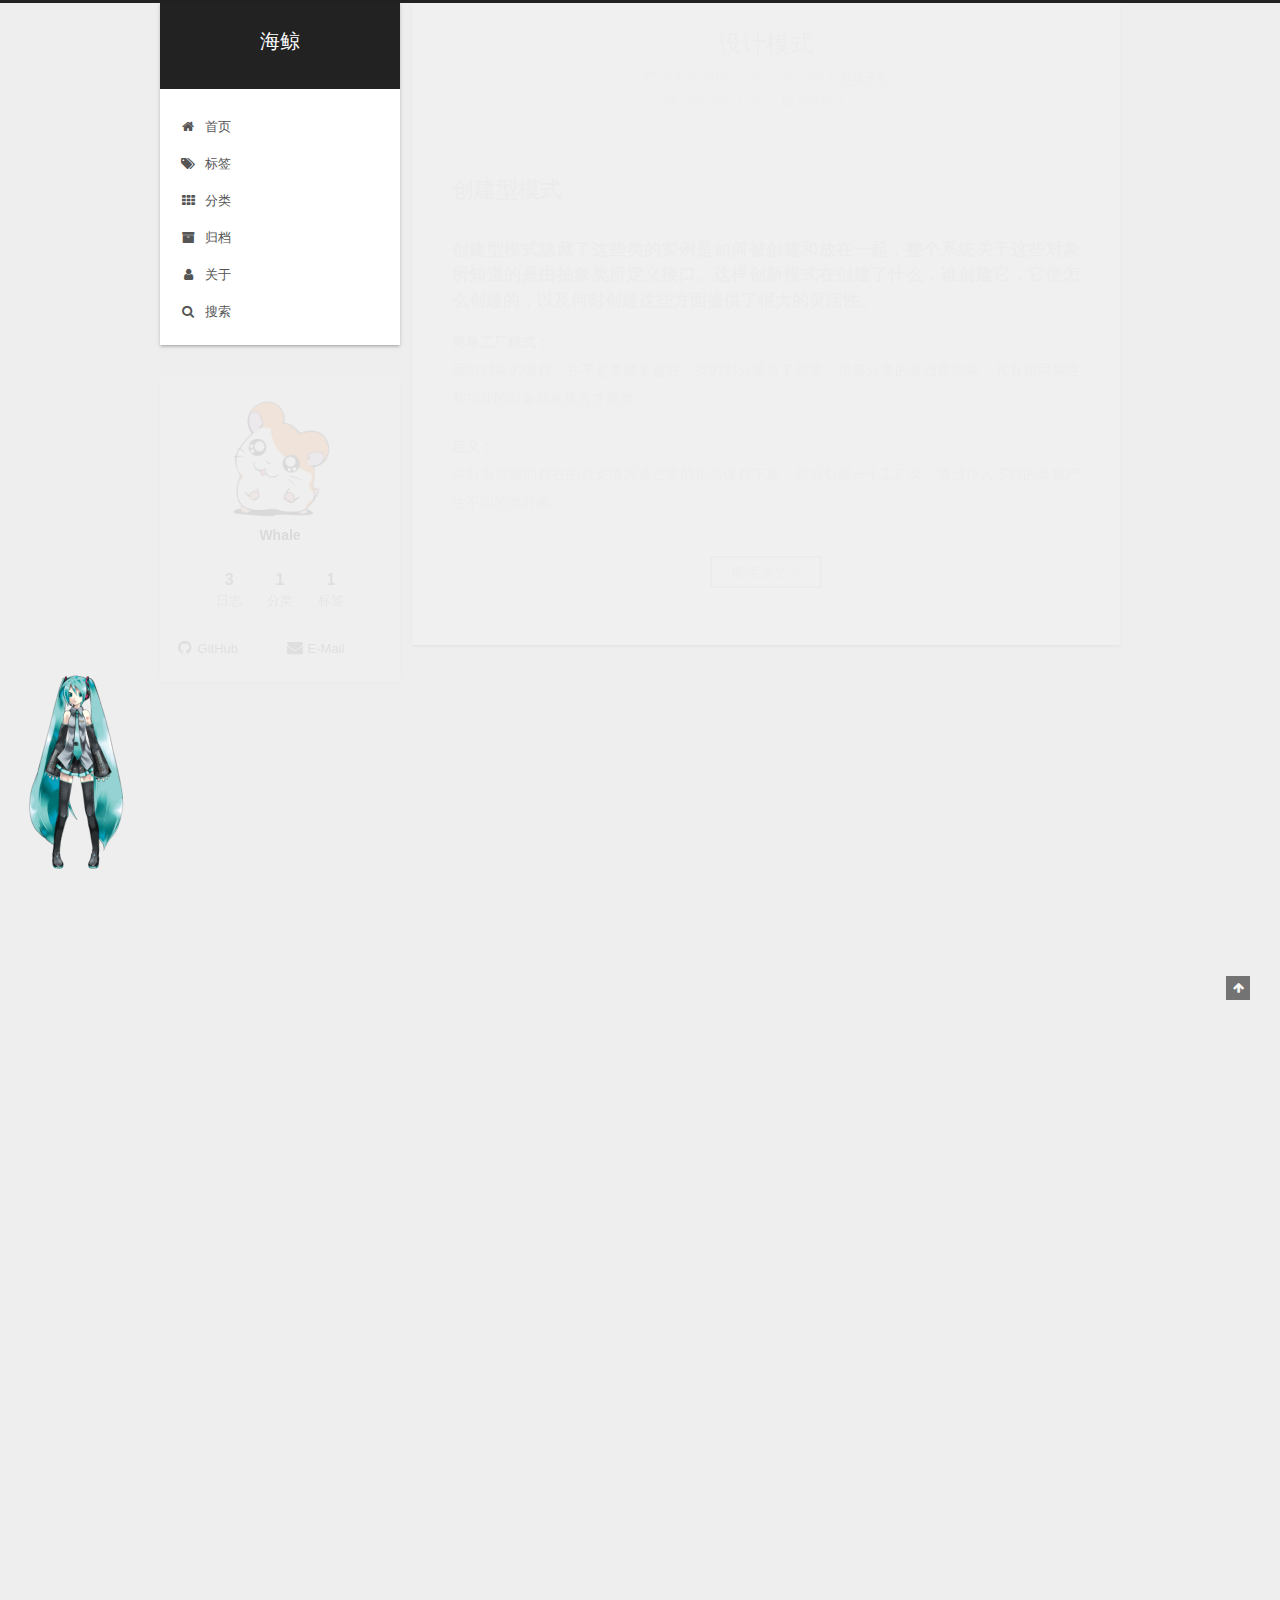
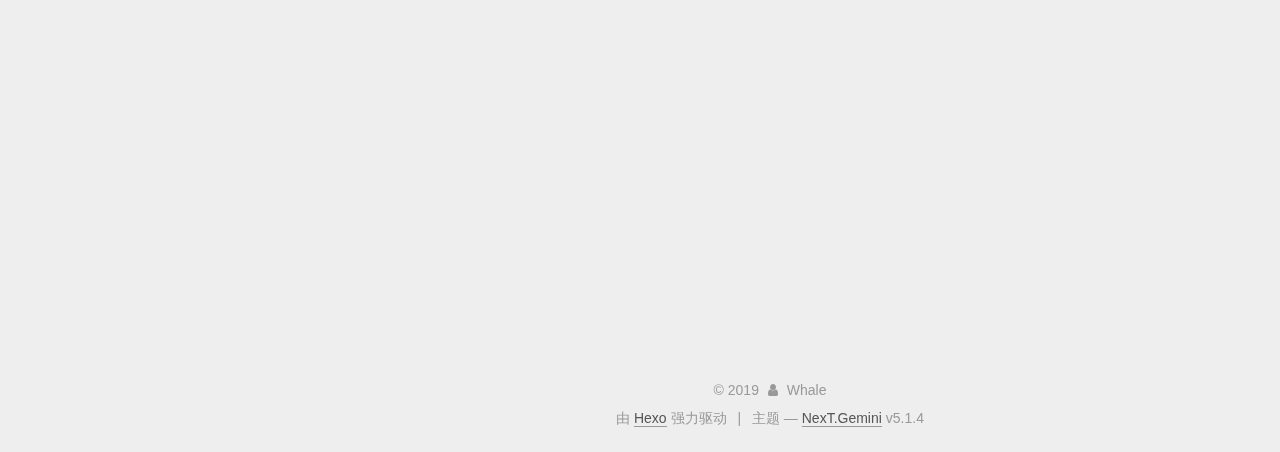
<file: index.html>
<!DOCTYPE html>



  


<html class="theme-next gemini use-motion" lang="zh-Hans">
<head>
  <meta charset="UTF-8"/>
<meta http-equiv="X-UA-Compatible" content="IE=edge" />
<meta name="viewport" content="width=device-width, initial-scale=1, maximum-scale=1"/>
<meta name="theme-color" content="#222">









<meta http-equiv="Cache-Control" content="no-transform" />
<meta http-equiv="Cache-Control" content="no-siteapp" />
















  
  
  <link href="/lib/fancybox/source/jquery.fancybox.css?v=2.1.5" rel="stylesheet" type="text/css" />







<link href="/lib/font-awesome/css/font-awesome.min.css?v=4.6.2" rel="stylesheet" type="text/css" />

<link href="/css/main.css?v=5.1.4" rel="stylesheet" type="text/css" />


  <link rel="apple-touch-icon" sizes="180x180" href="/images/apple-touch-icon-next.png?v=5.1.4">


  <link rel="icon" type="image/png" sizes="32x32" href="/images/favicon-32x32-next.png?v=5.1.4">


  <link rel="icon" type="image/png" sizes="16x16" href="/images/favicon-16x16-next.png?v=5.1.4">


  <link rel="mask-icon" href="/images/logo.svg?v=5.1.4" color="#222">





  <meta name="keywords" content="Hexo, NexT" />










<meta property="og:type" content="website">
<meta property="og:title" content="海鲸">
<meta property="og:url" content="http:&#x2F;&#x2F;fuchunming123.github.io&#x2F;index.html">
<meta property="og:site_name" content="海鲸">
<meta property="article:author" content="Whale">
<meta name="twitter:card" content="summary">



<script type="text/javascript" id="hexo.configurations">
  var NexT = window.NexT || {};
  var CONFIG = {
    root: '/',
    scheme: 'Gemini',
    version: '5.1.4',
    sidebar: {"position":"left","display":"post","offset":12,"b2t":false,"scrollpercent":false,"onmobile":false},
    fancybox: true,
    tabs: true,
    motion: {"enable":true,"async":false,"transition":{"post_block":"fadeIn","post_header":"slideDownIn","post_body":"slideDownIn","coll_header":"slideLeftIn","sidebar":"slideUpIn"}},
    duoshuo: {
      userId: '0',
      author: '博主'
    },
    algolia: {
      applicationID: '',
      apiKey: '',
      indexName: '',
      hits: {"per_page":10},
      labels: {"input_placeholder":"Search for Posts","hits_empty":"We didn't find any results for the search: ${query}","hits_stats":"${hits} results found in ${time} ms"}
    }
  };
</script>



  <link rel="canonical" href="http://fuchunming123.github.io/"/>





  <title>海鲸</title>
  








<meta name="generator" content="Hexo 4.1.1"></head>

<body itemscope itemtype="http://schema.org/WebPage" lang="zh-Hans">

  
  
    
  

  <div class="container sidebar-position-left 
  page-home">
    <div class="headband"></div>

    <header id="header" class="header" itemscope itemtype="http://schema.org/WPHeader">
      <div class="header-inner"><div class="site-brand-wrapper">
  <div class="site-meta ">
    

    <div class="custom-logo-site-title">
      <a href="/"  class="brand" rel="start">
        <span class="logo-line-before"><i></i></span>
        <span class="site-title">海鲸</span>
        <span class="logo-line-after"><i></i></span>
      </a>
    </div>
      
        <p class="site-subtitle"></p>
      
  </div>

  <div class="site-nav-toggle">
    <button>
      <span class="btn-bar"></span>
      <span class="btn-bar"></span>
      <span class="btn-bar"></span>
    </button>
  </div>
</div>

<nav class="site-nav">
  

  
    <ul id="menu" class="menu">
      
        
        <li class="menu-item menu-item-home">
          <a href="/" rel="section">
            
              <i class="menu-item-icon fa fa-fw fa-home"></i> <br />
            
            首页
          </a>
        </li>
      
        
        <li class="menu-item menu-item-tags">
          <a href="/tags/" rel="section">
            
              <i class="menu-item-icon fa fa-fw fa-tags"></i> <br />
            
            标签
          </a>
        </li>
      
        
        <li class="menu-item menu-item-categories">
          <a href="/categories/" rel="section">
            
              <i class="menu-item-icon fa fa-fw fa-th"></i> <br />
            
            分类
          </a>
        </li>
      
        
        <li class="menu-item menu-item-archives">
          <a href="/archives/" rel="section">
            
              <i class="menu-item-icon fa fa-fw fa-archive"></i> <br />
            
            归档
          </a>
        </li>
      
        
        <li class="menu-item menu-item-about">
          <a href="/about/" rel="section">
            
              <i class="menu-item-icon fa fa-fw fa-user"></i> <br />
            
            关于
          </a>
        </li>
      

      
        <li class="menu-item menu-item-search">
          
            <a href="javascript:;" class="popup-trigger">
          
            
              <i class="menu-item-icon fa fa-search fa-fw"></i> <br />
            
            搜索
          </a>
        </li>
      
    </ul>
  

  
    <div class="site-search">
      
  <div class="popup search-popup local-search-popup">
  <div class="local-search-header clearfix">
    <span class="search-icon">
      <i class="fa fa-search"></i>
    </span>
    <span class="popup-btn-close">
      <i class="fa fa-times-circle"></i>
    </span>
    <div class="local-search-input-wrapper">
      <input autocomplete="off"
             placeholder="搜索..." spellcheck="false"
             type="text" id="local-search-input">
    </div>
  </div>
  <div id="local-search-result"></div>
</div>



    </div>
  
</nav>




  <script>
  (function(i,s,o,g,r,a,m){i["DaoVoiceObject"]=r;i[r]=i[r]||function(){(i[r].q=i[r].q||[]).push(arguments)},i[r].l=1*new Date();a=s.createElement(o),m=s.getElementsByTagName(o)[0];a.async=1;a.src=g;a.charset="utf-8";m.parentNode.insertBefore(a,m)})(window,document,"script",('https:' == document.location.protocol ? 'https:' : 'http:') + "//widget.daovoice.io/widget/0f81ff2f.js","daovoice")
  daovoice('init', {
      app_id: "63203014"
    });
  daovoice('update');
  </script>

 </div>
    </header>

    <main id="main" class="main">
      <div class="main-inner">
        <div class="content-wrap">
          <div id="content" class="content">
            
  <section id="posts" class="posts-expand">
    
      

  

  
  
  

  <article class="post post-type-normal" itemscope itemtype="http://schema.org/Article">
  
  
  
  <div class="post-block">
    <link itemprop="mainEntityOfPage" href="http://fuchunming123.github.io/2019/12/19/%E8%AE%BE%E8%AE%A1%E6%A8%A1%E5%BC%8F/">

    <span hidden itemprop="author" itemscope itemtype="http://schema.org/Person">
      <meta itemprop="name" content="Whale">
      <meta itemprop="description" content="">
      <meta itemprop="image" content="/images/avatar.jpeg">
    </span>

    <span hidden itemprop="publisher" itemscope itemtype="http://schema.org/Organization">
      <meta itemprop="name" content="海鲸">
    </span>

    
      <header class="post-header">

        
        
          <h1 class="post-title" itemprop="name headline">
                
                <a class="post-title-link" href="/2019/12/19/%E8%AE%BE%E8%AE%A1%E6%A8%A1%E5%BC%8F/" itemprop="url">设计模式</a></h1>
        

        <div class="post-meta">
          <span class="post-time">
            
              <span class="post-meta-item-icon">
                <i class="fa fa-calendar-o"></i>
              </span>
              
                <span class="post-meta-item-text">发表于</span>
              
              <time title="创建于" itemprop="dateCreated datePublished" datetime="2019-12-19T17:25:21+08:00">
                2019-12-19
              </time>
            

            

            
          </span>

          
            <span class="post-category" >
            
              <span class="post-meta-divider">|</span>
            
              <span class="post-meta-item-icon">
                <i class="fa fa-folder-o"></i>
              </span>
              
                <span class="post-meta-item-text">分类于</span>
              
              
                <span itemprop="about" itemscope itemtype="http://schema.org/Thing">
                  <a href="/categories/%E5%90%8E%E7%AB%AF%E5%BC%80%E5%8F%91/" itemprop="url" rel="index">
                    <span itemprop="name">后端开发</span>
                  </a>
                </span>

                
                
              
            </span>
          

          
            
          

          
          

          

          
            <div class="post-wordcount">
              
                
                <span class="post-meta-item-icon">
                  <i class="fa fa-file-word-o"></i>
                </span>
                
                  <span class="post-meta-item-text">字数统计&#58;</span>
                
                <span title="字数统计">
                  1.5k
                </span>
              

              
                <span class="post-meta-divider">|</span>
              

              
                <span class="post-meta-item-icon">
                  <i class="fa fa-clock-o"></i>
                </span>
                
                  <span class="post-meta-item-text">阅读时长 &asymp;</span>
                
                <span title="阅读时长">
                  5
                </span>
              
            </div>
          

          

        </div>
      </header>
    

    
    
    
    <div class="post-body" itemprop="articleBody">

      
      

      
        
          <h1 id="创建型模式"><a href="#创建型模式" class="headerlink" title="创建型模式"></a>创建型模式</h1><h4 id="创建型模式隐藏了这些类的实例是如何被创建和放在一起，整个系统关于这些对象所知道的是由抽象类所定义接口。这样创新模式在创建了什么，谁创建它，它使怎么创建的，以及何时创建这些方面提供了很大的灵活性。"><a href="#创建型模式隐藏了这些类的实例是如何被创建和放在一起，整个系统关于这些对象所知道的是由抽象类所定义接口。这样创新模式在创建了什么，谁创建它，它使怎么创建的，以及何时创建这些方面提供了很大的灵活性。" class="headerlink" title="创建型模式隐藏了这些类的实例是如何被创建和放在一起，整个系统关于这些对象所知道的是由抽象类所定义接口。这样创新模式在创建了什么，谁创建它，它使怎么创建的，以及何时创建这些方面提供了很大的灵活性。"></a>创建型模式隐藏了这些类的实例是如何被创建和放在一起，整个系统关于这些对象所知道的是由抽象类所定义接口。这样创新模式在创建了什么，谁创建它，它使怎么创建的，以及何时创建这些方面提供了很大的灵活性。</h4><p><strong>简单工厂模式：</strong><br>面向对象的编程，并不是类越多越好，类的划分是分了封装，但是分类的基础是抽象，具有相同属性和功能的对象抽象集合才是类。</p>
<p><strong>定义：</strong><br>将所有可能的存在的分支情况通过类的形式保存下来，然后创建一个工厂类，通过传入不同的参数产生不同的类对象。</p>
          <!--noindex-->
          <div class="post-button text-center">
            <a class="btn" href="/2019/12/19/%E8%AE%BE%E8%AE%A1%E6%A8%A1%E5%BC%8F/#more" rel="contents">
              阅读全文 &raquo;
            </a>
          </div>
          <!--/noindex-->
        
      
    </div>
    
    
    

    

    

    

    <footer class="post-footer">
      

      

      

      
      
        <div class="post-eof"></div>
      
    </footer>
  </div>
  
  
  
  </article>


    
      

  

  
  
  

  <article class="post post-type-normal" itemscope itemtype="http://schema.org/Article">
  
  
  
  <div class="post-block">
    <link itemprop="mainEntityOfPage" href="http://fuchunming123.github.io/2019/12/19/%E6%88%91%E7%9A%84%E7%AC%AC%E4%B8%80%E7%BD%91%E9%A1%B5/">

    <span hidden itemprop="author" itemscope itemtype="http://schema.org/Person">
      <meta itemprop="name" content="Whale">
      <meta itemprop="description" content="">
      <meta itemprop="image" content="/images/avatar.jpeg">
    </span>

    <span hidden itemprop="publisher" itemscope itemtype="http://schema.org/Organization">
      <meta itemprop="name" content="海鲸">
    </span>

    
      <header class="post-header">

        
        
          <h1 class="post-title" itemprop="name headline">
                
                <a class="post-title-link" href="/2019/12/19/%E6%88%91%E7%9A%84%E7%AC%AC%E4%B8%80%E7%BD%91%E9%A1%B5/" itemprop="url">我的第一网页</a></h1>
        

        <div class="post-meta">
          <span class="post-time">
            
              <span class="post-meta-item-icon">
                <i class="fa fa-calendar-o"></i>
              </span>
              
                <span class="post-meta-item-text">发表于</span>
              
              <time title="创建于" itemprop="dateCreated datePublished" datetime="2019-12-19T11:41:59+08:00">
                2019-12-19
              </time>
            

            

            
          </span>

          

          
            
          

          
          

          

          
            <div class="post-wordcount">
              
                
                <span class="post-meta-item-icon">
                  <i class="fa fa-file-word-o"></i>
                </span>
                
                  <span class="post-meta-item-text">字数统计&#58;</span>
                
                <span title="字数统计">
                  0
                </span>
              

              
                <span class="post-meta-divider">|</span>
              

              
                <span class="post-meta-item-icon">
                  <i class="fa fa-clock-o"></i>
                </span>
                
                  <span class="post-meta-item-text">阅读时长 &asymp;</span>
                
                <span title="阅读时长">
                  1
                </span>
              
            </div>
          

          

        </div>
      </header>
    

    
    
    
    <div class="post-body" itemprop="articleBody">

      
      

      
        
          
            
          
        
      
    </div>
    
    
    

    

    

    

    <footer class="post-footer">
      

      

      

      
      
        <div class="post-eof"></div>
      
    </footer>
  </div>
  
  
  
  </article>


    
      

  

  
  
  

  <article class="post post-type-normal" itemscope itemtype="http://schema.org/Article">
  
  
  
  <div class="post-block">
    <link itemprop="mainEntityOfPage" href="http://fuchunming123.github.io/2019/12/19/hello-world/">

    <span hidden itemprop="author" itemscope itemtype="http://schema.org/Person">
      <meta itemprop="name" content="Whale">
      <meta itemprop="description" content="">
      <meta itemprop="image" content="/images/avatar.jpeg">
    </span>

    <span hidden itemprop="publisher" itemscope itemtype="http://schema.org/Organization">
      <meta itemprop="name" content="海鲸">
    </span>

    
      <header class="post-header">

        
        
          <h1 class="post-title" itemprop="name headline">
                
                <a class="post-title-link" href="/2019/12/19/hello-world/" itemprop="url">Hello World</a></h1>
        

        <div class="post-meta">
          <span class="post-time">
            
              <span class="post-meta-item-icon">
                <i class="fa fa-calendar-o"></i>
              </span>
              
                <span class="post-meta-item-text">发表于</span>
              
              <time title="创建于" itemprop="dateCreated datePublished" datetime="2019-12-19T10:33:33+08:00">
                2019-12-19
              </time>
            

            

            
          </span>

          

          
            
          

          
          

          

          
            <div class="post-wordcount">
              
                
                <span class="post-meta-item-icon">
                  <i class="fa fa-file-word-o"></i>
                </span>
                
                  <span class="post-meta-item-text">字数统计&#58;</span>
                
                <span title="字数统计">
                  73
                </span>
              

              
                <span class="post-meta-divider">|</span>
              

              
                <span class="post-meta-item-icon">
                  <i class="fa fa-clock-o"></i>
                </span>
                
                  <span class="post-meta-item-text">阅读时长 &asymp;</span>
                
                <span title="阅读时长">
                  1
                </span>
              
            </div>
          

          

        </div>
      </header>
    

    
    
    
    <div class="post-body" itemprop="articleBody">

      
      

      
        
          
            <p>Welcome to <a href="https://hexo.io/" target="_blank" rel="noopener">Hexo</a>! This is your very first post. Check <a href="https://hexo.io/docs/" target="_blank" rel="noopener">documentation</a> for more info. If you get any problems when using Hexo, you can find the answer in <a href="https://hexo.io/docs/troubleshooting.html" target="_blank" rel="noopener">troubleshooting</a> or you can ask me on <a href="https://github.com/hexojs/hexo/issues" target="_blank" rel="noopener">GitHub</a>.</p>
<h2 id="Quick-Start"><a href="#Quick-Start" class="headerlink" title="Quick Start"></a>Quick Start</h2><h3 id="Create-a-new-post"><a href="#Create-a-new-post" class="headerlink" title="Create a new post"></a>Create a new post</h3><figure class="highlight bash"><table><tr><td class="gutter"><pre><span class="line">1</span><br></pre></td><td class="code"><pre><span class="line">$ hexo new <span class="string">"My New Post"</span></span><br></pre></td></tr></table></figure>

<p>More info: <a href="https://hexo.io/docs/writing.html" target="_blank" rel="noopener">Writing</a></p>
<h3 id="Run-server"><a href="#Run-server" class="headerlink" title="Run server"></a>Run server</h3><figure class="highlight bash"><table><tr><td class="gutter"><pre><span class="line">1</span><br></pre></td><td class="code"><pre><span class="line">$ hexo server</span><br></pre></td></tr></table></figure>

<p>More info: <a href="https://hexo.io/docs/server.html" target="_blank" rel="noopener">Server</a></p>
<h3 id="Generate-static-files"><a href="#Generate-static-files" class="headerlink" title="Generate static files"></a>Generate static files</h3><figure class="highlight bash"><table><tr><td class="gutter"><pre><span class="line">1</span><br></pre></td><td class="code"><pre><span class="line">$ hexo generate</span><br></pre></td></tr></table></figure>

<p>More info: <a href="https://hexo.io/docs/generating.html" target="_blank" rel="noopener">Generating</a></p>
<h3 id="Deploy-to-remote-sites"><a href="#Deploy-to-remote-sites" class="headerlink" title="Deploy to remote sites"></a>Deploy to remote sites</h3><figure class="highlight bash"><table><tr><td class="gutter"><pre><span class="line">1</span><br></pre></td><td class="code"><pre><span class="line">$ hexo deploy</span><br></pre></td></tr></table></figure>

<p>More info: <a href="https://hexo.io/docs/one-command-deployment.html" target="_blank" rel="noopener">Deployment</a></p>

          
        
      
    </div>
    
    
    

    

    

    

    <footer class="post-footer">
      

      

      

      
      
        <div class="post-eof"></div>
      
    </footer>
  </div>
  
  
  
  </article>


    
  </section>

  


          </div>
          


          

        </div>
        
          
  
  <div class="sidebar-toggle">
    <div class="sidebar-toggle-line-wrap">
      <span class="sidebar-toggle-line sidebar-toggle-line-first"></span>
      <span class="sidebar-toggle-line sidebar-toggle-line-middle"></span>
      <span class="sidebar-toggle-line sidebar-toggle-line-last"></span>
    </div>
  </div>

  <aside id="sidebar" class="sidebar">
    
    <div class="sidebar-inner">

      

      

      <section class="site-overview-wrap sidebar-panel sidebar-panel-active">
        <div class="site-overview">
          <div class="site-author motion-element" itemprop="author" itemscope itemtype="http://schema.org/Person">
            
              <img class="site-author-image" itemprop="image"
                src="/images/avatar.jpeg"
                alt="Whale" />
            
              <p class="site-author-name" itemprop="name">Whale</p>
              <p class="site-description motion-element" itemprop="description"></p>
          </div>

          <nav class="site-state motion-element">

            
              <div class="site-state-item site-state-posts">
              
                <a href="/archives/%7C%7C%20archive">
              
                  <span class="site-state-item-count">3</span>
                  <span class="site-state-item-name">日志</span>
                </a>
              </div>
            

            
              
              
              <div class="site-state-item site-state-categories">
                <a href="/categories/index.html">
                  <span class="site-state-item-count">1</span>
                  <span class="site-state-item-name">分类</span>
                </a>
              </div>
            

            
              
              
              <div class="site-state-item site-state-tags">
                <a href="/tags/index.html">
                  <span class="site-state-item-count">1</span>
                  <span class="site-state-item-name">标签</span>
                </a>
              </div>
            

          </nav>

          

          
            <div class="links-of-author motion-element">
                
                  <span class="links-of-author-item">
                    <a href="https://github.com/yourname" target="_blank" title="GitHub">
                      
                        <i class="fa fa-fw fa-github"></i>GitHub</a>
                  </span>
                
                  <span class="links-of-author-item">
                    <a href="mailto:yourname@gmail.com" target="_blank" title="E-Mail">
                      
                        <i class="fa fa-fw fa-envelope"></i>E-Mail</a>
                  </span>
                
            </div>
          

          
          

          
          

          

        </div>
      </section>

      

      

    </div>
  </aside>


        
      </div>
    </main>

    <footer id="footer" class="footer">
      <div class="footer-inner">
        <div class="copyright">&copy; <span itemprop="copyrightYear">2019</span>
  <span class="with-love">
    <i class="fa fa-user"></i>
  </span>
  <span class="author" itemprop="copyrightHolder">Whale</span>

  
</div>


  <div class="powered-by">由 <a class="theme-link" target="_blank" href="https://hexo.io">Hexo</a> 强力驱动</div>



  <span class="post-meta-divider">|</span>



  <div class="theme-info">主题 &mdash; <a class="theme-link" target="_blank" href="https://github.com/iissnan/hexo-theme-next">NexT.Gemini</a> v5.1.4</div>




        







        
      </div>
    </footer>

    
      <div class="back-to-top">
        <i class="fa fa-arrow-up"></i>
        
      </div>
    

    

  </div>

  

<script type="text/javascript">
  if (Object.prototype.toString.call(window.Promise) !== '[object Function]') {
    window.Promise = null;
  }
</script>









  












  
  
    <script type="text/javascript" src="/lib/jquery/index.js?v=2.1.3"></script>
  

  
  
    <script type="text/javascript" src="/lib/fastclick/lib/fastclick.min.js?v=1.0.6"></script>
  

  
  
    <script type="text/javascript" src="/lib/jquery_lazyload/jquery.lazyload.js?v=1.9.7"></script>
  

  
  
    <script type="text/javascript" src="/lib/velocity/velocity.min.js?v=1.2.1"></script>
  

  
  
    <script type="text/javascript" src="/lib/velocity/velocity.ui.min.js?v=1.2.1"></script>
  

  
  
    <script type="text/javascript" src="/lib/fancybox/source/jquery.fancybox.pack.js?v=2.1.5"></script>
  


  


  <script type="text/javascript" src="/js/src/utils.js?v=5.1.4"></script>

  <script type="text/javascript" src="/js/src/motion.js?v=5.1.4"></script>



  
  


  <script type="text/javascript" src="/js/src/affix.js?v=5.1.4"></script>

  <script type="text/javascript" src="/js/src/schemes/pisces.js?v=5.1.4"></script>



  

  


  <script type="text/javascript" src="/js/src/bootstrap.js?v=5.1.4"></script>



  


  




	





  





  












  

  <script type="text/javascript">
    // Popup Window;
    var isfetched = false;
    var isXml = true;
    // Search DB path;
    var search_path = "./public/search.xml";
    if (search_path.length === 0) {
      search_path = "search.xml";
    } else if (/json$/i.test(search_path)) {
      isXml = false;
    }
    var path = "/" + search_path;
    // monitor main search box;

    var onPopupClose = function (e) {
      $('.popup').hide();
      $('#local-search-input').val('');
      $('.search-result-list').remove();
      $('#no-result').remove();
      $(".local-search-pop-overlay").remove();
      $('body').css('overflow', '');
    }

    function proceedsearch() {
      $("body")
        .append('<div class="search-popup-overlay local-search-pop-overlay"></div>')
        .css('overflow', 'hidden');
      $('.search-popup-overlay').click(onPopupClose);
      $('.popup').toggle();
      var $localSearchInput = $('#local-search-input');
      $localSearchInput.attr("autocapitalize", "none");
      $localSearchInput.attr("autocorrect", "off");
      $localSearchInput.focus();
    }

    // search function;
    var searchFunc = function(path, search_id, content_id) {
      'use strict';

      // start loading animation
      $("body")
        .append('<div class="search-popup-overlay local-search-pop-overlay">' +
          '<div id="search-loading-icon">' +
          '<i class="fa fa-spinner fa-pulse fa-5x fa-fw"></i>' +
          '</div>' +
          '</div>')
        .css('overflow', 'hidden');
      $("#search-loading-icon").css('margin', '20% auto 0 auto').css('text-align', 'center');

      $.ajax({
        url: path,
        dataType: isXml ? "xml" : "json",
        async: true,
        success: function(res) {
          // get the contents from search data
          isfetched = true;
          $('.popup').detach().appendTo('.header-inner');
          var datas = isXml ? $("entry", res).map(function() {
            return {
              title: $("title", this).text(),
              content: $("content",this).text(),
              url: $("url" , this).text()
            };
          }).get() : res;
          var input = document.getElementById(search_id);
          var resultContent = document.getElementById(content_id);
          var inputEventFunction = function() {
            var searchText = input.value.trim().toLowerCase();
            var keywords = searchText.split(/[\s\-]+/);
            if (keywords.length > 1) {
              keywords.push(searchText);
            }
            var resultItems = [];
            if (searchText.length > 0) {
              // perform local searching
              datas.forEach(function(data) {
                var isMatch = false;
                var hitCount = 0;
                var searchTextCount = 0;
                var title = data.title.trim();
                var titleInLowerCase = title.toLowerCase();
                var content = data.content.trim().replace(/<[^>]+>/g,"");
                var contentInLowerCase = content.toLowerCase();
                var articleUrl = decodeURIComponent(data.url);
                var indexOfTitle = [];
                var indexOfContent = [];
                // only match articles with not empty titles
                if(title != '') {
                  keywords.forEach(function(keyword) {
                    function getIndexByWord(word, text, caseSensitive) {
                      var wordLen = word.length;
                      if (wordLen === 0) {
                        return [];
                      }
                      var startPosition = 0, position = [], index = [];
                      if (!caseSensitive) {
                        text = text.toLowerCase();
                        word = word.toLowerCase();
                      }
                      while ((position = text.indexOf(word, startPosition)) > -1) {
                        index.push({position: position, word: word});
                        startPosition = position + wordLen;
                      }
                      return index;
                    }

                    indexOfTitle = indexOfTitle.concat(getIndexByWord(keyword, titleInLowerCase, false));
                    indexOfContent = indexOfContent.concat(getIndexByWord(keyword, contentInLowerCase, false));
                  });
                  if (indexOfTitle.length > 0 || indexOfContent.length > 0) {
                    isMatch = true;
                    hitCount = indexOfTitle.length + indexOfContent.length;
                  }
                }

                // show search results

                if (isMatch) {
                  // sort index by position of keyword

                  [indexOfTitle, indexOfContent].forEach(function (index) {
                    index.sort(function (itemLeft, itemRight) {
                      if (itemRight.position !== itemLeft.position) {
                        return itemRight.position - itemLeft.position;
                      } else {
                        return itemLeft.word.length - itemRight.word.length;
                      }
                    });
                  });

                  // merge hits into slices

                  function mergeIntoSlice(text, start, end, index) {
                    var item = index[index.length - 1];
                    var position = item.position;
                    var word = item.word;
                    var hits = [];
                    var searchTextCountInSlice = 0;
                    while (position + word.length <= end && index.length != 0) {
                      if (word === searchText) {
                        searchTextCountInSlice++;
                      }
                      hits.push({position: position, length: word.length});
                      var wordEnd = position + word.length;

                      // move to next position of hit

                      index.pop();
                      while (index.length != 0) {
                        item = index[index.length - 1];
                        position = item.position;
                        word = item.word;
                        if (wordEnd > position) {
                          index.pop();
                        } else {
                          break;
                        }
                      }
                    }
                    searchTextCount += searchTextCountInSlice;
                    return {
                      hits: hits,
                      start: start,
                      end: end,
                      searchTextCount: searchTextCountInSlice
                    };
                  }

                  var slicesOfTitle = [];
                  if (indexOfTitle.length != 0) {
                    slicesOfTitle.push(mergeIntoSlice(title, 0, title.length, indexOfTitle));
                  }

                  var slicesOfContent = [];
                  while (indexOfContent.length != 0) {
                    var item = indexOfContent[indexOfContent.length - 1];
                    var position = item.position;
                    var word = item.word;
                    // cut out 100 characters
                    var start = position - 20;
                    var end = position + 80;
                    if(start < 0){
                      start = 0;
                    }
                    if (end < position + word.length) {
                      end = position + word.length;
                    }
                    if(end > content.length){
                      end = content.length;
                    }
                    slicesOfContent.push(mergeIntoSlice(content, start, end, indexOfContent));
                  }

                  // sort slices in content by search text's count and hits' count

                  slicesOfContent.sort(function (sliceLeft, sliceRight) {
                    if (sliceLeft.searchTextCount !== sliceRight.searchTextCount) {
                      return sliceRight.searchTextCount - sliceLeft.searchTextCount;
                    } else if (sliceLeft.hits.length !== sliceRight.hits.length) {
                      return sliceRight.hits.length - sliceLeft.hits.length;
                    } else {
                      return sliceLeft.start - sliceRight.start;
                    }
                  });

                  // select top N slices in content

                  var upperBound = parseInt('1');
                  if (upperBound >= 0) {
                    slicesOfContent = slicesOfContent.slice(0, upperBound);
                  }

                  // highlight title and content

                  function highlightKeyword(text, slice) {
                    var result = '';
                    var prevEnd = slice.start;
                    slice.hits.forEach(function (hit) {
                      result += text.substring(prevEnd, hit.position);
                      var end = hit.position + hit.length;
                      result += '<b class="search-keyword">' + text.substring(hit.position, end) + '</b>';
                      prevEnd = end;
                    });
                    result += text.substring(prevEnd, slice.end);
                    return result;
                  }

                  var resultItem = '';

                  if (slicesOfTitle.length != 0) {
                    resultItem += "<li><a href='" + articleUrl + "' class='search-result-title'>" + highlightKeyword(title, slicesOfTitle[0]) + "</a>";
                  } else {
                    resultItem += "<li><a href='" + articleUrl + "' class='search-result-title'>" + title + "</a>";
                  }

                  slicesOfContent.forEach(function (slice) {
                    resultItem += "<a href='" + articleUrl + "'>" +
                      "<p class=\"search-result\">" + highlightKeyword(content, slice) +
                      "...</p>" + "</a>";
                  });

                  resultItem += "</li>";
                  resultItems.push({
                    item: resultItem,
                    searchTextCount: searchTextCount,
                    hitCount: hitCount,
                    id: resultItems.length
                  });
                }
              })
            };
            if (keywords.length === 1 && keywords[0] === "") {
              resultContent.innerHTML = '<div id="no-result"><i class="fa fa-search fa-5x" /></div>'
            } else if (resultItems.length === 0) {
              resultContent.innerHTML = '<div id="no-result"><i class="fa fa-frown-o fa-5x" /></div>'
            } else {
              resultItems.sort(function (resultLeft, resultRight) {
                if (resultLeft.searchTextCount !== resultRight.searchTextCount) {
                  return resultRight.searchTextCount - resultLeft.searchTextCount;
                } else if (resultLeft.hitCount !== resultRight.hitCount) {
                  return resultRight.hitCount - resultLeft.hitCount;
                } else {
                  return resultRight.id - resultLeft.id;
                }
              });
              var searchResultList = '<ul class=\"search-result-list\">';
              resultItems.forEach(function (result) {
                searchResultList += result.item;
              })
              searchResultList += "</ul>";
              resultContent.innerHTML = searchResultList;
            }
          }

          if ('auto' === 'auto') {
            input.addEventListener('input', inputEventFunction);
          } else {
            $('.search-icon').click(inputEventFunction);
            input.addEventListener('keypress', function (event) {
              if (event.keyCode === 13) {
                inputEventFunction();
              }
            });
          }

          // remove loading animation
          $(".local-search-pop-overlay").remove();
          $('body').css('overflow', '');

          proceedsearch();
        }
      });
    }

    // handle and trigger popup window;
    $('.popup-trigger').click(function(e) {
      e.stopPropagation();
      if (isfetched === false) {
        searchFunc(path, 'local-search-input', 'local-search-result');
      } else {
        proceedsearch();
      };
    });

    $('.popup-btn-close').click(onPopupClose);
    $('.popup').click(function(e){
      e.stopPropagation();
    });
    $(document).on('keyup', function (event) {
      var shouldDismissSearchPopup = event.which === 27 &&
        $('.search-popup').is(':visible');
      if (shouldDismissSearchPopup) {
        onPopupClose();
      }
    });
  </script>





  

  

  

  
  

  

  

  

<script src="/live2dw/lib/L2Dwidget.min.js?094cbace49a39548bed64abff5988b05"></script><script>L2Dwidget.init({"model":{"jsonPath":"/live2dw/assets/miku.model.json"},"display":{"position":"left","width":150,"height":300},"mobile":{"show":true},"log":false,"pluginJsPath":"lib/","pluginModelPath":"assets/","pluginRootPath":"live2dw/","tagMode":false});</script></body>
</html>
<!-- 页面点击小红心 -->
<script type="text/javascript" src="/js/src/clicklove.js"></script>
</file>
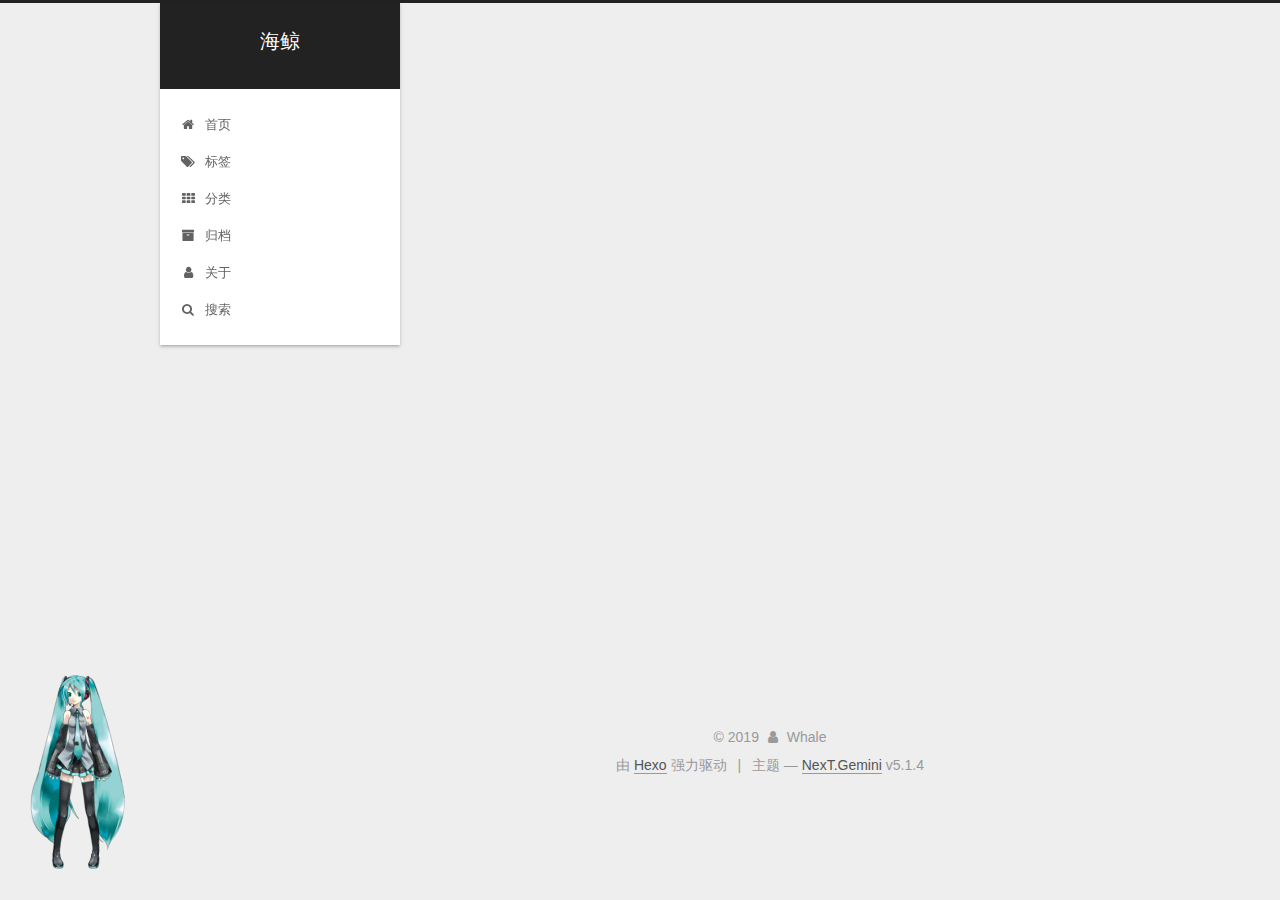
<file: about/index.html>
<!DOCTYPE html>



  


<html class="theme-next gemini use-motion" lang="zh-Hans">
<head>
  <meta charset="UTF-8"/>
<meta http-equiv="X-UA-Compatible" content="IE=edge" />
<meta name="viewport" content="width=device-width, initial-scale=1, maximum-scale=1"/>
<meta name="theme-color" content="#222">









<meta http-equiv="Cache-Control" content="no-transform" />
<meta http-equiv="Cache-Control" content="no-siteapp" />
















  
  
  <link href="/lib/fancybox/source/jquery.fancybox.css?v=2.1.5" rel="stylesheet" type="text/css" />







<link href="/lib/font-awesome/css/font-awesome.min.css?v=4.6.2" rel="stylesheet" type="text/css" />

<link href="/css/main.css?v=5.1.4" rel="stylesheet" type="text/css" />


  <link rel="apple-touch-icon" sizes="180x180" href="/images/apple-touch-icon-next.png?v=5.1.4">


  <link rel="icon" type="image/png" sizes="32x32" href="/images/favicon-32x32-next.png?v=5.1.4">


  <link rel="icon" type="image/png" sizes="16x16" href="/images/favicon-16x16-next.png?v=5.1.4">


  <link rel="mask-icon" href="/images/logo.svg?v=5.1.4" color="#222">





  <meta name="keywords" content="Hexo, NexT" />










<meta name="description" content="关于一个不普通人！！">
<meta property="og:type" content="website">
<meta property="og:title" content="关于">
<meta property="og:url" content="http:&#x2F;&#x2F;fuchunming123.github.io&#x2F;about&#x2F;index.html">
<meta property="og:site_name" content="海鲸">
<meta property="og:description" content="关于一个不普通人！！">
<meta property="article:published_time" content="2019-12-20T06:04:08.000Z">
<meta property="article:modified_time" content="2019-12-20T07:14:03.319Z">
<meta property="article:author" content="Whale">
<meta name="twitter:card" content="summary">



<script type="text/javascript" id="hexo.configurations">
  var NexT = window.NexT || {};
  var CONFIG = {
    root: '/',
    scheme: 'Gemini',
    version: '5.1.4',
    sidebar: {"position":"left","display":"post","offset":12,"b2t":false,"scrollpercent":false,"onmobile":false},
    fancybox: true,
    tabs: true,
    motion: {"enable":true,"async":false,"transition":{"post_block":"fadeIn","post_header":"slideDownIn","post_body":"slideDownIn","coll_header":"slideLeftIn","sidebar":"slideUpIn"}},
    duoshuo: {
      userId: '0',
      author: '博主'
    },
    algolia: {
      applicationID: '',
      apiKey: '',
      indexName: '',
      hits: {"per_page":10},
      labels: {"input_placeholder":"Search for Posts","hits_empty":"We didn't find any results for the search: ${query}","hits_stats":"${hits} results found in ${time} ms"}
    }
  };
</script>



  <link rel="canonical" href="http://fuchunming123.github.io/about/"/>





  <title>关于 | 海鲸</title>
  








<meta name="generator" content="Hexo 4.1.1"></head>

<body itemscope itemtype="http://schema.org/WebPage" lang="zh-Hans">

  
  
    
  

  <div class="container sidebar-position-left page-post-detail">
    <div class="headband"></div>

    <header id="header" class="header" itemscope itemtype="http://schema.org/WPHeader">
      <div class="header-inner"><div class="site-brand-wrapper">
  <div class="site-meta ">
    

    <div class="custom-logo-site-title">
      <a href="/"  class="brand" rel="start">
        <span class="logo-line-before"><i></i></span>
        <span class="site-title">海鲸</span>
        <span class="logo-line-after"><i></i></span>
      </a>
    </div>
      
        <p class="site-subtitle"></p>
      
  </div>

  <div class="site-nav-toggle">
    <button>
      <span class="btn-bar"></span>
      <span class="btn-bar"></span>
      <span class="btn-bar"></span>
    </button>
  </div>
</div>

<nav class="site-nav">
  

  
    <ul id="menu" class="menu">
      
        
        <li class="menu-item menu-item-home">
          <a href="/" rel="section">
            
              <i class="menu-item-icon fa fa-fw fa-home"></i> <br />
            
            首页
          </a>
        </li>
      
        
        <li class="menu-item menu-item-tags">
          <a href="/tags/" rel="section">
            
              <i class="menu-item-icon fa fa-fw fa-tags"></i> <br />
            
            标签
          </a>
        </li>
      
        
        <li class="menu-item menu-item-categories">
          <a href="/categories/" rel="section">
            
              <i class="menu-item-icon fa fa-fw fa-th"></i> <br />
            
            分类
          </a>
        </li>
      
        
        <li class="menu-item menu-item-archives">
          <a href="/archives/" rel="section">
            
              <i class="menu-item-icon fa fa-fw fa-archive"></i> <br />
            
            归档
          </a>
        </li>
      
        
        <li class="menu-item menu-item-about">
          <a href="/about/" rel="section">
            
              <i class="menu-item-icon fa fa-fw fa-user"></i> <br />
            
            关于
          </a>
        </li>
      

      
        <li class="menu-item menu-item-search">
          
            <a href="javascript:;" class="popup-trigger">
          
            
              <i class="menu-item-icon fa fa-search fa-fw"></i> <br />
            
            搜索
          </a>
        </li>
      
    </ul>
  

  
    <div class="site-search">
      
  <div class="popup search-popup local-search-popup">
  <div class="local-search-header clearfix">
    <span class="search-icon">
      <i class="fa fa-search"></i>
    </span>
    <span class="popup-btn-close">
      <i class="fa fa-times-circle"></i>
    </span>
    <div class="local-search-input-wrapper">
      <input autocomplete="off"
             placeholder="搜索..." spellcheck="false"
             type="text" id="local-search-input">
    </div>
  </div>
  <div id="local-search-result"></div>
</div>



    </div>
  
</nav>




  <script>
  (function(i,s,o,g,r,a,m){i["DaoVoiceObject"]=r;i[r]=i[r]||function(){(i[r].q=i[r].q||[]).push(arguments)},i[r].l=1*new Date();a=s.createElement(o),m=s.getElementsByTagName(o)[0];a.async=1;a.src=g;a.charset="utf-8";m.parentNode.insertBefore(a,m)})(window,document,"script",('https:' == document.location.protocol ? 'https:' : 'http:') + "//widget.daovoice.io/widget/0f81ff2f.js","daovoice")
  daovoice('init', {
      app_id: "63203014"
    });
  daovoice('update');
  </script>

 </div>
    </header>

    <main id="main" class="main">
      <div class="main-inner">
        <div class="content-wrap">
          <div id="content" class="content">
            

  <div id="posts" class="posts-expand">
    
    
    
    <div class="post-block page">
      <header class="post-header">

	<h1 class="post-title" itemprop="name headline">关于</h1>



</header>

      
      
      
      <div class="post-body">
        
        
          <h3 id="关于"><a href="#关于" class="headerlink" title="关于"></a>关于</h3><p>一个不普通人！！</p>

        
      </div>
      
      
      
    </div>
    
    
    
  </div>


          </div>
          


          

  



        </div>
        
          
  
  <div class="sidebar-toggle">
    <div class="sidebar-toggle-line-wrap">
      <span class="sidebar-toggle-line sidebar-toggle-line-first"></span>
      <span class="sidebar-toggle-line sidebar-toggle-line-middle"></span>
      <span class="sidebar-toggle-line sidebar-toggle-line-last"></span>
    </div>
  </div>

  <aside id="sidebar" class="sidebar">
    
    <div class="sidebar-inner">

      

      
        <ul class="sidebar-nav motion-element">
          <li class="sidebar-nav-toc sidebar-nav-active" data-target="post-toc-wrap">
            文章目录
          </li>
          <li class="sidebar-nav-overview" data-target="site-overview-wrap">
            站点概览
          </li>
        </ul>
      

      <section class="site-overview-wrap sidebar-panel">
        <div class="site-overview">
          <div class="site-author motion-element" itemprop="author" itemscope itemtype="http://schema.org/Person">
            
              <img class="site-author-image" itemprop="image"
                src="/images/avatar.jpeg"
                alt="Whale" />
            
              <p class="site-author-name" itemprop="name">Whale</p>
              <p class="site-description motion-element" itemprop="description"></p>
          </div>

          <nav class="site-state motion-element">

            
              <div class="site-state-item site-state-posts">
              
                <a href="/archives/%7C%7C%20archive">
              
                  <span class="site-state-item-count">3</span>
                  <span class="site-state-item-name">日志</span>
                </a>
              </div>
            

            
              
              
              <div class="site-state-item site-state-categories">
                <a href="/categories/index.html">
                  <span class="site-state-item-count">1</span>
                  <span class="site-state-item-name">分类</span>
                </a>
              </div>
            

            
              
              
              <div class="site-state-item site-state-tags">
                <a href="/tags/index.html">
                  <span class="site-state-item-count">1</span>
                  <span class="site-state-item-name">标签</span>
                </a>
              </div>
            

          </nav>

          

          
            <div class="links-of-author motion-element">
                
                  <span class="links-of-author-item">
                    <a href="https://github.com/yourname" target="_blank" title="GitHub">
                      
                        <i class="fa fa-fw fa-github"></i>GitHub</a>
                  </span>
                
                  <span class="links-of-author-item">
                    <a href="mailto:yourname@gmail.com" target="_blank" title="E-Mail">
                      
                        <i class="fa fa-fw fa-envelope"></i>E-Mail</a>
                  </span>
                
            </div>
          

          
          

          
          

          

        </div>
      </section>

      
      <!--noindex-->
        <section class="post-toc-wrap motion-element sidebar-panel sidebar-panel-active">
          <div class="post-toc">

            
              
            

            
              <div class="post-toc-content"><ol class="nav"><li class="nav-item nav-level-3"><a class="nav-link" href="#关于"><span class="nav-number">1.</span> <span class="nav-text">关于</span></a></li></ol></div>
            

          </div>
        </section>
      <!--/noindex-->
      

      

    </div>
  </aside>


        
      </div>
    </main>

    <footer id="footer" class="footer">
      <div class="footer-inner">
        <div class="copyright">&copy; <span itemprop="copyrightYear">2019</span>
  <span class="with-love">
    <i class="fa fa-user"></i>
  </span>
  <span class="author" itemprop="copyrightHolder">Whale</span>

  
</div>


  <div class="powered-by">由 <a class="theme-link" target="_blank" href="https://hexo.io">Hexo</a> 强力驱动</div>



  <span class="post-meta-divider">|</span>



  <div class="theme-info">主题 &mdash; <a class="theme-link" target="_blank" href="https://github.com/iissnan/hexo-theme-next">NexT.Gemini</a> v5.1.4</div>




        







        
      </div>
    </footer>

    
      <div class="back-to-top">
        <i class="fa fa-arrow-up"></i>
        
      </div>
    

    

  </div>

  

<script type="text/javascript">
  if (Object.prototype.toString.call(window.Promise) !== '[object Function]') {
    window.Promise = null;
  }
</script>









  












  
  
    <script type="text/javascript" src="/lib/jquery/index.js?v=2.1.3"></script>
  

  
  
    <script type="text/javascript" src="/lib/fastclick/lib/fastclick.min.js?v=1.0.6"></script>
  

  
  
    <script type="text/javascript" src="/lib/jquery_lazyload/jquery.lazyload.js?v=1.9.7"></script>
  

  
  
    <script type="text/javascript" src="/lib/velocity/velocity.min.js?v=1.2.1"></script>
  

  
  
    <script type="text/javascript" src="/lib/velocity/velocity.ui.min.js?v=1.2.1"></script>
  

  
  
    <script type="text/javascript" src="/lib/fancybox/source/jquery.fancybox.pack.js?v=2.1.5"></script>
  


  


  <script type="text/javascript" src="/js/src/utils.js?v=5.1.4"></script>

  <script type="text/javascript" src="/js/src/motion.js?v=5.1.4"></script>



  
  


  <script type="text/javascript" src="/js/src/affix.js?v=5.1.4"></script>

  <script type="text/javascript" src="/js/src/schemes/pisces.js?v=5.1.4"></script>



  
  <script type="text/javascript" src="/js/src/scrollspy.js?v=5.1.4"></script>
<script type="text/javascript" src="/js/src/post-details.js?v=5.1.4"></script>



  


  <script type="text/javascript" src="/js/src/bootstrap.js?v=5.1.4"></script>



  


  




	





  





  












  

  <script type="text/javascript">
    // Popup Window;
    var isfetched = false;
    var isXml = true;
    // Search DB path;
    var search_path = "./public/search.xml";
    if (search_path.length === 0) {
      search_path = "search.xml";
    } else if (/json$/i.test(search_path)) {
      isXml = false;
    }
    var path = "/" + search_path;
    // monitor main search box;

    var onPopupClose = function (e) {
      $('.popup').hide();
      $('#local-search-input').val('');
      $('.search-result-list').remove();
      $('#no-result').remove();
      $(".local-search-pop-overlay").remove();
      $('body').css('overflow', '');
    }

    function proceedsearch() {
      $("body")
        .append('<div class="search-popup-overlay local-search-pop-overlay"></div>')
        .css('overflow', 'hidden');
      $('.search-popup-overlay').click(onPopupClose);
      $('.popup').toggle();
      var $localSearchInput = $('#local-search-input');
      $localSearchInput.attr("autocapitalize", "none");
      $localSearchInput.attr("autocorrect", "off");
      $localSearchInput.focus();
    }

    // search function;
    var searchFunc = function(path, search_id, content_id) {
      'use strict';

      // start loading animation
      $("body")
        .append('<div class="search-popup-overlay local-search-pop-overlay">' +
          '<div id="search-loading-icon">' +
          '<i class="fa fa-spinner fa-pulse fa-5x fa-fw"></i>' +
          '</div>' +
          '</div>')
        .css('overflow', 'hidden');
      $("#search-loading-icon").css('margin', '20% auto 0 auto').css('text-align', 'center');

      $.ajax({
        url: path,
        dataType: isXml ? "xml" : "json",
        async: true,
        success: function(res) {
          // get the contents from search data
          isfetched = true;
          $('.popup').detach().appendTo('.header-inner');
          var datas = isXml ? $("entry", res).map(function() {
            return {
              title: $("title", this).text(),
              content: $("content",this).text(),
              url: $("url" , this).text()
            };
          }).get() : res;
          var input = document.getElementById(search_id);
          var resultContent = document.getElementById(content_id);
          var inputEventFunction = function() {
            var searchText = input.value.trim().toLowerCase();
            var keywords = searchText.split(/[\s\-]+/);
            if (keywords.length > 1) {
              keywords.push(searchText);
            }
            var resultItems = [];
            if (searchText.length > 0) {
              // perform local searching
              datas.forEach(function(data) {
                var isMatch = false;
                var hitCount = 0;
                var searchTextCount = 0;
                var title = data.title.trim();
                var titleInLowerCase = title.toLowerCase();
                var content = data.content.trim().replace(/<[^>]+>/g,"");
                var contentInLowerCase = content.toLowerCase();
                var articleUrl = decodeURIComponent(data.url);
                var indexOfTitle = [];
                var indexOfContent = [];
                // only match articles with not empty titles
                if(title != '') {
                  keywords.forEach(function(keyword) {
                    function getIndexByWord(word, text, caseSensitive) {
                      var wordLen = word.length;
                      if (wordLen === 0) {
                        return [];
                      }
                      var startPosition = 0, position = [], index = [];
                      if (!caseSensitive) {
                        text = text.toLowerCase();
                        word = word.toLowerCase();
                      }
                      while ((position = text.indexOf(word, startPosition)) > -1) {
                        index.push({position: position, word: word});
                        startPosition = position + wordLen;
                      }
                      return index;
                    }

                    indexOfTitle = indexOfTitle.concat(getIndexByWord(keyword, titleInLowerCase, false));
                    indexOfContent = indexOfContent.concat(getIndexByWord(keyword, contentInLowerCase, false));
                  });
                  if (indexOfTitle.length > 0 || indexOfContent.length > 0) {
                    isMatch = true;
                    hitCount = indexOfTitle.length + indexOfContent.length;
                  }
                }

                // show search results

                if (isMatch) {
                  // sort index by position of keyword

                  [indexOfTitle, indexOfContent].forEach(function (index) {
                    index.sort(function (itemLeft, itemRight) {
                      if (itemRight.position !== itemLeft.position) {
                        return itemRight.position - itemLeft.position;
                      } else {
                        return itemLeft.word.length - itemRight.word.length;
                      }
                    });
                  });

                  // merge hits into slices

                  function mergeIntoSlice(text, start, end, index) {
                    var item = index[index.length - 1];
                    var position = item.position;
                    var word = item.word;
                    var hits = [];
                    var searchTextCountInSlice = 0;
                    while (position + word.length <= end && index.length != 0) {
                      if (word === searchText) {
                        searchTextCountInSlice++;
                      }
                      hits.push({position: position, length: word.length});
                      var wordEnd = position + word.length;

                      // move to next position of hit

                      index.pop();
                      while (index.length != 0) {
                        item = index[index.length - 1];
                        position = item.position;
                        word = item.word;
                        if (wordEnd > position) {
                          index.pop();
                        } else {
                          break;
                        }
                      }
                    }
                    searchTextCount += searchTextCountInSlice;
                    return {
                      hits: hits,
                      start: start,
                      end: end,
                      searchTextCount: searchTextCountInSlice
                    };
                  }

                  var slicesOfTitle = [];
                  if (indexOfTitle.length != 0) {
                    slicesOfTitle.push(mergeIntoSlice(title, 0, title.length, indexOfTitle));
                  }

                  var slicesOfContent = [];
                  while (indexOfContent.length != 0) {
                    var item = indexOfContent[indexOfContent.length - 1];
                    var position = item.position;
                    var word = item.word;
                    // cut out 100 characters
                    var start = position - 20;
                    var end = position + 80;
                    if(start < 0){
                      start = 0;
                    }
                    if (end < position + word.length) {
                      end = position + word.length;
                    }
                    if(end > content.length){
                      end = content.length;
                    }
                    slicesOfContent.push(mergeIntoSlice(content, start, end, indexOfContent));
                  }

                  // sort slices in content by search text's count and hits' count

                  slicesOfContent.sort(function (sliceLeft, sliceRight) {
                    if (sliceLeft.searchTextCount !== sliceRight.searchTextCount) {
                      return sliceRight.searchTextCount - sliceLeft.searchTextCount;
                    } else if (sliceLeft.hits.length !== sliceRight.hits.length) {
                      return sliceRight.hits.length - sliceLeft.hits.length;
                    } else {
                      return sliceLeft.start - sliceRight.start;
                    }
                  });

                  // select top N slices in content

                  var upperBound = parseInt('1');
                  if (upperBound >= 0) {
                    slicesOfContent = slicesOfContent.slice(0, upperBound);
                  }

                  // highlight title and content

                  function highlightKeyword(text, slice) {
                    var result = '';
                    var prevEnd = slice.start;
                    slice.hits.forEach(function (hit) {
                      result += text.substring(prevEnd, hit.position);
                      var end = hit.position + hit.length;
                      result += '<b class="search-keyword">' + text.substring(hit.position, end) + '</b>';
                      prevEnd = end;
                    });
                    result += text.substring(prevEnd, slice.end);
                    return result;
                  }

                  var resultItem = '';

                  if (slicesOfTitle.length != 0) {
                    resultItem += "<li><a href='" + articleUrl + "' class='search-result-title'>" + highlightKeyword(title, slicesOfTitle[0]) + "</a>";
                  } else {
                    resultItem += "<li><a href='" + articleUrl + "' class='search-result-title'>" + title + "</a>";
                  }

                  slicesOfContent.forEach(function (slice) {
                    resultItem += "<a href='" + articleUrl + "'>" +
                      "<p class=\"search-result\">" + highlightKeyword(content, slice) +
                      "...</p>" + "</a>";
                  });

                  resultItem += "</li>";
                  resultItems.push({
                    item: resultItem,
                    searchTextCount: searchTextCount,
                    hitCount: hitCount,
                    id: resultItems.length
                  });
                }
              })
            };
            if (keywords.length === 1 && keywords[0] === "") {
              resultContent.innerHTML = '<div id="no-result"><i class="fa fa-search fa-5x" /></div>'
            } else if (resultItems.length === 0) {
              resultContent.innerHTML = '<div id="no-result"><i class="fa fa-frown-o fa-5x" /></div>'
            } else {
              resultItems.sort(function (resultLeft, resultRight) {
                if (resultLeft.searchTextCount !== resultRight.searchTextCount) {
                  return resultRight.searchTextCount - resultLeft.searchTextCount;
                } else if (resultLeft.hitCount !== resultRight.hitCount) {
                  return resultRight.hitCount - resultLeft.hitCount;
                } else {
                  return resultRight.id - resultLeft.id;
                }
              });
              var searchResultList = '<ul class=\"search-result-list\">';
              resultItems.forEach(function (result) {
                searchResultList += result.item;
              })
              searchResultList += "</ul>";
              resultContent.innerHTML = searchResultList;
            }
          }

          if ('auto' === 'auto') {
            input.addEventListener('input', inputEventFunction);
          } else {
            $('.search-icon').click(inputEventFunction);
            input.addEventListener('keypress', function (event) {
              if (event.keyCode === 13) {
                inputEventFunction();
              }
            });
          }

          // remove loading animation
          $(".local-search-pop-overlay").remove();
          $('body').css('overflow', '');

          proceedsearch();
        }
      });
    }

    // handle and trigger popup window;
    $('.popup-trigger').click(function(e) {
      e.stopPropagation();
      if (isfetched === false) {
        searchFunc(path, 'local-search-input', 'local-search-result');
      } else {
        proceedsearch();
      };
    });

    $('.popup-btn-close').click(onPopupClose);
    $('.popup').click(function(e){
      e.stopPropagation();
    });
    $(document).on('keyup', function (event) {
      var shouldDismissSearchPopup = event.which === 27 &&
        $('.search-popup').is(':visible');
      if (shouldDismissSearchPopup) {
        onPopupClose();
      }
    });
  </script>





  

  

  

  
  

  

  

  

<script src="/live2dw/lib/L2Dwidget.min.js?094cbace49a39548bed64abff5988b05"></script><script>L2Dwidget.init({"model":{"jsonPath":"/live2dw/assets/miku.model.json"},"display":{"position":"left","width":150,"height":300},"mobile":{"show":true},"log":false,"pluginJsPath":"lib/","pluginModelPath":"assets/","pluginRootPath":"live2dw/","tagMode":false});</script></body>
</html>
<!-- 页面点击小红心 -->
<script type="text/javascript" src="/js/src/clicklove.js"></script>
</file>
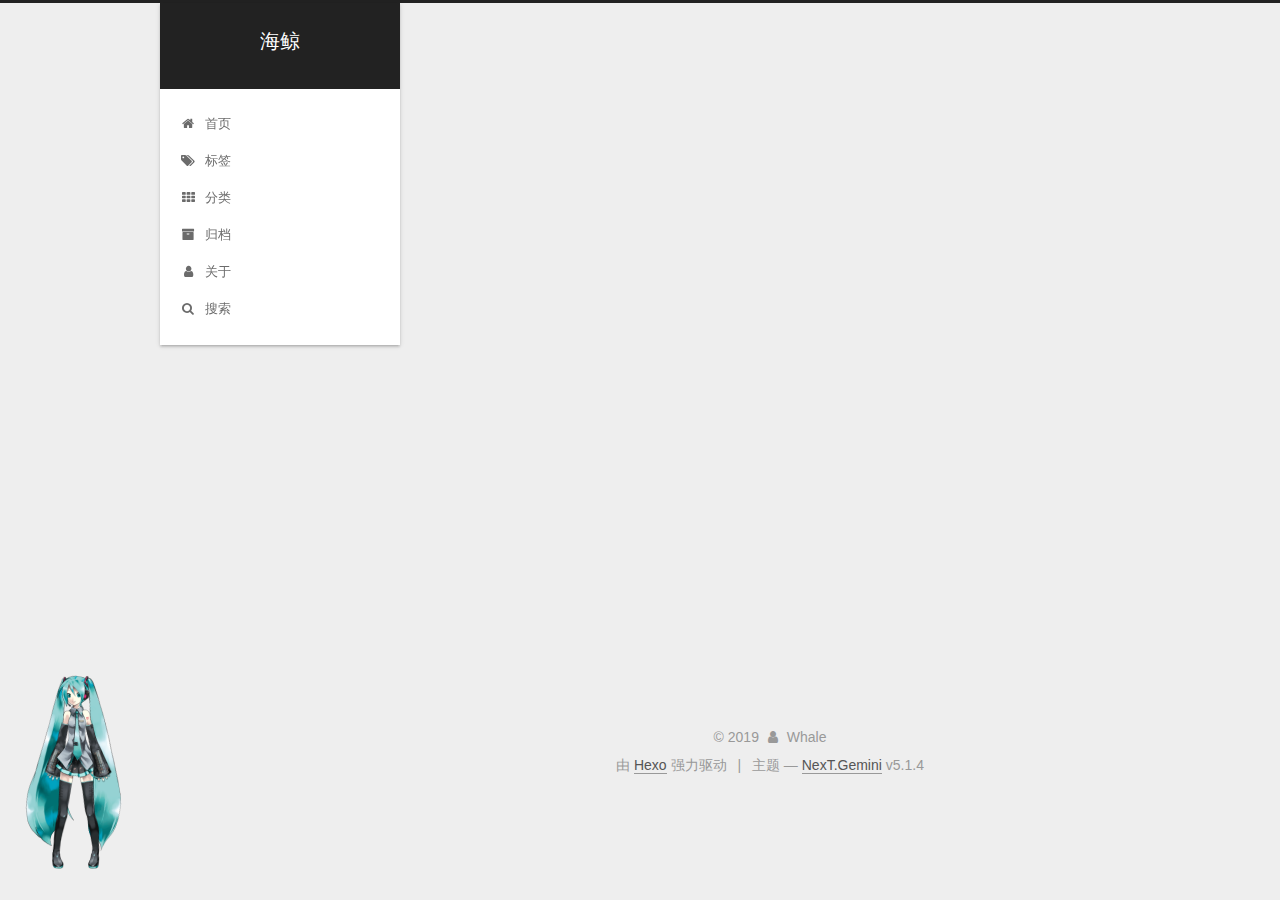
<file: archives/index.html>
<!DOCTYPE html>



  


<html class="theme-next gemini use-motion" lang="zh-Hans">
<head>
  <meta charset="UTF-8"/>
<meta http-equiv="X-UA-Compatible" content="IE=edge" />
<meta name="viewport" content="width=device-width, initial-scale=1, maximum-scale=1"/>
<meta name="theme-color" content="#222">









<meta http-equiv="Cache-Control" content="no-transform" />
<meta http-equiv="Cache-Control" content="no-siteapp" />
















  
  
  <link href="/lib/fancybox/source/jquery.fancybox.css?v=2.1.5" rel="stylesheet" type="text/css" />







<link href="/lib/font-awesome/css/font-awesome.min.css?v=4.6.2" rel="stylesheet" type="text/css" />

<link href="/css/main.css?v=5.1.4" rel="stylesheet" type="text/css" />


  <link rel="apple-touch-icon" sizes="180x180" href="/images/apple-touch-icon-next.png?v=5.1.4">


  <link rel="icon" type="image/png" sizes="32x32" href="/images/favicon-32x32-next.png?v=5.1.4">


  <link rel="icon" type="image/png" sizes="16x16" href="/images/favicon-16x16-next.png?v=5.1.4">


  <link rel="mask-icon" href="/images/logo.svg?v=5.1.4" color="#222">





  <meta name="keywords" content="Hexo, NexT" />










<meta property="og:type" content="website">
<meta property="og:title" content="海鲸">
<meta property="og:url" content="http:&#x2F;&#x2F;fuchunming123.github.io&#x2F;archives&#x2F;index.html">
<meta property="og:site_name" content="海鲸">
<meta property="article:author" content="Whale">
<meta name="twitter:card" content="summary">



<script type="text/javascript" id="hexo.configurations">
  var NexT = window.NexT || {};
  var CONFIG = {
    root: '/',
    scheme: 'Gemini',
    version: '5.1.4',
    sidebar: {"position":"left","display":"post","offset":12,"b2t":false,"scrollpercent":false,"onmobile":false},
    fancybox: true,
    tabs: true,
    motion: {"enable":true,"async":false,"transition":{"post_block":"fadeIn","post_header":"slideDownIn","post_body":"slideDownIn","coll_header":"slideLeftIn","sidebar":"slideUpIn"}},
    duoshuo: {
      userId: '0',
      author: '博主'
    },
    algolia: {
      applicationID: '',
      apiKey: '',
      indexName: '',
      hits: {"per_page":10},
      labels: {"input_placeholder":"Search for Posts","hits_empty":"We didn't find any results for the search: ${query}","hits_stats":"${hits} results found in ${time} ms"}
    }
  };
</script>



  <link rel="canonical" href="http://fuchunming123.github.io/archives/"/>





  <title>归档 | 海鲸</title>
  








<meta name="generator" content="Hexo 4.1.1"></head>

<body itemscope itemtype="http://schema.org/WebPage" lang="zh-Hans">

  
  
    
  

  <div class="container sidebar-position-left page-archive">
    <div class="headband"></div>

    <header id="header" class="header" itemscope itemtype="http://schema.org/WPHeader">
      <div class="header-inner"><div class="site-brand-wrapper">
  <div class="site-meta ">
    

    <div class="custom-logo-site-title">
      <a href="/"  class="brand" rel="start">
        <span class="logo-line-before"><i></i></span>
        <span class="site-title">海鲸</span>
        <span class="logo-line-after"><i></i></span>
      </a>
    </div>
      
        <p class="site-subtitle"></p>
      
  </div>

  <div class="site-nav-toggle">
    <button>
      <span class="btn-bar"></span>
      <span class="btn-bar"></span>
      <span class="btn-bar"></span>
    </button>
  </div>
</div>

<nav class="site-nav">
  

  
    <ul id="menu" class="menu">
      
        
        <li class="menu-item menu-item-home">
          <a href="/" rel="section">
            
              <i class="menu-item-icon fa fa-fw fa-home"></i> <br />
            
            首页
          </a>
        </li>
      
        
        <li class="menu-item menu-item-tags">
          <a href="/tags/" rel="section">
            
              <i class="menu-item-icon fa fa-fw fa-tags"></i> <br />
            
            标签
          </a>
        </li>
      
        
        <li class="menu-item menu-item-categories">
          <a href="/categories/" rel="section">
            
              <i class="menu-item-icon fa fa-fw fa-th"></i> <br />
            
            分类
          </a>
        </li>
      
        
        <li class="menu-item menu-item-archives">
          <a href="/archives/" rel="section">
            
              <i class="menu-item-icon fa fa-fw fa-archive"></i> <br />
            
            归档
          </a>
        </li>
      
        
        <li class="menu-item menu-item-about">
          <a href="/about/" rel="section">
            
              <i class="menu-item-icon fa fa-fw fa-user"></i> <br />
            
            关于
          </a>
        </li>
      

      
        <li class="menu-item menu-item-search">
          
            <a href="javascript:;" class="popup-trigger">
          
            
              <i class="menu-item-icon fa fa-search fa-fw"></i> <br />
            
            搜索
          </a>
        </li>
      
    </ul>
  

  
    <div class="site-search">
      
  <div class="popup search-popup local-search-popup">
  <div class="local-search-header clearfix">
    <span class="search-icon">
      <i class="fa fa-search"></i>
    </span>
    <span class="popup-btn-close">
      <i class="fa fa-times-circle"></i>
    </span>
    <div class="local-search-input-wrapper">
      <input autocomplete="off"
             placeholder="搜索..." spellcheck="false"
             type="text" id="local-search-input">
    </div>
  </div>
  <div id="local-search-result"></div>
</div>



    </div>
  
</nav>




  <script>
  (function(i,s,o,g,r,a,m){i["DaoVoiceObject"]=r;i[r]=i[r]||function(){(i[r].q=i[r].q||[]).push(arguments)},i[r].l=1*new Date();a=s.createElement(o),m=s.getElementsByTagName(o)[0];a.async=1;a.src=g;a.charset="utf-8";m.parentNode.insertBefore(a,m)})(window,document,"script",('https:' == document.location.protocol ? 'https:' : 'http:') + "//widget.daovoice.io/widget/0f81ff2f.js","daovoice")
  daovoice('init', {
      app_id: "63203014"
    });
  daovoice('update');
  </script>

 </div>
    </header>

    <main id="main" class="main">
      <div class="main-inner">
        <div class="content-wrap">
          <div id="content" class="content">
            

  
  
  
  <div class="post-block archive">
    <div id="posts" class="posts-collapse">
      <span class="archive-move-on"></span>

      <span class="archive-page-counter">
        
        
        
          
        
        嗯..! 目前共计 3 篇日志。 继续努力。
      </span>

      

        
        
        

        
          
          <div class="collection-title">
            <h1 class="archive-year" id="archive-year-2019">2019</h1>
          </div>
        
        

        

  <article class="post post-type-normal" itemscope itemtype="http://schema.org/Article">
    <header class="post-header">

      <h2 class="post-title">
        
            <a class="post-title-link" href="/2019/12/19/%E8%AE%BE%E8%AE%A1%E6%A8%A1%E5%BC%8F/" itemprop="url">
              
                <span itemprop="name">设计模式</span>
              
            </a>
        
      </h2>

      <div class="post-meta">
        <time class="post-time" itemprop="dateCreated"
              datetime="2019-12-19T17:25:21+08:00"
              content="2019-12-19" >
          12-19
        </time>
      </div>

    </header>
  </article>



      

        
        
        

        
        

        

  <article class="post post-type-normal" itemscope itemtype="http://schema.org/Article">
    <header class="post-header">

      <h2 class="post-title">
        
            <a class="post-title-link" href="/2019/12/19/%E6%88%91%E7%9A%84%E7%AC%AC%E4%B8%80%E7%BD%91%E9%A1%B5/" itemprop="url">
              
                <span itemprop="name">我的第一网页</span>
              
            </a>
        
      </h2>

      <div class="post-meta">
        <time class="post-time" itemprop="dateCreated"
              datetime="2019-12-19T11:41:59+08:00"
              content="2019-12-19" >
          12-19
        </time>
      </div>

    </header>
  </article>



      

        
        
        

        
        

        

  <article class="post post-type-normal" itemscope itemtype="http://schema.org/Article">
    <header class="post-header">

      <h2 class="post-title">
        
            <a class="post-title-link" href="/2019/12/19/hello-world/" itemprop="url">
              
                <span itemprop="name">Hello World</span>
              
            </a>
        
      </h2>

      <div class="post-meta">
        <time class="post-time" itemprop="dateCreated"
              datetime="2019-12-19T10:33:33+08:00"
              content="2019-12-19" >
          12-19
        </time>
      </div>

    </header>
  </article>



      

    </div>
  </div>
  
  
  

  



          </div>
          


          

        </div>
        
          
  
  <div class="sidebar-toggle">
    <div class="sidebar-toggle-line-wrap">
      <span class="sidebar-toggle-line sidebar-toggle-line-first"></span>
      <span class="sidebar-toggle-line sidebar-toggle-line-middle"></span>
      <span class="sidebar-toggle-line sidebar-toggle-line-last"></span>
    </div>
  </div>

  <aside id="sidebar" class="sidebar">
    
    <div class="sidebar-inner">

      

      

      <section class="site-overview-wrap sidebar-panel sidebar-panel-active">
        <div class="site-overview">
          <div class="site-author motion-element" itemprop="author" itemscope itemtype="http://schema.org/Person">
            
              <img class="site-author-image" itemprop="image"
                src="/images/avatar.jpeg"
                alt="Whale" />
            
              <p class="site-author-name" itemprop="name">Whale</p>
              <p class="site-description motion-element" itemprop="description"></p>
          </div>

          <nav class="site-state motion-element">

            
              <div class="site-state-item site-state-posts">
              
                <a href="/archives/%7C%7C%20archive">
              
                  <span class="site-state-item-count">3</span>
                  <span class="site-state-item-name">日志</span>
                </a>
              </div>
            

            
              
              
              <div class="site-state-item site-state-categories">
                <a href="/categories/index.html">
                  <span class="site-state-item-count">1</span>
                  <span class="site-state-item-name">分类</span>
                </a>
              </div>
            

            
              
              
              <div class="site-state-item site-state-tags">
                <a href="/tags/index.html">
                  <span class="site-state-item-count">1</span>
                  <span class="site-state-item-name">标签</span>
                </a>
              </div>
            

          </nav>

          

          
            <div class="links-of-author motion-element">
                
                  <span class="links-of-author-item">
                    <a href="https://github.com/yourname" target="_blank" title="GitHub">
                      
                        <i class="fa fa-fw fa-github"></i>GitHub</a>
                  </span>
                
                  <span class="links-of-author-item">
                    <a href="mailto:yourname@gmail.com" target="_blank" title="E-Mail">
                      
                        <i class="fa fa-fw fa-envelope"></i>E-Mail</a>
                  </span>
                
            </div>
          

          
          

          
          

          

        </div>
      </section>

      

      

    </div>
  </aside>


        
      </div>
    </main>

    <footer id="footer" class="footer">
      <div class="footer-inner">
        <div class="copyright">&copy; <span itemprop="copyrightYear">2019</span>
  <span class="with-love">
    <i class="fa fa-user"></i>
  </span>
  <span class="author" itemprop="copyrightHolder">Whale</span>

  
</div>


  <div class="powered-by">由 <a class="theme-link" target="_blank" href="https://hexo.io">Hexo</a> 强力驱动</div>



  <span class="post-meta-divider">|</span>



  <div class="theme-info">主题 &mdash; <a class="theme-link" target="_blank" href="https://github.com/iissnan/hexo-theme-next">NexT.Gemini</a> v5.1.4</div>




        







        
      </div>
    </footer>

    
      <div class="back-to-top">
        <i class="fa fa-arrow-up"></i>
        
      </div>
    

    

  </div>

  

<script type="text/javascript">
  if (Object.prototype.toString.call(window.Promise) !== '[object Function]') {
    window.Promise = null;
  }
</script>









  












  
  
    <script type="text/javascript" src="/lib/jquery/index.js?v=2.1.3"></script>
  

  
  
    <script type="text/javascript" src="/lib/fastclick/lib/fastclick.min.js?v=1.0.6"></script>
  

  
  
    <script type="text/javascript" src="/lib/jquery_lazyload/jquery.lazyload.js?v=1.9.7"></script>
  

  
  
    <script type="text/javascript" src="/lib/velocity/velocity.min.js?v=1.2.1"></script>
  

  
  
    <script type="text/javascript" src="/lib/velocity/velocity.ui.min.js?v=1.2.1"></script>
  

  
  
    <script type="text/javascript" src="/lib/fancybox/source/jquery.fancybox.pack.js?v=2.1.5"></script>
  


  


  <script type="text/javascript" src="/js/src/utils.js?v=5.1.4"></script>

  <script type="text/javascript" src="/js/src/motion.js?v=5.1.4"></script>



  
  


  <script type="text/javascript" src="/js/src/affix.js?v=5.1.4"></script>

  <script type="text/javascript" src="/js/src/schemes/pisces.js?v=5.1.4"></script>



  

  


  <script type="text/javascript" src="/js/src/bootstrap.js?v=5.1.4"></script>



  


  




	





  





  












  

  <script type="text/javascript">
    // Popup Window;
    var isfetched = false;
    var isXml = true;
    // Search DB path;
    var search_path = "./public/search.xml";
    if (search_path.length === 0) {
      search_path = "search.xml";
    } else if (/json$/i.test(search_path)) {
      isXml = false;
    }
    var path = "/" + search_path;
    // monitor main search box;

    var onPopupClose = function (e) {
      $('.popup').hide();
      $('#local-search-input').val('');
      $('.search-result-list').remove();
      $('#no-result').remove();
      $(".local-search-pop-overlay").remove();
      $('body').css('overflow', '');
    }

    function proceedsearch() {
      $("body")
        .append('<div class="search-popup-overlay local-search-pop-overlay"></div>')
        .css('overflow', 'hidden');
      $('.search-popup-overlay').click(onPopupClose);
      $('.popup').toggle();
      var $localSearchInput = $('#local-search-input');
      $localSearchInput.attr("autocapitalize", "none");
      $localSearchInput.attr("autocorrect", "off");
      $localSearchInput.focus();
    }

    // search function;
    var searchFunc = function(path, search_id, content_id) {
      'use strict';

      // start loading animation
      $("body")
        .append('<div class="search-popup-overlay local-search-pop-overlay">' +
          '<div id="search-loading-icon">' +
          '<i class="fa fa-spinner fa-pulse fa-5x fa-fw"></i>' +
          '</div>' +
          '</div>')
        .css('overflow', 'hidden');
      $("#search-loading-icon").css('margin', '20% auto 0 auto').css('text-align', 'center');

      $.ajax({
        url: path,
        dataType: isXml ? "xml" : "json",
        async: true,
        success: function(res) {
          // get the contents from search data
          isfetched = true;
          $('.popup').detach().appendTo('.header-inner');
          var datas = isXml ? $("entry", res).map(function() {
            return {
              title: $("title", this).text(),
              content: $("content",this).text(),
              url: $("url" , this).text()
            };
          }).get() : res;
          var input = document.getElementById(search_id);
          var resultContent = document.getElementById(content_id);
          var inputEventFunction = function() {
            var searchText = input.value.trim().toLowerCase();
            var keywords = searchText.split(/[\s\-]+/);
            if (keywords.length > 1) {
              keywords.push(searchText);
            }
            var resultItems = [];
            if (searchText.length > 0) {
              // perform local searching
              datas.forEach(function(data) {
                var isMatch = false;
                var hitCount = 0;
                var searchTextCount = 0;
                var title = data.title.trim();
                var titleInLowerCase = title.toLowerCase();
                var content = data.content.trim().replace(/<[^>]+>/g,"");
                var contentInLowerCase = content.toLowerCase();
                var articleUrl = decodeURIComponent(data.url);
                var indexOfTitle = [];
                var indexOfContent = [];
                // only match articles with not empty titles
                if(title != '') {
                  keywords.forEach(function(keyword) {
                    function getIndexByWord(word, text, caseSensitive) {
                      var wordLen = word.length;
                      if (wordLen === 0) {
                        return [];
                      }
                      var startPosition = 0, position = [], index = [];
                      if (!caseSensitive) {
                        text = text.toLowerCase();
                        word = word.toLowerCase();
                      }
                      while ((position = text.indexOf(word, startPosition)) > -1) {
                        index.push({position: position, word: word});
                        startPosition = position + wordLen;
                      }
                      return index;
                    }

                    indexOfTitle = indexOfTitle.concat(getIndexByWord(keyword, titleInLowerCase, false));
                    indexOfContent = indexOfContent.concat(getIndexByWord(keyword, contentInLowerCase, false));
                  });
                  if (indexOfTitle.length > 0 || indexOfContent.length > 0) {
                    isMatch = true;
                    hitCount = indexOfTitle.length + indexOfContent.length;
                  }
                }

                // show search results

                if (isMatch) {
                  // sort index by position of keyword

                  [indexOfTitle, indexOfContent].forEach(function (index) {
                    index.sort(function (itemLeft, itemRight) {
                      if (itemRight.position !== itemLeft.position) {
                        return itemRight.position - itemLeft.position;
                      } else {
                        return itemLeft.word.length - itemRight.word.length;
                      }
                    });
                  });

                  // merge hits into slices

                  function mergeIntoSlice(text, start, end, index) {
                    var item = index[index.length - 1];
                    var position = item.position;
                    var word = item.word;
                    var hits = [];
                    var searchTextCountInSlice = 0;
                    while (position + word.length <= end && index.length != 0) {
                      if (word === searchText) {
                        searchTextCountInSlice++;
                      }
                      hits.push({position: position, length: word.length});
                      var wordEnd = position + word.length;

                      // move to next position of hit

                      index.pop();
                      while (index.length != 0) {
                        item = index[index.length - 1];
                        position = item.position;
                        word = item.word;
                        if (wordEnd > position) {
                          index.pop();
                        } else {
                          break;
                        }
                      }
                    }
                    searchTextCount += searchTextCountInSlice;
                    return {
                      hits: hits,
                      start: start,
                      end: end,
                      searchTextCount: searchTextCountInSlice
                    };
                  }

                  var slicesOfTitle = [];
                  if (indexOfTitle.length != 0) {
                    slicesOfTitle.push(mergeIntoSlice(title, 0, title.length, indexOfTitle));
                  }

                  var slicesOfContent = [];
                  while (indexOfContent.length != 0) {
                    var item = indexOfContent[indexOfContent.length - 1];
                    var position = item.position;
                    var word = item.word;
                    // cut out 100 characters
                    var start = position - 20;
                    var end = position + 80;
                    if(start < 0){
                      start = 0;
                    }
                    if (end < position + word.length) {
                      end = position + word.length;
                    }
                    if(end > content.length){
                      end = content.length;
                    }
                    slicesOfContent.push(mergeIntoSlice(content, start, end, indexOfContent));
                  }

                  // sort slices in content by search text's count and hits' count

                  slicesOfContent.sort(function (sliceLeft, sliceRight) {
                    if (sliceLeft.searchTextCount !== sliceRight.searchTextCount) {
                      return sliceRight.searchTextCount - sliceLeft.searchTextCount;
                    } else if (sliceLeft.hits.length !== sliceRight.hits.length) {
                      return sliceRight.hits.length - sliceLeft.hits.length;
                    } else {
                      return sliceLeft.start - sliceRight.start;
                    }
                  });

                  // select top N slices in content

                  var upperBound = parseInt('1');
                  if (upperBound >= 0) {
                    slicesOfContent = slicesOfContent.slice(0, upperBound);
                  }

                  // highlight title and content

                  function highlightKeyword(text, slice) {
                    var result = '';
                    var prevEnd = slice.start;
                    slice.hits.forEach(function (hit) {
                      result += text.substring(prevEnd, hit.position);
                      var end = hit.position + hit.length;
                      result += '<b class="search-keyword">' + text.substring(hit.position, end) + '</b>';
                      prevEnd = end;
                    });
                    result += text.substring(prevEnd, slice.end);
                    return result;
                  }

                  var resultItem = '';

                  if (slicesOfTitle.length != 0) {
                    resultItem += "<li><a href='" + articleUrl + "' class='search-result-title'>" + highlightKeyword(title, slicesOfTitle[0]) + "</a>";
                  } else {
                    resultItem += "<li><a href='" + articleUrl + "' class='search-result-title'>" + title + "</a>";
                  }

                  slicesOfContent.forEach(function (slice) {
                    resultItem += "<a href='" + articleUrl + "'>" +
                      "<p class=\"search-result\">" + highlightKeyword(content, slice) +
                      "...</p>" + "</a>";
                  });

                  resultItem += "</li>";
                  resultItems.push({
                    item: resultItem,
                    searchTextCount: searchTextCount,
                    hitCount: hitCount,
                    id: resultItems.length
                  });
                }
              })
            };
            if (keywords.length === 1 && keywords[0] === "") {
              resultContent.innerHTML = '<div id="no-result"><i class="fa fa-search fa-5x" /></div>'
            } else if (resultItems.length === 0) {
              resultContent.innerHTML = '<div id="no-result"><i class="fa fa-frown-o fa-5x" /></div>'
            } else {
              resultItems.sort(function (resultLeft, resultRight) {
                if (resultLeft.searchTextCount !== resultRight.searchTextCount) {
                  return resultRight.searchTextCount - resultLeft.searchTextCount;
                } else if (resultLeft.hitCount !== resultRight.hitCount) {
                  return resultRight.hitCount - resultLeft.hitCount;
                } else {
                  return resultRight.id - resultLeft.id;
                }
              });
              var searchResultList = '<ul class=\"search-result-list\">';
              resultItems.forEach(function (result) {
                searchResultList += result.item;
              })
              searchResultList += "</ul>";
              resultContent.innerHTML = searchResultList;
            }
          }

          if ('auto' === 'auto') {
            input.addEventListener('input', inputEventFunction);
          } else {
            $('.search-icon').click(inputEventFunction);
            input.addEventListener('keypress', function (event) {
              if (event.keyCode === 13) {
                inputEventFunction();
              }
            });
          }

          // remove loading animation
          $(".local-search-pop-overlay").remove();
          $('body').css('overflow', '');

          proceedsearch();
        }
      });
    }

    // handle and trigger popup window;
    $('.popup-trigger').click(function(e) {
      e.stopPropagation();
      if (isfetched === false) {
        searchFunc(path, 'local-search-input', 'local-search-result');
      } else {
        proceedsearch();
      };
    });

    $('.popup-btn-close').click(onPopupClose);
    $('.popup').click(function(e){
      e.stopPropagation();
    });
    $(document).on('keyup', function (event) {
      var shouldDismissSearchPopup = event.which === 27 &&
        $('.search-popup').is(':visible');
      if (shouldDismissSearchPopup) {
        onPopupClose();
      }
    });
  </script>





  

  

  

  
  

  

  

  

<script src="/live2dw/lib/L2Dwidget.min.js?094cbace49a39548bed64abff5988b05"></script><script>L2Dwidget.init({"model":{"jsonPath":"/live2dw/assets/miku.model.json"},"display":{"position":"left","width":150,"height":300},"mobile":{"show":true},"log":false,"pluginJsPath":"lib/","pluginModelPath":"assets/","pluginRootPath":"live2dw/","tagMode":false});</script></body>
</html>
<!-- 页面点击小红心 -->
<script type="text/javascript" src="/js/src/clicklove.js"></script>
</file>
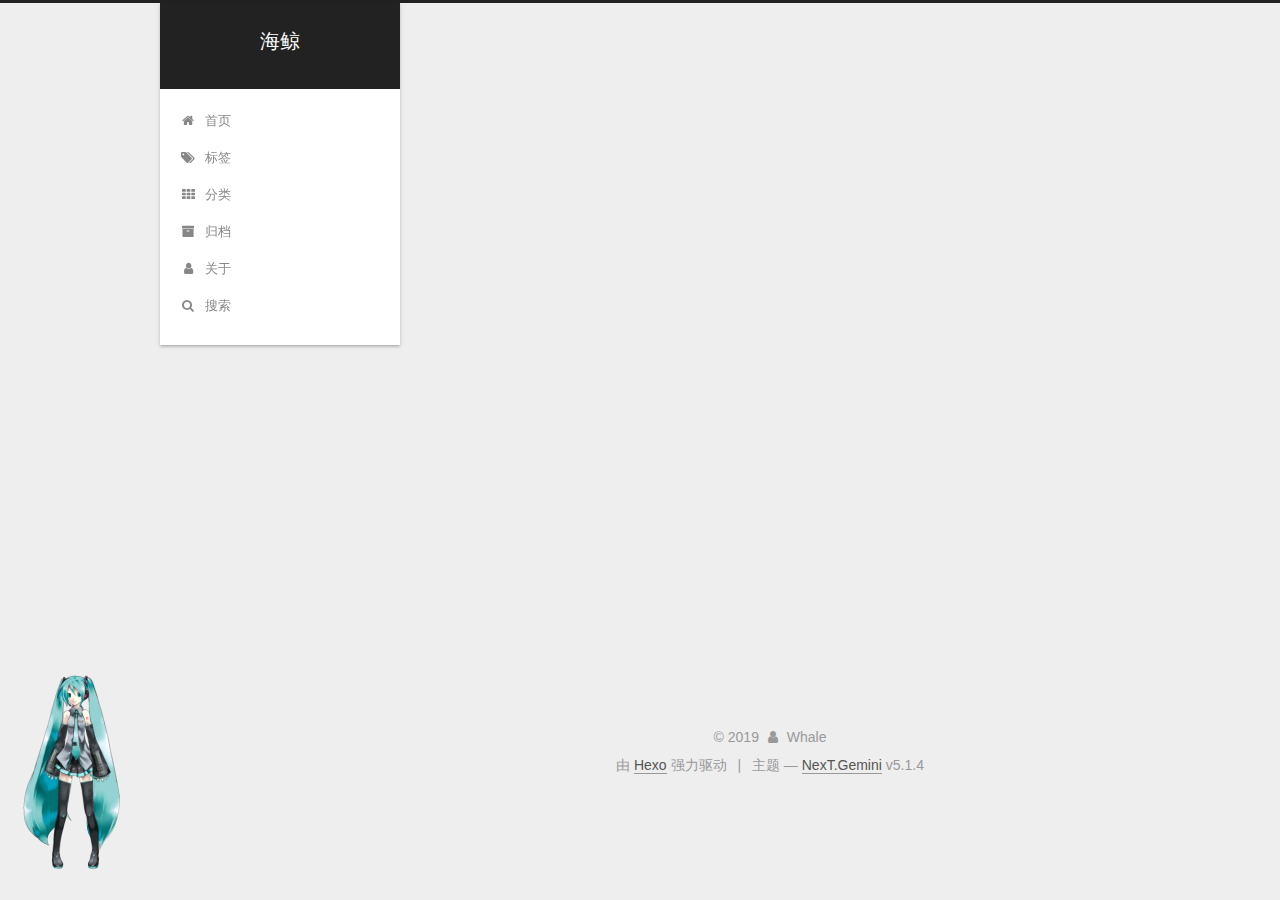
<file: categories/index.html>
<!DOCTYPE html>



  


<html class="theme-next gemini use-motion" lang="zh-Hans">
<head>
  <meta charset="UTF-8"/>
<meta http-equiv="X-UA-Compatible" content="IE=edge" />
<meta name="viewport" content="width=device-width, initial-scale=1, maximum-scale=1"/>
<meta name="theme-color" content="#222">









<meta http-equiv="Cache-Control" content="no-transform" />
<meta http-equiv="Cache-Control" content="no-siteapp" />
















  
  
  <link href="/lib/fancybox/source/jquery.fancybox.css?v=2.1.5" rel="stylesheet" type="text/css" />







<link href="/lib/font-awesome/css/font-awesome.min.css?v=4.6.2" rel="stylesheet" type="text/css" />

<link href="/css/main.css?v=5.1.4" rel="stylesheet" type="text/css" />


  <link rel="apple-touch-icon" sizes="180x180" href="/images/apple-touch-icon-next.png?v=5.1.4">


  <link rel="icon" type="image/png" sizes="32x32" href="/images/favicon-32x32-next.png?v=5.1.4">


  <link rel="icon" type="image/png" sizes="16x16" href="/images/favicon-16x16-next.png?v=5.1.4">


  <link rel="mask-icon" href="/images/logo.svg?v=5.1.4" color="#222">





  <meta name="keywords" content="Hexo, NexT" />










<meta property="og:type" content="website">
<meta property="og:title" content="分类">
<meta property="og:url" content="http:&#x2F;&#x2F;fuchunming123.github.io&#x2F;categories&#x2F;index.html">
<meta property="og:site_name" content="海鲸">
<meta property="article:published_time" content="2019-12-20T05:54:23.000Z">
<meta property="article:modified_time" content="2019-12-20T08:28:47.129Z">
<meta property="article:author" content="Whale">
<meta name="twitter:card" content="summary">



<script type="text/javascript" id="hexo.configurations">
  var NexT = window.NexT || {};
  var CONFIG = {
    root: '/',
    scheme: 'Gemini',
    version: '5.1.4',
    sidebar: {"position":"left","display":"post","offset":12,"b2t":false,"scrollpercent":false,"onmobile":false},
    fancybox: true,
    tabs: true,
    motion: {"enable":true,"async":false,"transition":{"post_block":"fadeIn","post_header":"slideDownIn","post_body":"slideDownIn","coll_header":"slideLeftIn","sidebar":"slideUpIn"}},
    duoshuo: {
      userId: '0',
      author: '博主'
    },
    algolia: {
      applicationID: '',
      apiKey: '',
      indexName: '',
      hits: {"per_page":10},
      labels: {"input_placeholder":"Search for Posts","hits_empty":"We didn't find any results for the search: ${query}","hits_stats":"${hits} results found in ${time} ms"}
    }
  };
</script>



  <link rel="canonical" href="http://fuchunming123.github.io/categories/"/>





  <title>分类 | 海鲸</title>
  








<meta name="generator" content="Hexo 4.1.1"></head>

<body itemscope itemtype="http://schema.org/WebPage" lang="zh-Hans">

  
  
    
  

  <div class="container sidebar-position-left page-post-detail">
    <div class="headband"></div>

    <header id="header" class="header" itemscope itemtype="http://schema.org/WPHeader">
      <div class="header-inner"><div class="site-brand-wrapper">
  <div class="site-meta ">
    

    <div class="custom-logo-site-title">
      <a href="/"  class="brand" rel="start">
        <span class="logo-line-before"><i></i></span>
        <span class="site-title">海鲸</span>
        <span class="logo-line-after"><i></i></span>
      </a>
    </div>
      
        <p class="site-subtitle"></p>
      
  </div>

  <div class="site-nav-toggle">
    <button>
      <span class="btn-bar"></span>
      <span class="btn-bar"></span>
      <span class="btn-bar"></span>
    </button>
  </div>
</div>

<nav class="site-nav">
  

  
    <ul id="menu" class="menu">
      
        
        <li class="menu-item menu-item-home">
          <a href="/" rel="section">
            
              <i class="menu-item-icon fa fa-fw fa-home"></i> <br />
            
            首页
          </a>
        </li>
      
        
        <li class="menu-item menu-item-tags">
          <a href="/tags/" rel="section">
            
              <i class="menu-item-icon fa fa-fw fa-tags"></i> <br />
            
            标签
          </a>
        </li>
      
        
        <li class="menu-item menu-item-categories">
          <a href="/categories/" rel="section">
            
              <i class="menu-item-icon fa fa-fw fa-th"></i> <br />
            
            分类
          </a>
        </li>
      
        
        <li class="menu-item menu-item-archives">
          <a href="/archives/" rel="section">
            
              <i class="menu-item-icon fa fa-fw fa-archive"></i> <br />
            
            归档
          </a>
        </li>
      
        
        <li class="menu-item menu-item-about">
          <a href="/about/" rel="section">
            
              <i class="menu-item-icon fa fa-fw fa-user"></i> <br />
            
            关于
          </a>
        </li>
      

      
        <li class="menu-item menu-item-search">
          
            <a href="javascript:;" class="popup-trigger">
          
            
              <i class="menu-item-icon fa fa-search fa-fw"></i> <br />
            
            搜索
          </a>
        </li>
      
    </ul>
  

  
    <div class="site-search">
      
  <div class="popup search-popup local-search-popup">
  <div class="local-search-header clearfix">
    <span class="search-icon">
      <i class="fa fa-search"></i>
    </span>
    <span class="popup-btn-close">
      <i class="fa fa-times-circle"></i>
    </span>
    <div class="local-search-input-wrapper">
      <input autocomplete="off"
             placeholder="搜索..." spellcheck="false"
             type="text" id="local-search-input">
    </div>
  </div>
  <div id="local-search-result"></div>
</div>



    </div>
  
</nav>




  <script>
  (function(i,s,o,g,r,a,m){i["DaoVoiceObject"]=r;i[r]=i[r]||function(){(i[r].q=i[r].q||[]).push(arguments)},i[r].l=1*new Date();a=s.createElement(o),m=s.getElementsByTagName(o)[0];a.async=1;a.src=g;a.charset="utf-8";m.parentNode.insertBefore(a,m)})(window,document,"script",('https:' == document.location.protocol ? 'https:' : 'http:') + "//widget.daovoice.io/widget/0f81ff2f.js","daovoice")
  daovoice('init', {
      app_id: "63203014"
    });
  daovoice('update');
  </script>

 </div>
    </header>

    <main id="main" class="main">
      <div class="main-inner">
        <div class="content-wrap">
          <div id="content" class="content">
            

  <div id="posts" class="posts-expand">
    
    
    
    <div class="post-block page">
      <header class="post-header">

	<h1 class="post-title" itemprop="name headline">分类</h1>



</header>

      
      
      
      <div class="post-body">
        
        
          <div class="category-all-page">
            <div class="category-all-title">
                目前共计 1 个分类
            </div>
            <div class="category-all">
              <ul class="category-list"><li class="category-list-item"><a class="category-list-link" href="/categories/%E5%90%8E%E7%AB%AF%E5%BC%80%E5%8F%91/">后端开发</a><span class="category-list-count">1</span></li></ul>
            </div>
          </div>
        
      </div>
      
      
      
    </div>
    
    
    
  </div>


          </div>
          


          

  



        </div>
        
          
  
  <div class="sidebar-toggle">
    <div class="sidebar-toggle-line-wrap">
      <span class="sidebar-toggle-line sidebar-toggle-line-first"></span>
      <span class="sidebar-toggle-line sidebar-toggle-line-middle"></span>
      <span class="sidebar-toggle-line sidebar-toggle-line-last"></span>
    </div>
  </div>

  <aside id="sidebar" class="sidebar">
    
    <div class="sidebar-inner">

      

      

      <section class="site-overview-wrap sidebar-panel sidebar-panel-active">
        <div class="site-overview">
          <div class="site-author motion-element" itemprop="author" itemscope itemtype="http://schema.org/Person">
            
              <img class="site-author-image" itemprop="image"
                src="/images/avatar.jpeg"
                alt="Whale" />
            
              <p class="site-author-name" itemprop="name">Whale</p>
              <p class="site-description motion-element" itemprop="description"></p>
          </div>

          <nav class="site-state motion-element">

            
              <div class="site-state-item site-state-posts">
              
                <a href="/archives/%7C%7C%20archive">
              
                  <span class="site-state-item-count">3</span>
                  <span class="site-state-item-name">日志</span>
                </a>
              </div>
            

            
              
              
              <div class="site-state-item site-state-categories">
                <a href="/categories/index.html">
                  <span class="site-state-item-count">1</span>
                  <span class="site-state-item-name">分类</span>
                </a>
              </div>
            

            
              
              
              <div class="site-state-item site-state-tags">
                <a href="/tags/index.html">
                  <span class="site-state-item-count">1</span>
                  <span class="site-state-item-name">标签</span>
                </a>
              </div>
            

          </nav>

          

          
            <div class="links-of-author motion-element">
                
                  <span class="links-of-author-item">
                    <a href="https://github.com/yourname" target="_blank" title="GitHub">
                      
                        <i class="fa fa-fw fa-github"></i>GitHub</a>
                  </span>
                
                  <span class="links-of-author-item">
                    <a href="mailto:yourname@gmail.com" target="_blank" title="E-Mail">
                      
                        <i class="fa fa-fw fa-envelope"></i>E-Mail</a>
                  </span>
                
            </div>
          

          
          

          
          

          

        </div>
      </section>

      

      

    </div>
  </aside>


        
      </div>
    </main>

    <footer id="footer" class="footer">
      <div class="footer-inner">
        <div class="copyright">&copy; <span itemprop="copyrightYear">2019</span>
  <span class="with-love">
    <i class="fa fa-user"></i>
  </span>
  <span class="author" itemprop="copyrightHolder">Whale</span>

  
</div>


  <div class="powered-by">由 <a class="theme-link" target="_blank" href="https://hexo.io">Hexo</a> 强力驱动</div>



  <span class="post-meta-divider">|</span>



  <div class="theme-info">主题 &mdash; <a class="theme-link" target="_blank" href="https://github.com/iissnan/hexo-theme-next">NexT.Gemini</a> v5.1.4</div>




        







        
      </div>
    </footer>

    
      <div class="back-to-top">
        <i class="fa fa-arrow-up"></i>
        
      </div>
    

    

  </div>

  

<script type="text/javascript">
  if (Object.prototype.toString.call(window.Promise) !== '[object Function]') {
    window.Promise = null;
  }
</script>









  












  
  
    <script type="text/javascript" src="/lib/jquery/index.js?v=2.1.3"></script>
  

  
  
    <script type="text/javascript" src="/lib/fastclick/lib/fastclick.min.js?v=1.0.6"></script>
  

  
  
    <script type="text/javascript" src="/lib/jquery_lazyload/jquery.lazyload.js?v=1.9.7"></script>
  

  
  
    <script type="text/javascript" src="/lib/velocity/velocity.min.js?v=1.2.1"></script>
  

  
  
    <script type="text/javascript" src="/lib/velocity/velocity.ui.min.js?v=1.2.1"></script>
  

  
  
    <script type="text/javascript" src="/lib/fancybox/source/jquery.fancybox.pack.js?v=2.1.5"></script>
  


  


  <script type="text/javascript" src="/js/src/utils.js?v=5.1.4"></script>

  <script type="text/javascript" src="/js/src/motion.js?v=5.1.4"></script>



  
  


  <script type="text/javascript" src="/js/src/affix.js?v=5.1.4"></script>

  <script type="text/javascript" src="/js/src/schemes/pisces.js?v=5.1.4"></script>



  
  <script type="text/javascript" src="/js/src/scrollspy.js?v=5.1.4"></script>
<script type="text/javascript" src="/js/src/post-details.js?v=5.1.4"></script>



  


  <script type="text/javascript" src="/js/src/bootstrap.js?v=5.1.4"></script>



  


  




	





  





  












  

  <script type="text/javascript">
    // Popup Window;
    var isfetched = false;
    var isXml = true;
    // Search DB path;
    var search_path = "./public/search.xml";
    if (search_path.length === 0) {
      search_path = "search.xml";
    } else if (/json$/i.test(search_path)) {
      isXml = false;
    }
    var path = "/" + search_path;
    // monitor main search box;

    var onPopupClose = function (e) {
      $('.popup').hide();
      $('#local-search-input').val('');
      $('.search-result-list').remove();
      $('#no-result').remove();
      $(".local-search-pop-overlay").remove();
      $('body').css('overflow', '');
    }

    function proceedsearch() {
      $("body")
        .append('<div class="search-popup-overlay local-search-pop-overlay"></div>')
        .css('overflow', 'hidden');
      $('.search-popup-overlay').click(onPopupClose);
      $('.popup').toggle();
      var $localSearchInput = $('#local-search-input');
      $localSearchInput.attr("autocapitalize", "none");
      $localSearchInput.attr("autocorrect", "off");
      $localSearchInput.focus();
    }

    // search function;
    var searchFunc = function(path, search_id, content_id) {
      'use strict';

      // start loading animation
      $("body")
        .append('<div class="search-popup-overlay local-search-pop-overlay">' +
          '<div id="search-loading-icon">' +
          '<i class="fa fa-spinner fa-pulse fa-5x fa-fw"></i>' +
          '</div>' +
          '</div>')
        .css('overflow', 'hidden');
      $("#search-loading-icon").css('margin', '20% auto 0 auto').css('text-align', 'center');

      $.ajax({
        url: path,
        dataType: isXml ? "xml" : "json",
        async: true,
        success: function(res) {
          // get the contents from search data
          isfetched = true;
          $('.popup').detach().appendTo('.header-inner');
          var datas = isXml ? $("entry", res).map(function() {
            return {
              title: $("title", this).text(),
              content: $("content",this).text(),
              url: $("url" , this).text()
            };
          }).get() : res;
          var input = document.getElementById(search_id);
          var resultContent = document.getElementById(content_id);
          var inputEventFunction = function() {
            var searchText = input.value.trim().toLowerCase();
            var keywords = searchText.split(/[\s\-]+/);
            if (keywords.length > 1) {
              keywords.push(searchText);
            }
            var resultItems = [];
            if (searchText.length > 0) {
              // perform local searching
              datas.forEach(function(data) {
                var isMatch = false;
                var hitCount = 0;
                var searchTextCount = 0;
                var title = data.title.trim();
                var titleInLowerCase = title.toLowerCase();
                var content = data.content.trim().replace(/<[^>]+>/g,"");
                var contentInLowerCase = content.toLowerCase();
                var articleUrl = decodeURIComponent(data.url);
                var indexOfTitle = [];
                var indexOfContent = [];
                // only match articles with not empty titles
                if(title != '') {
                  keywords.forEach(function(keyword) {
                    function getIndexByWord(word, text, caseSensitive) {
                      var wordLen = word.length;
                      if (wordLen === 0) {
                        return [];
                      }
                      var startPosition = 0, position = [], index = [];
                      if (!caseSensitive) {
                        text = text.toLowerCase();
                        word = word.toLowerCase();
                      }
                      while ((position = text.indexOf(word, startPosition)) > -1) {
                        index.push({position: position, word: word});
                        startPosition = position + wordLen;
                      }
                      return index;
                    }

                    indexOfTitle = indexOfTitle.concat(getIndexByWord(keyword, titleInLowerCase, false));
                    indexOfContent = indexOfContent.concat(getIndexByWord(keyword, contentInLowerCase, false));
                  });
                  if (indexOfTitle.length > 0 || indexOfContent.length > 0) {
                    isMatch = true;
                    hitCount = indexOfTitle.length + indexOfContent.length;
                  }
                }

                // show search results

                if (isMatch) {
                  // sort index by position of keyword

                  [indexOfTitle, indexOfContent].forEach(function (index) {
                    index.sort(function (itemLeft, itemRight) {
                      if (itemRight.position !== itemLeft.position) {
                        return itemRight.position - itemLeft.position;
                      } else {
                        return itemLeft.word.length - itemRight.word.length;
                      }
                    });
                  });

                  // merge hits into slices

                  function mergeIntoSlice(text, start, end, index) {
                    var item = index[index.length - 1];
                    var position = item.position;
                    var word = item.word;
                    var hits = [];
                    var searchTextCountInSlice = 0;
                    while (position + word.length <= end && index.length != 0) {
                      if (word === searchText) {
                        searchTextCountInSlice++;
                      }
                      hits.push({position: position, length: word.length});
                      var wordEnd = position + word.length;

                      // move to next position of hit

                      index.pop();
                      while (index.length != 0) {
                        item = index[index.length - 1];
                        position = item.position;
                        word = item.word;
                        if (wordEnd > position) {
                          index.pop();
                        } else {
                          break;
                        }
                      }
                    }
                    searchTextCount += searchTextCountInSlice;
                    return {
                      hits: hits,
                      start: start,
                      end: end,
                      searchTextCount: searchTextCountInSlice
                    };
                  }

                  var slicesOfTitle = [];
                  if (indexOfTitle.length != 0) {
                    slicesOfTitle.push(mergeIntoSlice(title, 0, title.length, indexOfTitle));
                  }

                  var slicesOfContent = [];
                  while (indexOfContent.length != 0) {
                    var item = indexOfContent[indexOfContent.length - 1];
                    var position = item.position;
                    var word = item.word;
                    // cut out 100 characters
                    var start = position - 20;
                    var end = position + 80;
                    if(start < 0){
                      start = 0;
                    }
                    if (end < position + word.length) {
                      end = position + word.length;
                    }
                    if(end > content.length){
                      end = content.length;
                    }
                    slicesOfContent.push(mergeIntoSlice(content, start, end, indexOfContent));
                  }

                  // sort slices in content by search text's count and hits' count

                  slicesOfContent.sort(function (sliceLeft, sliceRight) {
                    if (sliceLeft.searchTextCount !== sliceRight.searchTextCount) {
                      return sliceRight.searchTextCount - sliceLeft.searchTextCount;
                    } else if (sliceLeft.hits.length !== sliceRight.hits.length) {
                      return sliceRight.hits.length - sliceLeft.hits.length;
                    } else {
                      return sliceLeft.start - sliceRight.start;
                    }
                  });

                  // select top N slices in content

                  var upperBound = parseInt('1');
                  if (upperBound >= 0) {
                    slicesOfContent = slicesOfContent.slice(0, upperBound);
                  }

                  // highlight title and content

                  function highlightKeyword(text, slice) {
                    var result = '';
                    var prevEnd = slice.start;
                    slice.hits.forEach(function (hit) {
                      result += text.substring(prevEnd, hit.position);
                      var end = hit.position + hit.length;
                      result += '<b class="search-keyword">' + text.substring(hit.position, end) + '</b>';
                      prevEnd = end;
                    });
                    result += text.substring(prevEnd, slice.end);
                    return result;
                  }

                  var resultItem = '';

                  if (slicesOfTitle.length != 0) {
                    resultItem += "<li><a href='" + articleUrl + "' class='search-result-title'>" + highlightKeyword(title, slicesOfTitle[0]) + "</a>";
                  } else {
                    resultItem += "<li><a href='" + articleUrl + "' class='search-result-title'>" + title + "</a>";
                  }

                  slicesOfContent.forEach(function (slice) {
                    resultItem += "<a href='" + articleUrl + "'>" +
                      "<p class=\"search-result\">" + highlightKeyword(content, slice) +
                      "...</p>" + "</a>";
                  });

                  resultItem += "</li>";
                  resultItems.push({
                    item: resultItem,
                    searchTextCount: searchTextCount,
                    hitCount: hitCount,
                    id: resultItems.length
                  });
                }
              })
            };
            if (keywords.length === 1 && keywords[0] === "") {
              resultContent.innerHTML = '<div id="no-result"><i class="fa fa-search fa-5x" /></div>'
            } else if (resultItems.length === 0) {
              resultContent.innerHTML = '<div id="no-result"><i class="fa fa-frown-o fa-5x" /></div>'
            } else {
              resultItems.sort(function (resultLeft, resultRight) {
                if (resultLeft.searchTextCount !== resultRight.searchTextCount) {
                  return resultRight.searchTextCount - resultLeft.searchTextCount;
                } else if (resultLeft.hitCount !== resultRight.hitCount) {
                  return resultRight.hitCount - resultLeft.hitCount;
                } else {
                  return resultRight.id - resultLeft.id;
                }
              });
              var searchResultList = '<ul class=\"search-result-list\">';
              resultItems.forEach(function (result) {
                searchResultList += result.item;
              })
              searchResultList += "</ul>";
              resultContent.innerHTML = searchResultList;
            }
          }

          if ('auto' === 'auto') {
            input.addEventListener('input', inputEventFunction);
          } else {
            $('.search-icon').click(inputEventFunction);
            input.addEventListener('keypress', function (event) {
              if (event.keyCode === 13) {
                inputEventFunction();
              }
            });
          }

          // remove loading animation
          $(".local-search-pop-overlay").remove();
          $('body').css('overflow', '');

          proceedsearch();
        }
      });
    }

    // handle and trigger popup window;
    $('.popup-trigger').click(function(e) {
      e.stopPropagation();
      if (isfetched === false) {
        searchFunc(path, 'local-search-input', 'local-search-result');
      } else {
        proceedsearch();
      };
    });

    $('.popup-btn-close').click(onPopupClose);
    $('.popup').click(function(e){
      e.stopPropagation();
    });
    $(document).on('keyup', function (event) {
      var shouldDismissSearchPopup = event.which === 27 &&
        $('.search-popup').is(':visible');
      if (shouldDismissSearchPopup) {
        onPopupClose();
      }
    });
  </script>





  

  

  

  
  

  

  

  

<script src="/live2dw/lib/L2Dwidget.min.js?094cbace49a39548bed64abff5988b05"></script><script>L2Dwidget.init({"model":{"jsonPath":"/live2dw/assets/miku.model.json"},"display":{"position":"left","width":150,"height":300},"mobile":{"show":true},"log":false,"pluginJsPath":"lib/","pluginModelPath":"assets/","pluginRootPath":"live2dw/","tagMode":false});</script></body>
</html>
<!-- 页面点击小红心 -->
<script type="text/javascript" src="/js/src/clicklove.js"></script>
</file>
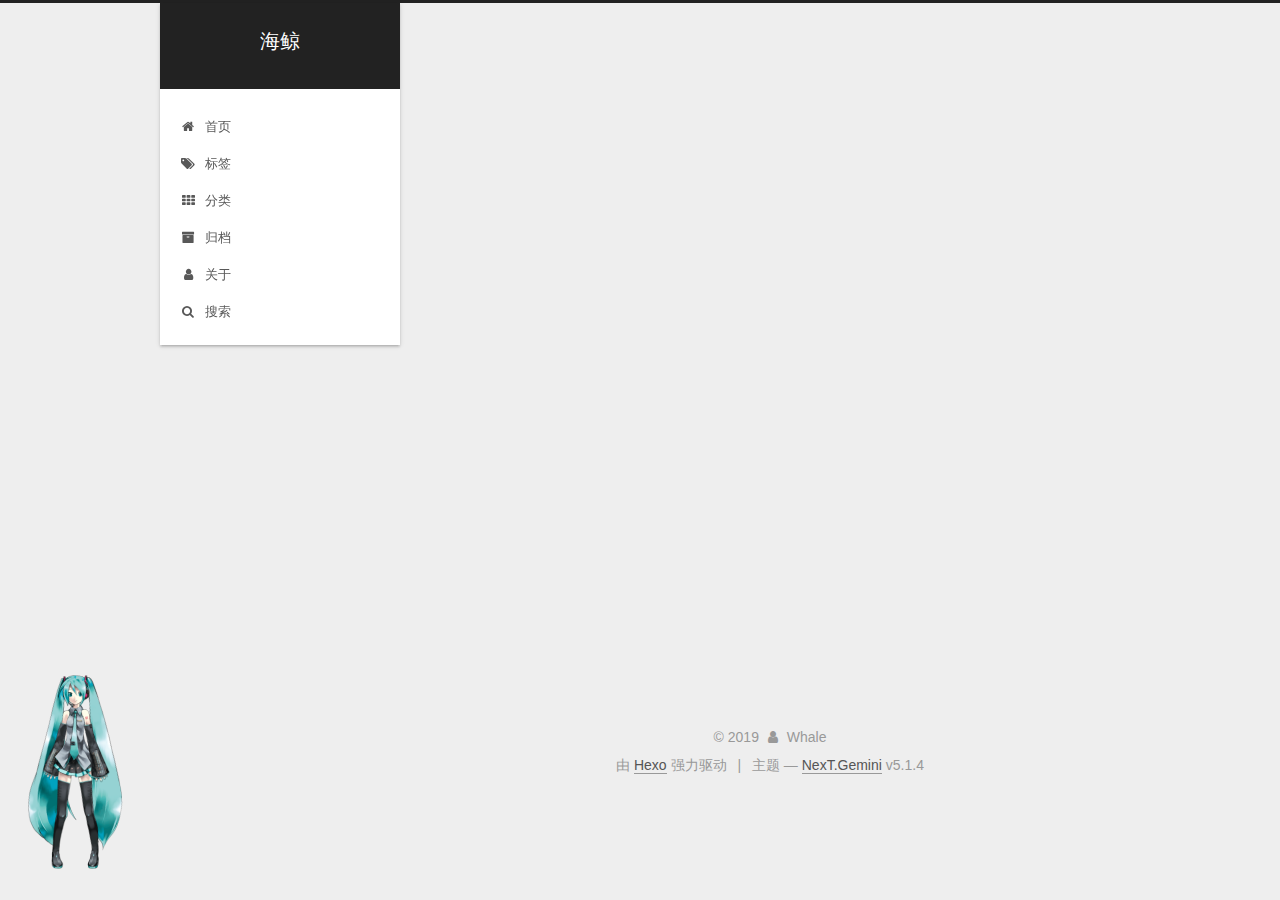
<file: tags/index.html>
<!DOCTYPE html>



  


<html class="theme-next gemini use-motion" lang="zh-Hans">
<head>
  <meta charset="UTF-8"/>
<meta http-equiv="X-UA-Compatible" content="IE=edge" />
<meta name="viewport" content="width=device-width, initial-scale=1, maximum-scale=1"/>
<meta name="theme-color" content="#222">









<meta http-equiv="Cache-Control" content="no-transform" />
<meta http-equiv="Cache-Control" content="no-siteapp" />
















  
  
  <link href="/lib/fancybox/source/jquery.fancybox.css?v=2.1.5" rel="stylesheet" type="text/css" />







<link href="/lib/font-awesome/css/font-awesome.min.css?v=4.6.2" rel="stylesheet" type="text/css" />

<link href="/css/main.css?v=5.1.4" rel="stylesheet" type="text/css" />


  <link rel="apple-touch-icon" sizes="180x180" href="/images/apple-touch-icon-next.png?v=5.1.4">


  <link rel="icon" type="image/png" sizes="32x32" href="/images/favicon-32x32-next.png?v=5.1.4">


  <link rel="icon" type="image/png" sizes="16x16" href="/images/favicon-16x16-next.png?v=5.1.4">


  <link rel="mask-icon" href="/images/logo.svg?v=5.1.4" color="#222">





  <meta name="keywords" content="Hexo, NexT" />










<meta property="og:type" content="website">
<meta property="og:title" content="标签">
<meta property="og:url" content="http:&#x2F;&#x2F;fuchunming123.github.io&#x2F;tags&#x2F;index.html">
<meta property="og:site_name" content="海鲸">
<meta property="article:published_time" content="2019-12-20T05:39:11.000Z">
<meta property="article:modified_time" content="2019-12-20T08:28:38.702Z">
<meta property="article:author" content="Whale">
<meta name="twitter:card" content="summary">



<script type="text/javascript" id="hexo.configurations">
  var NexT = window.NexT || {};
  var CONFIG = {
    root: '/',
    scheme: 'Gemini',
    version: '5.1.4',
    sidebar: {"position":"left","display":"post","offset":12,"b2t":false,"scrollpercent":false,"onmobile":false},
    fancybox: true,
    tabs: true,
    motion: {"enable":true,"async":false,"transition":{"post_block":"fadeIn","post_header":"slideDownIn","post_body":"slideDownIn","coll_header":"slideLeftIn","sidebar":"slideUpIn"}},
    duoshuo: {
      userId: '0',
      author: '博主'
    },
    algolia: {
      applicationID: '',
      apiKey: '',
      indexName: '',
      hits: {"per_page":10},
      labels: {"input_placeholder":"Search for Posts","hits_empty":"We didn't find any results for the search: ${query}","hits_stats":"${hits} results found in ${time} ms"}
    }
  };
</script>



  <link rel="canonical" href="http://fuchunming123.github.io/tags/"/>





  <title>标签 | 海鲸</title>
  








<meta name="generator" content="Hexo 4.1.1"></head>

<body itemscope itemtype="http://schema.org/WebPage" lang="zh-Hans">

  
  
    
  

  <div class="container sidebar-position-left page-post-detail">
    <div class="headband"></div>

    <header id="header" class="header" itemscope itemtype="http://schema.org/WPHeader">
      <div class="header-inner"><div class="site-brand-wrapper">
  <div class="site-meta ">
    

    <div class="custom-logo-site-title">
      <a href="/"  class="brand" rel="start">
        <span class="logo-line-before"><i></i></span>
        <span class="site-title">海鲸</span>
        <span class="logo-line-after"><i></i></span>
      </a>
    </div>
      
        <p class="site-subtitle"></p>
      
  </div>

  <div class="site-nav-toggle">
    <button>
      <span class="btn-bar"></span>
      <span class="btn-bar"></span>
      <span class="btn-bar"></span>
    </button>
  </div>
</div>

<nav class="site-nav">
  

  
    <ul id="menu" class="menu">
      
        
        <li class="menu-item menu-item-home">
          <a href="/" rel="section">
            
              <i class="menu-item-icon fa fa-fw fa-home"></i> <br />
            
            首页
          </a>
        </li>
      
        
        <li class="menu-item menu-item-tags">
          <a href="/tags/" rel="section">
            
              <i class="menu-item-icon fa fa-fw fa-tags"></i> <br />
            
            标签
          </a>
        </li>
      
        
        <li class="menu-item menu-item-categories">
          <a href="/categories/" rel="section">
            
              <i class="menu-item-icon fa fa-fw fa-th"></i> <br />
            
            分类
          </a>
        </li>
      
        
        <li class="menu-item menu-item-archives">
          <a href="/archives/" rel="section">
            
              <i class="menu-item-icon fa fa-fw fa-archive"></i> <br />
            
            归档
          </a>
        </li>
      
        
        <li class="menu-item menu-item-about">
          <a href="/about/" rel="section">
            
              <i class="menu-item-icon fa fa-fw fa-user"></i> <br />
            
            关于
          </a>
        </li>
      

      
        <li class="menu-item menu-item-search">
          
            <a href="javascript:;" class="popup-trigger">
          
            
              <i class="menu-item-icon fa fa-search fa-fw"></i> <br />
            
            搜索
          </a>
        </li>
      
    </ul>
  

  
    <div class="site-search">
      
  <div class="popup search-popup local-search-popup">
  <div class="local-search-header clearfix">
    <span class="search-icon">
      <i class="fa fa-search"></i>
    </span>
    <span class="popup-btn-close">
      <i class="fa fa-times-circle"></i>
    </span>
    <div class="local-search-input-wrapper">
      <input autocomplete="off"
             placeholder="搜索..." spellcheck="false"
             type="text" id="local-search-input">
    </div>
  </div>
  <div id="local-search-result"></div>
</div>



    </div>
  
</nav>




  <script>
  (function(i,s,o,g,r,a,m){i["DaoVoiceObject"]=r;i[r]=i[r]||function(){(i[r].q=i[r].q||[]).push(arguments)},i[r].l=1*new Date();a=s.createElement(o),m=s.getElementsByTagName(o)[0];a.async=1;a.src=g;a.charset="utf-8";m.parentNode.insertBefore(a,m)})(window,document,"script",('https:' == document.location.protocol ? 'https:' : 'http:') + "//widget.daovoice.io/widget/0f81ff2f.js","daovoice")
  daovoice('init', {
      app_id: "63203014"
    });
  daovoice('update');
  </script>

 </div>
    </header>

    <main id="main" class="main">
      <div class="main-inner">
        <div class="content-wrap">
          <div id="content" class="content">
            

  <div id="posts" class="posts-expand">
    
    
    
    <div class="post-block page">
      <header class="post-header">

	<h1 class="post-title" itemprop="name headline">标签</h1>



</header>

      
      
      
      <div class="post-body">
        
        
          <div class="tag-cloud">
            <div class="tag-cloud-title">
                目前共计 1 个标签
            </div>
            <div class="tag-cloud-tags">
              <a href="/tags/%E8%AE%BE%E8%AE%A1%E6%A8%A1%E5%BC%8F/" style="font-size: 12px; color: #ccc">设计模式</a>
            </div>
          </div>
        
      </div>
      
      
      
    </div>
    
    
    
  </div>


          </div>
          


          

  



        </div>
        
          
  
  <div class="sidebar-toggle">
    <div class="sidebar-toggle-line-wrap">
      <span class="sidebar-toggle-line sidebar-toggle-line-first"></span>
      <span class="sidebar-toggle-line sidebar-toggle-line-middle"></span>
      <span class="sidebar-toggle-line sidebar-toggle-line-last"></span>
    </div>
  </div>

  <aside id="sidebar" class="sidebar">
    
    <div class="sidebar-inner">

      

      

      <section class="site-overview-wrap sidebar-panel sidebar-panel-active">
        <div class="site-overview">
          <div class="site-author motion-element" itemprop="author" itemscope itemtype="http://schema.org/Person">
            
              <img class="site-author-image" itemprop="image"
                src="/images/avatar.jpeg"
                alt="Whale" />
            
              <p class="site-author-name" itemprop="name">Whale</p>
              <p class="site-description motion-element" itemprop="description"></p>
          </div>

          <nav class="site-state motion-element">

            
              <div class="site-state-item site-state-posts">
              
                <a href="/archives/%7C%7C%20archive">
              
                  <span class="site-state-item-count">3</span>
                  <span class="site-state-item-name">日志</span>
                </a>
              </div>
            

            
              
              
              <div class="site-state-item site-state-categories">
                <a href="/categories/index.html">
                  <span class="site-state-item-count">1</span>
                  <span class="site-state-item-name">分类</span>
                </a>
              </div>
            

            
              
              
              <div class="site-state-item site-state-tags">
                <a href="/tags/index.html">
                  <span class="site-state-item-count">1</span>
                  <span class="site-state-item-name">标签</span>
                </a>
              </div>
            

          </nav>

          

          
            <div class="links-of-author motion-element">
                
                  <span class="links-of-author-item">
                    <a href="https://github.com/yourname" target="_blank" title="GitHub">
                      
                        <i class="fa fa-fw fa-github"></i>GitHub</a>
                  </span>
                
                  <span class="links-of-author-item">
                    <a href="mailto:yourname@gmail.com" target="_blank" title="E-Mail">
                      
                        <i class="fa fa-fw fa-envelope"></i>E-Mail</a>
                  </span>
                
            </div>
          

          
          

          
          

          

        </div>
      </section>

      

      

    </div>
  </aside>


        
      </div>
    </main>

    <footer id="footer" class="footer">
      <div class="footer-inner">
        <div class="copyright">&copy; <span itemprop="copyrightYear">2019</span>
  <span class="with-love">
    <i class="fa fa-user"></i>
  </span>
  <span class="author" itemprop="copyrightHolder">Whale</span>

  
</div>


  <div class="powered-by">由 <a class="theme-link" target="_blank" href="https://hexo.io">Hexo</a> 强力驱动</div>



  <span class="post-meta-divider">|</span>



  <div class="theme-info">主题 &mdash; <a class="theme-link" target="_blank" href="https://github.com/iissnan/hexo-theme-next">NexT.Gemini</a> v5.1.4</div>




        







        
      </div>
    </footer>

    
      <div class="back-to-top">
        <i class="fa fa-arrow-up"></i>
        
      </div>
    

    

  </div>

  

<script type="text/javascript">
  if (Object.prototype.toString.call(window.Promise) !== '[object Function]') {
    window.Promise = null;
  }
</script>









  












  
  
    <script type="text/javascript" src="/lib/jquery/index.js?v=2.1.3"></script>
  

  
  
    <script type="text/javascript" src="/lib/fastclick/lib/fastclick.min.js?v=1.0.6"></script>
  

  
  
    <script type="text/javascript" src="/lib/jquery_lazyload/jquery.lazyload.js?v=1.9.7"></script>
  

  
  
    <script type="text/javascript" src="/lib/velocity/velocity.min.js?v=1.2.1"></script>
  

  
  
    <script type="text/javascript" src="/lib/velocity/velocity.ui.min.js?v=1.2.1"></script>
  

  
  
    <script type="text/javascript" src="/lib/fancybox/source/jquery.fancybox.pack.js?v=2.1.5"></script>
  


  


  <script type="text/javascript" src="/js/src/utils.js?v=5.1.4"></script>

  <script type="text/javascript" src="/js/src/motion.js?v=5.1.4"></script>



  
  


  <script type="text/javascript" src="/js/src/affix.js?v=5.1.4"></script>

  <script type="text/javascript" src="/js/src/schemes/pisces.js?v=5.1.4"></script>



  
  <script type="text/javascript" src="/js/src/scrollspy.js?v=5.1.4"></script>
<script type="text/javascript" src="/js/src/post-details.js?v=5.1.4"></script>



  


  <script type="text/javascript" src="/js/src/bootstrap.js?v=5.1.4"></script>



  


  




	





  





  












  

  <script type="text/javascript">
    // Popup Window;
    var isfetched = false;
    var isXml = true;
    // Search DB path;
    var search_path = "./public/search.xml";
    if (search_path.length === 0) {
      search_path = "search.xml";
    } else if (/json$/i.test(search_path)) {
      isXml = false;
    }
    var path = "/" + search_path;
    // monitor main search box;

    var onPopupClose = function (e) {
      $('.popup').hide();
      $('#local-search-input').val('');
      $('.search-result-list').remove();
      $('#no-result').remove();
      $(".local-search-pop-overlay").remove();
      $('body').css('overflow', '');
    }

    function proceedsearch() {
      $("body")
        .append('<div class="search-popup-overlay local-search-pop-overlay"></div>')
        .css('overflow', 'hidden');
      $('.search-popup-overlay').click(onPopupClose);
      $('.popup').toggle();
      var $localSearchInput = $('#local-search-input');
      $localSearchInput.attr("autocapitalize", "none");
      $localSearchInput.attr("autocorrect", "off");
      $localSearchInput.focus();
    }

    // search function;
    var searchFunc = function(path, search_id, content_id) {
      'use strict';

      // start loading animation
      $("body")
        .append('<div class="search-popup-overlay local-search-pop-overlay">' +
          '<div id="search-loading-icon">' +
          '<i class="fa fa-spinner fa-pulse fa-5x fa-fw"></i>' +
          '</div>' +
          '</div>')
        .css('overflow', 'hidden');
      $("#search-loading-icon").css('margin', '20% auto 0 auto').css('text-align', 'center');

      $.ajax({
        url: path,
        dataType: isXml ? "xml" : "json",
        async: true,
        success: function(res) {
          // get the contents from search data
          isfetched = true;
          $('.popup').detach().appendTo('.header-inner');
          var datas = isXml ? $("entry", res).map(function() {
            return {
              title: $("title", this).text(),
              content: $("content",this).text(),
              url: $("url" , this).text()
            };
          }).get() : res;
          var input = document.getElementById(search_id);
          var resultContent = document.getElementById(content_id);
          var inputEventFunction = function() {
            var searchText = input.value.trim().toLowerCase();
            var keywords = searchText.split(/[\s\-]+/);
            if (keywords.length > 1) {
              keywords.push(searchText);
            }
            var resultItems = [];
            if (searchText.length > 0) {
              // perform local searching
              datas.forEach(function(data) {
                var isMatch = false;
                var hitCount = 0;
                var searchTextCount = 0;
                var title = data.title.trim();
                var titleInLowerCase = title.toLowerCase();
                var content = data.content.trim().replace(/<[^>]+>/g,"");
                var contentInLowerCase = content.toLowerCase();
                var articleUrl = decodeURIComponent(data.url);
                var indexOfTitle = [];
                var indexOfContent = [];
                // only match articles with not empty titles
                if(title != '') {
                  keywords.forEach(function(keyword) {
                    function getIndexByWord(word, text, caseSensitive) {
                      var wordLen = word.length;
                      if (wordLen === 0) {
                        return [];
                      }
                      var startPosition = 0, position = [], index = [];
                      if (!caseSensitive) {
                        text = text.toLowerCase();
                        word = word.toLowerCase();
                      }
                      while ((position = text.indexOf(word, startPosition)) > -1) {
                        index.push({position: position, word: word});
                        startPosition = position + wordLen;
                      }
                      return index;
                    }

                    indexOfTitle = indexOfTitle.concat(getIndexByWord(keyword, titleInLowerCase, false));
                    indexOfContent = indexOfContent.concat(getIndexByWord(keyword, contentInLowerCase, false));
                  });
                  if (indexOfTitle.length > 0 || indexOfContent.length > 0) {
                    isMatch = true;
                    hitCount = indexOfTitle.length + indexOfContent.length;
                  }
                }

                // show search results

                if (isMatch) {
                  // sort index by position of keyword

                  [indexOfTitle, indexOfContent].forEach(function (index) {
                    index.sort(function (itemLeft, itemRight) {
                      if (itemRight.position !== itemLeft.position) {
                        return itemRight.position - itemLeft.position;
                      } else {
                        return itemLeft.word.length - itemRight.word.length;
                      }
                    });
                  });

                  // merge hits into slices

                  function mergeIntoSlice(text, start, end, index) {
                    var item = index[index.length - 1];
                    var position = item.position;
                    var word = item.word;
                    var hits = [];
                    var searchTextCountInSlice = 0;
                    while (position + word.length <= end && index.length != 0) {
                      if (word === searchText) {
                        searchTextCountInSlice++;
                      }
                      hits.push({position: position, length: word.length});
                      var wordEnd = position + word.length;

                      // move to next position of hit

                      index.pop();
                      while (index.length != 0) {
                        item = index[index.length - 1];
                        position = item.position;
                        word = item.word;
                        if (wordEnd > position) {
                          index.pop();
                        } else {
                          break;
                        }
                      }
                    }
                    searchTextCount += searchTextCountInSlice;
                    return {
                      hits: hits,
                      start: start,
                      end: end,
                      searchTextCount: searchTextCountInSlice
                    };
                  }

                  var slicesOfTitle = [];
                  if (indexOfTitle.length != 0) {
                    slicesOfTitle.push(mergeIntoSlice(title, 0, title.length, indexOfTitle));
                  }

                  var slicesOfContent = [];
                  while (indexOfContent.length != 0) {
                    var item = indexOfContent[indexOfContent.length - 1];
                    var position = item.position;
                    var word = item.word;
                    // cut out 100 characters
                    var start = position - 20;
                    var end = position + 80;
                    if(start < 0){
                      start = 0;
                    }
                    if (end < position + word.length) {
                      end = position + word.length;
                    }
                    if(end > content.length){
                      end = content.length;
                    }
                    slicesOfContent.push(mergeIntoSlice(content, start, end, indexOfContent));
                  }

                  // sort slices in content by search text's count and hits' count

                  slicesOfContent.sort(function (sliceLeft, sliceRight) {
                    if (sliceLeft.searchTextCount !== sliceRight.searchTextCount) {
                      return sliceRight.searchTextCount - sliceLeft.searchTextCount;
                    } else if (sliceLeft.hits.length !== sliceRight.hits.length) {
                      return sliceRight.hits.length - sliceLeft.hits.length;
                    } else {
                      return sliceLeft.start - sliceRight.start;
                    }
                  });

                  // select top N slices in content

                  var upperBound = parseInt('1');
                  if (upperBound >= 0) {
                    slicesOfContent = slicesOfContent.slice(0, upperBound);
                  }

                  // highlight title and content

                  function highlightKeyword(text, slice) {
                    var result = '';
                    var prevEnd = slice.start;
                    slice.hits.forEach(function (hit) {
                      result += text.substring(prevEnd, hit.position);
                      var end = hit.position + hit.length;
                      result += '<b class="search-keyword">' + text.substring(hit.position, end) + '</b>';
                      prevEnd = end;
                    });
                    result += text.substring(prevEnd, slice.end);
                    return result;
                  }

                  var resultItem = '';

                  if (slicesOfTitle.length != 0) {
                    resultItem += "<li><a href='" + articleUrl + "' class='search-result-title'>" + highlightKeyword(title, slicesOfTitle[0]) + "</a>";
                  } else {
                    resultItem += "<li><a href='" + articleUrl + "' class='search-result-title'>" + title + "</a>";
                  }

                  slicesOfContent.forEach(function (slice) {
                    resultItem += "<a href='" + articleUrl + "'>" +
                      "<p class=\"search-result\">" + highlightKeyword(content, slice) +
                      "...</p>" + "</a>";
                  });

                  resultItem += "</li>";
                  resultItems.push({
                    item: resultItem,
                    searchTextCount: searchTextCount,
                    hitCount: hitCount,
                    id: resultItems.length
                  });
                }
              })
            };
            if (keywords.length === 1 && keywords[0] === "") {
              resultContent.innerHTML = '<div id="no-result"><i class="fa fa-search fa-5x" /></div>'
            } else if (resultItems.length === 0) {
              resultContent.innerHTML = '<div id="no-result"><i class="fa fa-frown-o fa-5x" /></div>'
            } else {
              resultItems.sort(function (resultLeft, resultRight) {
                if (resultLeft.searchTextCount !== resultRight.searchTextCount) {
                  return resultRight.searchTextCount - resultLeft.searchTextCount;
                } else if (resultLeft.hitCount !== resultRight.hitCount) {
                  return resultRight.hitCount - resultLeft.hitCount;
                } else {
                  return resultRight.id - resultLeft.id;
                }
              });
              var searchResultList = '<ul class=\"search-result-list\">';
              resultItems.forEach(function (result) {
                searchResultList += result.item;
              })
              searchResultList += "</ul>";
              resultContent.innerHTML = searchResultList;
            }
          }

          if ('auto' === 'auto') {
            input.addEventListener('input', inputEventFunction);
          } else {
            $('.search-icon').click(inputEventFunction);
            input.addEventListener('keypress', function (event) {
              if (event.keyCode === 13) {
                inputEventFunction();
              }
            });
          }

          // remove loading animation
          $(".local-search-pop-overlay").remove();
          $('body').css('overflow', '');

          proceedsearch();
        }
      });
    }

    // handle and trigger popup window;
    $('.popup-trigger').click(function(e) {
      e.stopPropagation();
      if (isfetched === false) {
        searchFunc(path, 'local-search-input', 'local-search-result');
      } else {
        proceedsearch();
      };
    });

    $('.popup-btn-close').click(onPopupClose);
    $('.popup').click(function(e){
      e.stopPropagation();
    });
    $(document).on('keyup', function (event) {
      var shouldDismissSearchPopup = event.which === 27 &&
        $('.search-popup').is(':visible');
      if (shouldDismissSearchPopup) {
        onPopupClose();
      }
    });
  </script>





  

  

  

  
  

  

  

  

<script src="/live2dw/lib/L2Dwidget.min.js?094cbace49a39548bed64abff5988b05"></script><script>L2Dwidget.init({"model":{"jsonPath":"/live2dw/assets/miku.model.json"},"display":{"position":"left","width":150,"height":300},"mobile":{"show":true},"log":false,"pluginJsPath":"lib/","pluginModelPath":"assets/","pluginRootPath":"live2dw/","tagMode":false});</script></body>
</html>
<!-- 页面点击小红心 -->
<script type="text/javascript" src="/js/src/clicklove.js"></script>
</file>
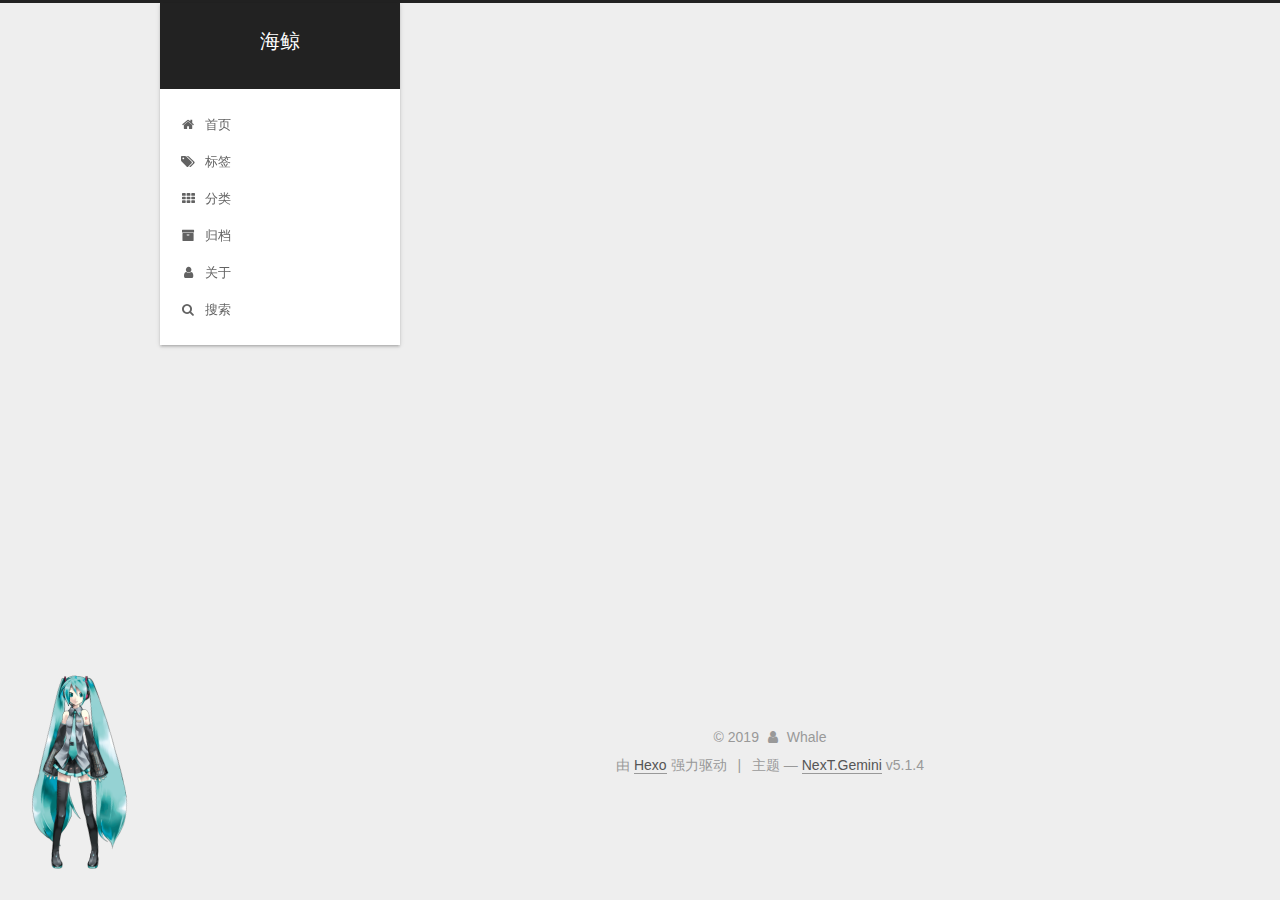
<file: archives/2019/index.html>
<!DOCTYPE html>



  


<html class="theme-next gemini use-motion" lang="zh-Hans">
<head>
  <meta charset="UTF-8"/>
<meta http-equiv="X-UA-Compatible" content="IE=edge" />
<meta name="viewport" content="width=device-width, initial-scale=1, maximum-scale=1"/>
<meta name="theme-color" content="#222">









<meta http-equiv="Cache-Control" content="no-transform" />
<meta http-equiv="Cache-Control" content="no-siteapp" />
















  
  
  <link href="/lib/fancybox/source/jquery.fancybox.css?v=2.1.5" rel="stylesheet" type="text/css" />







<link href="/lib/font-awesome/css/font-awesome.min.css?v=4.6.2" rel="stylesheet" type="text/css" />

<link href="/css/main.css?v=5.1.4" rel="stylesheet" type="text/css" />


  <link rel="apple-touch-icon" sizes="180x180" href="/images/apple-touch-icon-next.png?v=5.1.4">


  <link rel="icon" type="image/png" sizes="32x32" href="/images/favicon-32x32-next.png?v=5.1.4">


  <link rel="icon" type="image/png" sizes="16x16" href="/images/favicon-16x16-next.png?v=5.1.4">


  <link rel="mask-icon" href="/images/logo.svg?v=5.1.4" color="#222">





  <meta name="keywords" content="Hexo, NexT" />










<meta property="og:type" content="website">
<meta property="og:title" content="海鲸">
<meta property="og:url" content="http:&#x2F;&#x2F;fuchunming123.github.io&#x2F;archives&#x2F;2019&#x2F;index.html">
<meta property="og:site_name" content="海鲸">
<meta property="article:author" content="Whale">
<meta name="twitter:card" content="summary">



<script type="text/javascript" id="hexo.configurations">
  var NexT = window.NexT || {};
  var CONFIG = {
    root: '/',
    scheme: 'Gemini',
    version: '5.1.4',
    sidebar: {"position":"left","display":"post","offset":12,"b2t":false,"scrollpercent":false,"onmobile":false},
    fancybox: true,
    tabs: true,
    motion: {"enable":true,"async":false,"transition":{"post_block":"fadeIn","post_header":"slideDownIn","post_body":"slideDownIn","coll_header":"slideLeftIn","sidebar":"slideUpIn"}},
    duoshuo: {
      userId: '0',
      author: '博主'
    },
    algolia: {
      applicationID: '',
      apiKey: '',
      indexName: '',
      hits: {"per_page":10},
      labels: {"input_placeholder":"Search for Posts","hits_empty":"We didn't find any results for the search: ${query}","hits_stats":"${hits} results found in ${time} ms"}
    }
  };
</script>



  <link rel="canonical" href="http://fuchunming123.github.io/archives/2019/"/>





  <title>归档 | 海鲸</title>
  








<meta name="generator" content="Hexo 4.1.1"></head>

<body itemscope itemtype="http://schema.org/WebPage" lang="zh-Hans">

  
  
    
  

  <div class="container sidebar-position-left page-archive">
    <div class="headband"></div>

    <header id="header" class="header" itemscope itemtype="http://schema.org/WPHeader">
      <div class="header-inner"><div class="site-brand-wrapper">
  <div class="site-meta ">
    

    <div class="custom-logo-site-title">
      <a href="/"  class="brand" rel="start">
        <span class="logo-line-before"><i></i></span>
        <span class="site-title">海鲸</span>
        <span class="logo-line-after"><i></i></span>
      </a>
    </div>
      
        <p class="site-subtitle"></p>
      
  </div>

  <div class="site-nav-toggle">
    <button>
      <span class="btn-bar"></span>
      <span class="btn-bar"></span>
      <span class="btn-bar"></span>
    </button>
  </div>
</div>

<nav class="site-nav">
  

  
    <ul id="menu" class="menu">
      
        
        <li class="menu-item menu-item-home">
          <a href="/" rel="section">
            
              <i class="menu-item-icon fa fa-fw fa-home"></i> <br />
            
            首页
          </a>
        </li>
      
        
        <li class="menu-item menu-item-tags">
          <a href="/tags/" rel="section">
            
              <i class="menu-item-icon fa fa-fw fa-tags"></i> <br />
            
            标签
          </a>
        </li>
      
        
        <li class="menu-item menu-item-categories">
          <a href="/categories/" rel="section">
            
              <i class="menu-item-icon fa fa-fw fa-th"></i> <br />
            
            分类
          </a>
        </li>
      
        
        <li class="menu-item menu-item-archives">
          <a href="/archives/" rel="section">
            
              <i class="menu-item-icon fa fa-fw fa-archive"></i> <br />
            
            归档
          </a>
        </li>
      
        
        <li class="menu-item menu-item-about">
          <a href="/about/" rel="section">
            
              <i class="menu-item-icon fa fa-fw fa-user"></i> <br />
            
            关于
          </a>
        </li>
      

      
        <li class="menu-item menu-item-search">
          
            <a href="javascript:;" class="popup-trigger">
          
            
              <i class="menu-item-icon fa fa-search fa-fw"></i> <br />
            
            搜索
          </a>
        </li>
      
    </ul>
  

  
    <div class="site-search">
      
  <div class="popup search-popup local-search-popup">
  <div class="local-search-header clearfix">
    <span class="search-icon">
      <i class="fa fa-search"></i>
    </span>
    <span class="popup-btn-close">
      <i class="fa fa-times-circle"></i>
    </span>
    <div class="local-search-input-wrapper">
      <input autocomplete="off"
             placeholder="搜索..." spellcheck="false"
             type="text" id="local-search-input">
    </div>
  </div>
  <div id="local-search-result"></div>
</div>



    </div>
  
</nav>




  <script>
  (function(i,s,o,g,r,a,m){i["DaoVoiceObject"]=r;i[r]=i[r]||function(){(i[r].q=i[r].q||[]).push(arguments)},i[r].l=1*new Date();a=s.createElement(o),m=s.getElementsByTagName(o)[0];a.async=1;a.src=g;a.charset="utf-8";m.parentNode.insertBefore(a,m)})(window,document,"script",('https:' == document.location.protocol ? 'https:' : 'http:') + "//widget.daovoice.io/widget/0f81ff2f.js","daovoice")
  daovoice('init', {
      app_id: "63203014"
    });
  daovoice('update');
  </script>

 </div>
    </header>

    <main id="main" class="main">
      <div class="main-inner">
        <div class="content-wrap">
          <div id="content" class="content">
            

  
  
  
  <div class="post-block archive">
    <div id="posts" class="posts-collapse">
      <span class="archive-move-on"></span>

      <span class="archive-page-counter">
        
        
        
          
        
        嗯..! 目前共计 3 篇日志。 继续努力。
      </span>

      

        
        
        

        
          
          <div class="collection-title">
            <h1 class="archive-year" id="archive-year-2019">2019</h1>
          </div>
        
        

        

  <article class="post post-type-normal" itemscope itemtype="http://schema.org/Article">
    <header class="post-header">

      <h2 class="post-title">
        
            <a class="post-title-link" href="/2019/12/19/%E8%AE%BE%E8%AE%A1%E6%A8%A1%E5%BC%8F/" itemprop="url">
              
                <span itemprop="name">设计模式</span>
              
            </a>
        
      </h2>

      <div class="post-meta">
        <time class="post-time" itemprop="dateCreated"
              datetime="2019-12-19T17:25:21+08:00"
              content="2019-12-19" >
          12-19
        </time>
      </div>

    </header>
  </article>



      

        
        
        

        
        

        

  <article class="post post-type-normal" itemscope itemtype="http://schema.org/Article">
    <header class="post-header">

      <h2 class="post-title">
        
            <a class="post-title-link" href="/2019/12/19/%E6%88%91%E7%9A%84%E7%AC%AC%E4%B8%80%E7%BD%91%E9%A1%B5/" itemprop="url">
              
                <span itemprop="name">我的第一网页</span>
              
            </a>
        
      </h2>

      <div class="post-meta">
        <time class="post-time" itemprop="dateCreated"
              datetime="2019-12-19T11:41:59+08:00"
              content="2019-12-19" >
          12-19
        </time>
      </div>

    </header>
  </article>



      

        
        
        

        
        

        

  <article class="post post-type-normal" itemscope itemtype="http://schema.org/Article">
    <header class="post-header">

      <h2 class="post-title">
        
            <a class="post-title-link" href="/2019/12/19/hello-world/" itemprop="url">
              
                <span itemprop="name">Hello World</span>
              
            </a>
        
      </h2>

      <div class="post-meta">
        <time class="post-time" itemprop="dateCreated"
              datetime="2019-12-19T10:33:33+08:00"
              content="2019-12-19" >
          12-19
        </time>
      </div>

    </header>
  </article>



      

    </div>
  </div>
  
  
  

  



          </div>
          


          

        </div>
        
          
  
  <div class="sidebar-toggle">
    <div class="sidebar-toggle-line-wrap">
      <span class="sidebar-toggle-line sidebar-toggle-line-first"></span>
      <span class="sidebar-toggle-line sidebar-toggle-line-middle"></span>
      <span class="sidebar-toggle-line sidebar-toggle-line-last"></span>
    </div>
  </div>

  <aside id="sidebar" class="sidebar">
    
    <div class="sidebar-inner">

      

      

      <section class="site-overview-wrap sidebar-panel sidebar-panel-active">
        <div class="site-overview">
          <div class="site-author motion-element" itemprop="author" itemscope itemtype="http://schema.org/Person">
            
              <img class="site-author-image" itemprop="image"
                src="/images/avatar.jpeg"
                alt="Whale" />
            
              <p class="site-author-name" itemprop="name">Whale</p>
              <p class="site-description motion-element" itemprop="description"></p>
          </div>

          <nav class="site-state motion-element">

            
              <div class="site-state-item site-state-posts">
              
                <a href="/archives/%7C%7C%20archive">
              
                  <span class="site-state-item-count">3</span>
                  <span class="site-state-item-name">日志</span>
                </a>
              </div>
            

            
              
              
              <div class="site-state-item site-state-categories">
                <a href="/categories/index.html">
                  <span class="site-state-item-count">1</span>
                  <span class="site-state-item-name">分类</span>
                </a>
              </div>
            

            
              
              
              <div class="site-state-item site-state-tags">
                <a href="/tags/index.html">
                  <span class="site-state-item-count">1</span>
                  <span class="site-state-item-name">标签</span>
                </a>
              </div>
            

          </nav>

          

          
            <div class="links-of-author motion-element">
                
                  <span class="links-of-author-item">
                    <a href="https://github.com/yourname" target="_blank" title="GitHub">
                      
                        <i class="fa fa-fw fa-github"></i>GitHub</a>
                  </span>
                
                  <span class="links-of-author-item">
                    <a href="mailto:yourname@gmail.com" target="_blank" title="E-Mail">
                      
                        <i class="fa fa-fw fa-envelope"></i>E-Mail</a>
                  </span>
                
            </div>
          

          
          

          
          

          

        </div>
      </section>

      

      

    </div>
  </aside>


        
      </div>
    </main>

    <footer id="footer" class="footer">
      <div class="footer-inner">
        <div class="copyright">&copy; <span itemprop="copyrightYear">2019</span>
  <span class="with-love">
    <i class="fa fa-user"></i>
  </span>
  <span class="author" itemprop="copyrightHolder">Whale</span>

  
</div>


  <div class="powered-by">由 <a class="theme-link" target="_blank" href="https://hexo.io">Hexo</a> 强力驱动</div>



  <span class="post-meta-divider">|</span>



  <div class="theme-info">主题 &mdash; <a class="theme-link" target="_blank" href="https://github.com/iissnan/hexo-theme-next">NexT.Gemini</a> v5.1.4</div>




        







        
      </div>
    </footer>

    
      <div class="back-to-top">
        <i class="fa fa-arrow-up"></i>
        
      </div>
    

    

  </div>

  

<script type="text/javascript">
  if (Object.prototype.toString.call(window.Promise) !== '[object Function]') {
    window.Promise = null;
  }
</script>









  












  
  
    <script type="text/javascript" src="/lib/jquery/index.js?v=2.1.3"></script>
  

  
  
    <script type="text/javascript" src="/lib/fastclick/lib/fastclick.min.js?v=1.0.6"></script>
  

  
  
    <script type="text/javascript" src="/lib/jquery_lazyload/jquery.lazyload.js?v=1.9.7"></script>
  

  
  
    <script type="text/javascript" src="/lib/velocity/velocity.min.js?v=1.2.1"></script>
  

  
  
    <script type="text/javascript" src="/lib/velocity/velocity.ui.min.js?v=1.2.1"></script>
  

  
  
    <script type="text/javascript" src="/lib/fancybox/source/jquery.fancybox.pack.js?v=2.1.5"></script>
  


  


  <script type="text/javascript" src="/js/src/utils.js?v=5.1.4"></script>

  <script type="text/javascript" src="/js/src/motion.js?v=5.1.4"></script>



  
  


  <script type="text/javascript" src="/js/src/affix.js?v=5.1.4"></script>

  <script type="text/javascript" src="/js/src/schemes/pisces.js?v=5.1.4"></script>



  

  


  <script type="text/javascript" src="/js/src/bootstrap.js?v=5.1.4"></script>



  


  




	





  





  












  

  <script type="text/javascript">
    // Popup Window;
    var isfetched = false;
    var isXml = true;
    // Search DB path;
    var search_path = "./public/search.xml";
    if (search_path.length === 0) {
      search_path = "search.xml";
    } else if (/json$/i.test(search_path)) {
      isXml = false;
    }
    var path = "/" + search_path;
    // monitor main search box;

    var onPopupClose = function (e) {
      $('.popup').hide();
      $('#local-search-input').val('');
      $('.search-result-list').remove();
      $('#no-result').remove();
      $(".local-search-pop-overlay").remove();
      $('body').css('overflow', '');
    }

    function proceedsearch() {
      $("body")
        .append('<div class="search-popup-overlay local-search-pop-overlay"></div>')
        .css('overflow', 'hidden');
      $('.search-popup-overlay').click(onPopupClose);
      $('.popup').toggle();
      var $localSearchInput = $('#local-search-input');
      $localSearchInput.attr("autocapitalize", "none");
      $localSearchInput.attr("autocorrect", "off");
      $localSearchInput.focus();
    }

    // search function;
    var searchFunc = function(path, search_id, content_id) {
      'use strict';

      // start loading animation
      $("body")
        .append('<div class="search-popup-overlay local-search-pop-overlay">' +
          '<div id="search-loading-icon">' +
          '<i class="fa fa-spinner fa-pulse fa-5x fa-fw"></i>' +
          '</div>' +
          '</div>')
        .css('overflow', 'hidden');
      $("#search-loading-icon").css('margin', '20% auto 0 auto').css('text-align', 'center');

      $.ajax({
        url: path,
        dataType: isXml ? "xml" : "json",
        async: true,
        success: function(res) {
          // get the contents from search data
          isfetched = true;
          $('.popup').detach().appendTo('.header-inner');
          var datas = isXml ? $("entry", res).map(function() {
            return {
              title: $("title", this).text(),
              content: $("content",this).text(),
              url: $("url" , this).text()
            };
          }).get() : res;
          var input = document.getElementById(search_id);
          var resultContent = document.getElementById(content_id);
          var inputEventFunction = function() {
            var searchText = input.value.trim().toLowerCase();
            var keywords = searchText.split(/[\s\-]+/);
            if (keywords.length > 1) {
              keywords.push(searchText);
            }
            var resultItems = [];
            if (searchText.length > 0) {
              // perform local searching
              datas.forEach(function(data) {
                var isMatch = false;
                var hitCount = 0;
                var searchTextCount = 0;
                var title = data.title.trim();
                var titleInLowerCase = title.toLowerCase();
                var content = data.content.trim().replace(/<[^>]+>/g,"");
                var contentInLowerCase = content.toLowerCase();
                var articleUrl = decodeURIComponent(data.url);
                var indexOfTitle = [];
                var indexOfContent = [];
                // only match articles with not empty titles
                if(title != '') {
                  keywords.forEach(function(keyword) {
                    function getIndexByWord(word, text, caseSensitive) {
                      var wordLen = word.length;
                      if (wordLen === 0) {
                        return [];
                      }
                      var startPosition = 0, position = [], index = [];
                      if (!caseSensitive) {
                        text = text.toLowerCase();
                        word = word.toLowerCase();
                      }
                      while ((position = text.indexOf(word, startPosition)) > -1) {
                        index.push({position: position, word: word});
                        startPosition = position + wordLen;
                      }
                      return index;
                    }

                    indexOfTitle = indexOfTitle.concat(getIndexByWord(keyword, titleInLowerCase, false));
                    indexOfContent = indexOfContent.concat(getIndexByWord(keyword, contentInLowerCase, false));
                  });
                  if (indexOfTitle.length > 0 || indexOfContent.length > 0) {
                    isMatch = true;
                    hitCount = indexOfTitle.length + indexOfContent.length;
                  }
                }

                // show search results

                if (isMatch) {
                  // sort index by position of keyword

                  [indexOfTitle, indexOfContent].forEach(function (index) {
                    index.sort(function (itemLeft, itemRight) {
                      if (itemRight.position !== itemLeft.position) {
                        return itemRight.position - itemLeft.position;
                      } else {
                        return itemLeft.word.length - itemRight.word.length;
                      }
                    });
                  });

                  // merge hits into slices

                  function mergeIntoSlice(text, start, end, index) {
                    var item = index[index.length - 1];
                    var position = item.position;
                    var word = item.word;
                    var hits = [];
                    var searchTextCountInSlice = 0;
                    while (position + word.length <= end && index.length != 0) {
                      if (word === searchText) {
                        searchTextCountInSlice++;
                      }
                      hits.push({position: position, length: word.length});
                      var wordEnd = position + word.length;

                      // move to next position of hit

                      index.pop();
                      while (index.length != 0) {
                        item = index[index.length - 1];
                        position = item.position;
                        word = item.word;
                        if (wordEnd > position) {
                          index.pop();
                        } else {
                          break;
                        }
                      }
                    }
                    searchTextCount += searchTextCountInSlice;
                    return {
                      hits: hits,
                      start: start,
                      end: end,
                      searchTextCount: searchTextCountInSlice
                    };
                  }

                  var slicesOfTitle = [];
                  if (indexOfTitle.length != 0) {
                    slicesOfTitle.push(mergeIntoSlice(title, 0, title.length, indexOfTitle));
                  }

                  var slicesOfContent = [];
                  while (indexOfContent.length != 0) {
                    var item = indexOfContent[indexOfContent.length - 1];
                    var position = item.position;
                    var word = item.word;
                    // cut out 100 characters
                    var start = position - 20;
                    var end = position + 80;
                    if(start < 0){
                      start = 0;
                    }
                    if (end < position + word.length) {
                      end = position + word.length;
                    }
                    if(end > content.length){
                      end = content.length;
                    }
                    slicesOfContent.push(mergeIntoSlice(content, start, end, indexOfContent));
                  }

                  // sort slices in content by search text's count and hits' count

                  slicesOfContent.sort(function (sliceLeft, sliceRight) {
                    if (sliceLeft.searchTextCount !== sliceRight.searchTextCount) {
                      return sliceRight.searchTextCount - sliceLeft.searchTextCount;
                    } else if (sliceLeft.hits.length !== sliceRight.hits.length) {
                      return sliceRight.hits.length - sliceLeft.hits.length;
                    } else {
                      return sliceLeft.start - sliceRight.start;
                    }
                  });

                  // select top N slices in content

                  var upperBound = parseInt('1');
                  if (upperBound >= 0) {
                    slicesOfContent = slicesOfContent.slice(0, upperBound);
                  }

                  // highlight title and content

                  function highlightKeyword(text, slice) {
                    var result = '';
                    var prevEnd = slice.start;
                    slice.hits.forEach(function (hit) {
                      result += text.substring(prevEnd, hit.position);
                      var end = hit.position + hit.length;
                      result += '<b class="search-keyword">' + text.substring(hit.position, end) + '</b>';
                      prevEnd = end;
                    });
                    result += text.substring(prevEnd, slice.end);
                    return result;
                  }

                  var resultItem = '';

                  if (slicesOfTitle.length != 0) {
                    resultItem += "<li><a href='" + articleUrl + "' class='search-result-title'>" + highlightKeyword(title, slicesOfTitle[0]) + "</a>";
                  } else {
                    resultItem += "<li><a href='" + articleUrl + "' class='search-result-title'>" + title + "</a>";
                  }

                  slicesOfContent.forEach(function (slice) {
                    resultItem += "<a href='" + articleUrl + "'>" +
                      "<p class=\"search-result\">" + highlightKeyword(content, slice) +
                      "...</p>" + "</a>";
                  });

                  resultItem += "</li>";
                  resultItems.push({
                    item: resultItem,
                    searchTextCount: searchTextCount,
                    hitCount: hitCount,
                    id: resultItems.length
                  });
                }
              })
            };
            if (keywords.length === 1 && keywords[0] === "") {
              resultContent.innerHTML = '<div id="no-result"><i class="fa fa-search fa-5x" /></div>'
            } else if (resultItems.length === 0) {
              resultContent.innerHTML = '<div id="no-result"><i class="fa fa-frown-o fa-5x" /></div>'
            } else {
              resultItems.sort(function (resultLeft, resultRight) {
                if (resultLeft.searchTextCount !== resultRight.searchTextCount) {
                  return resultRight.searchTextCount - resultLeft.searchTextCount;
                } else if (resultLeft.hitCount !== resultRight.hitCount) {
                  return resultRight.hitCount - resultLeft.hitCount;
                } else {
                  return resultRight.id - resultLeft.id;
                }
              });
              var searchResultList = '<ul class=\"search-result-list\">';
              resultItems.forEach(function (result) {
                searchResultList += result.item;
              })
              searchResultList += "</ul>";
              resultContent.innerHTML = searchResultList;
            }
          }

          if ('auto' === 'auto') {
            input.addEventListener('input', inputEventFunction);
          } else {
            $('.search-icon').click(inputEventFunction);
            input.addEventListener('keypress', function (event) {
              if (event.keyCode === 13) {
                inputEventFunction();
              }
            });
          }

          // remove loading animation
          $(".local-search-pop-overlay").remove();
          $('body').css('overflow', '');

          proceedsearch();
        }
      });
    }

    // handle and trigger popup window;
    $('.popup-trigger').click(function(e) {
      e.stopPropagation();
      if (isfetched === false) {
        searchFunc(path, 'local-search-input', 'local-search-result');
      } else {
        proceedsearch();
      };
    });

    $('.popup-btn-close').click(onPopupClose);
    $('.popup').click(function(e){
      e.stopPropagation();
    });
    $(document).on('keyup', function (event) {
      var shouldDismissSearchPopup = event.which === 27 &&
        $('.search-popup').is(':visible');
      if (shouldDismissSearchPopup) {
        onPopupClose();
      }
    });
  </script>





  

  

  

  
  

  

  

  

<script src="/live2dw/lib/L2Dwidget.min.js?094cbace49a39548bed64abff5988b05"></script><script>L2Dwidget.init({"model":{"jsonPath":"/live2dw/assets/miku.model.json"},"display":{"position":"left","width":150,"height":300},"mobile":{"show":true},"log":false,"pluginJsPath":"lib/","pluginModelPath":"assets/","pluginRootPath":"live2dw/","tagMode":false});</script></body>
</html>
<!-- 页面点击小红心 -->
<script type="text/javascript" src="/js/src/clicklove.js"></script>
</file>
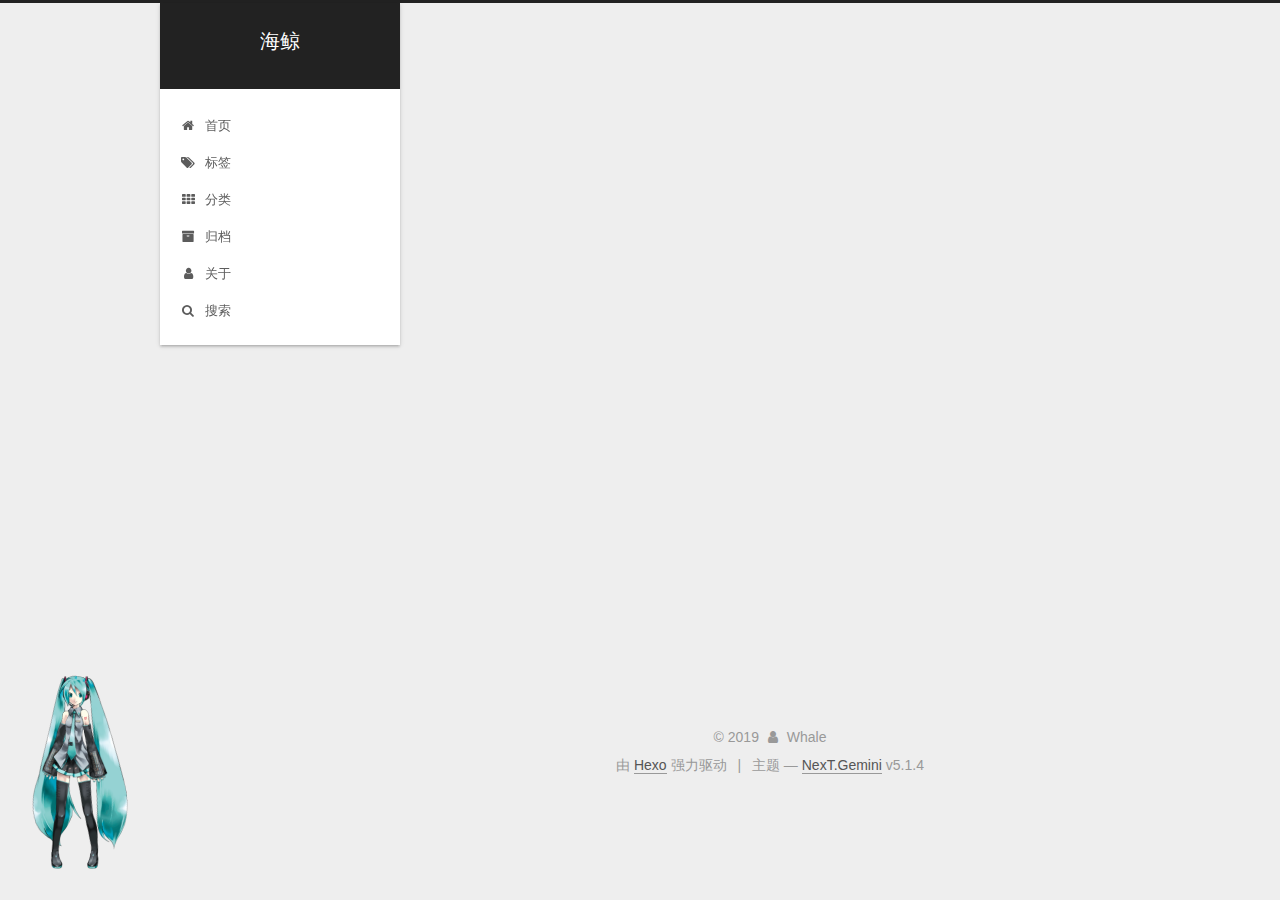
<file: categories/后端开发/index.html>
<!DOCTYPE html>



  


<html class="theme-next gemini use-motion" lang="zh-Hans">
<head>
  <meta charset="UTF-8"/>
<meta http-equiv="X-UA-Compatible" content="IE=edge" />
<meta name="viewport" content="width=device-width, initial-scale=1, maximum-scale=1"/>
<meta name="theme-color" content="#222">









<meta http-equiv="Cache-Control" content="no-transform" />
<meta http-equiv="Cache-Control" content="no-siteapp" />
















  
  
  <link href="/lib/fancybox/source/jquery.fancybox.css?v=2.1.5" rel="stylesheet" type="text/css" />







<link href="/lib/font-awesome/css/font-awesome.min.css?v=4.6.2" rel="stylesheet" type="text/css" />

<link href="/css/main.css?v=5.1.4" rel="stylesheet" type="text/css" />


  <link rel="apple-touch-icon" sizes="180x180" href="/images/apple-touch-icon-next.png?v=5.1.4">


  <link rel="icon" type="image/png" sizes="32x32" href="/images/favicon-32x32-next.png?v=5.1.4">


  <link rel="icon" type="image/png" sizes="16x16" href="/images/favicon-16x16-next.png?v=5.1.4">


  <link rel="mask-icon" href="/images/logo.svg?v=5.1.4" color="#222">





  <meta name="keywords" content="Hexo, NexT" />










<meta property="og:type" content="website">
<meta property="og:title" content="海鲸">
<meta property="og:url" content="http:&#x2F;&#x2F;fuchunming123.github.io&#x2F;categories&#x2F;%E5%90%8E%E7%AB%AF%E5%BC%80%E5%8F%91&#x2F;index.html">
<meta property="og:site_name" content="海鲸">
<meta property="article:author" content="Whale">
<meta name="twitter:card" content="summary">



<script type="text/javascript" id="hexo.configurations">
  var NexT = window.NexT || {};
  var CONFIG = {
    root: '/',
    scheme: 'Gemini',
    version: '5.1.4',
    sidebar: {"position":"left","display":"post","offset":12,"b2t":false,"scrollpercent":false,"onmobile":false},
    fancybox: true,
    tabs: true,
    motion: {"enable":true,"async":false,"transition":{"post_block":"fadeIn","post_header":"slideDownIn","post_body":"slideDownIn","coll_header":"slideLeftIn","sidebar":"slideUpIn"}},
    duoshuo: {
      userId: '0',
      author: '博主'
    },
    algolia: {
      applicationID: '',
      apiKey: '',
      indexName: '',
      hits: {"per_page":10},
      labels: {"input_placeholder":"Search for Posts","hits_empty":"We didn't find any results for the search: ${query}","hits_stats":"${hits} results found in ${time} ms"}
    }
  };
</script>



  <link rel="canonical" href="http://fuchunming123.github.io/categories/后端开发/"/>





  <title>分类: 后端开发 | 海鲸</title>
  








<meta name="generator" content="Hexo 4.1.1"></head>

<body itemscope itemtype="http://schema.org/WebPage" lang="zh-Hans">

  
  
    
  

  <div class="container sidebar-position-left ">
    <div class="headband"></div>

    <header id="header" class="header" itemscope itemtype="http://schema.org/WPHeader">
      <div class="header-inner"><div class="site-brand-wrapper">
  <div class="site-meta ">
    

    <div class="custom-logo-site-title">
      <a href="/"  class="brand" rel="start">
        <span class="logo-line-before"><i></i></span>
        <span class="site-title">海鲸</span>
        <span class="logo-line-after"><i></i></span>
      </a>
    </div>
      
        <p class="site-subtitle"></p>
      
  </div>

  <div class="site-nav-toggle">
    <button>
      <span class="btn-bar"></span>
      <span class="btn-bar"></span>
      <span class="btn-bar"></span>
    </button>
  </div>
</div>

<nav class="site-nav">
  

  
    <ul id="menu" class="menu">
      
        
        <li class="menu-item menu-item-home">
          <a href="/" rel="section">
            
              <i class="menu-item-icon fa fa-fw fa-home"></i> <br />
            
            首页
          </a>
        </li>
      
        
        <li class="menu-item menu-item-tags">
          <a href="/tags/" rel="section">
            
              <i class="menu-item-icon fa fa-fw fa-tags"></i> <br />
            
            标签
          </a>
        </li>
      
        
        <li class="menu-item menu-item-categories">
          <a href="/categories/" rel="section">
            
              <i class="menu-item-icon fa fa-fw fa-th"></i> <br />
            
            分类
          </a>
        </li>
      
        
        <li class="menu-item menu-item-archives">
          <a href="/archives/" rel="section">
            
              <i class="menu-item-icon fa fa-fw fa-archive"></i> <br />
            
            归档
          </a>
        </li>
      
        
        <li class="menu-item menu-item-about">
          <a href="/about/" rel="section">
            
              <i class="menu-item-icon fa fa-fw fa-user"></i> <br />
            
            关于
          </a>
        </li>
      

      
        <li class="menu-item menu-item-search">
          
            <a href="javascript:;" class="popup-trigger">
          
            
              <i class="menu-item-icon fa fa-search fa-fw"></i> <br />
            
            搜索
          </a>
        </li>
      
    </ul>
  

  
    <div class="site-search">
      
  <div class="popup search-popup local-search-popup">
  <div class="local-search-header clearfix">
    <span class="search-icon">
      <i class="fa fa-search"></i>
    </span>
    <span class="popup-btn-close">
      <i class="fa fa-times-circle"></i>
    </span>
    <div class="local-search-input-wrapper">
      <input autocomplete="off"
             placeholder="搜索..." spellcheck="false"
             type="text" id="local-search-input">
    </div>
  </div>
  <div id="local-search-result"></div>
</div>



    </div>
  
</nav>




  <script>
  (function(i,s,o,g,r,a,m){i["DaoVoiceObject"]=r;i[r]=i[r]||function(){(i[r].q=i[r].q||[]).push(arguments)},i[r].l=1*new Date();a=s.createElement(o),m=s.getElementsByTagName(o)[0];a.async=1;a.src=g;a.charset="utf-8";m.parentNode.insertBefore(a,m)})(window,document,"script",('https:' == document.location.protocol ? 'https:' : 'http:') + "//widget.daovoice.io/widget/0f81ff2f.js","daovoice")
  daovoice('init', {
      app_id: "63203014"
    });
  daovoice('update');
  </script>

 </div>
    </header>

    <main id="main" class="main">
      <div class="main-inner">
        <div class="content-wrap">
          <div id="content" class="content">
            

  
  
  
  <div class="post-block category">

    <div id="posts" class="posts-collapse">
      <div class="collection-title">
        <h1>后端开发<small>分类</small>
        </h1>
      </div>

      
        

  <article class="post post-type-normal" itemscope itemtype="http://schema.org/Article">
    <header class="post-header">

      <h2 class="post-title">
        
            <a class="post-title-link" href="/2019/12/19/%E8%AE%BE%E8%AE%A1%E6%A8%A1%E5%BC%8F/" itemprop="url">
              
                <span itemprop="name">设计模式</span>
              
            </a>
        
      </h2>

      <div class="post-meta">
        <time class="post-time" itemprop="dateCreated"
              datetime="2019-12-19T17:25:21+08:00"
              content="2019-12-19" >
          12-19
        </time>
      </div>

    </header>
  </article>


      
    </div>

  </div>
  
  
  

  



          </div>
          


          

        </div>
        
          
  
  <div class="sidebar-toggle">
    <div class="sidebar-toggle-line-wrap">
      <span class="sidebar-toggle-line sidebar-toggle-line-first"></span>
      <span class="sidebar-toggle-line sidebar-toggle-line-middle"></span>
      <span class="sidebar-toggle-line sidebar-toggle-line-last"></span>
    </div>
  </div>

  <aside id="sidebar" class="sidebar">
    
    <div class="sidebar-inner">

      

      

      <section class="site-overview-wrap sidebar-panel sidebar-panel-active">
        <div class="site-overview">
          <div class="site-author motion-element" itemprop="author" itemscope itemtype="http://schema.org/Person">
            
              <img class="site-author-image" itemprop="image"
                src="/images/avatar.jpeg"
                alt="Whale" />
            
              <p class="site-author-name" itemprop="name">Whale</p>
              <p class="site-description motion-element" itemprop="description"></p>
          </div>

          <nav class="site-state motion-element">

            
              <div class="site-state-item site-state-posts">
              
                <a href="/archives/%7C%7C%20archive">
              
                  <span class="site-state-item-count">3</span>
                  <span class="site-state-item-name">日志</span>
                </a>
              </div>
            

            
              
              
              <div class="site-state-item site-state-categories">
                <a href="/categories/index.html">
                  <span class="site-state-item-count">1</span>
                  <span class="site-state-item-name">分类</span>
                </a>
              </div>
            

            
              
              
              <div class="site-state-item site-state-tags">
                <a href="/tags/index.html">
                  <span class="site-state-item-count">1</span>
                  <span class="site-state-item-name">标签</span>
                </a>
              </div>
            

          </nav>

          

          
            <div class="links-of-author motion-element">
                
                  <span class="links-of-author-item">
                    <a href="https://github.com/yourname" target="_blank" title="GitHub">
                      
                        <i class="fa fa-fw fa-github"></i>GitHub</a>
                  </span>
                
                  <span class="links-of-author-item">
                    <a href="mailto:yourname@gmail.com" target="_blank" title="E-Mail">
                      
                        <i class="fa fa-fw fa-envelope"></i>E-Mail</a>
                  </span>
                
            </div>
          

          
          

          
          

          

        </div>
      </section>

      

      

    </div>
  </aside>


        
      </div>
    </main>

    <footer id="footer" class="footer">
      <div class="footer-inner">
        <div class="copyright">&copy; <span itemprop="copyrightYear">2019</span>
  <span class="with-love">
    <i class="fa fa-user"></i>
  </span>
  <span class="author" itemprop="copyrightHolder">Whale</span>

  
</div>


  <div class="powered-by">由 <a class="theme-link" target="_blank" href="https://hexo.io">Hexo</a> 强力驱动</div>



  <span class="post-meta-divider">|</span>



  <div class="theme-info">主题 &mdash; <a class="theme-link" target="_blank" href="https://github.com/iissnan/hexo-theme-next">NexT.Gemini</a> v5.1.4</div>




        







        
      </div>
    </footer>

    
      <div class="back-to-top">
        <i class="fa fa-arrow-up"></i>
        
      </div>
    

    

  </div>

  

<script type="text/javascript">
  if (Object.prototype.toString.call(window.Promise) !== '[object Function]') {
    window.Promise = null;
  }
</script>









  












  
  
    <script type="text/javascript" src="/lib/jquery/index.js?v=2.1.3"></script>
  

  
  
    <script type="text/javascript" src="/lib/fastclick/lib/fastclick.min.js?v=1.0.6"></script>
  

  
  
    <script type="text/javascript" src="/lib/jquery_lazyload/jquery.lazyload.js?v=1.9.7"></script>
  

  
  
    <script type="text/javascript" src="/lib/velocity/velocity.min.js?v=1.2.1"></script>
  

  
  
    <script type="text/javascript" src="/lib/velocity/velocity.ui.min.js?v=1.2.1"></script>
  

  
  
    <script type="text/javascript" src="/lib/fancybox/source/jquery.fancybox.pack.js?v=2.1.5"></script>
  


  


  <script type="text/javascript" src="/js/src/utils.js?v=5.1.4"></script>

  <script type="text/javascript" src="/js/src/motion.js?v=5.1.4"></script>



  
  


  <script type="text/javascript" src="/js/src/affix.js?v=5.1.4"></script>

  <script type="text/javascript" src="/js/src/schemes/pisces.js?v=5.1.4"></script>



  

  


  <script type="text/javascript" src="/js/src/bootstrap.js?v=5.1.4"></script>



  


  




	





  





  












  

  <script type="text/javascript">
    // Popup Window;
    var isfetched = false;
    var isXml = true;
    // Search DB path;
    var search_path = "./public/search.xml";
    if (search_path.length === 0) {
      search_path = "search.xml";
    } else if (/json$/i.test(search_path)) {
      isXml = false;
    }
    var path = "/" + search_path;
    // monitor main search box;

    var onPopupClose = function (e) {
      $('.popup').hide();
      $('#local-search-input').val('');
      $('.search-result-list').remove();
      $('#no-result').remove();
      $(".local-search-pop-overlay").remove();
      $('body').css('overflow', '');
    }

    function proceedsearch() {
      $("body")
        .append('<div class="search-popup-overlay local-search-pop-overlay"></div>')
        .css('overflow', 'hidden');
      $('.search-popup-overlay').click(onPopupClose);
      $('.popup').toggle();
      var $localSearchInput = $('#local-search-input');
      $localSearchInput.attr("autocapitalize", "none");
      $localSearchInput.attr("autocorrect", "off");
      $localSearchInput.focus();
    }

    // search function;
    var searchFunc = function(path, search_id, content_id) {
      'use strict';

      // start loading animation
      $("body")
        .append('<div class="search-popup-overlay local-search-pop-overlay">' +
          '<div id="search-loading-icon">' +
          '<i class="fa fa-spinner fa-pulse fa-5x fa-fw"></i>' +
          '</div>' +
          '</div>')
        .css('overflow', 'hidden');
      $("#search-loading-icon").css('margin', '20% auto 0 auto').css('text-align', 'center');

      $.ajax({
        url: path,
        dataType: isXml ? "xml" : "json",
        async: true,
        success: function(res) {
          // get the contents from search data
          isfetched = true;
          $('.popup').detach().appendTo('.header-inner');
          var datas = isXml ? $("entry", res).map(function() {
            return {
              title: $("title", this).text(),
              content: $("content",this).text(),
              url: $("url" , this).text()
            };
          }).get() : res;
          var input = document.getElementById(search_id);
          var resultContent = document.getElementById(content_id);
          var inputEventFunction = function() {
            var searchText = input.value.trim().toLowerCase();
            var keywords = searchText.split(/[\s\-]+/);
            if (keywords.length > 1) {
              keywords.push(searchText);
            }
            var resultItems = [];
            if (searchText.length > 0) {
              // perform local searching
              datas.forEach(function(data) {
                var isMatch = false;
                var hitCount = 0;
                var searchTextCount = 0;
                var title = data.title.trim();
                var titleInLowerCase = title.toLowerCase();
                var content = data.content.trim().replace(/<[^>]+>/g,"");
                var contentInLowerCase = content.toLowerCase();
                var articleUrl = decodeURIComponent(data.url);
                var indexOfTitle = [];
                var indexOfContent = [];
                // only match articles with not empty titles
                if(title != '') {
                  keywords.forEach(function(keyword) {
                    function getIndexByWord(word, text, caseSensitive) {
                      var wordLen = word.length;
                      if (wordLen === 0) {
                        return [];
                      }
                      var startPosition = 0, position = [], index = [];
                      if (!caseSensitive) {
                        text = text.toLowerCase();
                        word = word.toLowerCase();
                      }
                      while ((position = text.indexOf(word, startPosition)) > -1) {
                        index.push({position: position, word: word});
                        startPosition = position + wordLen;
                      }
                      return index;
                    }

                    indexOfTitle = indexOfTitle.concat(getIndexByWord(keyword, titleInLowerCase, false));
                    indexOfContent = indexOfContent.concat(getIndexByWord(keyword, contentInLowerCase, false));
                  });
                  if (indexOfTitle.length > 0 || indexOfContent.length > 0) {
                    isMatch = true;
                    hitCount = indexOfTitle.length + indexOfContent.length;
                  }
                }

                // show search results

                if (isMatch) {
                  // sort index by position of keyword

                  [indexOfTitle, indexOfContent].forEach(function (index) {
                    index.sort(function (itemLeft, itemRight) {
                      if (itemRight.position !== itemLeft.position) {
                        return itemRight.position - itemLeft.position;
                      } else {
                        return itemLeft.word.length - itemRight.word.length;
                      }
                    });
                  });

                  // merge hits into slices

                  function mergeIntoSlice(text, start, end, index) {
                    var item = index[index.length - 1];
                    var position = item.position;
                    var word = item.word;
                    var hits = [];
                    var searchTextCountInSlice = 0;
                    while (position + word.length <= end && index.length != 0) {
                      if (word === searchText) {
                        searchTextCountInSlice++;
                      }
                      hits.push({position: position, length: word.length});
                      var wordEnd = position + word.length;

                      // move to next position of hit

                      index.pop();
                      while (index.length != 0) {
                        item = index[index.length - 1];
                        position = item.position;
                        word = item.word;
                        if (wordEnd > position) {
                          index.pop();
                        } else {
                          break;
                        }
                      }
                    }
                    searchTextCount += searchTextCountInSlice;
                    return {
                      hits: hits,
                      start: start,
                      end: end,
                      searchTextCount: searchTextCountInSlice
                    };
                  }

                  var slicesOfTitle = [];
                  if (indexOfTitle.length != 0) {
                    slicesOfTitle.push(mergeIntoSlice(title, 0, title.length, indexOfTitle));
                  }

                  var slicesOfContent = [];
                  while (indexOfContent.length != 0) {
                    var item = indexOfContent[indexOfContent.length - 1];
                    var position = item.position;
                    var word = item.word;
                    // cut out 100 characters
                    var start = position - 20;
                    var end = position + 80;
                    if(start < 0){
                      start = 0;
                    }
                    if (end < position + word.length) {
                      end = position + word.length;
                    }
                    if(end > content.length){
                      end = content.length;
                    }
                    slicesOfContent.push(mergeIntoSlice(content, start, end, indexOfContent));
                  }

                  // sort slices in content by search text's count and hits' count

                  slicesOfContent.sort(function (sliceLeft, sliceRight) {
                    if (sliceLeft.searchTextCount !== sliceRight.searchTextCount) {
                      return sliceRight.searchTextCount - sliceLeft.searchTextCount;
                    } else if (sliceLeft.hits.length !== sliceRight.hits.length) {
                      return sliceRight.hits.length - sliceLeft.hits.length;
                    } else {
                      return sliceLeft.start - sliceRight.start;
                    }
                  });

                  // select top N slices in content

                  var upperBound = parseInt('1');
                  if (upperBound >= 0) {
                    slicesOfContent = slicesOfContent.slice(0, upperBound);
                  }

                  // highlight title and content

                  function highlightKeyword(text, slice) {
                    var result = '';
                    var prevEnd = slice.start;
                    slice.hits.forEach(function (hit) {
                      result += text.substring(prevEnd, hit.position);
                      var end = hit.position + hit.length;
                      result += '<b class="search-keyword">' + text.substring(hit.position, end) + '</b>';
                      prevEnd = end;
                    });
                    result += text.substring(prevEnd, slice.end);
                    return result;
                  }

                  var resultItem = '';

                  if (slicesOfTitle.length != 0) {
                    resultItem += "<li><a href='" + articleUrl + "' class='search-result-title'>" + highlightKeyword(title, slicesOfTitle[0]) + "</a>";
                  } else {
                    resultItem += "<li><a href='" + articleUrl + "' class='search-result-title'>" + title + "</a>";
                  }

                  slicesOfContent.forEach(function (slice) {
                    resultItem += "<a href='" + articleUrl + "'>" +
                      "<p class=\"search-result\">" + highlightKeyword(content, slice) +
                      "...</p>" + "</a>";
                  });

                  resultItem += "</li>";
                  resultItems.push({
                    item: resultItem,
                    searchTextCount: searchTextCount,
                    hitCount: hitCount,
                    id: resultItems.length
                  });
                }
              })
            };
            if (keywords.length === 1 && keywords[0] === "") {
              resultContent.innerHTML = '<div id="no-result"><i class="fa fa-search fa-5x" /></div>'
            } else if (resultItems.length === 0) {
              resultContent.innerHTML = '<div id="no-result"><i class="fa fa-frown-o fa-5x" /></div>'
            } else {
              resultItems.sort(function (resultLeft, resultRight) {
                if (resultLeft.searchTextCount !== resultRight.searchTextCount) {
                  return resultRight.searchTextCount - resultLeft.searchTextCount;
                } else if (resultLeft.hitCount !== resultRight.hitCount) {
                  return resultRight.hitCount - resultLeft.hitCount;
                } else {
                  return resultRight.id - resultLeft.id;
                }
              });
              var searchResultList = '<ul class=\"search-result-list\">';
              resultItems.forEach(function (result) {
                searchResultList += result.item;
              })
              searchResultList += "</ul>";
              resultContent.innerHTML = searchResultList;
            }
          }

          if ('auto' === 'auto') {
            input.addEventListener('input', inputEventFunction);
          } else {
            $('.search-icon').click(inputEventFunction);
            input.addEventListener('keypress', function (event) {
              if (event.keyCode === 13) {
                inputEventFunction();
              }
            });
          }

          // remove loading animation
          $(".local-search-pop-overlay").remove();
          $('body').css('overflow', '');

          proceedsearch();
        }
      });
    }

    // handle and trigger popup window;
    $('.popup-trigger').click(function(e) {
      e.stopPropagation();
      if (isfetched === false) {
        searchFunc(path, 'local-search-input', 'local-search-result');
      } else {
        proceedsearch();
      };
    });

    $('.popup-btn-close').click(onPopupClose);
    $('.popup').click(function(e){
      e.stopPropagation();
    });
    $(document).on('keyup', function (event) {
      var shouldDismissSearchPopup = event.which === 27 &&
        $('.search-popup').is(':visible');
      if (shouldDismissSearchPopup) {
        onPopupClose();
      }
    });
  </script>





  

  

  

  
  

  

  

  

<script src="/live2dw/lib/L2Dwidget.min.js?094cbace49a39548bed64abff5988b05"></script><script>L2Dwidget.init({"model":{"jsonPath":"/live2dw/assets/miku.model.json"},"display":{"position":"left","width":150,"height":300},"mobile":{"show":true},"log":false,"pluginJsPath":"lib/","pluginModelPath":"assets/","pluginRootPath":"live2dw/","tagMode":false});</script></body>
</html>
<!-- 页面点击小红心 -->
<script type="text/javascript" src="/js/src/clicklove.js"></script>
</file>
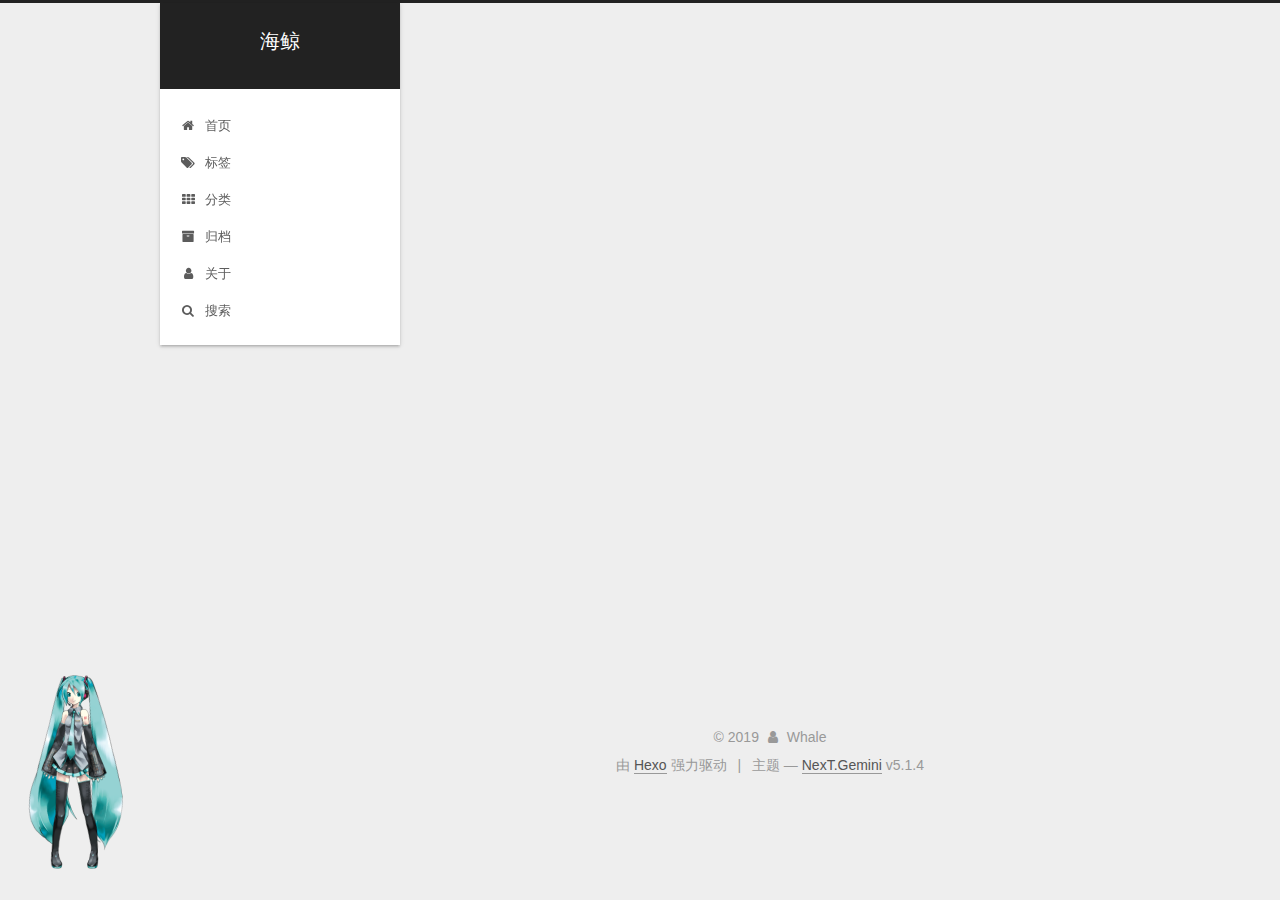
<file: tags/设计模式/index.html>
<!DOCTYPE html>



  


<html class="theme-next gemini use-motion" lang="zh-Hans">
<head>
  <meta charset="UTF-8"/>
<meta http-equiv="X-UA-Compatible" content="IE=edge" />
<meta name="viewport" content="width=device-width, initial-scale=1, maximum-scale=1"/>
<meta name="theme-color" content="#222">









<meta http-equiv="Cache-Control" content="no-transform" />
<meta http-equiv="Cache-Control" content="no-siteapp" />
















  
  
  <link href="/lib/fancybox/source/jquery.fancybox.css?v=2.1.5" rel="stylesheet" type="text/css" />







<link href="/lib/font-awesome/css/font-awesome.min.css?v=4.6.2" rel="stylesheet" type="text/css" />

<link href="/css/main.css?v=5.1.4" rel="stylesheet" type="text/css" />


  <link rel="apple-touch-icon" sizes="180x180" href="/images/apple-touch-icon-next.png?v=5.1.4">


  <link rel="icon" type="image/png" sizes="32x32" href="/images/favicon-32x32-next.png?v=5.1.4">


  <link rel="icon" type="image/png" sizes="16x16" href="/images/favicon-16x16-next.png?v=5.1.4">


  <link rel="mask-icon" href="/images/logo.svg?v=5.1.4" color="#222">





  <meta name="keywords" content="Hexo, NexT" />










<meta property="og:type" content="website">
<meta property="og:title" content="海鲸">
<meta property="og:url" content="http:&#x2F;&#x2F;fuchunming123.github.io&#x2F;tags&#x2F;%E8%AE%BE%E8%AE%A1%E6%A8%A1%E5%BC%8F&#x2F;index.html">
<meta property="og:site_name" content="海鲸">
<meta property="article:author" content="Whale">
<meta name="twitter:card" content="summary">



<script type="text/javascript" id="hexo.configurations">
  var NexT = window.NexT || {};
  var CONFIG = {
    root: '/',
    scheme: 'Gemini',
    version: '5.1.4',
    sidebar: {"position":"left","display":"post","offset":12,"b2t":false,"scrollpercent":false,"onmobile":false},
    fancybox: true,
    tabs: true,
    motion: {"enable":true,"async":false,"transition":{"post_block":"fadeIn","post_header":"slideDownIn","post_body":"slideDownIn","coll_header":"slideLeftIn","sidebar":"slideUpIn"}},
    duoshuo: {
      userId: '0',
      author: '博主'
    },
    algolia: {
      applicationID: '',
      apiKey: '',
      indexName: '',
      hits: {"per_page":10},
      labels: {"input_placeholder":"Search for Posts","hits_empty":"We didn't find any results for the search: ${query}","hits_stats":"${hits} results found in ${time} ms"}
    }
  };
</script>



  <link rel="canonical" href="http://fuchunming123.github.io/tags/设计模式/"/>





  <title>标签: 设计模式 | 海鲸</title>
  








<meta name="generator" content="Hexo 4.1.1"></head>

<body itemscope itemtype="http://schema.org/WebPage" lang="zh-Hans">

  
  
    
  

  <div class="container sidebar-position-left ">
    <div class="headband"></div>

    <header id="header" class="header" itemscope itemtype="http://schema.org/WPHeader">
      <div class="header-inner"><div class="site-brand-wrapper">
  <div class="site-meta ">
    

    <div class="custom-logo-site-title">
      <a href="/"  class="brand" rel="start">
        <span class="logo-line-before"><i></i></span>
        <span class="site-title">海鲸</span>
        <span class="logo-line-after"><i></i></span>
      </a>
    </div>
      
        <p class="site-subtitle"></p>
      
  </div>

  <div class="site-nav-toggle">
    <button>
      <span class="btn-bar"></span>
      <span class="btn-bar"></span>
      <span class="btn-bar"></span>
    </button>
  </div>
</div>

<nav class="site-nav">
  

  
    <ul id="menu" class="menu">
      
        
        <li class="menu-item menu-item-home">
          <a href="/" rel="section">
            
              <i class="menu-item-icon fa fa-fw fa-home"></i> <br />
            
            首页
          </a>
        </li>
      
        
        <li class="menu-item menu-item-tags">
          <a href="/tags/" rel="section">
            
              <i class="menu-item-icon fa fa-fw fa-tags"></i> <br />
            
            标签
          </a>
        </li>
      
        
        <li class="menu-item menu-item-categories">
          <a href="/categories/" rel="section">
            
              <i class="menu-item-icon fa fa-fw fa-th"></i> <br />
            
            分类
          </a>
        </li>
      
        
        <li class="menu-item menu-item-archives">
          <a href="/archives/" rel="section">
            
              <i class="menu-item-icon fa fa-fw fa-archive"></i> <br />
            
            归档
          </a>
        </li>
      
        
        <li class="menu-item menu-item-about">
          <a href="/about/" rel="section">
            
              <i class="menu-item-icon fa fa-fw fa-user"></i> <br />
            
            关于
          </a>
        </li>
      

      
        <li class="menu-item menu-item-search">
          
            <a href="javascript:;" class="popup-trigger">
          
            
              <i class="menu-item-icon fa fa-search fa-fw"></i> <br />
            
            搜索
          </a>
        </li>
      
    </ul>
  

  
    <div class="site-search">
      
  <div class="popup search-popup local-search-popup">
  <div class="local-search-header clearfix">
    <span class="search-icon">
      <i class="fa fa-search"></i>
    </span>
    <span class="popup-btn-close">
      <i class="fa fa-times-circle"></i>
    </span>
    <div class="local-search-input-wrapper">
      <input autocomplete="off"
             placeholder="搜索..." spellcheck="false"
             type="text" id="local-search-input">
    </div>
  </div>
  <div id="local-search-result"></div>
</div>



    </div>
  
</nav>




  <script>
  (function(i,s,o,g,r,a,m){i["DaoVoiceObject"]=r;i[r]=i[r]||function(){(i[r].q=i[r].q||[]).push(arguments)},i[r].l=1*new Date();a=s.createElement(o),m=s.getElementsByTagName(o)[0];a.async=1;a.src=g;a.charset="utf-8";m.parentNode.insertBefore(a,m)})(window,document,"script",('https:' == document.location.protocol ? 'https:' : 'http:') + "//widget.daovoice.io/widget/0f81ff2f.js","daovoice")
  daovoice('init', {
      app_id: "63203014"
    });
  daovoice('update');
  </script>

 </div>
    </header>

    <main id="main" class="main">
      <div class="main-inner">
        <div class="content-wrap">
          <div id="content" class="content">
            

  
  
  
  <div class="post-block tag">

    <div id="posts" class="posts-collapse">
      <div class="collection-title">
        <h1>设计模式<small>标签</small>
        </h1>
      </div>

      
        

  <article class="post post-type-normal" itemscope itemtype="http://schema.org/Article">
    <header class="post-header">

      <h2 class="post-title">
        
            <a class="post-title-link" href="/2019/12/19/%E8%AE%BE%E8%AE%A1%E6%A8%A1%E5%BC%8F/" itemprop="url">
              
                <span itemprop="name">设计模式</span>
              
            </a>
        
      </h2>

      <div class="post-meta">
        <time class="post-time" itemprop="dateCreated"
              datetime="2019-12-19T17:25:21+08:00"
              content="2019-12-19" >
          12-19
        </time>
      </div>

    </header>
  </article>


      
    </div>

  </div>
  
  
  

  


          </div>
          


          

        </div>
        
          
  
  <div class="sidebar-toggle">
    <div class="sidebar-toggle-line-wrap">
      <span class="sidebar-toggle-line sidebar-toggle-line-first"></span>
      <span class="sidebar-toggle-line sidebar-toggle-line-middle"></span>
      <span class="sidebar-toggle-line sidebar-toggle-line-last"></span>
    </div>
  </div>

  <aside id="sidebar" class="sidebar">
    
    <div class="sidebar-inner">

      

      

      <section class="site-overview-wrap sidebar-panel sidebar-panel-active">
        <div class="site-overview">
          <div class="site-author motion-element" itemprop="author" itemscope itemtype="http://schema.org/Person">
            
              <img class="site-author-image" itemprop="image"
                src="/images/avatar.jpeg"
                alt="Whale" />
            
              <p class="site-author-name" itemprop="name">Whale</p>
              <p class="site-description motion-element" itemprop="description"></p>
          </div>

          <nav class="site-state motion-element">

            
              <div class="site-state-item site-state-posts">
              
                <a href="/archives/%7C%7C%20archive">
              
                  <span class="site-state-item-count">3</span>
                  <span class="site-state-item-name">日志</span>
                </a>
              </div>
            

            
              
              
              <div class="site-state-item site-state-categories">
                <a href="/categories/index.html">
                  <span class="site-state-item-count">1</span>
                  <span class="site-state-item-name">分类</span>
                </a>
              </div>
            

            
              
              
              <div class="site-state-item site-state-tags">
                <a href="/tags/index.html">
                  <span class="site-state-item-count">1</span>
                  <span class="site-state-item-name">标签</span>
                </a>
              </div>
            

          </nav>

          

          
            <div class="links-of-author motion-element">
                
                  <span class="links-of-author-item">
                    <a href="https://github.com/yourname" target="_blank" title="GitHub">
                      
                        <i class="fa fa-fw fa-github"></i>GitHub</a>
                  </span>
                
                  <span class="links-of-author-item">
                    <a href="mailto:yourname@gmail.com" target="_blank" title="E-Mail">
                      
                        <i class="fa fa-fw fa-envelope"></i>E-Mail</a>
                  </span>
                
            </div>
          

          
          

          
          

          

        </div>
      </section>

      

      

    </div>
  </aside>


        
      </div>
    </main>

    <footer id="footer" class="footer">
      <div class="footer-inner">
        <div class="copyright">&copy; <span itemprop="copyrightYear">2019</span>
  <span class="with-love">
    <i class="fa fa-user"></i>
  </span>
  <span class="author" itemprop="copyrightHolder">Whale</span>

  
</div>


  <div class="powered-by">由 <a class="theme-link" target="_blank" href="https://hexo.io">Hexo</a> 强力驱动</div>



  <span class="post-meta-divider">|</span>



  <div class="theme-info">主题 &mdash; <a class="theme-link" target="_blank" href="https://github.com/iissnan/hexo-theme-next">NexT.Gemini</a> v5.1.4</div>




        







        
      </div>
    </footer>

    
      <div class="back-to-top">
        <i class="fa fa-arrow-up"></i>
        
      </div>
    

    

  </div>

  

<script type="text/javascript">
  if (Object.prototype.toString.call(window.Promise) !== '[object Function]') {
    window.Promise = null;
  }
</script>









  












  
  
    <script type="text/javascript" src="/lib/jquery/index.js?v=2.1.3"></script>
  

  
  
    <script type="text/javascript" src="/lib/fastclick/lib/fastclick.min.js?v=1.0.6"></script>
  

  
  
    <script type="text/javascript" src="/lib/jquery_lazyload/jquery.lazyload.js?v=1.9.7"></script>
  

  
  
    <script type="text/javascript" src="/lib/velocity/velocity.min.js?v=1.2.1"></script>
  

  
  
    <script type="text/javascript" src="/lib/velocity/velocity.ui.min.js?v=1.2.1"></script>
  

  
  
    <script type="text/javascript" src="/lib/fancybox/source/jquery.fancybox.pack.js?v=2.1.5"></script>
  


  


  <script type="text/javascript" src="/js/src/utils.js?v=5.1.4"></script>

  <script type="text/javascript" src="/js/src/motion.js?v=5.1.4"></script>



  
  


  <script type="text/javascript" src="/js/src/affix.js?v=5.1.4"></script>

  <script type="text/javascript" src="/js/src/schemes/pisces.js?v=5.1.4"></script>



  

  


  <script type="text/javascript" src="/js/src/bootstrap.js?v=5.1.4"></script>



  


  




	





  





  












  

  <script type="text/javascript">
    // Popup Window;
    var isfetched = false;
    var isXml = true;
    // Search DB path;
    var search_path = "./public/search.xml";
    if (search_path.length === 0) {
      search_path = "search.xml";
    } else if (/json$/i.test(search_path)) {
      isXml = false;
    }
    var path = "/" + search_path;
    // monitor main search box;

    var onPopupClose = function (e) {
      $('.popup').hide();
      $('#local-search-input').val('');
      $('.search-result-list').remove();
      $('#no-result').remove();
      $(".local-search-pop-overlay").remove();
      $('body').css('overflow', '');
    }

    function proceedsearch() {
      $("body")
        .append('<div class="search-popup-overlay local-search-pop-overlay"></div>')
        .css('overflow', 'hidden');
      $('.search-popup-overlay').click(onPopupClose);
      $('.popup').toggle();
      var $localSearchInput = $('#local-search-input');
      $localSearchInput.attr("autocapitalize", "none");
      $localSearchInput.attr("autocorrect", "off");
      $localSearchInput.focus();
    }

    // search function;
    var searchFunc = function(path, search_id, content_id) {
      'use strict';

      // start loading animation
      $("body")
        .append('<div class="search-popup-overlay local-search-pop-overlay">' +
          '<div id="search-loading-icon">' +
          '<i class="fa fa-spinner fa-pulse fa-5x fa-fw"></i>' +
          '</div>' +
          '</div>')
        .css('overflow', 'hidden');
      $("#search-loading-icon").css('margin', '20% auto 0 auto').css('text-align', 'center');

      $.ajax({
        url: path,
        dataType: isXml ? "xml" : "json",
        async: true,
        success: function(res) {
          // get the contents from search data
          isfetched = true;
          $('.popup').detach().appendTo('.header-inner');
          var datas = isXml ? $("entry", res).map(function() {
            return {
              title: $("title", this).text(),
              content: $("content",this).text(),
              url: $("url" , this).text()
            };
          }).get() : res;
          var input = document.getElementById(search_id);
          var resultContent = document.getElementById(content_id);
          var inputEventFunction = function() {
            var searchText = input.value.trim().toLowerCase();
            var keywords = searchText.split(/[\s\-]+/);
            if (keywords.length > 1) {
              keywords.push(searchText);
            }
            var resultItems = [];
            if (searchText.length > 0) {
              // perform local searching
              datas.forEach(function(data) {
                var isMatch = false;
                var hitCount = 0;
                var searchTextCount = 0;
                var title = data.title.trim();
                var titleInLowerCase = title.toLowerCase();
                var content = data.content.trim().replace(/<[^>]+>/g,"");
                var contentInLowerCase = content.toLowerCase();
                var articleUrl = decodeURIComponent(data.url);
                var indexOfTitle = [];
                var indexOfContent = [];
                // only match articles with not empty titles
                if(title != '') {
                  keywords.forEach(function(keyword) {
                    function getIndexByWord(word, text, caseSensitive) {
                      var wordLen = word.length;
                      if (wordLen === 0) {
                        return [];
                      }
                      var startPosition = 0, position = [], index = [];
                      if (!caseSensitive) {
                        text = text.toLowerCase();
                        word = word.toLowerCase();
                      }
                      while ((position = text.indexOf(word, startPosition)) > -1) {
                        index.push({position: position, word: word});
                        startPosition = position + wordLen;
                      }
                      return index;
                    }

                    indexOfTitle = indexOfTitle.concat(getIndexByWord(keyword, titleInLowerCase, false));
                    indexOfContent = indexOfContent.concat(getIndexByWord(keyword, contentInLowerCase, false));
                  });
                  if (indexOfTitle.length > 0 || indexOfContent.length > 0) {
                    isMatch = true;
                    hitCount = indexOfTitle.length + indexOfContent.length;
                  }
                }

                // show search results

                if (isMatch) {
                  // sort index by position of keyword

                  [indexOfTitle, indexOfContent].forEach(function (index) {
                    index.sort(function (itemLeft, itemRight) {
                      if (itemRight.position !== itemLeft.position) {
                        return itemRight.position - itemLeft.position;
                      } else {
                        return itemLeft.word.length - itemRight.word.length;
                      }
                    });
                  });

                  // merge hits into slices

                  function mergeIntoSlice(text, start, end, index) {
                    var item = index[index.length - 1];
                    var position = item.position;
                    var word = item.word;
                    var hits = [];
                    var searchTextCountInSlice = 0;
                    while (position + word.length <= end && index.length != 0) {
                      if (word === searchText) {
                        searchTextCountInSlice++;
                      }
                      hits.push({position: position, length: word.length});
                      var wordEnd = position + word.length;

                      // move to next position of hit

                      index.pop();
                      while (index.length != 0) {
                        item = index[index.length - 1];
                        position = item.position;
                        word = item.word;
                        if (wordEnd > position) {
                          index.pop();
                        } else {
                          break;
                        }
                      }
                    }
                    searchTextCount += searchTextCountInSlice;
                    return {
                      hits: hits,
                      start: start,
                      end: end,
                      searchTextCount: searchTextCountInSlice
                    };
                  }

                  var slicesOfTitle = [];
                  if (indexOfTitle.length != 0) {
                    slicesOfTitle.push(mergeIntoSlice(title, 0, title.length, indexOfTitle));
                  }

                  var slicesOfContent = [];
                  while (indexOfContent.length != 0) {
                    var item = indexOfContent[indexOfContent.length - 1];
                    var position = item.position;
                    var word = item.word;
                    // cut out 100 characters
                    var start = position - 20;
                    var end = position + 80;
                    if(start < 0){
                      start = 0;
                    }
                    if (end < position + word.length) {
                      end = position + word.length;
                    }
                    if(end > content.length){
                      end = content.length;
                    }
                    slicesOfContent.push(mergeIntoSlice(content, start, end, indexOfContent));
                  }

                  // sort slices in content by search text's count and hits' count

                  slicesOfContent.sort(function (sliceLeft, sliceRight) {
                    if (sliceLeft.searchTextCount !== sliceRight.searchTextCount) {
                      return sliceRight.searchTextCount - sliceLeft.searchTextCount;
                    } else if (sliceLeft.hits.length !== sliceRight.hits.length) {
                      return sliceRight.hits.length - sliceLeft.hits.length;
                    } else {
                      return sliceLeft.start - sliceRight.start;
                    }
                  });

                  // select top N slices in content

                  var upperBound = parseInt('1');
                  if (upperBound >= 0) {
                    slicesOfContent = slicesOfContent.slice(0, upperBound);
                  }

                  // highlight title and content

                  function highlightKeyword(text, slice) {
                    var result = '';
                    var prevEnd = slice.start;
                    slice.hits.forEach(function (hit) {
                      result += text.substring(prevEnd, hit.position);
                      var end = hit.position + hit.length;
                      result += '<b class="search-keyword">' + text.substring(hit.position, end) + '</b>';
                      prevEnd = end;
                    });
                    result += text.substring(prevEnd, slice.end);
                    return result;
                  }

                  var resultItem = '';

                  if (slicesOfTitle.length != 0) {
                    resultItem += "<li><a href='" + articleUrl + "' class='search-result-title'>" + highlightKeyword(title, slicesOfTitle[0]) + "</a>";
                  } else {
                    resultItem += "<li><a href='" + articleUrl + "' class='search-result-title'>" + title + "</a>";
                  }

                  slicesOfContent.forEach(function (slice) {
                    resultItem += "<a href='" + articleUrl + "'>" +
                      "<p class=\"search-result\">" + highlightKeyword(content, slice) +
                      "...</p>" + "</a>";
                  });

                  resultItem += "</li>";
                  resultItems.push({
                    item: resultItem,
                    searchTextCount: searchTextCount,
                    hitCount: hitCount,
                    id: resultItems.length
                  });
                }
              })
            };
            if (keywords.length === 1 && keywords[0] === "") {
              resultContent.innerHTML = '<div id="no-result"><i class="fa fa-search fa-5x" /></div>'
            } else if (resultItems.length === 0) {
              resultContent.innerHTML = '<div id="no-result"><i class="fa fa-frown-o fa-5x" /></div>'
            } else {
              resultItems.sort(function (resultLeft, resultRight) {
                if (resultLeft.searchTextCount !== resultRight.searchTextCount) {
                  return resultRight.searchTextCount - resultLeft.searchTextCount;
                } else if (resultLeft.hitCount !== resultRight.hitCount) {
                  return resultRight.hitCount - resultLeft.hitCount;
                } else {
                  return resultRight.id - resultLeft.id;
                }
              });
              var searchResultList = '<ul class=\"search-result-list\">';
              resultItems.forEach(function (result) {
                searchResultList += result.item;
              })
              searchResultList += "</ul>";
              resultContent.innerHTML = searchResultList;
            }
          }

          if ('auto' === 'auto') {
            input.addEventListener('input', inputEventFunction);
          } else {
            $('.search-icon').click(inputEventFunction);
            input.addEventListener('keypress', function (event) {
              if (event.keyCode === 13) {
                inputEventFunction();
              }
            });
          }

          // remove loading animation
          $(".local-search-pop-overlay").remove();
          $('body').css('overflow', '');

          proceedsearch();
        }
      });
    }

    // handle and trigger popup window;
    $('.popup-trigger').click(function(e) {
      e.stopPropagation();
      if (isfetched === false) {
        searchFunc(path, 'local-search-input', 'local-search-result');
      } else {
        proceedsearch();
      };
    });

    $('.popup-btn-close').click(onPopupClose);
    $('.popup').click(function(e){
      e.stopPropagation();
    });
    $(document).on('keyup', function (event) {
      var shouldDismissSearchPopup = event.which === 27 &&
        $('.search-popup').is(':visible');
      if (shouldDismissSearchPopup) {
        onPopupClose();
      }
    });
  </script>





  

  

  

  
  

  

  

  

<script src="/live2dw/lib/L2Dwidget.min.js?094cbace49a39548bed64abff5988b05"></script><script>L2Dwidget.init({"model":{"jsonPath":"/live2dw/assets/miku.model.json"},"display":{"position":"left","width":150,"height":300},"mobile":{"show":true},"log":false,"pluginJsPath":"lib/","pluginModelPath":"assets/","pluginRootPath":"live2dw/","tagMode":false});</script></body>
</html>
<!-- 页面点击小红心 -->
<script type="text/javascript" src="/js/src/clicklove.js"></script>
</file>
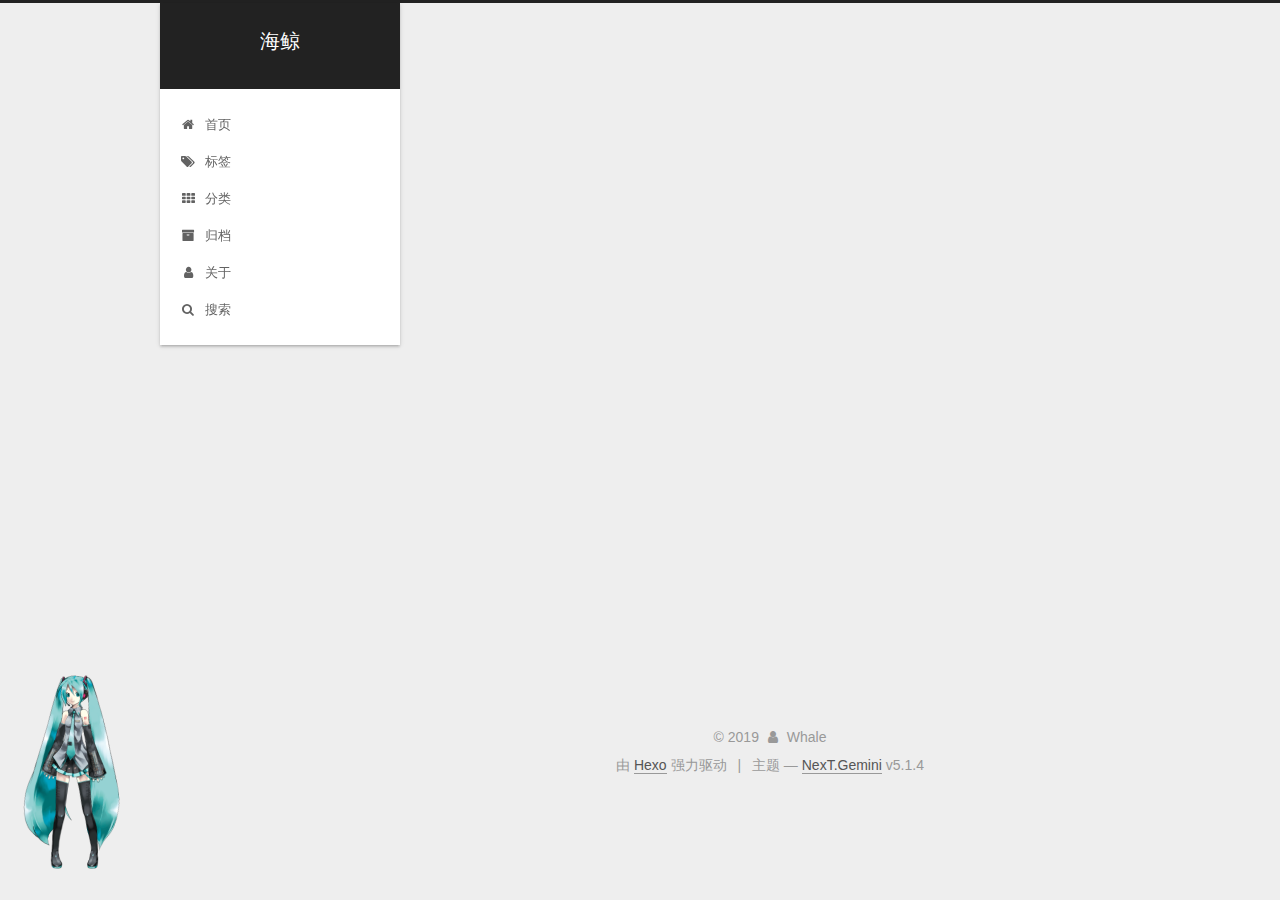
<file: archives/2019/12/index.html>
<!DOCTYPE html>



  


<html class="theme-next gemini use-motion" lang="zh-Hans">
<head>
  <meta charset="UTF-8"/>
<meta http-equiv="X-UA-Compatible" content="IE=edge" />
<meta name="viewport" content="width=device-width, initial-scale=1, maximum-scale=1"/>
<meta name="theme-color" content="#222">









<meta http-equiv="Cache-Control" content="no-transform" />
<meta http-equiv="Cache-Control" content="no-siteapp" />
















  
  
  <link href="/lib/fancybox/source/jquery.fancybox.css?v=2.1.5" rel="stylesheet" type="text/css" />







<link href="/lib/font-awesome/css/font-awesome.min.css?v=4.6.2" rel="stylesheet" type="text/css" />

<link href="/css/main.css?v=5.1.4" rel="stylesheet" type="text/css" />


  <link rel="apple-touch-icon" sizes="180x180" href="/images/apple-touch-icon-next.png?v=5.1.4">


  <link rel="icon" type="image/png" sizes="32x32" href="/images/favicon-32x32-next.png?v=5.1.4">


  <link rel="icon" type="image/png" sizes="16x16" href="/images/favicon-16x16-next.png?v=5.1.4">


  <link rel="mask-icon" href="/images/logo.svg?v=5.1.4" color="#222">





  <meta name="keywords" content="Hexo, NexT" />










<meta property="og:type" content="website">
<meta property="og:title" content="海鲸">
<meta property="og:url" content="http:&#x2F;&#x2F;fuchunming123.github.io&#x2F;archives&#x2F;2019&#x2F;12&#x2F;index.html">
<meta property="og:site_name" content="海鲸">
<meta property="article:author" content="Whale">
<meta name="twitter:card" content="summary">



<script type="text/javascript" id="hexo.configurations">
  var NexT = window.NexT || {};
  var CONFIG = {
    root: '/',
    scheme: 'Gemini',
    version: '5.1.4',
    sidebar: {"position":"left","display":"post","offset":12,"b2t":false,"scrollpercent":false,"onmobile":false},
    fancybox: true,
    tabs: true,
    motion: {"enable":true,"async":false,"transition":{"post_block":"fadeIn","post_header":"slideDownIn","post_body":"slideDownIn","coll_header":"slideLeftIn","sidebar":"slideUpIn"}},
    duoshuo: {
      userId: '0',
      author: '博主'
    },
    algolia: {
      applicationID: '',
      apiKey: '',
      indexName: '',
      hits: {"per_page":10},
      labels: {"input_placeholder":"Search for Posts","hits_empty":"We didn't find any results for the search: ${query}","hits_stats":"${hits} results found in ${time} ms"}
    }
  };
</script>



  <link rel="canonical" href="http://fuchunming123.github.io/archives/2019/12/"/>





  <title>归档 | 海鲸</title>
  








<meta name="generator" content="Hexo 4.1.1"></head>

<body itemscope itemtype="http://schema.org/WebPage" lang="zh-Hans">

  
  
    
  

  <div class="container sidebar-position-left page-archive">
    <div class="headband"></div>

    <header id="header" class="header" itemscope itemtype="http://schema.org/WPHeader">
      <div class="header-inner"><div class="site-brand-wrapper">
  <div class="site-meta ">
    

    <div class="custom-logo-site-title">
      <a href="/"  class="brand" rel="start">
        <span class="logo-line-before"><i></i></span>
        <span class="site-title">海鲸</span>
        <span class="logo-line-after"><i></i></span>
      </a>
    </div>
      
        <p class="site-subtitle"></p>
      
  </div>

  <div class="site-nav-toggle">
    <button>
      <span class="btn-bar"></span>
      <span class="btn-bar"></span>
      <span class="btn-bar"></span>
    </button>
  </div>
</div>

<nav class="site-nav">
  

  
    <ul id="menu" class="menu">
      
        
        <li class="menu-item menu-item-home">
          <a href="/" rel="section">
            
              <i class="menu-item-icon fa fa-fw fa-home"></i> <br />
            
            首页
          </a>
        </li>
      
        
        <li class="menu-item menu-item-tags">
          <a href="/tags/" rel="section">
            
              <i class="menu-item-icon fa fa-fw fa-tags"></i> <br />
            
            标签
          </a>
        </li>
      
        
        <li class="menu-item menu-item-categories">
          <a href="/categories/" rel="section">
            
              <i class="menu-item-icon fa fa-fw fa-th"></i> <br />
            
            分类
          </a>
        </li>
      
        
        <li class="menu-item menu-item-archives">
          <a href="/archives/" rel="section">
            
              <i class="menu-item-icon fa fa-fw fa-archive"></i> <br />
            
            归档
          </a>
        </li>
      
        
        <li class="menu-item menu-item-about">
          <a href="/about/" rel="section">
            
              <i class="menu-item-icon fa fa-fw fa-user"></i> <br />
            
            关于
          </a>
        </li>
      

      
        <li class="menu-item menu-item-search">
          
            <a href="javascript:;" class="popup-trigger">
          
            
              <i class="menu-item-icon fa fa-search fa-fw"></i> <br />
            
            搜索
          </a>
        </li>
      
    </ul>
  

  
    <div class="site-search">
      
  <div class="popup search-popup local-search-popup">
  <div class="local-search-header clearfix">
    <span class="search-icon">
      <i class="fa fa-search"></i>
    </span>
    <span class="popup-btn-close">
      <i class="fa fa-times-circle"></i>
    </span>
    <div class="local-search-input-wrapper">
      <input autocomplete="off"
             placeholder="搜索..." spellcheck="false"
             type="text" id="local-search-input">
    </div>
  </div>
  <div id="local-search-result"></div>
</div>



    </div>
  
</nav>




  <script>
  (function(i,s,o,g,r,a,m){i["DaoVoiceObject"]=r;i[r]=i[r]||function(){(i[r].q=i[r].q||[]).push(arguments)},i[r].l=1*new Date();a=s.createElement(o),m=s.getElementsByTagName(o)[0];a.async=1;a.src=g;a.charset="utf-8";m.parentNode.insertBefore(a,m)})(window,document,"script",('https:' == document.location.protocol ? 'https:' : 'http:') + "//widget.daovoice.io/widget/0f81ff2f.js","daovoice")
  daovoice('init', {
      app_id: "63203014"
    });
  daovoice('update');
  </script>

 </div>
    </header>

    <main id="main" class="main">
      <div class="main-inner">
        <div class="content-wrap">
          <div id="content" class="content">
            

  
  
  
  <div class="post-block archive">
    <div id="posts" class="posts-collapse">
      <span class="archive-move-on"></span>

      <span class="archive-page-counter">
        
        
        
          
        
        嗯..! 目前共计 3 篇日志。 继续努力。
      </span>

      

        
        
        

        
          
          <div class="collection-title">
            <h1 class="archive-year" id="archive-year-2019">2019</h1>
          </div>
        
        

        

  <article class="post post-type-normal" itemscope itemtype="http://schema.org/Article">
    <header class="post-header">

      <h2 class="post-title">
        
            <a class="post-title-link" href="/2019/12/19/%E8%AE%BE%E8%AE%A1%E6%A8%A1%E5%BC%8F/" itemprop="url">
              
                <span itemprop="name">设计模式</span>
              
            </a>
        
      </h2>

      <div class="post-meta">
        <time class="post-time" itemprop="dateCreated"
              datetime="2019-12-19T17:25:21+08:00"
              content="2019-12-19" >
          12-19
        </time>
      </div>

    </header>
  </article>



      

        
        
        

        
        

        

  <article class="post post-type-normal" itemscope itemtype="http://schema.org/Article">
    <header class="post-header">

      <h2 class="post-title">
        
            <a class="post-title-link" href="/2019/12/19/%E6%88%91%E7%9A%84%E7%AC%AC%E4%B8%80%E7%BD%91%E9%A1%B5/" itemprop="url">
              
                <span itemprop="name">我的第一网页</span>
              
            </a>
        
      </h2>

      <div class="post-meta">
        <time class="post-time" itemprop="dateCreated"
              datetime="2019-12-19T11:41:59+08:00"
              content="2019-12-19" >
          12-19
        </time>
      </div>

    </header>
  </article>



      

        
        
        

        
        

        

  <article class="post post-type-normal" itemscope itemtype="http://schema.org/Article">
    <header class="post-header">

      <h2 class="post-title">
        
            <a class="post-title-link" href="/2019/12/19/hello-world/" itemprop="url">
              
                <span itemprop="name">Hello World</span>
              
            </a>
        
      </h2>

      <div class="post-meta">
        <time class="post-time" itemprop="dateCreated"
              datetime="2019-12-19T10:33:33+08:00"
              content="2019-12-19" >
          12-19
        </time>
      </div>

    </header>
  </article>



      

    </div>
  </div>
  
  
  

  



          </div>
          


          

        </div>
        
          
  
  <div class="sidebar-toggle">
    <div class="sidebar-toggle-line-wrap">
      <span class="sidebar-toggle-line sidebar-toggle-line-first"></span>
      <span class="sidebar-toggle-line sidebar-toggle-line-middle"></span>
      <span class="sidebar-toggle-line sidebar-toggle-line-last"></span>
    </div>
  </div>

  <aside id="sidebar" class="sidebar">
    
    <div class="sidebar-inner">

      

      

      <section class="site-overview-wrap sidebar-panel sidebar-panel-active">
        <div class="site-overview">
          <div class="site-author motion-element" itemprop="author" itemscope itemtype="http://schema.org/Person">
            
              <img class="site-author-image" itemprop="image"
                src="/images/avatar.jpeg"
                alt="Whale" />
            
              <p class="site-author-name" itemprop="name">Whale</p>
              <p class="site-description motion-element" itemprop="description"></p>
          </div>

          <nav class="site-state motion-element">

            
              <div class="site-state-item site-state-posts">
              
                <a href="/archives/%7C%7C%20archive">
              
                  <span class="site-state-item-count">3</span>
                  <span class="site-state-item-name">日志</span>
                </a>
              </div>
            

            
              
              
              <div class="site-state-item site-state-categories">
                <a href="/categories/index.html">
                  <span class="site-state-item-count">1</span>
                  <span class="site-state-item-name">分类</span>
                </a>
              </div>
            

            
              
              
              <div class="site-state-item site-state-tags">
                <a href="/tags/index.html">
                  <span class="site-state-item-count">1</span>
                  <span class="site-state-item-name">标签</span>
                </a>
              </div>
            

          </nav>

          

          
            <div class="links-of-author motion-element">
                
                  <span class="links-of-author-item">
                    <a href="https://github.com/yourname" target="_blank" title="GitHub">
                      
                        <i class="fa fa-fw fa-github"></i>GitHub</a>
                  </span>
                
                  <span class="links-of-author-item">
                    <a href="mailto:yourname@gmail.com" target="_blank" title="E-Mail">
                      
                        <i class="fa fa-fw fa-envelope"></i>E-Mail</a>
                  </span>
                
            </div>
          

          
          

          
          

          

        </div>
      </section>

      

      

    </div>
  </aside>


        
      </div>
    </main>

    <footer id="footer" class="footer">
      <div class="footer-inner">
        <div class="copyright">&copy; <span itemprop="copyrightYear">2019</span>
  <span class="with-love">
    <i class="fa fa-user"></i>
  </span>
  <span class="author" itemprop="copyrightHolder">Whale</span>

  
</div>


  <div class="powered-by">由 <a class="theme-link" target="_blank" href="https://hexo.io">Hexo</a> 强力驱动</div>



  <span class="post-meta-divider">|</span>



  <div class="theme-info">主题 &mdash; <a class="theme-link" target="_blank" href="https://github.com/iissnan/hexo-theme-next">NexT.Gemini</a> v5.1.4</div>




        







        
      </div>
    </footer>

    
      <div class="back-to-top">
        <i class="fa fa-arrow-up"></i>
        
      </div>
    

    

  </div>

  

<script type="text/javascript">
  if (Object.prototype.toString.call(window.Promise) !== '[object Function]') {
    window.Promise = null;
  }
</script>









  












  
  
    <script type="text/javascript" src="/lib/jquery/index.js?v=2.1.3"></script>
  

  
  
    <script type="text/javascript" src="/lib/fastclick/lib/fastclick.min.js?v=1.0.6"></script>
  

  
  
    <script type="text/javascript" src="/lib/jquery_lazyload/jquery.lazyload.js?v=1.9.7"></script>
  

  
  
    <script type="text/javascript" src="/lib/velocity/velocity.min.js?v=1.2.1"></script>
  

  
  
    <script type="text/javascript" src="/lib/velocity/velocity.ui.min.js?v=1.2.1"></script>
  

  
  
    <script type="text/javascript" src="/lib/fancybox/source/jquery.fancybox.pack.js?v=2.1.5"></script>
  


  


  <script type="text/javascript" src="/js/src/utils.js?v=5.1.4"></script>

  <script type="text/javascript" src="/js/src/motion.js?v=5.1.4"></script>



  
  


  <script type="text/javascript" src="/js/src/affix.js?v=5.1.4"></script>

  <script type="text/javascript" src="/js/src/schemes/pisces.js?v=5.1.4"></script>



  

  


  <script type="text/javascript" src="/js/src/bootstrap.js?v=5.1.4"></script>



  


  




	





  





  












  

  <script type="text/javascript">
    // Popup Window;
    var isfetched = false;
    var isXml = true;
    // Search DB path;
    var search_path = "./public/search.xml";
    if (search_path.length === 0) {
      search_path = "search.xml";
    } else if (/json$/i.test(search_path)) {
      isXml = false;
    }
    var path = "/" + search_path;
    // monitor main search box;

    var onPopupClose = function (e) {
      $('.popup').hide();
      $('#local-search-input').val('');
      $('.search-result-list').remove();
      $('#no-result').remove();
      $(".local-search-pop-overlay").remove();
      $('body').css('overflow', '');
    }

    function proceedsearch() {
      $("body")
        .append('<div class="search-popup-overlay local-search-pop-overlay"></div>')
        .css('overflow', 'hidden');
      $('.search-popup-overlay').click(onPopupClose);
      $('.popup').toggle();
      var $localSearchInput = $('#local-search-input');
      $localSearchInput.attr("autocapitalize", "none");
      $localSearchInput.attr("autocorrect", "off");
      $localSearchInput.focus();
    }

    // search function;
    var searchFunc = function(path, search_id, content_id) {
      'use strict';

      // start loading animation
      $("body")
        .append('<div class="search-popup-overlay local-search-pop-overlay">' +
          '<div id="search-loading-icon">' +
          '<i class="fa fa-spinner fa-pulse fa-5x fa-fw"></i>' +
          '</div>' +
          '</div>')
        .css('overflow', 'hidden');
      $("#search-loading-icon").css('margin', '20% auto 0 auto').css('text-align', 'center');

      $.ajax({
        url: path,
        dataType: isXml ? "xml" : "json",
        async: true,
        success: function(res) {
          // get the contents from search data
          isfetched = true;
          $('.popup').detach().appendTo('.header-inner');
          var datas = isXml ? $("entry", res).map(function() {
            return {
              title: $("title", this).text(),
              content: $("content",this).text(),
              url: $("url" , this).text()
            };
          }).get() : res;
          var input = document.getElementById(search_id);
          var resultContent = document.getElementById(content_id);
          var inputEventFunction = function() {
            var searchText = input.value.trim().toLowerCase();
            var keywords = searchText.split(/[\s\-]+/);
            if (keywords.length > 1) {
              keywords.push(searchText);
            }
            var resultItems = [];
            if (searchText.length > 0) {
              // perform local searching
              datas.forEach(function(data) {
                var isMatch = false;
                var hitCount = 0;
                var searchTextCount = 0;
                var title = data.title.trim();
                var titleInLowerCase = title.toLowerCase();
                var content = data.content.trim().replace(/<[^>]+>/g,"");
                var contentInLowerCase = content.toLowerCase();
                var articleUrl = decodeURIComponent(data.url);
                var indexOfTitle = [];
                var indexOfContent = [];
                // only match articles with not empty titles
                if(title != '') {
                  keywords.forEach(function(keyword) {
                    function getIndexByWord(word, text, caseSensitive) {
                      var wordLen = word.length;
                      if (wordLen === 0) {
                        return [];
                      }
                      var startPosition = 0, position = [], index = [];
                      if (!caseSensitive) {
                        text = text.toLowerCase();
                        word = word.toLowerCase();
                      }
                      while ((position = text.indexOf(word, startPosition)) > -1) {
                        index.push({position: position, word: word});
                        startPosition = position + wordLen;
                      }
                      return index;
                    }

                    indexOfTitle = indexOfTitle.concat(getIndexByWord(keyword, titleInLowerCase, false));
                    indexOfContent = indexOfContent.concat(getIndexByWord(keyword, contentInLowerCase, false));
                  });
                  if (indexOfTitle.length > 0 || indexOfContent.length > 0) {
                    isMatch = true;
                    hitCount = indexOfTitle.length + indexOfContent.length;
                  }
                }

                // show search results

                if (isMatch) {
                  // sort index by position of keyword

                  [indexOfTitle, indexOfContent].forEach(function (index) {
                    index.sort(function (itemLeft, itemRight) {
                      if (itemRight.position !== itemLeft.position) {
                        return itemRight.position - itemLeft.position;
                      } else {
                        return itemLeft.word.length - itemRight.word.length;
                      }
                    });
                  });

                  // merge hits into slices

                  function mergeIntoSlice(text, start, end, index) {
                    var item = index[index.length - 1];
                    var position = item.position;
                    var word = item.word;
                    var hits = [];
                    var searchTextCountInSlice = 0;
                    while (position + word.length <= end && index.length != 0) {
                      if (word === searchText) {
                        searchTextCountInSlice++;
                      }
                      hits.push({position: position, length: word.length});
                      var wordEnd = position + word.length;

                      // move to next position of hit

                      index.pop();
                      while (index.length != 0) {
                        item = index[index.length - 1];
                        position = item.position;
                        word = item.word;
                        if (wordEnd > position) {
                          index.pop();
                        } else {
                          break;
                        }
                      }
                    }
                    searchTextCount += searchTextCountInSlice;
                    return {
                      hits: hits,
                      start: start,
                      end: end,
                      searchTextCount: searchTextCountInSlice
                    };
                  }

                  var slicesOfTitle = [];
                  if (indexOfTitle.length != 0) {
                    slicesOfTitle.push(mergeIntoSlice(title, 0, title.length, indexOfTitle));
                  }

                  var slicesOfContent = [];
                  while (indexOfContent.length != 0) {
                    var item = indexOfContent[indexOfContent.length - 1];
                    var position = item.position;
                    var word = item.word;
                    // cut out 100 characters
                    var start = position - 20;
                    var end = position + 80;
                    if(start < 0){
                      start = 0;
                    }
                    if (end < position + word.length) {
                      end = position + word.length;
                    }
                    if(end > content.length){
                      end = content.length;
                    }
                    slicesOfContent.push(mergeIntoSlice(content, start, end, indexOfContent));
                  }

                  // sort slices in content by search text's count and hits' count

                  slicesOfContent.sort(function (sliceLeft, sliceRight) {
                    if (sliceLeft.searchTextCount !== sliceRight.searchTextCount) {
                      return sliceRight.searchTextCount - sliceLeft.searchTextCount;
                    } else if (sliceLeft.hits.length !== sliceRight.hits.length) {
                      return sliceRight.hits.length - sliceLeft.hits.length;
                    } else {
                      return sliceLeft.start - sliceRight.start;
                    }
                  });

                  // select top N slices in content

                  var upperBound = parseInt('1');
                  if (upperBound >= 0) {
                    slicesOfContent = slicesOfContent.slice(0, upperBound);
                  }

                  // highlight title and content

                  function highlightKeyword(text, slice) {
                    var result = '';
                    var prevEnd = slice.start;
                    slice.hits.forEach(function (hit) {
                      result += text.substring(prevEnd, hit.position);
                      var end = hit.position + hit.length;
                      result += '<b class="search-keyword">' + text.substring(hit.position, end) + '</b>';
                      prevEnd = end;
                    });
                    result += text.substring(prevEnd, slice.end);
                    return result;
                  }

                  var resultItem = '';

                  if (slicesOfTitle.length != 0) {
                    resultItem += "<li><a href='" + articleUrl + "' class='search-result-title'>" + highlightKeyword(title, slicesOfTitle[0]) + "</a>";
                  } else {
                    resultItem += "<li><a href='" + articleUrl + "' class='search-result-title'>" + title + "</a>";
                  }

                  slicesOfContent.forEach(function (slice) {
                    resultItem += "<a href='" + articleUrl + "'>" +
                      "<p class=\"search-result\">" + highlightKeyword(content, slice) +
                      "...</p>" + "</a>";
                  });

                  resultItem += "</li>";
                  resultItems.push({
                    item: resultItem,
                    searchTextCount: searchTextCount,
                    hitCount: hitCount,
                    id: resultItems.length
                  });
                }
              })
            };
            if (keywords.length === 1 && keywords[0] === "") {
              resultContent.innerHTML = '<div id="no-result"><i class="fa fa-search fa-5x" /></div>'
            } else if (resultItems.length === 0) {
              resultContent.innerHTML = '<div id="no-result"><i class="fa fa-frown-o fa-5x" /></div>'
            } else {
              resultItems.sort(function (resultLeft, resultRight) {
                if (resultLeft.searchTextCount !== resultRight.searchTextCount) {
                  return resultRight.searchTextCount - resultLeft.searchTextCount;
                } else if (resultLeft.hitCount !== resultRight.hitCount) {
                  return resultRight.hitCount - resultLeft.hitCount;
                } else {
                  return resultRight.id - resultLeft.id;
                }
              });
              var searchResultList = '<ul class=\"search-result-list\">';
              resultItems.forEach(function (result) {
                searchResultList += result.item;
              })
              searchResultList += "</ul>";
              resultContent.innerHTML = searchResultList;
            }
          }

          if ('auto' === 'auto') {
            input.addEventListener('input', inputEventFunction);
          } else {
            $('.search-icon').click(inputEventFunction);
            input.addEventListener('keypress', function (event) {
              if (event.keyCode === 13) {
                inputEventFunction();
              }
            });
          }

          // remove loading animation
          $(".local-search-pop-overlay").remove();
          $('body').css('overflow', '');

          proceedsearch();
        }
      });
    }

    // handle and trigger popup window;
    $('.popup-trigger').click(function(e) {
      e.stopPropagation();
      if (isfetched === false) {
        searchFunc(path, 'local-search-input', 'local-search-result');
      } else {
        proceedsearch();
      };
    });

    $('.popup-btn-close').click(onPopupClose);
    $('.popup').click(function(e){
      e.stopPropagation();
    });
    $(document).on('keyup', function (event) {
      var shouldDismissSearchPopup = event.which === 27 &&
        $('.search-popup').is(':visible');
      if (shouldDismissSearchPopup) {
        onPopupClose();
      }
    });
  </script>





  

  

  

  
  

  

  

  

<script src="/live2dw/lib/L2Dwidget.min.js?094cbace49a39548bed64abff5988b05"></script><script>L2Dwidget.init({"model":{"jsonPath":"/live2dw/assets/miku.model.json"},"display":{"position":"left","width":150,"height":300},"mobile":{"show":true},"log":false,"pluginJsPath":"lib/","pluginModelPath":"assets/","pluginRootPath":"live2dw/","tagMode":false});</script></body>
</html>
<!-- 页面点击小红心 -->
<script type="text/javascript" src="/js/src/clicklove.js"></script>
</file>
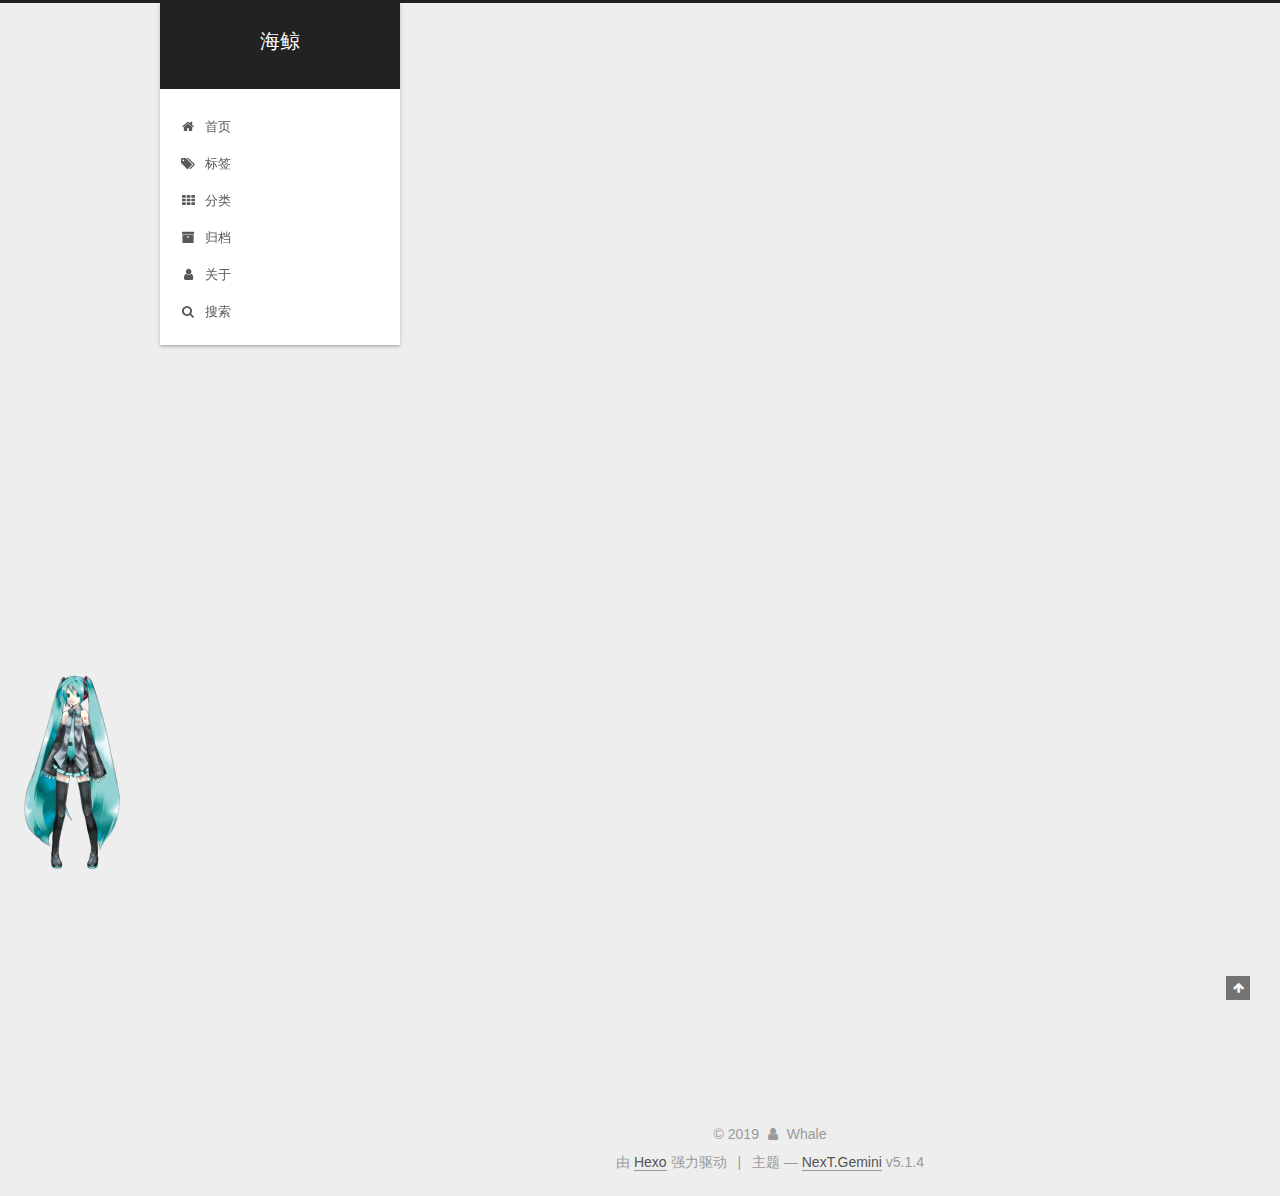
<file: 2019/12/19/hello-world/index.html>
<!DOCTYPE html>



  


<html class="theme-next gemini use-motion" lang="zh-Hans">
<head>
  <meta charset="UTF-8"/>
<meta http-equiv="X-UA-Compatible" content="IE=edge" />
<meta name="viewport" content="width=device-width, initial-scale=1, maximum-scale=1"/>
<meta name="theme-color" content="#222">









<meta http-equiv="Cache-Control" content="no-transform" />
<meta http-equiv="Cache-Control" content="no-siteapp" />
















  
  
  <link href="/lib/fancybox/source/jquery.fancybox.css?v=2.1.5" rel="stylesheet" type="text/css" />







<link href="/lib/font-awesome/css/font-awesome.min.css?v=4.6.2" rel="stylesheet" type="text/css" />

<link href="/css/main.css?v=5.1.4" rel="stylesheet" type="text/css" />


  <link rel="apple-touch-icon" sizes="180x180" href="/images/apple-touch-icon-next.png?v=5.1.4">


  <link rel="icon" type="image/png" sizes="32x32" href="/images/favicon-32x32-next.png?v=5.1.4">


  <link rel="icon" type="image/png" sizes="16x16" href="/images/favicon-16x16-next.png?v=5.1.4">


  <link rel="mask-icon" href="/images/logo.svg?v=5.1.4" color="#222">





  <meta name="keywords" content="Hexo, NexT" />










<meta name="description" content="Welcome to Hexo! This is your very first post. Check documentation for more info. If you get any problems when using Hexo, you can find the answer in troubleshooting or you can ask me on GitHub. Quick">
<meta property="og:type" content="article">
<meta property="og:title" content="Hello World">
<meta property="og:url" content="http:&#x2F;&#x2F;fuchunming123.github.io&#x2F;2019&#x2F;12&#x2F;19&#x2F;hello-world&#x2F;index.html">
<meta property="og:site_name" content="海鲸">
<meta property="og:description" content="Welcome to Hexo! This is your very first post. Check documentation for more info. If you get any problems when using Hexo, you can find the answer in troubleshooting or you can ask me on GitHub. Quick">
<meta property="article:published_time" content="2019-12-19T02:33:33.570Z">
<meta property="article:modified_time" content="2019-12-19T02:33:33.571Z">
<meta property="article:author" content="Whale">
<meta name="twitter:card" content="summary">



<script type="text/javascript" id="hexo.configurations">
  var NexT = window.NexT || {};
  var CONFIG = {
    root: '/',
    scheme: 'Gemini',
    version: '5.1.4',
    sidebar: {"position":"left","display":"post","offset":12,"b2t":false,"scrollpercent":false,"onmobile":false},
    fancybox: true,
    tabs: true,
    motion: {"enable":true,"async":false,"transition":{"post_block":"fadeIn","post_header":"slideDownIn","post_body":"slideDownIn","coll_header":"slideLeftIn","sidebar":"slideUpIn"}},
    duoshuo: {
      userId: '0',
      author: '博主'
    },
    algolia: {
      applicationID: '',
      apiKey: '',
      indexName: '',
      hits: {"per_page":10},
      labels: {"input_placeholder":"Search for Posts","hits_empty":"We didn't find any results for the search: ${query}","hits_stats":"${hits} results found in ${time} ms"}
    }
  };
</script>



  <link rel="canonical" href="http://fuchunming123.github.io/2019/12/19/hello-world/"/>





  <title>Hello World | 海鲸</title>
  








<meta name="generator" content="Hexo 4.1.1"></head>

<body itemscope itemtype="http://schema.org/WebPage" lang="zh-Hans">

  
  
    
  

  <div class="container sidebar-position-left page-post-detail">
    <div class="headband"></div>

    <header id="header" class="header" itemscope itemtype="http://schema.org/WPHeader">
      <div class="header-inner"><div class="site-brand-wrapper">
  <div class="site-meta ">
    

    <div class="custom-logo-site-title">
      <a href="/"  class="brand" rel="start">
        <span class="logo-line-before"><i></i></span>
        <span class="site-title">海鲸</span>
        <span class="logo-line-after"><i></i></span>
      </a>
    </div>
      
        <p class="site-subtitle"></p>
      
  </div>

  <div class="site-nav-toggle">
    <button>
      <span class="btn-bar"></span>
      <span class="btn-bar"></span>
      <span class="btn-bar"></span>
    </button>
  </div>
</div>

<nav class="site-nav">
  

  
    <ul id="menu" class="menu">
      
        
        <li class="menu-item menu-item-home">
          <a href="/" rel="section">
            
              <i class="menu-item-icon fa fa-fw fa-home"></i> <br />
            
            首页
          </a>
        </li>
      
        
        <li class="menu-item menu-item-tags">
          <a href="/tags/" rel="section">
            
              <i class="menu-item-icon fa fa-fw fa-tags"></i> <br />
            
            标签
          </a>
        </li>
      
        
        <li class="menu-item menu-item-categories">
          <a href="/categories/" rel="section">
            
              <i class="menu-item-icon fa fa-fw fa-th"></i> <br />
            
            分类
          </a>
        </li>
      
        
        <li class="menu-item menu-item-archives">
          <a href="/archives/" rel="section">
            
              <i class="menu-item-icon fa fa-fw fa-archive"></i> <br />
            
            归档
          </a>
        </li>
      
        
        <li class="menu-item menu-item-about">
          <a href="/about/" rel="section">
            
              <i class="menu-item-icon fa fa-fw fa-user"></i> <br />
            
            关于
          </a>
        </li>
      

      
        <li class="menu-item menu-item-search">
          
            <a href="javascript:;" class="popup-trigger">
          
            
              <i class="menu-item-icon fa fa-search fa-fw"></i> <br />
            
            搜索
          </a>
        </li>
      
    </ul>
  

  
    <div class="site-search">
      
  <div class="popup search-popup local-search-popup">
  <div class="local-search-header clearfix">
    <span class="search-icon">
      <i class="fa fa-search"></i>
    </span>
    <span class="popup-btn-close">
      <i class="fa fa-times-circle"></i>
    </span>
    <div class="local-search-input-wrapper">
      <input autocomplete="off"
             placeholder="搜索..." spellcheck="false"
             type="text" id="local-search-input">
    </div>
  </div>
  <div id="local-search-result"></div>
</div>



    </div>
  
</nav>




  <script>
  (function(i,s,o,g,r,a,m){i["DaoVoiceObject"]=r;i[r]=i[r]||function(){(i[r].q=i[r].q||[]).push(arguments)},i[r].l=1*new Date();a=s.createElement(o),m=s.getElementsByTagName(o)[0];a.async=1;a.src=g;a.charset="utf-8";m.parentNode.insertBefore(a,m)})(window,document,"script",('https:' == document.location.protocol ? 'https:' : 'http:') + "//widget.daovoice.io/widget/0f81ff2f.js","daovoice")
  daovoice('init', {
      app_id: "63203014"
    });
  daovoice('update');
  </script>

 </div>
    </header>

    <main id="main" class="main">
      <div class="main-inner">
        <div class="content-wrap">
          <div id="content" class="content">
            

  <div id="posts" class="posts-expand">
    

  

  
  
  

  <article class="post post-type-normal" itemscope itemtype="http://schema.org/Article">
  
  
  
  <div class="post-block">
    <link itemprop="mainEntityOfPage" href="http://fuchunming123.github.io/2019/12/19/hello-world/">

    <span hidden itemprop="author" itemscope itemtype="http://schema.org/Person">
      <meta itemprop="name" content="Whale">
      <meta itemprop="description" content="">
      <meta itemprop="image" content="/images/avatar.jpeg">
    </span>

    <span hidden itemprop="publisher" itemscope itemtype="http://schema.org/Organization">
      <meta itemprop="name" content="海鲸">
    </span>

    
      <header class="post-header">

        
        
          <h1 class="post-title" itemprop="name headline">Hello World</h1>
        

        <div class="post-meta">
          <span class="post-time">
            
              <span class="post-meta-item-icon">
                <i class="fa fa-calendar-o"></i>
              </span>
              
                <span class="post-meta-item-text">发表于</span>
              
              <time title="创建于" itemprop="dateCreated datePublished" datetime="2019-12-19T10:33:33+08:00">
                2019-12-19
              </time>
            

            

            
          </span>

          

          
            
          

          
          

          

          
            <div class="post-wordcount">
              
                
                <span class="post-meta-item-icon">
                  <i class="fa fa-file-word-o"></i>
                </span>
                
                  <span class="post-meta-item-text">字数统计&#58;</span>
                
                <span title="字数统计">
                  73
                </span>
              

              
                <span class="post-meta-divider">|</span>
              

              
                <span class="post-meta-item-icon">
                  <i class="fa fa-clock-o"></i>
                </span>
                
                  <span class="post-meta-item-text">阅读时长 &asymp;</span>
                
                <span title="阅读时长">
                  1
                </span>
              
            </div>
          

          

        </div>
      </header>
    

    
    
    
    <div class="post-body" itemprop="articleBody">

      
      

      
        <p>Welcome to <a href="https://hexo.io/" target="_blank" rel="noopener">Hexo</a>! This is your very first post. Check <a href="https://hexo.io/docs/" target="_blank" rel="noopener">documentation</a> for more info. If you get any problems when using Hexo, you can find the answer in <a href="https://hexo.io/docs/troubleshooting.html" target="_blank" rel="noopener">troubleshooting</a> or you can ask me on <a href="https://github.com/hexojs/hexo/issues" target="_blank" rel="noopener">GitHub</a>.</p>
<h2 id="Quick-Start"><a href="#Quick-Start" class="headerlink" title="Quick Start"></a>Quick Start</h2><h3 id="Create-a-new-post"><a href="#Create-a-new-post" class="headerlink" title="Create a new post"></a>Create a new post</h3><figure class="highlight bash"><table><tr><td class="gutter"><pre><span class="line">1</span><br></pre></td><td class="code"><pre><span class="line">$ hexo new <span class="string">"My New Post"</span></span><br></pre></td></tr></table></figure>

<p>More info: <a href="https://hexo.io/docs/writing.html" target="_blank" rel="noopener">Writing</a></p>
<h3 id="Run-server"><a href="#Run-server" class="headerlink" title="Run server"></a>Run server</h3><figure class="highlight bash"><table><tr><td class="gutter"><pre><span class="line">1</span><br></pre></td><td class="code"><pre><span class="line">$ hexo server</span><br></pre></td></tr></table></figure>

<p>More info: <a href="https://hexo.io/docs/server.html" target="_blank" rel="noopener">Server</a></p>
<h3 id="Generate-static-files"><a href="#Generate-static-files" class="headerlink" title="Generate static files"></a>Generate static files</h3><figure class="highlight bash"><table><tr><td class="gutter"><pre><span class="line">1</span><br></pre></td><td class="code"><pre><span class="line">$ hexo generate</span><br></pre></td></tr></table></figure>

<p>More info: <a href="https://hexo.io/docs/generating.html" target="_blank" rel="noopener">Generating</a></p>
<h3 id="Deploy-to-remote-sites"><a href="#Deploy-to-remote-sites" class="headerlink" title="Deploy to remote sites"></a>Deploy to remote sites</h3><figure class="highlight bash"><table><tr><td class="gutter"><pre><span class="line">1</span><br></pre></td><td class="code"><pre><span class="line">$ hexo deploy</span><br></pre></td></tr></table></figure>

<p>More info: <a href="https://hexo.io/docs/one-command-deployment.html" target="_blank" rel="noopener">Deployment</a></p>

      
    </div>
    
    
    

    

    

    

    <footer class="post-footer">
      

      
      
      

      
        <div class="post-nav">
          <div class="post-nav-next post-nav-item">
            
          </div>

          <span class="post-nav-divider"></span>

          <div class="post-nav-prev post-nav-item">
            
              <a href="/2019/12/19/%E6%88%91%E7%9A%84%E7%AC%AC%E4%B8%80%E7%BD%91%E9%A1%B5/" rel="prev" title="我的第一网页">
                我的第一网页 <i class="fa fa-chevron-right"></i>
              </a>
            
          </div>
        </div>
      

      
      
    </footer>
  </div>
  
  
  
  </article>



    <div class="post-spread">
      
    </div>
  </div>


          </div>
          


          

  



        </div>
        
          
  
  <div class="sidebar-toggle">
    <div class="sidebar-toggle-line-wrap">
      <span class="sidebar-toggle-line sidebar-toggle-line-first"></span>
      <span class="sidebar-toggle-line sidebar-toggle-line-middle"></span>
      <span class="sidebar-toggle-line sidebar-toggle-line-last"></span>
    </div>
  </div>

  <aside id="sidebar" class="sidebar">
    
    <div class="sidebar-inner">

      

      
        <ul class="sidebar-nav motion-element">
          <li class="sidebar-nav-toc sidebar-nav-active" data-target="post-toc-wrap">
            文章目录
          </li>
          <li class="sidebar-nav-overview" data-target="site-overview-wrap">
            站点概览
          </li>
        </ul>
      

      <section class="site-overview-wrap sidebar-panel">
        <div class="site-overview">
          <div class="site-author motion-element" itemprop="author" itemscope itemtype="http://schema.org/Person">
            
              <img class="site-author-image" itemprop="image"
                src="/images/avatar.jpeg"
                alt="Whale" />
            
              <p class="site-author-name" itemprop="name">Whale</p>
              <p class="site-description motion-element" itemprop="description"></p>
          </div>

          <nav class="site-state motion-element">

            
              <div class="site-state-item site-state-posts">
              
                <a href="/archives/%7C%7C%20archive">
              
                  <span class="site-state-item-count">3</span>
                  <span class="site-state-item-name">日志</span>
                </a>
              </div>
            

            
              
              
              <div class="site-state-item site-state-categories">
                <a href="/categories/index.html">
                  <span class="site-state-item-count">1</span>
                  <span class="site-state-item-name">分类</span>
                </a>
              </div>
            

            
              
              
              <div class="site-state-item site-state-tags">
                <a href="/tags/index.html">
                  <span class="site-state-item-count">1</span>
                  <span class="site-state-item-name">标签</span>
                </a>
              </div>
            

          </nav>

          

          
            <div class="links-of-author motion-element">
                
                  <span class="links-of-author-item">
                    <a href="https://github.com/yourname" target="_blank" title="GitHub">
                      
                        <i class="fa fa-fw fa-github"></i>GitHub</a>
                  </span>
                
                  <span class="links-of-author-item">
                    <a href="mailto:yourname@gmail.com" target="_blank" title="E-Mail">
                      
                        <i class="fa fa-fw fa-envelope"></i>E-Mail</a>
                  </span>
                
            </div>
          

          
          

          
          

          

        </div>
      </section>

      
      <!--noindex-->
        <section class="post-toc-wrap motion-element sidebar-panel sidebar-panel-active">
          <div class="post-toc">

            
              
            

            
              <div class="post-toc-content"><ol class="nav"><li class="nav-item nav-level-2"><a class="nav-link" href="#Quick-Start"><span class="nav-number">1.</span> <span class="nav-text">Quick Start</span></a><ol class="nav-child"><li class="nav-item nav-level-3"><a class="nav-link" href="#Create-a-new-post"><span class="nav-number">1.1.</span> <span class="nav-text">Create a new post</span></a></li><li class="nav-item nav-level-3"><a class="nav-link" href="#Run-server"><span class="nav-number">1.2.</span> <span class="nav-text">Run server</span></a></li><li class="nav-item nav-level-3"><a class="nav-link" href="#Generate-static-files"><span class="nav-number">1.3.</span> <span class="nav-text">Generate static files</span></a></li><li class="nav-item nav-level-3"><a class="nav-link" href="#Deploy-to-remote-sites"><span class="nav-number">1.4.</span> <span class="nav-text">Deploy to remote sites</span></a></li></ol></li></ol></div>
            

          </div>
        </section>
      <!--/noindex-->
      

      

    </div>
  </aside>


        
      </div>
    </main>

    <footer id="footer" class="footer">
      <div class="footer-inner">
        <div class="copyright">&copy; <span itemprop="copyrightYear">2019</span>
  <span class="with-love">
    <i class="fa fa-user"></i>
  </span>
  <span class="author" itemprop="copyrightHolder">Whale</span>

  
</div>


  <div class="powered-by">由 <a class="theme-link" target="_blank" href="https://hexo.io">Hexo</a> 强力驱动</div>



  <span class="post-meta-divider">|</span>



  <div class="theme-info">主题 &mdash; <a class="theme-link" target="_blank" href="https://github.com/iissnan/hexo-theme-next">NexT.Gemini</a> v5.1.4</div>




        







        
      </div>
    </footer>

    
      <div class="back-to-top">
        <i class="fa fa-arrow-up"></i>
        
      </div>
    

    

  </div>

  

<script type="text/javascript">
  if (Object.prototype.toString.call(window.Promise) !== '[object Function]') {
    window.Promise = null;
  }
</script>









  












  
  
    <script type="text/javascript" src="/lib/jquery/index.js?v=2.1.3"></script>
  

  
  
    <script type="text/javascript" src="/lib/fastclick/lib/fastclick.min.js?v=1.0.6"></script>
  

  
  
    <script type="text/javascript" src="/lib/jquery_lazyload/jquery.lazyload.js?v=1.9.7"></script>
  

  
  
    <script type="text/javascript" src="/lib/velocity/velocity.min.js?v=1.2.1"></script>
  

  
  
    <script type="text/javascript" src="/lib/velocity/velocity.ui.min.js?v=1.2.1"></script>
  

  
  
    <script type="text/javascript" src="/lib/fancybox/source/jquery.fancybox.pack.js?v=2.1.5"></script>
  


  


  <script type="text/javascript" src="/js/src/utils.js?v=5.1.4"></script>

  <script type="text/javascript" src="/js/src/motion.js?v=5.1.4"></script>



  
  


  <script type="text/javascript" src="/js/src/affix.js?v=5.1.4"></script>

  <script type="text/javascript" src="/js/src/schemes/pisces.js?v=5.1.4"></script>



  
  <script type="text/javascript" src="/js/src/scrollspy.js?v=5.1.4"></script>
<script type="text/javascript" src="/js/src/post-details.js?v=5.1.4"></script>



  


  <script type="text/javascript" src="/js/src/bootstrap.js?v=5.1.4"></script>



  


  




	





  





  












  

  <script type="text/javascript">
    // Popup Window;
    var isfetched = false;
    var isXml = true;
    // Search DB path;
    var search_path = "./public/search.xml";
    if (search_path.length === 0) {
      search_path = "search.xml";
    } else if (/json$/i.test(search_path)) {
      isXml = false;
    }
    var path = "/" + search_path;
    // monitor main search box;

    var onPopupClose = function (e) {
      $('.popup').hide();
      $('#local-search-input').val('');
      $('.search-result-list').remove();
      $('#no-result').remove();
      $(".local-search-pop-overlay").remove();
      $('body').css('overflow', '');
    }

    function proceedsearch() {
      $("body")
        .append('<div class="search-popup-overlay local-search-pop-overlay"></div>')
        .css('overflow', 'hidden');
      $('.search-popup-overlay').click(onPopupClose);
      $('.popup').toggle();
      var $localSearchInput = $('#local-search-input');
      $localSearchInput.attr("autocapitalize", "none");
      $localSearchInput.attr("autocorrect", "off");
      $localSearchInput.focus();
    }

    // search function;
    var searchFunc = function(path, search_id, content_id) {
      'use strict';

      // start loading animation
      $("body")
        .append('<div class="search-popup-overlay local-search-pop-overlay">' +
          '<div id="search-loading-icon">' +
          '<i class="fa fa-spinner fa-pulse fa-5x fa-fw"></i>' +
          '</div>' +
          '</div>')
        .css('overflow', 'hidden');
      $("#search-loading-icon").css('margin', '20% auto 0 auto').css('text-align', 'center');

      $.ajax({
        url: path,
        dataType: isXml ? "xml" : "json",
        async: true,
        success: function(res) {
          // get the contents from search data
          isfetched = true;
          $('.popup').detach().appendTo('.header-inner');
          var datas = isXml ? $("entry", res).map(function() {
            return {
              title: $("title", this).text(),
              content: $("content",this).text(),
              url: $("url" , this).text()
            };
          }).get() : res;
          var input = document.getElementById(search_id);
          var resultContent = document.getElementById(content_id);
          var inputEventFunction = function() {
            var searchText = input.value.trim().toLowerCase();
            var keywords = searchText.split(/[\s\-]+/);
            if (keywords.length > 1) {
              keywords.push(searchText);
            }
            var resultItems = [];
            if (searchText.length > 0) {
              // perform local searching
              datas.forEach(function(data) {
                var isMatch = false;
                var hitCount = 0;
                var searchTextCount = 0;
                var title = data.title.trim();
                var titleInLowerCase = title.toLowerCase();
                var content = data.content.trim().replace(/<[^>]+>/g,"");
                var contentInLowerCase = content.toLowerCase();
                var articleUrl = decodeURIComponent(data.url);
                var indexOfTitle = [];
                var indexOfContent = [];
                // only match articles with not empty titles
                if(title != '') {
                  keywords.forEach(function(keyword) {
                    function getIndexByWord(word, text, caseSensitive) {
                      var wordLen = word.length;
                      if (wordLen === 0) {
                        return [];
                      }
                      var startPosition = 0, position = [], index = [];
                      if (!caseSensitive) {
                        text = text.toLowerCase();
                        word = word.toLowerCase();
                      }
                      while ((position = text.indexOf(word, startPosition)) > -1) {
                        index.push({position: position, word: word});
                        startPosition = position + wordLen;
                      }
                      return index;
                    }

                    indexOfTitle = indexOfTitle.concat(getIndexByWord(keyword, titleInLowerCase, false));
                    indexOfContent = indexOfContent.concat(getIndexByWord(keyword, contentInLowerCase, false));
                  });
                  if (indexOfTitle.length > 0 || indexOfContent.length > 0) {
                    isMatch = true;
                    hitCount = indexOfTitle.length + indexOfContent.length;
                  }
                }

                // show search results

                if (isMatch) {
                  // sort index by position of keyword

                  [indexOfTitle, indexOfContent].forEach(function (index) {
                    index.sort(function (itemLeft, itemRight) {
                      if (itemRight.position !== itemLeft.position) {
                        return itemRight.position - itemLeft.position;
                      } else {
                        return itemLeft.word.length - itemRight.word.length;
                      }
                    });
                  });

                  // merge hits into slices

                  function mergeIntoSlice(text, start, end, index) {
                    var item = index[index.length - 1];
                    var position = item.position;
                    var word = item.word;
                    var hits = [];
                    var searchTextCountInSlice = 0;
                    while (position + word.length <= end && index.length != 0) {
                      if (word === searchText) {
                        searchTextCountInSlice++;
                      }
                      hits.push({position: position, length: word.length});
                      var wordEnd = position + word.length;

                      // move to next position of hit

                      index.pop();
                      while (index.length != 0) {
                        item = index[index.length - 1];
                        position = item.position;
                        word = item.word;
                        if (wordEnd > position) {
                          index.pop();
                        } else {
                          break;
                        }
                      }
                    }
                    searchTextCount += searchTextCountInSlice;
                    return {
                      hits: hits,
                      start: start,
                      end: end,
                      searchTextCount: searchTextCountInSlice
                    };
                  }

                  var slicesOfTitle = [];
                  if (indexOfTitle.length != 0) {
                    slicesOfTitle.push(mergeIntoSlice(title, 0, title.length, indexOfTitle));
                  }

                  var slicesOfContent = [];
                  while (indexOfContent.length != 0) {
                    var item = indexOfContent[indexOfContent.length - 1];
                    var position = item.position;
                    var word = item.word;
                    // cut out 100 characters
                    var start = position - 20;
                    var end = position + 80;
                    if(start < 0){
                      start = 0;
                    }
                    if (end < position + word.length) {
                      end = position + word.length;
                    }
                    if(end > content.length){
                      end = content.length;
                    }
                    slicesOfContent.push(mergeIntoSlice(content, start, end, indexOfContent));
                  }

                  // sort slices in content by search text's count and hits' count

                  slicesOfContent.sort(function (sliceLeft, sliceRight) {
                    if (sliceLeft.searchTextCount !== sliceRight.searchTextCount) {
                      return sliceRight.searchTextCount - sliceLeft.searchTextCount;
                    } else if (sliceLeft.hits.length !== sliceRight.hits.length) {
                      return sliceRight.hits.length - sliceLeft.hits.length;
                    } else {
                      return sliceLeft.start - sliceRight.start;
                    }
                  });

                  // select top N slices in content

                  var upperBound = parseInt('1');
                  if (upperBound >= 0) {
                    slicesOfContent = slicesOfContent.slice(0, upperBound);
                  }

                  // highlight title and content

                  function highlightKeyword(text, slice) {
                    var result = '';
                    var prevEnd = slice.start;
                    slice.hits.forEach(function (hit) {
                      result += text.substring(prevEnd, hit.position);
                      var end = hit.position + hit.length;
                      result += '<b class="search-keyword">' + text.substring(hit.position, end) + '</b>';
                      prevEnd = end;
                    });
                    result += text.substring(prevEnd, slice.end);
                    return result;
                  }

                  var resultItem = '';

                  if (slicesOfTitle.length != 0) {
                    resultItem += "<li><a href='" + articleUrl + "' class='search-result-title'>" + highlightKeyword(title, slicesOfTitle[0]) + "</a>";
                  } else {
                    resultItem += "<li><a href='" + articleUrl + "' class='search-result-title'>" + title + "</a>";
                  }

                  slicesOfContent.forEach(function (slice) {
                    resultItem += "<a href='" + articleUrl + "'>" +
                      "<p class=\"search-result\">" + highlightKeyword(content, slice) +
                      "...</p>" + "</a>";
                  });

                  resultItem += "</li>";
                  resultItems.push({
                    item: resultItem,
                    searchTextCount: searchTextCount,
                    hitCount: hitCount,
                    id: resultItems.length
                  });
                }
              })
            };
            if (keywords.length === 1 && keywords[0] === "") {
              resultContent.innerHTML = '<div id="no-result"><i class="fa fa-search fa-5x" /></div>'
            } else if (resultItems.length === 0) {
              resultContent.innerHTML = '<div id="no-result"><i class="fa fa-frown-o fa-5x" /></div>'
            } else {
              resultItems.sort(function (resultLeft, resultRight) {
                if (resultLeft.searchTextCount !== resultRight.searchTextCount) {
                  return resultRight.searchTextCount - resultLeft.searchTextCount;
                } else if (resultLeft.hitCount !== resultRight.hitCount) {
                  return resultRight.hitCount - resultLeft.hitCount;
                } else {
                  return resultRight.id - resultLeft.id;
                }
              });
              var searchResultList = '<ul class=\"search-result-list\">';
              resultItems.forEach(function (result) {
                searchResultList += result.item;
              })
              searchResultList += "</ul>";
              resultContent.innerHTML = searchResultList;
            }
          }

          if ('auto' === 'auto') {
            input.addEventListener('input', inputEventFunction);
          } else {
            $('.search-icon').click(inputEventFunction);
            input.addEventListener('keypress', function (event) {
              if (event.keyCode === 13) {
                inputEventFunction();
              }
            });
          }

          // remove loading animation
          $(".local-search-pop-overlay").remove();
          $('body').css('overflow', '');

          proceedsearch();
        }
      });
    }

    // handle and trigger popup window;
    $('.popup-trigger').click(function(e) {
      e.stopPropagation();
      if (isfetched === false) {
        searchFunc(path, 'local-search-input', 'local-search-result');
      } else {
        proceedsearch();
      };
    });

    $('.popup-btn-close').click(onPopupClose);
    $('.popup').click(function(e){
      e.stopPropagation();
    });
    $(document).on('keyup', function (event) {
      var shouldDismissSearchPopup = event.which === 27 &&
        $('.search-popup').is(':visible');
      if (shouldDismissSearchPopup) {
        onPopupClose();
      }
    });
  </script>





  

  

  

  
  

  

  

  

<script src="/live2dw/lib/L2Dwidget.min.js?094cbace49a39548bed64abff5988b05"></script><script>L2Dwidget.init({"model":{"jsonPath":"/live2dw/assets/miku.model.json"},"display":{"position":"left","width":150,"height":300},"mobile":{"show":true},"log":false,"pluginJsPath":"lib/","pluginModelPath":"assets/","pluginRootPath":"live2dw/","tagMode":false});</script></body>
</html>
<!-- 页面点击小红心 -->
<script type="text/javascript" src="/js/src/clicklove.js"></script>
</file>
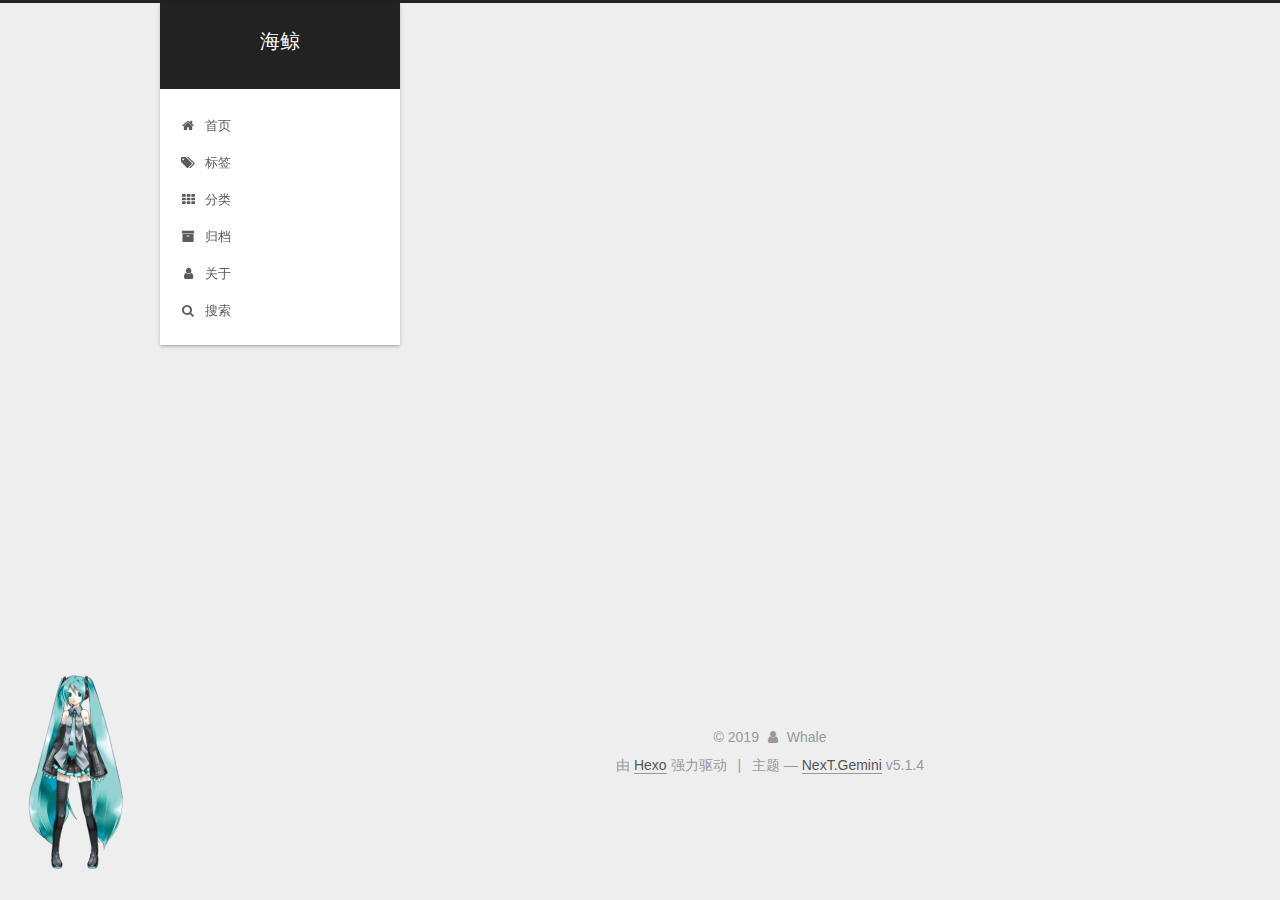
<file: 2019/12/19/我的第一网页/index.html>
<!DOCTYPE html>



  


<html class="theme-next gemini use-motion" lang="zh-Hans">
<head>
  <meta charset="UTF-8"/>
<meta http-equiv="X-UA-Compatible" content="IE=edge" />
<meta name="viewport" content="width=device-width, initial-scale=1, maximum-scale=1"/>
<meta name="theme-color" content="#222">









<meta http-equiv="Cache-Control" content="no-transform" />
<meta http-equiv="Cache-Control" content="no-siteapp" />
















  
  
  <link href="/lib/fancybox/source/jquery.fancybox.css?v=2.1.5" rel="stylesheet" type="text/css" />







<link href="/lib/font-awesome/css/font-awesome.min.css?v=4.6.2" rel="stylesheet" type="text/css" />

<link href="/css/main.css?v=5.1.4" rel="stylesheet" type="text/css" />


  <link rel="apple-touch-icon" sizes="180x180" href="/images/apple-touch-icon-next.png?v=5.1.4">


  <link rel="icon" type="image/png" sizes="32x32" href="/images/favicon-32x32-next.png?v=5.1.4">


  <link rel="icon" type="image/png" sizes="16x16" href="/images/favicon-16x16-next.png?v=5.1.4">


  <link rel="mask-icon" href="/images/logo.svg?v=5.1.4" color="#222">





  <meta name="keywords" content="Hexo, NexT" />










<meta property="og:type" content="article">
<meta property="og:title" content="我的第一网页">
<meta property="og:url" content="http:&#x2F;&#x2F;fuchunming123.github.io&#x2F;2019&#x2F;12&#x2F;19&#x2F;%E6%88%91%E7%9A%84%E7%AC%AC%E4%B8%80%E7%BD%91%E9%A1%B5&#x2F;index.html">
<meta property="og:site_name" content="海鲸">
<meta property="article:published_time" content="2019-12-19T03:41:59.000Z">
<meta property="article:modified_time" content="2019-12-19T03:41:59.229Z">
<meta property="article:author" content="Whale">
<meta name="twitter:card" content="summary">



<script type="text/javascript" id="hexo.configurations">
  var NexT = window.NexT || {};
  var CONFIG = {
    root: '/',
    scheme: 'Gemini',
    version: '5.1.4',
    sidebar: {"position":"left","display":"post","offset":12,"b2t":false,"scrollpercent":false,"onmobile":false},
    fancybox: true,
    tabs: true,
    motion: {"enable":true,"async":false,"transition":{"post_block":"fadeIn","post_header":"slideDownIn","post_body":"slideDownIn","coll_header":"slideLeftIn","sidebar":"slideUpIn"}},
    duoshuo: {
      userId: '0',
      author: '博主'
    },
    algolia: {
      applicationID: '',
      apiKey: '',
      indexName: '',
      hits: {"per_page":10},
      labels: {"input_placeholder":"Search for Posts","hits_empty":"We didn't find any results for the search: ${query}","hits_stats":"${hits} results found in ${time} ms"}
    }
  };
</script>



  <link rel="canonical" href="http://fuchunming123.github.io/2019/12/19/我的第一网页/"/>





  <title>我的第一网页 | 海鲸</title>
  








<meta name="generator" content="Hexo 4.1.1"></head>

<body itemscope itemtype="http://schema.org/WebPage" lang="zh-Hans">

  
  
    
  

  <div class="container sidebar-position-left page-post-detail">
    <div class="headband"></div>

    <header id="header" class="header" itemscope itemtype="http://schema.org/WPHeader">
      <div class="header-inner"><div class="site-brand-wrapper">
  <div class="site-meta ">
    

    <div class="custom-logo-site-title">
      <a href="/"  class="brand" rel="start">
        <span class="logo-line-before"><i></i></span>
        <span class="site-title">海鲸</span>
        <span class="logo-line-after"><i></i></span>
      </a>
    </div>
      
        <p class="site-subtitle"></p>
      
  </div>

  <div class="site-nav-toggle">
    <button>
      <span class="btn-bar"></span>
      <span class="btn-bar"></span>
      <span class="btn-bar"></span>
    </button>
  </div>
</div>

<nav class="site-nav">
  

  
    <ul id="menu" class="menu">
      
        
        <li class="menu-item menu-item-home">
          <a href="/" rel="section">
            
              <i class="menu-item-icon fa fa-fw fa-home"></i> <br />
            
            首页
          </a>
        </li>
      
        
        <li class="menu-item menu-item-tags">
          <a href="/tags/" rel="section">
            
              <i class="menu-item-icon fa fa-fw fa-tags"></i> <br />
            
            标签
          </a>
        </li>
      
        
        <li class="menu-item menu-item-categories">
          <a href="/categories/" rel="section">
            
              <i class="menu-item-icon fa fa-fw fa-th"></i> <br />
            
            分类
          </a>
        </li>
      
        
        <li class="menu-item menu-item-archives">
          <a href="/archives/" rel="section">
            
              <i class="menu-item-icon fa fa-fw fa-archive"></i> <br />
            
            归档
          </a>
        </li>
      
        
        <li class="menu-item menu-item-about">
          <a href="/about/" rel="section">
            
              <i class="menu-item-icon fa fa-fw fa-user"></i> <br />
            
            关于
          </a>
        </li>
      

      
        <li class="menu-item menu-item-search">
          
            <a href="javascript:;" class="popup-trigger">
          
            
              <i class="menu-item-icon fa fa-search fa-fw"></i> <br />
            
            搜索
          </a>
        </li>
      
    </ul>
  

  
    <div class="site-search">
      
  <div class="popup search-popup local-search-popup">
  <div class="local-search-header clearfix">
    <span class="search-icon">
      <i class="fa fa-search"></i>
    </span>
    <span class="popup-btn-close">
      <i class="fa fa-times-circle"></i>
    </span>
    <div class="local-search-input-wrapper">
      <input autocomplete="off"
             placeholder="搜索..." spellcheck="false"
             type="text" id="local-search-input">
    </div>
  </div>
  <div id="local-search-result"></div>
</div>



    </div>
  
</nav>




  <script>
  (function(i,s,o,g,r,a,m){i["DaoVoiceObject"]=r;i[r]=i[r]||function(){(i[r].q=i[r].q||[]).push(arguments)},i[r].l=1*new Date();a=s.createElement(o),m=s.getElementsByTagName(o)[0];a.async=1;a.src=g;a.charset="utf-8";m.parentNode.insertBefore(a,m)})(window,document,"script",('https:' == document.location.protocol ? 'https:' : 'http:') + "//widget.daovoice.io/widget/0f81ff2f.js","daovoice")
  daovoice('init', {
      app_id: "63203014"
    });
  daovoice('update');
  </script>

 </div>
    </header>

    <main id="main" class="main">
      <div class="main-inner">
        <div class="content-wrap">
          <div id="content" class="content">
            

  <div id="posts" class="posts-expand">
    

  

  
  
  

  <article class="post post-type-normal" itemscope itemtype="http://schema.org/Article">
  
  
  
  <div class="post-block">
    <link itemprop="mainEntityOfPage" href="http://fuchunming123.github.io/2019/12/19/%E6%88%91%E7%9A%84%E7%AC%AC%E4%B8%80%E7%BD%91%E9%A1%B5/">

    <span hidden itemprop="author" itemscope itemtype="http://schema.org/Person">
      <meta itemprop="name" content="Whale">
      <meta itemprop="description" content="">
      <meta itemprop="image" content="/images/avatar.jpeg">
    </span>

    <span hidden itemprop="publisher" itemscope itemtype="http://schema.org/Organization">
      <meta itemprop="name" content="海鲸">
    </span>

    
      <header class="post-header">

        
        
          <h1 class="post-title" itemprop="name headline">我的第一网页</h1>
        

        <div class="post-meta">
          <span class="post-time">
            
              <span class="post-meta-item-icon">
                <i class="fa fa-calendar-o"></i>
              </span>
              
                <span class="post-meta-item-text">发表于</span>
              
              <time title="创建于" itemprop="dateCreated datePublished" datetime="2019-12-19T11:41:59+08:00">
                2019-12-19
              </time>
            

            

            
          </span>

          

          
            
          

          
          

          

          
            <div class="post-wordcount">
              
                
                <span class="post-meta-item-icon">
                  <i class="fa fa-file-word-o"></i>
                </span>
                
                  <span class="post-meta-item-text">字数统计&#58;</span>
                
                <span title="字数统计">
                  0
                </span>
              

              
                <span class="post-meta-divider">|</span>
              

              
                <span class="post-meta-item-icon">
                  <i class="fa fa-clock-o"></i>
                </span>
                
                  <span class="post-meta-item-text">阅读时长 &asymp;</span>
                
                <span title="阅读时长">
                  1
                </span>
              
            </div>
          

          

        </div>
      </header>
    

    
    
    
    <div class="post-body" itemprop="articleBody">

      
      

      
        
      
    </div>
    
    
    

    

    

    

    <footer class="post-footer">
      

      
      
      

      
        <div class="post-nav">
          <div class="post-nav-next post-nav-item">
            
              <a href="/2019/12/19/hello-world/" rel="next" title="Hello World">
                <i class="fa fa-chevron-left"></i> Hello World
              </a>
            
          </div>

          <span class="post-nav-divider"></span>

          <div class="post-nav-prev post-nav-item">
            
              <a href="/2019/12/19/%E8%AE%BE%E8%AE%A1%E6%A8%A1%E5%BC%8F/" rel="prev" title="设计模式">
                设计模式 <i class="fa fa-chevron-right"></i>
              </a>
            
          </div>
        </div>
      

      
      
    </footer>
  </div>
  
  
  
  </article>



    <div class="post-spread">
      
    </div>
  </div>


          </div>
          


          

  



        </div>
        
          
  
  <div class="sidebar-toggle">
    <div class="sidebar-toggle-line-wrap">
      <span class="sidebar-toggle-line sidebar-toggle-line-first"></span>
      <span class="sidebar-toggle-line sidebar-toggle-line-middle"></span>
      <span class="sidebar-toggle-line sidebar-toggle-line-last"></span>
    </div>
  </div>

  <aside id="sidebar" class="sidebar">
    
    <div class="sidebar-inner">

      

      

      <section class="site-overview-wrap sidebar-panel sidebar-panel-active">
        <div class="site-overview">
          <div class="site-author motion-element" itemprop="author" itemscope itemtype="http://schema.org/Person">
            
              <img class="site-author-image" itemprop="image"
                src="/images/avatar.jpeg"
                alt="Whale" />
            
              <p class="site-author-name" itemprop="name">Whale</p>
              <p class="site-description motion-element" itemprop="description"></p>
          </div>

          <nav class="site-state motion-element">

            
              <div class="site-state-item site-state-posts">
              
                <a href="/archives/%7C%7C%20archive">
              
                  <span class="site-state-item-count">3</span>
                  <span class="site-state-item-name">日志</span>
                </a>
              </div>
            

            
              
              
              <div class="site-state-item site-state-categories">
                <a href="/categories/index.html">
                  <span class="site-state-item-count">1</span>
                  <span class="site-state-item-name">分类</span>
                </a>
              </div>
            

            
              
              
              <div class="site-state-item site-state-tags">
                <a href="/tags/index.html">
                  <span class="site-state-item-count">1</span>
                  <span class="site-state-item-name">标签</span>
                </a>
              </div>
            

          </nav>

          

          
            <div class="links-of-author motion-element">
                
                  <span class="links-of-author-item">
                    <a href="https://github.com/yourname" target="_blank" title="GitHub">
                      
                        <i class="fa fa-fw fa-github"></i>GitHub</a>
                  </span>
                
                  <span class="links-of-author-item">
                    <a href="mailto:yourname@gmail.com" target="_blank" title="E-Mail">
                      
                        <i class="fa fa-fw fa-envelope"></i>E-Mail</a>
                  </span>
                
            </div>
          

          
          

          
          

          

        </div>
      </section>

      

      

    </div>
  </aside>


        
      </div>
    </main>

    <footer id="footer" class="footer">
      <div class="footer-inner">
        <div class="copyright">&copy; <span itemprop="copyrightYear">2019</span>
  <span class="with-love">
    <i class="fa fa-user"></i>
  </span>
  <span class="author" itemprop="copyrightHolder">Whale</span>

  
</div>


  <div class="powered-by">由 <a class="theme-link" target="_blank" href="https://hexo.io">Hexo</a> 强力驱动</div>



  <span class="post-meta-divider">|</span>



  <div class="theme-info">主题 &mdash; <a class="theme-link" target="_blank" href="https://github.com/iissnan/hexo-theme-next">NexT.Gemini</a> v5.1.4</div>




        







        
      </div>
    </footer>

    
      <div class="back-to-top">
        <i class="fa fa-arrow-up"></i>
        
      </div>
    

    

  </div>

  

<script type="text/javascript">
  if (Object.prototype.toString.call(window.Promise) !== '[object Function]') {
    window.Promise = null;
  }
</script>









  












  
  
    <script type="text/javascript" src="/lib/jquery/index.js?v=2.1.3"></script>
  

  
  
    <script type="text/javascript" src="/lib/fastclick/lib/fastclick.min.js?v=1.0.6"></script>
  

  
  
    <script type="text/javascript" src="/lib/jquery_lazyload/jquery.lazyload.js?v=1.9.7"></script>
  

  
  
    <script type="text/javascript" src="/lib/velocity/velocity.min.js?v=1.2.1"></script>
  

  
  
    <script type="text/javascript" src="/lib/velocity/velocity.ui.min.js?v=1.2.1"></script>
  

  
  
    <script type="text/javascript" src="/lib/fancybox/source/jquery.fancybox.pack.js?v=2.1.5"></script>
  


  


  <script type="text/javascript" src="/js/src/utils.js?v=5.1.4"></script>

  <script type="text/javascript" src="/js/src/motion.js?v=5.1.4"></script>



  
  


  <script type="text/javascript" src="/js/src/affix.js?v=5.1.4"></script>

  <script type="text/javascript" src="/js/src/schemes/pisces.js?v=5.1.4"></script>



  
  <script type="text/javascript" src="/js/src/scrollspy.js?v=5.1.4"></script>
<script type="text/javascript" src="/js/src/post-details.js?v=5.1.4"></script>



  


  <script type="text/javascript" src="/js/src/bootstrap.js?v=5.1.4"></script>



  


  




	





  





  












  

  <script type="text/javascript">
    // Popup Window;
    var isfetched = false;
    var isXml = true;
    // Search DB path;
    var search_path = "./public/search.xml";
    if (search_path.length === 0) {
      search_path = "search.xml";
    } else if (/json$/i.test(search_path)) {
      isXml = false;
    }
    var path = "/" + search_path;
    // monitor main search box;

    var onPopupClose = function (e) {
      $('.popup').hide();
      $('#local-search-input').val('');
      $('.search-result-list').remove();
      $('#no-result').remove();
      $(".local-search-pop-overlay").remove();
      $('body').css('overflow', '');
    }

    function proceedsearch() {
      $("body")
        .append('<div class="search-popup-overlay local-search-pop-overlay"></div>')
        .css('overflow', 'hidden');
      $('.search-popup-overlay').click(onPopupClose);
      $('.popup').toggle();
      var $localSearchInput = $('#local-search-input');
      $localSearchInput.attr("autocapitalize", "none");
      $localSearchInput.attr("autocorrect", "off");
      $localSearchInput.focus();
    }

    // search function;
    var searchFunc = function(path, search_id, content_id) {
      'use strict';

      // start loading animation
      $("body")
        .append('<div class="search-popup-overlay local-search-pop-overlay">' +
          '<div id="search-loading-icon">' +
          '<i class="fa fa-spinner fa-pulse fa-5x fa-fw"></i>' +
          '</div>' +
          '</div>')
        .css('overflow', 'hidden');
      $("#search-loading-icon").css('margin', '20% auto 0 auto').css('text-align', 'center');

      $.ajax({
        url: path,
        dataType: isXml ? "xml" : "json",
        async: true,
        success: function(res) {
          // get the contents from search data
          isfetched = true;
          $('.popup').detach().appendTo('.header-inner');
          var datas = isXml ? $("entry", res).map(function() {
            return {
              title: $("title", this).text(),
              content: $("content",this).text(),
              url: $("url" , this).text()
            };
          }).get() : res;
          var input = document.getElementById(search_id);
          var resultContent = document.getElementById(content_id);
          var inputEventFunction = function() {
            var searchText = input.value.trim().toLowerCase();
            var keywords = searchText.split(/[\s\-]+/);
            if (keywords.length > 1) {
              keywords.push(searchText);
            }
            var resultItems = [];
            if (searchText.length > 0) {
              // perform local searching
              datas.forEach(function(data) {
                var isMatch = false;
                var hitCount = 0;
                var searchTextCount = 0;
                var title = data.title.trim();
                var titleInLowerCase = title.toLowerCase();
                var content = data.content.trim().replace(/<[^>]+>/g,"");
                var contentInLowerCase = content.toLowerCase();
                var articleUrl = decodeURIComponent(data.url);
                var indexOfTitle = [];
                var indexOfContent = [];
                // only match articles with not empty titles
                if(title != '') {
                  keywords.forEach(function(keyword) {
                    function getIndexByWord(word, text, caseSensitive) {
                      var wordLen = word.length;
                      if (wordLen === 0) {
                        return [];
                      }
                      var startPosition = 0, position = [], index = [];
                      if (!caseSensitive) {
                        text = text.toLowerCase();
                        word = word.toLowerCase();
                      }
                      while ((position = text.indexOf(word, startPosition)) > -1) {
                        index.push({position: position, word: word});
                        startPosition = position + wordLen;
                      }
                      return index;
                    }

                    indexOfTitle = indexOfTitle.concat(getIndexByWord(keyword, titleInLowerCase, false));
                    indexOfContent = indexOfContent.concat(getIndexByWord(keyword, contentInLowerCase, false));
                  });
                  if (indexOfTitle.length > 0 || indexOfContent.length > 0) {
                    isMatch = true;
                    hitCount = indexOfTitle.length + indexOfContent.length;
                  }
                }

                // show search results

                if (isMatch) {
                  // sort index by position of keyword

                  [indexOfTitle, indexOfContent].forEach(function (index) {
                    index.sort(function (itemLeft, itemRight) {
                      if (itemRight.position !== itemLeft.position) {
                        return itemRight.position - itemLeft.position;
                      } else {
                        return itemLeft.word.length - itemRight.word.length;
                      }
                    });
                  });

                  // merge hits into slices

                  function mergeIntoSlice(text, start, end, index) {
                    var item = index[index.length - 1];
                    var position = item.position;
                    var word = item.word;
                    var hits = [];
                    var searchTextCountInSlice = 0;
                    while (position + word.length <= end && index.length != 0) {
                      if (word === searchText) {
                        searchTextCountInSlice++;
                      }
                      hits.push({position: position, length: word.length});
                      var wordEnd = position + word.length;

                      // move to next position of hit

                      index.pop();
                      while (index.length != 0) {
                        item = index[index.length - 1];
                        position = item.position;
                        word = item.word;
                        if (wordEnd > position) {
                          index.pop();
                        } else {
                          break;
                        }
                      }
                    }
                    searchTextCount += searchTextCountInSlice;
                    return {
                      hits: hits,
                      start: start,
                      end: end,
                      searchTextCount: searchTextCountInSlice
                    };
                  }

                  var slicesOfTitle = [];
                  if (indexOfTitle.length != 0) {
                    slicesOfTitle.push(mergeIntoSlice(title, 0, title.length, indexOfTitle));
                  }

                  var slicesOfContent = [];
                  while (indexOfContent.length != 0) {
                    var item = indexOfContent[indexOfContent.length - 1];
                    var position = item.position;
                    var word = item.word;
                    // cut out 100 characters
                    var start = position - 20;
                    var end = position + 80;
                    if(start < 0){
                      start = 0;
                    }
                    if (end < position + word.length) {
                      end = position + word.length;
                    }
                    if(end > content.length){
                      end = content.length;
                    }
                    slicesOfContent.push(mergeIntoSlice(content, start, end, indexOfContent));
                  }

                  // sort slices in content by search text's count and hits' count

                  slicesOfContent.sort(function (sliceLeft, sliceRight) {
                    if (sliceLeft.searchTextCount !== sliceRight.searchTextCount) {
                      return sliceRight.searchTextCount - sliceLeft.searchTextCount;
                    } else if (sliceLeft.hits.length !== sliceRight.hits.length) {
                      return sliceRight.hits.length - sliceLeft.hits.length;
                    } else {
                      return sliceLeft.start - sliceRight.start;
                    }
                  });

                  // select top N slices in content

                  var upperBound = parseInt('1');
                  if (upperBound >= 0) {
                    slicesOfContent = slicesOfContent.slice(0, upperBound);
                  }

                  // highlight title and content

                  function highlightKeyword(text, slice) {
                    var result = '';
                    var prevEnd = slice.start;
                    slice.hits.forEach(function (hit) {
                      result += text.substring(prevEnd, hit.position);
                      var end = hit.position + hit.length;
                      result += '<b class="search-keyword">' + text.substring(hit.position, end) + '</b>';
                      prevEnd = end;
                    });
                    result += text.substring(prevEnd, slice.end);
                    return result;
                  }

                  var resultItem = '';

                  if (slicesOfTitle.length != 0) {
                    resultItem += "<li><a href='" + articleUrl + "' class='search-result-title'>" + highlightKeyword(title, slicesOfTitle[0]) + "</a>";
                  } else {
                    resultItem += "<li><a href='" + articleUrl + "' class='search-result-title'>" + title + "</a>";
                  }

                  slicesOfContent.forEach(function (slice) {
                    resultItem += "<a href='" + articleUrl + "'>" +
                      "<p class=\"search-result\">" + highlightKeyword(content, slice) +
                      "...</p>" + "</a>";
                  });

                  resultItem += "</li>";
                  resultItems.push({
                    item: resultItem,
                    searchTextCount: searchTextCount,
                    hitCount: hitCount,
                    id: resultItems.length
                  });
                }
              })
            };
            if (keywords.length === 1 && keywords[0] === "") {
              resultContent.innerHTML = '<div id="no-result"><i class="fa fa-search fa-5x" /></div>'
            } else if (resultItems.length === 0) {
              resultContent.innerHTML = '<div id="no-result"><i class="fa fa-frown-o fa-5x" /></div>'
            } else {
              resultItems.sort(function (resultLeft, resultRight) {
                if (resultLeft.searchTextCount !== resultRight.searchTextCount) {
                  return resultRight.searchTextCount - resultLeft.searchTextCount;
                } else if (resultLeft.hitCount !== resultRight.hitCount) {
                  return resultRight.hitCount - resultLeft.hitCount;
                } else {
                  return resultRight.id - resultLeft.id;
                }
              });
              var searchResultList = '<ul class=\"search-result-list\">';
              resultItems.forEach(function (result) {
                searchResultList += result.item;
              })
              searchResultList += "</ul>";
              resultContent.innerHTML = searchResultList;
            }
          }

          if ('auto' === 'auto') {
            input.addEventListener('input', inputEventFunction);
          } else {
            $('.search-icon').click(inputEventFunction);
            input.addEventListener('keypress', function (event) {
              if (event.keyCode === 13) {
                inputEventFunction();
              }
            });
          }

          // remove loading animation
          $(".local-search-pop-overlay").remove();
          $('body').css('overflow', '');

          proceedsearch();
        }
      });
    }

    // handle and trigger popup window;
    $('.popup-trigger').click(function(e) {
      e.stopPropagation();
      if (isfetched === false) {
        searchFunc(path, 'local-search-input', 'local-search-result');
      } else {
        proceedsearch();
      };
    });

    $('.popup-btn-close').click(onPopupClose);
    $('.popup').click(function(e){
      e.stopPropagation();
    });
    $(document).on('keyup', function (event) {
      var shouldDismissSearchPopup = event.which === 27 &&
        $('.search-popup').is(':visible');
      if (shouldDismissSearchPopup) {
        onPopupClose();
      }
    });
  </script>





  

  

  

  
  

  

  

  

<script src="/live2dw/lib/L2Dwidget.min.js?094cbace49a39548bed64abff5988b05"></script><script>L2Dwidget.init({"model":{"jsonPath":"/live2dw/assets/miku.model.json"},"display":{"position":"left","width":150,"height":300},"mobile":{"show":true},"log":false,"pluginJsPath":"lib/","pluginModelPath":"assets/","pluginRootPath":"live2dw/","tagMode":false});</script></body>
</html>
<!-- 页面点击小红心 -->
<script type="text/javascript" src="/js/src/clicklove.js"></script>
</file>
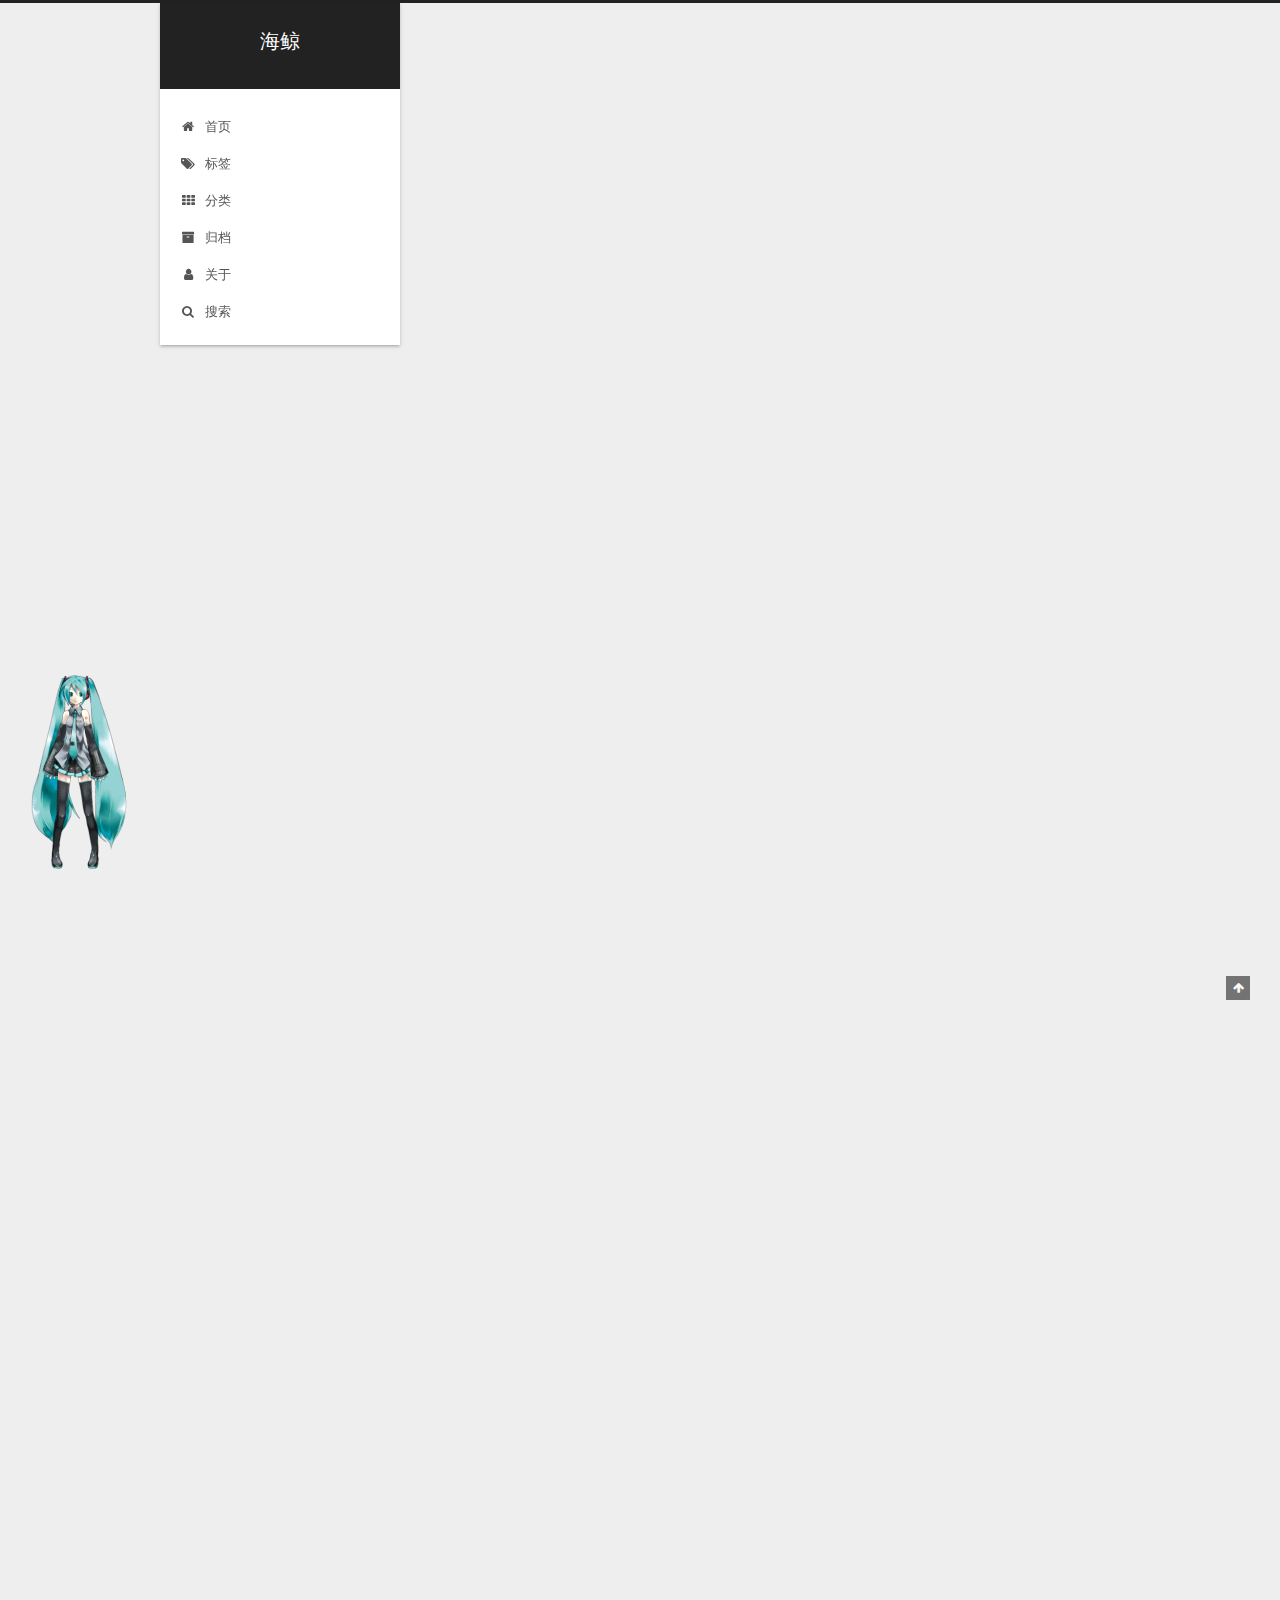
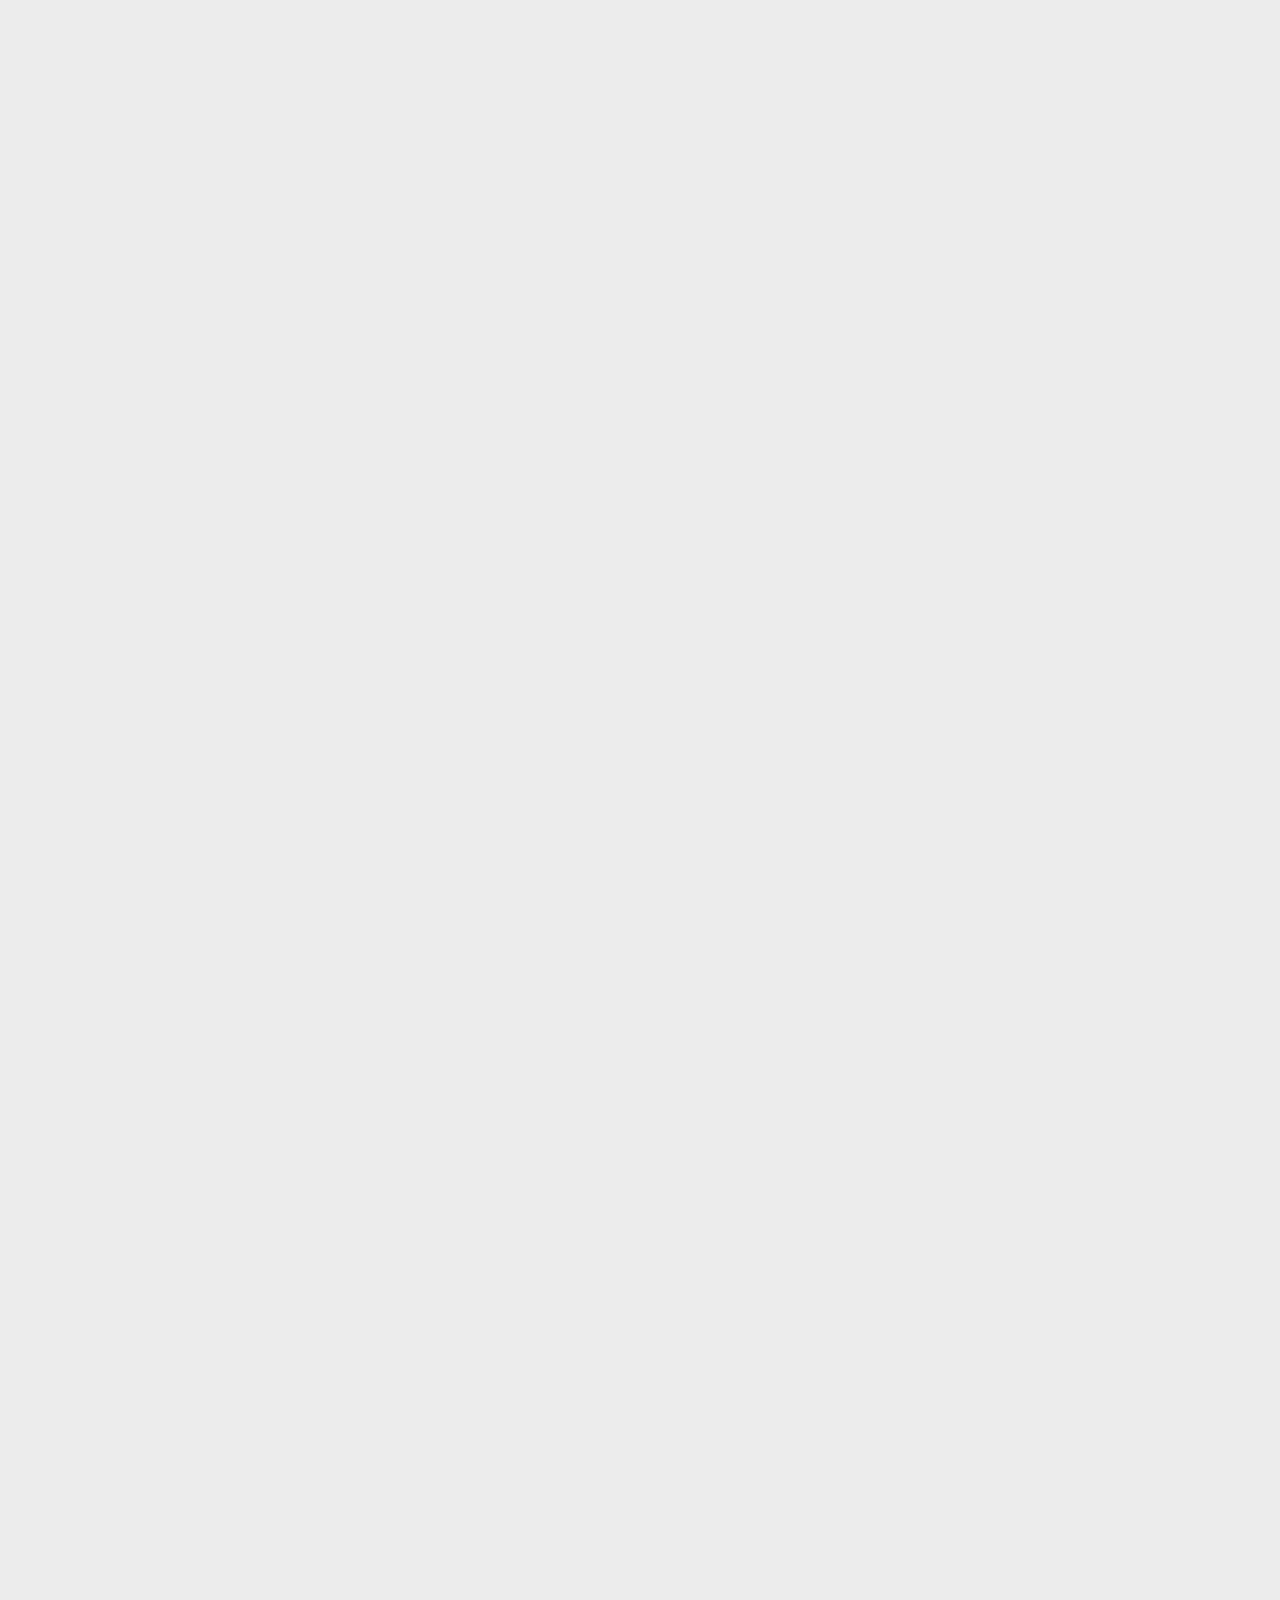
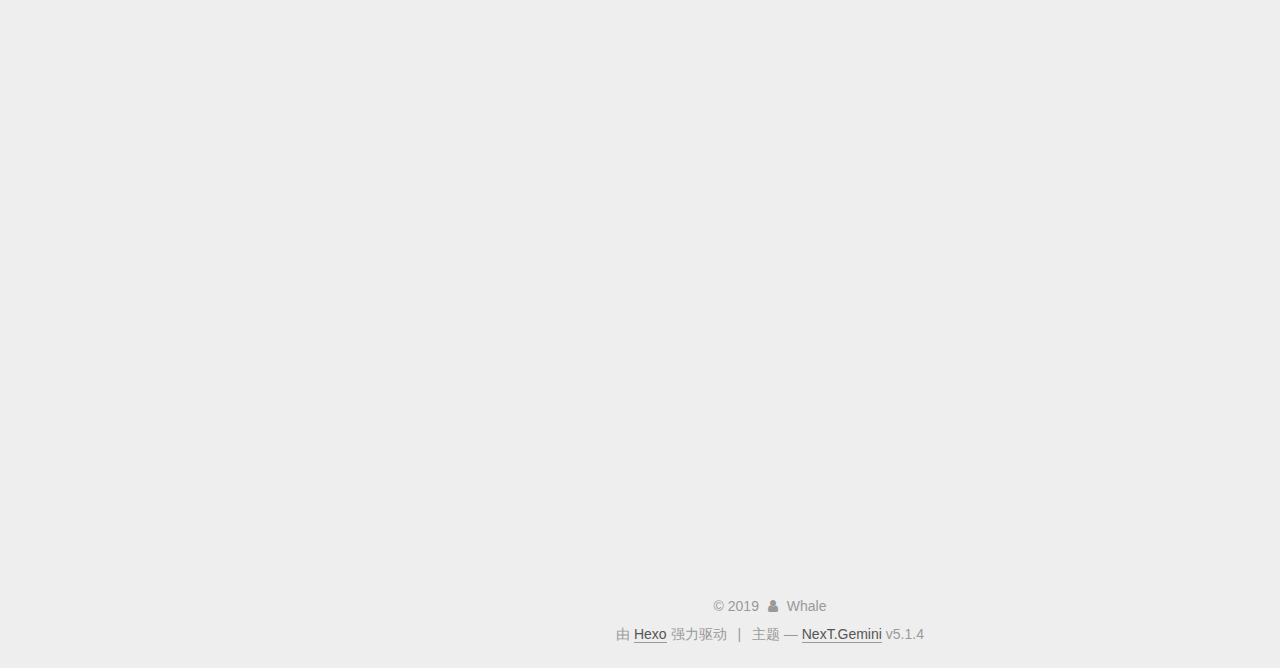
<file: 2019/12/19/设计模式/index.html>
<!DOCTYPE html>



  


<html class="theme-next gemini use-motion" lang="zh-Hans">
<head>
  <meta charset="UTF-8"/>
<meta http-equiv="X-UA-Compatible" content="IE=edge" />
<meta name="viewport" content="width=device-width, initial-scale=1, maximum-scale=1"/>
<meta name="theme-color" content="#222">









<meta http-equiv="Cache-Control" content="no-transform" />
<meta http-equiv="Cache-Control" content="no-siteapp" />
















  
  
  <link href="/lib/fancybox/source/jquery.fancybox.css?v=2.1.5" rel="stylesheet" type="text/css" />







<link href="/lib/font-awesome/css/font-awesome.min.css?v=4.6.2" rel="stylesheet" type="text/css" />

<link href="/css/main.css?v=5.1.4" rel="stylesheet" type="text/css" />


  <link rel="apple-touch-icon" sizes="180x180" href="/images/apple-touch-icon-next.png?v=5.1.4">


  <link rel="icon" type="image/png" sizes="32x32" href="/images/favicon-32x32-next.png?v=5.1.4">


  <link rel="icon" type="image/png" sizes="16x16" href="/images/favicon-16x16-next.png?v=5.1.4">


  <link rel="mask-icon" href="/images/logo.svg?v=5.1.4" color="#222">





  <meta name="keywords" content="设计模式," />










<meta name="description" content="创建型模式创建型模式隐藏了这些类的实例是如何被创建和放在一起，整个系统关于这些对象所知道的是由抽象类所定义接口。这样创新模式在创建了什么，谁创建它，它使怎么创建的，以及何时创建这些方面提供了很大的灵活性。简单工厂模式：面向对象的编程，并不是类越多越好，类的划分是分了封装，但是分类的基础是抽象，具有相同属性和功能的对象抽象集合才是类。 定义：将所有可能的存在的分支情况通过类的形式保存下来，然后创建一">
<meta property="og:type" content="article">
<meta property="og:title" content="设计模式">
<meta property="og:url" content="http:&#x2F;&#x2F;fuchunming123.github.io&#x2F;2019&#x2F;12&#x2F;19&#x2F;%E8%AE%BE%E8%AE%A1%E6%A8%A1%E5%BC%8F&#x2F;index.html">
<meta property="og:site_name" content="海鲸">
<meta property="og:description" content="创建型模式创建型模式隐藏了这些类的实例是如何被创建和放在一起，整个系统关于这些对象所知道的是由抽象类所定义接口。这样创新模式在创建了什么，谁创建它，它使怎么创建的，以及何时创建这些方面提供了很大的灵活性。简单工厂模式：面向对象的编程，并不是类越多越好，类的划分是分了封装，但是分类的基础是抽象，具有相同属性和功能的对象抽象集合才是类。 定义：将所有可能的存在的分支情况通过类的形式保存下来，然后创建一">
<meta property="article:published_time" content="2019-12-19T09:25:21.994Z">
<meta property="article:modified_time" content="2019-12-20T06:09:35.039Z">
<meta property="article:author" content="Whale">
<meta property="article:tag" content="设计模式">
<meta name="twitter:card" content="summary">



<script type="text/javascript" id="hexo.configurations">
  var NexT = window.NexT || {};
  var CONFIG = {
    root: '/',
    scheme: 'Gemini',
    version: '5.1.4',
    sidebar: {"position":"left","display":"post","offset":12,"b2t":false,"scrollpercent":false,"onmobile":false},
    fancybox: true,
    tabs: true,
    motion: {"enable":true,"async":false,"transition":{"post_block":"fadeIn","post_header":"slideDownIn","post_body":"slideDownIn","coll_header":"slideLeftIn","sidebar":"slideUpIn"}},
    duoshuo: {
      userId: '0',
      author: '博主'
    },
    algolia: {
      applicationID: '',
      apiKey: '',
      indexName: '',
      hits: {"per_page":10},
      labels: {"input_placeholder":"Search for Posts","hits_empty":"We didn't find any results for the search: ${query}","hits_stats":"${hits} results found in ${time} ms"}
    }
  };
</script>



  <link rel="canonical" href="http://fuchunming123.github.io/2019/12/19/设计模式/"/>





  <title>设计模式 | 海鲸</title>
  








<meta name="generator" content="Hexo 4.1.1"></head>

<body itemscope itemtype="http://schema.org/WebPage" lang="zh-Hans">

  
  
    
  

  <div class="container sidebar-position-left page-post-detail">
    <div class="headband"></div>

    <header id="header" class="header" itemscope itemtype="http://schema.org/WPHeader">
      <div class="header-inner"><div class="site-brand-wrapper">
  <div class="site-meta ">
    

    <div class="custom-logo-site-title">
      <a href="/"  class="brand" rel="start">
        <span class="logo-line-before"><i></i></span>
        <span class="site-title">海鲸</span>
        <span class="logo-line-after"><i></i></span>
      </a>
    </div>
      
        <p class="site-subtitle"></p>
      
  </div>

  <div class="site-nav-toggle">
    <button>
      <span class="btn-bar"></span>
      <span class="btn-bar"></span>
      <span class="btn-bar"></span>
    </button>
  </div>
</div>

<nav class="site-nav">
  

  
    <ul id="menu" class="menu">
      
        
        <li class="menu-item menu-item-home">
          <a href="/" rel="section">
            
              <i class="menu-item-icon fa fa-fw fa-home"></i> <br />
            
            首页
          </a>
        </li>
      
        
        <li class="menu-item menu-item-tags">
          <a href="/tags/" rel="section">
            
              <i class="menu-item-icon fa fa-fw fa-tags"></i> <br />
            
            标签
          </a>
        </li>
      
        
        <li class="menu-item menu-item-categories">
          <a href="/categories/" rel="section">
            
              <i class="menu-item-icon fa fa-fw fa-th"></i> <br />
            
            分类
          </a>
        </li>
      
        
        <li class="menu-item menu-item-archives">
          <a href="/archives/" rel="section">
            
              <i class="menu-item-icon fa fa-fw fa-archive"></i> <br />
            
            归档
          </a>
        </li>
      
        
        <li class="menu-item menu-item-about">
          <a href="/about/" rel="section">
            
              <i class="menu-item-icon fa fa-fw fa-user"></i> <br />
            
            关于
          </a>
        </li>
      

      
        <li class="menu-item menu-item-search">
          
            <a href="javascript:;" class="popup-trigger">
          
            
              <i class="menu-item-icon fa fa-search fa-fw"></i> <br />
            
            搜索
          </a>
        </li>
      
    </ul>
  

  
    <div class="site-search">
      
  <div class="popup search-popup local-search-popup">
  <div class="local-search-header clearfix">
    <span class="search-icon">
      <i class="fa fa-search"></i>
    </span>
    <span class="popup-btn-close">
      <i class="fa fa-times-circle"></i>
    </span>
    <div class="local-search-input-wrapper">
      <input autocomplete="off"
             placeholder="搜索..." spellcheck="false"
             type="text" id="local-search-input">
    </div>
  </div>
  <div id="local-search-result"></div>
</div>



    </div>
  
</nav>




  <script>
  (function(i,s,o,g,r,a,m){i["DaoVoiceObject"]=r;i[r]=i[r]||function(){(i[r].q=i[r].q||[]).push(arguments)},i[r].l=1*new Date();a=s.createElement(o),m=s.getElementsByTagName(o)[0];a.async=1;a.src=g;a.charset="utf-8";m.parentNode.insertBefore(a,m)})(window,document,"script",('https:' == document.location.protocol ? 'https:' : 'http:') + "//widget.daovoice.io/widget/0f81ff2f.js","daovoice")
  daovoice('init', {
      app_id: "63203014"
    });
  daovoice('update');
  </script>

 </div>
    </header>

    <main id="main" class="main">
      <div class="main-inner">
        <div class="content-wrap">
          <div id="content" class="content">
            

  <div id="posts" class="posts-expand">
    

  

  
  
  

  <article class="post post-type-normal" itemscope itemtype="http://schema.org/Article">
  
  
  
  <div class="post-block">
    <link itemprop="mainEntityOfPage" href="http://fuchunming123.github.io/2019/12/19/%E8%AE%BE%E8%AE%A1%E6%A8%A1%E5%BC%8F/">

    <span hidden itemprop="author" itemscope itemtype="http://schema.org/Person">
      <meta itemprop="name" content="Whale">
      <meta itemprop="description" content="">
      <meta itemprop="image" content="/images/avatar.jpeg">
    </span>

    <span hidden itemprop="publisher" itemscope itemtype="http://schema.org/Organization">
      <meta itemprop="name" content="海鲸">
    </span>

    
      <header class="post-header">

        
        
          <h1 class="post-title" itemprop="name headline">设计模式</h1>
        

        <div class="post-meta">
          <span class="post-time">
            
              <span class="post-meta-item-icon">
                <i class="fa fa-calendar-o"></i>
              </span>
              
                <span class="post-meta-item-text">发表于</span>
              
              <time title="创建于" itemprop="dateCreated datePublished" datetime="2019-12-19T17:25:21+08:00">
                2019-12-19
              </time>
            

            

            
          </span>

          
            <span class="post-category" >
            
              <span class="post-meta-divider">|</span>
            
              <span class="post-meta-item-icon">
                <i class="fa fa-folder-o"></i>
              </span>
              
                <span class="post-meta-item-text">分类于</span>
              
              
                <span itemprop="about" itemscope itemtype="http://schema.org/Thing">
                  <a href="/categories/%E5%90%8E%E7%AB%AF%E5%BC%80%E5%8F%91/" itemprop="url" rel="index">
                    <span itemprop="name">后端开发</span>
                  </a>
                </span>

                
                
              
            </span>
          

          
            
          

          
          

          

          
            <div class="post-wordcount">
              
                
                <span class="post-meta-item-icon">
                  <i class="fa fa-file-word-o"></i>
                </span>
                
                  <span class="post-meta-item-text">字数统计&#58;</span>
                
                <span title="字数统计">
                  1.5k
                </span>
              

              
                <span class="post-meta-divider">|</span>
              

              
                <span class="post-meta-item-icon">
                  <i class="fa fa-clock-o"></i>
                </span>
                
                  <span class="post-meta-item-text">阅读时长 &asymp;</span>
                
                <span title="阅读时长">
                  5
                </span>
              
            </div>
          

          

        </div>
      </header>
    

    
    
    
    <div class="post-body" itemprop="articleBody">

      
      

      
        <h1 id="创建型模式"><a href="#创建型模式" class="headerlink" title="创建型模式"></a>创建型模式</h1><h4 id="创建型模式隐藏了这些类的实例是如何被创建和放在一起，整个系统关于这些对象所知道的是由抽象类所定义接口。这样创新模式在创建了什么，谁创建它，它使怎么创建的，以及何时创建这些方面提供了很大的灵活性。"><a href="#创建型模式隐藏了这些类的实例是如何被创建和放在一起，整个系统关于这些对象所知道的是由抽象类所定义接口。这样创新模式在创建了什么，谁创建它，它使怎么创建的，以及何时创建这些方面提供了很大的灵活性。" class="headerlink" title="创建型模式隐藏了这些类的实例是如何被创建和放在一起，整个系统关于这些对象所知道的是由抽象类所定义接口。这样创新模式在创建了什么，谁创建它，它使怎么创建的，以及何时创建这些方面提供了很大的灵活性。"></a>创建型模式隐藏了这些类的实例是如何被创建和放在一起，整个系统关于这些对象所知道的是由抽象类所定义接口。这样创新模式在创建了什么，谁创建它，它使怎么创建的，以及何时创建这些方面提供了很大的灵活性。</h4><p><strong>简单工厂模式：</strong><br>面向对象的编程，并不是类越多越好，类的划分是分了封装，但是分类的基础是抽象，具有相同属性和功能的对象抽象集合才是类。</p>
<p><strong>定义：</strong><br>将所有可能的存在的分支情况通过类的形式保存下来，然后创建一个工厂类，通过传入不同的参数产生不同的类对象。</p>
<a id="more"></a>

<p><strong>不足：</strong><br>首先需要提前知道所有的分支情况，</p>
<ul>
<li>如果分支情况过多，导致类过于太多。</li>
<li>对于新的分支情况需要修改工厂类。</li>
</ul>
<p><strong>抽象工厂模式</strong>：</p>
<p>提供一个创建一系列或相关依赖对象的接口，而无需指定它们具体的类。</p>
<p><strong>建造者模式</strong>：</p>
<p>将一个复杂对象的构建与它的表示分离，使得同样的构建过程可以创建不同的表示。</p>
<p><strong>工厂方法模式：</strong></p>
<p>定义一个用于创建对象的接口，让子类决定实例化哪一个类，工厂模式使一个类的实例化延迟到其子类。</p>
<p><strong>原型模式：</strong></p>
<p>用原型实例指定创建对象的种类，并且通过拷贝这些原型创建新的对象。</p>
<p><strong>单例模式：</strong></p>
<p>保证一个类仅有一个实例，并提供一个访问它的全局访问点。</p>
<h1 id="结构型模式"><a href="#结构型模式" class="headerlink" title="结构型模式"></a>结构型模式</h1><p><strong>适配器模式</strong>：</p>
<p>将一个类的接口转换成客户希望的另外一个接口。适配器模式使得原本由于接口不兼容而不能一起工作的那些类可以一起工作。</p>
<p><strong>桥接模式</strong>：</p>
<p>将抽象部分与它的实现部分分离，使它们都可以独立地变化。</p>
<p><strong>组合模式</strong>：</p>
<p>将对象组合成树形结构以表示‘部分-整体’的层次结构，组合模式使得用户对单个对象和组合对象的使用具有一致性。</p>
<p><strong>装饰模式</strong>：</p>
<p>动态地给一个对象添加一些额外的职责。就增加功能来说，装饰模式相比生成子类更加灵活。</p>
<p><strong>外观模式</strong>：</p>
<p>为子系统中的一组接口提供一个一致的界面，外观模式定义了一个高层接口，这些接口使得这一子系统更加容易使用。</p>
<p><strong>享元模式</strong>：</p>
<p>为运用共享技术有效地支持大量细颗粒的对象。</p>
<p><strong>代理模式</strong>：</p>
<p>为其他对象提供一种代理以控制对这个对象的访问。</p>
<h1 id="行为模式"><a href="#行为模式" class="headerlink" title="行为模式"></a>行为模式</h1><p><strong>观察者模式</strong>：</p>
<p>定义对象间的一种一对多的依赖关系，当一个对象的状态发生改变时，所有依赖于它的对象都得到通知并被自动跟新。</p>
<p><strong>模板模式</strong>：</p>
<p>定义一个操作的算法骨架，而将一些步骤延迟到子类中，模版方法使得子类可以不改变一个算法的结构即可重定义该算法的某些特定步骤。</p>
<p><strong>命令模式：</strong></p>
<p>将一个请求封装为一个对象，从而使你可用不同的请求对客户进行参数化：可用对请求排队或记录请求日志，以及支持可撤销的操作。</p>
<p><strong>状态模式</strong>：</p>
<p>允许一个对象在其内部状态改变时改变它的行为，让对象看起来似乎修改了它的类、</p>
<p><strong>责任链模式</strong>：</p>
<p>使多个对象都有机会处理请求，从而避免请求的发送者和接收者之间的耦合关系、将这些对象连成一条链，并沿着这条链传递请求，直到有一个对象处理为止。</p>
<p><strong>策略模式</strong>：<br>策略模式是定义一系列算法，算法都是完成相同的工作，只是实现方式不同，我们可以以相同的方式调用这些算法，从而减少算法类和使用算法类之间的耦合度。</p>
<p><strong>优点：</strong><br>策略模式简化了单元测试，因为每个算法都有自己的类，可以通过自己的接口单独测试。</p>
<p><strong>单一职责原则：</strong><br>对于一个类而言，应该仅有一个引起它变化的原因。</p>
<p><strong>依赖倒置原则：</strong><br>高层模块不应该依赖底层模块，两个都应该依赖抽象。抽象不应该依赖细节，细节应该依赖抽象。</p>
<p><strong>解释器模式：</strong><br>给定一个语言，定义它的文法的一种表示，并定义一个解释器，这个解释器使用该表示来解释语言中的句子。</p>
<p><strong>中介者模式：</strong><br>用一个中介对象来封装一系列的对象交互。中介者使各对象不需要显示地相互引用，从而使其耦合松散，而且可以独立地改变它们之间的交互。</p>
<p><strong>访问者模式</strong>：</p>
<p>一个作用于某对象结构中的个元素的操作。它使你可以在不改变各元素的类的前提下定义作用于这些元素的新操作。</p>
<p><strong>策略模式</strong>：</p>
<p>定义一系列的算法，把它们一个个封装起来，并且使它们可相互替换。本模式是的算法可独立于使用它的客户而变化。</p>
<p><strong>备忘录模式</strong></p>
<p>在不破坏封装的前提下，捕获一个对象的内部状态，并在该对象之外保存这个状态，这样以后就可将该对象恢复到原先保存的状态。</p>
<p><strong>迭代器模式</strong></p>
<p>提供一种方法顺序访问一个聚合对象中各个元素，而又不需要暴露的内部表示。</p>

      
    </div>
    
    
    

    

    

    

    <footer class="post-footer">
      
        <div class="post-tags">
          
            <a href="/tags/%E8%AE%BE%E8%AE%A1%E6%A8%A1%E5%BC%8F/" rel="tag"># 设计模式</a>
          
        </div>
      

      
      
      

      
        <div class="post-nav">
          <div class="post-nav-next post-nav-item">
            
              <a href="/2019/12/19/%E6%88%91%E7%9A%84%E7%AC%AC%E4%B8%80%E7%BD%91%E9%A1%B5/" rel="next" title="我的第一网页">
                <i class="fa fa-chevron-left"></i> 我的第一网页
              </a>
            
          </div>

          <span class="post-nav-divider"></span>

          <div class="post-nav-prev post-nav-item">
            
          </div>
        </div>
      

      
      
    </footer>
  </div>
  
  
  
  </article>



    <div class="post-spread">
      
    </div>
  </div>


          </div>
          


          

  



        </div>
        
          
  
  <div class="sidebar-toggle">
    <div class="sidebar-toggle-line-wrap">
      <span class="sidebar-toggle-line sidebar-toggle-line-first"></span>
      <span class="sidebar-toggle-line sidebar-toggle-line-middle"></span>
      <span class="sidebar-toggle-line sidebar-toggle-line-last"></span>
    </div>
  </div>

  <aside id="sidebar" class="sidebar">
    
    <div class="sidebar-inner">

      

      
        <ul class="sidebar-nav motion-element">
          <li class="sidebar-nav-toc sidebar-nav-active" data-target="post-toc-wrap">
            文章目录
          </li>
          <li class="sidebar-nav-overview" data-target="site-overview-wrap">
            站点概览
          </li>
        </ul>
      

      <section class="site-overview-wrap sidebar-panel">
        <div class="site-overview">
          <div class="site-author motion-element" itemprop="author" itemscope itemtype="http://schema.org/Person">
            
              <img class="site-author-image" itemprop="image"
                src="/images/avatar.jpeg"
                alt="Whale" />
            
              <p class="site-author-name" itemprop="name">Whale</p>
              <p class="site-description motion-element" itemprop="description"></p>
          </div>

          <nav class="site-state motion-element">

            
              <div class="site-state-item site-state-posts">
              
                <a href="/archives/%7C%7C%20archive">
              
                  <span class="site-state-item-count">3</span>
                  <span class="site-state-item-name">日志</span>
                </a>
              </div>
            

            
              
              
              <div class="site-state-item site-state-categories">
                <a href="/categories/index.html">
                  <span class="site-state-item-count">1</span>
                  <span class="site-state-item-name">分类</span>
                </a>
              </div>
            

            
              
              
              <div class="site-state-item site-state-tags">
                <a href="/tags/index.html">
                  <span class="site-state-item-count">1</span>
                  <span class="site-state-item-name">标签</span>
                </a>
              </div>
            

          </nav>

          

          
            <div class="links-of-author motion-element">
                
                  <span class="links-of-author-item">
                    <a href="https://github.com/yourname" target="_blank" title="GitHub">
                      
                        <i class="fa fa-fw fa-github"></i>GitHub</a>
                  </span>
                
                  <span class="links-of-author-item">
                    <a href="mailto:yourname@gmail.com" target="_blank" title="E-Mail">
                      
                        <i class="fa fa-fw fa-envelope"></i>E-Mail</a>
                  </span>
                
            </div>
          

          
          

          
          

          

        </div>
      </section>

      
      <!--noindex-->
        <section class="post-toc-wrap motion-element sidebar-panel sidebar-panel-active">
          <div class="post-toc">

            
              
            

            
              <div class="post-toc-content"><ol class="nav"><li class="nav-item nav-level-1"><a class="nav-link" href="#创建型模式"><span class="nav-number">1.</span> <span class="nav-text">创建型模式</span></a><ol class="nav-child"><li class="nav-item nav-level-4"><a class="nav-link" href="#创建型模式隐藏了这些类的实例是如何被创建和放在一起，整个系统关于这些对象所知道的是由抽象类所定义接口。这样创新模式在创建了什么，谁创建它，它使怎么创建的，以及何时创建这些方面提供了很大的灵活性。"><span class="nav-number">1.0.0.1.</span> <span class="nav-text">创建型模式隐藏了这些类的实例是如何被创建和放在一起，整个系统关于这些对象所知道的是由抽象类所定义接口。这样创新模式在创建了什么，谁创建它，它使怎么创建的，以及何时创建这些方面提供了很大的灵活性。</span></a></li></ol></li></ol></li></ol></li><li class="nav-item nav-level-1"><a class="nav-link" href="#结构型模式"><span class="nav-number">2.</span> <span class="nav-text">结构型模式</span></a></li><li class="nav-item nav-level-1"><a class="nav-link" href="#行为模式"><span class="nav-number">3.</span> <span class="nav-text">行为模式</span></a></li></ol></div>
            

          </div>
        </section>
      <!--/noindex-->
      

      

    </div>
  </aside>


        
      </div>
    </main>

    <footer id="footer" class="footer">
      <div class="footer-inner">
        <div class="copyright">&copy; <span itemprop="copyrightYear">2019</span>
  <span class="with-love">
    <i class="fa fa-user"></i>
  </span>
  <span class="author" itemprop="copyrightHolder">Whale</span>

  
</div>


  <div class="powered-by">由 <a class="theme-link" target="_blank" href="https://hexo.io">Hexo</a> 强力驱动</div>



  <span class="post-meta-divider">|</span>



  <div class="theme-info">主题 &mdash; <a class="theme-link" target="_blank" href="https://github.com/iissnan/hexo-theme-next">NexT.Gemini</a> v5.1.4</div>




        







        
      </div>
    </footer>

    
      <div class="back-to-top">
        <i class="fa fa-arrow-up"></i>
        
      </div>
    

    

  </div>

  

<script type="text/javascript">
  if (Object.prototype.toString.call(window.Promise) !== '[object Function]') {
    window.Promise = null;
  }
</script>









  












  
  
    <script type="text/javascript" src="/lib/jquery/index.js?v=2.1.3"></script>
  

  
  
    <script type="text/javascript" src="/lib/fastclick/lib/fastclick.min.js?v=1.0.6"></script>
  

  
  
    <script type="text/javascript" src="/lib/jquery_lazyload/jquery.lazyload.js?v=1.9.7"></script>
  

  
  
    <script type="text/javascript" src="/lib/velocity/velocity.min.js?v=1.2.1"></script>
  

  
  
    <script type="text/javascript" src="/lib/velocity/velocity.ui.min.js?v=1.2.1"></script>
  

  
  
    <script type="text/javascript" src="/lib/fancybox/source/jquery.fancybox.pack.js?v=2.1.5"></script>
  


  


  <script type="text/javascript" src="/js/src/utils.js?v=5.1.4"></script>

  <script type="text/javascript" src="/js/src/motion.js?v=5.1.4"></script>



  
  


  <script type="text/javascript" src="/js/src/affix.js?v=5.1.4"></script>

  <script type="text/javascript" src="/js/src/schemes/pisces.js?v=5.1.4"></script>



  
  <script type="text/javascript" src="/js/src/scrollspy.js?v=5.1.4"></script>
<script type="text/javascript" src="/js/src/post-details.js?v=5.1.4"></script>



  


  <script type="text/javascript" src="/js/src/bootstrap.js?v=5.1.4"></script>



  


  




	





  





  












  

  <script type="text/javascript">
    // Popup Window;
    var isfetched = false;
    var isXml = true;
    // Search DB path;
    var search_path = "./public/search.xml";
    if (search_path.length === 0) {
      search_path = "search.xml";
    } else if (/json$/i.test(search_path)) {
      isXml = false;
    }
    var path = "/" + search_path;
    // monitor main search box;

    var onPopupClose = function (e) {
      $('.popup').hide();
      $('#local-search-input').val('');
      $('.search-result-list').remove();
      $('#no-result').remove();
      $(".local-search-pop-overlay").remove();
      $('body').css('overflow', '');
    }

    function proceedsearch() {
      $("body")
        .append('<div class="search-popup-overlay local-search-pop-overlay"></div>')
        .css('overflow', 'hidden');
      $('.search-popup-overlay').click(onPopupClose);
      $('.popup').toggle();
      var $localSearchInput = $('#local-search-input');
      $localSearchInput.attr("autocapitalize", "none");
      $localSearchInput.attr("autocorrect", "off");
      $localSearchInput.focus();
    }

    // search function;
    var searchFunc = function(path, search_id, content_id) {
      'use strict';

      // start loading animation
      $("body")
        .append('<div class="search-popup-overlay local-search-pop-overlay">' +
          '<div id="search-loading-icon">' +
          '<i class="fa fa-spinner fa-pulse fa-5x fa-fw"></i>' +
          '</div>' +
          '</div>')
        .css('overflow', 'hidden');
      $("#search-loading-icon").css('margin', '20% auto 0 auto').css('text-align', 'center');

      $.ajax({
        url: path,
        dataType: isXml ? "xml" : "json",
        async: true,
        success: function(res) {
          // get the contents from search data
          isfetched = true;
          $('.popup').detach().appendTo('.header-inner');
          var datas = isXml ? $("entry", res).map(function() {
            return {
              title: $("title", this).text(),
              content: $("content",this).text(),
              url: $("url" , this).text()
            };
          }).get() : res;
          var input = document.getElementById(search_id);
          var resultContent = document.getElementById(content_id);
          var inputEventFunction = function() {
            var searchText = input.value.trim().toLowerCase();
            var keywords = searchText.split(/[\s\-]+/);
            if (keywords.length > 1) {
              keywords.push(searchText);
            }
            var resultItems = [];
            if (searchText.length > 0) {
              // perform local searching
              datas.forEach(function(data) {
                var isMatch = false;
                var hitCount = 0;
                var searchTextCount = 0;
                var title = data.title.trim();
                var titleInLowerCase = title.toLowerCase();
                var content = data.content.trim().replace(/<[^>]+>/g,"");
                var contentInLowerCase = content.toLowerCase();
                var articleUrl = decodeURIComponent(data.url);
                var indexOfTitle = [];
                var indexOfContent = [];
                // only match articles with not empty titles
                if(title != '') {
                  keywords.forEach(function(keyword) {
                    function getIndexByWord(word, text, caseSensitive) {
                      var wordLen = word.length;
                      if (wordLen === 0) {
                        return [];
                      }
                      var startPosition = 0, position = [], index = [];
                      if (!caseSensitive) {
                        text = text.toLowerCase();
                        word = word.toLowerCase();
                      }
                      while ((position = text.indexOf(word, startPosition)) > -1) {
                        index.push({position: position, word: word});
                        startPosition = position + wordLen;
                      }
                      return index;
                    }

                    indexOfTitle = indexOfTitle.concat(getIndexByWord(keyword, titleInLowerCase, false));
                    indexOfContent = indexOfContent.concat(getIndexByWord(keyword, contentInLowerCase, false));
                  });
                  if (indexOfTitle.length > 0 || indexOfContent.length > 0) {
                    isMatch = true;
                    hitCount = indexOfTitle.length + indexOfContent.length;
                  }
                }

                // show search results

                if (isMatch) {
                  // sort index by position of keyword

                  [indexOfTitle, indexOfContent].forEach(function (index) {
                    index.sort(function (itemLeft, itemRight) {
                      if (itemRight.position !== itemLeft.position) {
                        return itemRight.position - itemLeft.position;
                      } else {
                        return itemLeft.word.length - itemRight.word.length;
                      }
                    });
                  });

                  // merge hits into slices

                  function mergeIntoSlice(text, start, end, index) {
                    var item = index[index.length - 1];
                    var position = item.position;
                    var word = item.word;
                    var hits = [];
                    var searchTextCountInSlice = 0;
                    while (position + word.length <= end && index.length != 0) {
                      if (word === searchText) {
                        searchTextCountInSlice++;
                      }
                      hits.push({position: position, length: word.length});
                      var wordEnd = position + word.length;

                      // move to next position of hit

                      index.pop();
                      while (index.length != 0) {
                        item = index[index.length - 1];
                        position = item.position;
                        word = item.word;
                        if (wordEnd > position) {
                          index.pop();
                        } else {
                          break;
                        }
                      }
                    }
                    searchTextCount += searchTextCountInSlice;
                    return {
                      hits: hits,
                      start: start,
                      end: end,
                      searchTextCount: searchTextCountInSlice
                    };
                  }

                  var slicesOfTitle = [];
                  if (indexOfTitle.length != 0) {
                    slicesOfTitle.push(mergeIntoSlice(title, 0, title.length, indexOfTitle));
                  }

                  var slicesOfContent = [];
                  while (indexOfContent.length != 0) {
                    var item = indexOfContent[indexOfContent.length - 1];
                    var position = item.position;
                    var word = item.word;
                    // cut out 100 characters
                    var start = position - 20;
                    var end = position + 80;
                    if(start < 0){
                      start = 0;
                    }
                    if (end < position + word.length) {
                      end = position + word.length;
                    }
                    if(end > content.length){
                      end = content.length;
                    }
                    slicesOfContent.push(mergeIntoSlice(content, start, end, indexOfContent));
                  }

                  // sort slices in content by search text's count and hits' count

                  slicesOfContent.sort(function (sliceLeft, sliceRight) {
                    if (sliceLeft.searchTextCount !== sliceRight.searchTextCount) {
                      return sliceRight.searchTextCount - sliceLeft.searchTextCount;
                    } else if (sliceLeft.hits.length !== sliceRight.hits.length) {
                      return sliceRight.hits.length - sliceLeft.hits.length;
                    } else {
                      return sliceLeft.start - sliceRight.start;
                    }
                  });

                  // select top N slices in content

                  var upperBound = parseInt('1');
                  if (upperBound >= 0) {
                    slicesOfContent = slicesOfContent.slice(0, upperBound);
                  }

                  // highlight title and content

                  function highlightKeyword(text, slice) {
                    var result = '';
                    var prevEnd = slice.start;
                    slice.hits.forEach(function (hit) {
                      result += text.substring(prevEnd, hit.position);
                      var end = hit.position + hit.length;
                      result += '<b class="search-keyword">' + text.substring(hit.position, end) + '</b>';
                      prevEnd = end;
                    });
                    result += text.substring(prevEnd, slice.end);
                    return result;
                  }

                  var resultItem = '';

                  if (slicesOfTitle.length != 0) {
                    resultItem += "<li><a href='" + articleUrl + "' class='search-result-title'>" + highlightKeyword(title, slicesOfTitle[0]) + "</a>";
                  } else {
                    resultItem += "<li><a href='" + articleUrl + "' class='search-result-title'>" + title + "</a>";
                  }

                  slicesOfContent.forEach(function (slice) {
                    resultItem += "<a href='" + articleUrl + "'>" +
                      "<p class=\"search-result\">" + highlightKeyword(content, slice) +
                      "...</p>" + "</a>";
                  });

                  resultItem += "</li>";
                  resultItems.push({
                    item: resultItem,
                    searchTextCount: searchTextCount,
                    hitCount: hitCount,
                    id: resultItems.length
                  });
                }
              })
            };
            if (keywords.length === 1 && keywords[0] === "") {
              resultContent.innerHTML = '<div id="no-result"><i class="fa fa-search fa-5x" /></div>'
            } else if (resultItems.length === 0) {
              resultContent.innerHTML = '<div id="no-result"><i class="fa fa-frown-o fa-5x" /></div>'
            } else {
              resultItems.sort(function (resultLeft, resultRight) {
                if (resultLeft.searchTextCount !== resultRight.searchTextCount) {
                  return resultRight.searchTextCount - resultLeft.searchTextCount;
                } else if (resultLeft.hitCount !== resultRight.hitCount) {
                  return resultRight.hitCount - resultLeft.hitCount;
                } else {
                  return resultRight.id - resultLeft.id;
                }
              });
              var searchResultList = '<ul class=\"search-result-list\">';
              resultItems.forEach(function (result) {
                searchResultList += result.item;
              })
              searchResultList += "</ul>";
              resultContent.innerHTML = searchResultList;
            }
          }

          if ('auto' === 'auto') {
            input.addEventListener('input', inputEventFunction);
          } else {
            $('.search-icon').click(inputEventFunction);
            input.addEventListener('keypress', function (event) {
              if (event.keyCode === 13) {
                inputEventFunction();
              }
            });
          }

          // remove loading animation
          $(".local-search-pop-overlay").remove();
          $('body').css('overflow', '');

          proceedsearch();
        }
      });
    }

    // handle and trigger popup window;
    $('.popup-trigger').click(function(e) {
      e.stopPropagation();
      if (isfetched === false) {
        searchFunc(path, 'local-search-input', 'local-search-result');
      } else {
        proceedsearch();
      };
    });

    $('.popup-btn-close').click(onPopupClose);
    $('.popup').click(function(e){
      e.stopPropagation();
    });
    $(document).on('keyup', function (event) {
      var shouldDismissSearchPopup = event.which === 27 &&
        $('.search-popup').is(':visible');
      if (shouldDismissSearchPopup) {
        onPopupClose();
      }
    });
  </script>





  

  

  

  
  

  

  

  

<script src="/live2dw/lib/L2Dwidget.min.js?094cbace49a39548bed64abff5988b05"></script><script>L2Dwidget.init({"model":{"jsonPath":"/live2dw/assets/miku.model.json"},"display":{"position":"left","width":150,"height":300},"mobile":{"show":true},"log":false,"pluginJsPath":"lib/","pluginModelPath":"assets/","pluginRootPath":"live2dw/","tagMode":false});</script></body>
</html>
<!-- 页面点击小红心 -->
<script type="text/javascript" src="/js/src/clicklove.js"></script>
</file>
<file: css/main.css>
/* normalize.css v3.0.2 | MIT License | git.io/normalize */
html {
  font-family: sans-serif; /* 1 */
  -ms-text-size-adjust: 100%; /* 2 */
  -webkit-text-size-adjust: 100%; /* 2 */
}
body {
  margin: 0;
}
article,
aside,
details,
figcaption,
figure,
footer,
header,
hgroup,
main,
menu,
nav,
section,
summary {
  display: block;
}
audio,
canvas,
progress,
video {
  display: inline-block; /* 1 */
  vertical-align: baseline; /* 2 */
}
audio:not([controls]) {
  display: none;
  height: 0;
}
[hidden],
template {
  display: none;
}
a {
  background-color: transparent;
}
a:active,
a:hover {
  outline: 0;
}
abbr[title] {
  border-bottom: 1px dotted;
}
b,
strong {
  font-weight: bold;
}
dfn {
  font-style: italic;
}
h1 {
  font-size: 2em;
  margin: 0.67em 0;
}
mark {
  background: #ff0;
  color: #000;
}
small {
  font-size: 80%;
}
sub,
sup {
  font-size: 75%;
  line-height: 0;
  position: relative;
  vertical-align: baseline;
}
sup {
  top: -0.5em;
}
sub {
  bottom: -0.25em;
}
img {
  border: 0;
}
svg:not(:root) {
  overflow: hidden;
}
figure {
  margin: 1em 40px;
}
hr {
  -moz-box-sizing: content-box;
  box-sizing: content-box;
  height: 0;
}
pre {
  overflow: auto;
}
code,
kbd,
pre,
samp {
  font-family: monospace, monospace;
  font-size: 1em;
}
button,
input,
optgroup,
select,
textarea {
  color: inherit; /* 1 */
  font: inherit; /* 2 */
  margin: 0; /* 3 */
}
button {
  overflow: visible;
}
button,
select {
  text-transform: none;
}
button,
html input[type="button"],
input[type="reset"],
input[type="submit"] {
  -webkit-appearance: button; /* 2 */
  cursor: pointer; /* 3 */
}
button[disabled],
html input[disabled] {
  cursor: default;
}
button::-moz-focus-inner,
input::-moz-focus-inner {
  border: 0;
  padding: 0;
}
input {
  line-height: normal;
}
input[type="checkbox"],
input[type="radio"] {
  box-sizing: border-box; /* 1 */
  padding: 0; /* 2 */
}
input[type="number"]::-webkit-inner-spin-button,
input[type="number"]::-webkit-outer-spin-button {
  height: auto;
}
input[type="search"] {
  -webkit-appearance: textfield; /* 1 */
  -moz-box-sizing: content-box;
  -webkit-box-sizing: content-box; /* 2 */
  box-sizing: content-box;
}
input[type="search"]::-webkit-search-cancel-button,
input[type="search"]::-webkit-search-decoration {
  -webkit-appearance: none;
}
fieldset {
  border: 1px solid #c0c0c0;
  margin: 0 2px;
  padding: 0.35em 0.625em 0.75em;
}
legend {
  border: 0; /* 1 */
  padding: 0; /* 2 */
}
textarea {
  overflow: auto;
}
optgroup {
  font-weight: bold;
}
table {
  border-collapse: collapse;
  border-spacing: 0;
}
td,
th {
  padding: 0;
}
::selection {
  background: #262a30;
  color: #fff;
}
body {
  position: relative;
  font-family: 'Lato', "PingFang SC", "Microsoft YaHei", sans-serif;
  font-size: 14px;
  line-height: 2;
  color: #555;
  background: #eee;
}
@media (max-width: 767px) {
  body {
    padding-right: 0 !important;
  }
}
@media (min-width: 768px) and (max-width: 991px) {
  body {
    padding-right: 0 !important;
  }
}
@media (min-width: 1600px) {
  body {
    font-size: 16px;
  }
}
h1,
h2,
h3,
h4,
h5,
h6 {
  margin: 0;
  padding: 0;
  font-weight: bold;
  line-height: 1.5;
  font-family: 'Lato', "PingFang SC", "Microsoft YaHei", sans-serif;
}
h2,
h3,
h4,
h5,
h6 {
  margin: 20px 0 15px;
}
h1 {
  font-size: 22px;
}
@media (max-width: 767px) {
  h1 {
    font-size: 18px;
  }
}
h2 {
  font-size: 20px;
}
@media (max-width: 767px) {
  h2 {
    font-size: 16px;
  }
}
h3 {
  font-size: 18px;
}
@media (max-width: 767px) {
  h3 {
    font-size: 14px;
  }
}
h4 {
  font-size: 16px;
}
@media (max-width: 767px) {
  h4 {
    font-size: 12px;
  }
}
h5 {
  font-size: 14px;
}
@media (max-width: 767px) {
  h5 {
    font-size: 10px;
  }
}
h6 {
  font-size: 12px;
}
@media (max-width: 767px) {
  h6 {
    font-size: 8px;
  }
}
p {
  margin: 0 0 20px 0;
}
a {
  color: #555;
  text-decoration: none;
  outline: none;
  border-bottom: 1px solid #999;
  word-wrap: break-word;
}
a:hover {
  color: #222;
  border-bottom-color: #222;
}
blockquote {
  margin: 0;
  padding: 0;
}
img {
  display: block;
  margin: auto;
  max-width: 100%;
  height: auto;
}
hr {
  margin: 40px 0;
  height: 3px;
  border: none;
  background-color: #ddd;
  background-image: repeating-linear-gradient(-45deg, #fff, #fff 4px, transparent 4px, transparent 8px);
}
blockquote {
  padding: 0 15px;
  color: #666;
  border-left: 4px solid #ddd;
}
blockquote cite::before {
  content: "-";
  padding: 0 5px;
}
dt {
  font-weight: 700;
}
dd {
  margin: 0;
  padding: 0;
}
kbd {
  border: 1px solid #ccc;
  border-radius: 0.2em;
  box-shadow: 0.1em 0.1em 0.2em rgba(0,0,0,0.1);
  background-color: #f9f9f9;
  font-family: inherit;
  background-image: -webkit-linear-gradient(top, #eee, #fff, #eee);
  padding: 0.1em 0.3em;
  white-space: nowrap;
}
.text-left {
  text-align: left;
}
.text-center {
  text-align: center;
}
.text-right {
  text-align: right;
}
.text-justify {
  text-align: justify;
}
.text-nowrap {
  white-space: nowrap;
}
.text-lowercase {
  text-transform: lowercase;
}
.text-uppercase {
  text-transform: uppercase;
}
.text-capitalize {
  text-transform: capitalize;
}
.center-block {
  display: block;
  margin-left: auto;
  margin-right: auto;
}
.clearfix:before,
.clearfix:after {
  content: " ";
  display: table;
}
.clearfix:after {
  clear: both;
}
.pullquote {
  width: 45%;
}
.pullquote.left {
  float: left;
  margin-left: 5px;
  margin-right: 10px;
}
.pullquote.right {
  float: right;
  margin-left: 10px;
  margin-right: 5px;
}
.affix.affix.affix {
  position: fixed;
}
.translation {
  margin-top: -20px;
  font-size: 14px;
  color: #999;
}
.scrollbar-measure {
  width: 100px;
  height: 100px;
  overflow: scroll;
  position: absolute;
  top: -9999px;
}
.use-motion .motion-element {
  opacity: 0;
}
table {
  margin: 20px 0;
  width: 100%;
  border-collapse: collapse;
  border-spacing: 0;
  border: 1px solid #ddd;
  font-size: 14px;
  table-layout: fixed;
  word-wrap: break-all;
}
table>tbody>tr:nth-of-type(odd) {
  background-color: #f9f9f9;
}
table>tbody>tr:hover {
  background-color: #f5f5f5;
}
caption,
th,
td {
  padding: 8px;
  text-align: left;
  vertical-align: middle;
  font-weight: normal;
}
th,
td {
  border-bottom: 3px solid #ddd;
  border-right: 1px solid #eee;
}
th {
  padding-bottom: 10px;
  font-weight: 700;
}
td {
  border-bottom-width: 1px;
}
html,
body {
  height: 100%;
}
.container {
  position: relative;
  min-height: 100%;
}
.header-inner {
  margin: 0 auto;
  padding: 100px 0 70px;
  width: calc(100% - 252px);
}
@media (min-width: 1600px) {
  .container .header-inner {
    width: 900px;
  }
}
.main {
  padding-bottom: 150px;
}
.main-inner {
  margin: 0 auto;
  width: calc(100% - 252px);
}
@media (min-width: 1600px) {
  .container .main-inner {
    width: 900px;
  }
}
.footer {
  position: absolute;
  left: 0;
  bottom: 0;
  width: 100%;
  min-height: 50px;
}
.footer-inner {
  box-sizing: border-box;
  margin: 20px auto;
  width: calc(100% - 252px);
}
@media (min-width: 1600px) {
  .container .footer-inner {
    width: 900px;
  }
}
pre,
.highlight {
  overflow: auto;
  margin: 20px 0;
  padding: 0;
  font-size: 13px;
  color: #4d4d4c;
  background: #f7f7f7;
  line-height: 1.6;
}
pre,
code {
  font-family: consolas, Menlo, "PingFang SC", "Microsoft YaHei", monospace;
}
code {
  padding: 2px 4px;
  word-wrap: break-word;
  color: #555;
  background: #eee;
  border-radius: 3px;
  font-size: 13px;
}
pre {
  padding: 10px;
}
pre code {
  padding: 0;
  color: #4d4d4c;
  background: none;
  text-shadow: none;
}
.highlight {
  border-radius: 1px;
}
.highlight pre {
  border: none;
  margin: 0;
  padding: 10px 0;
}
.highlight table {
  margin: 0;
  width: auto;
  border: none;
}
.highlight td {
  border: none;
  padding: 0;
}
.highlight figcaption {
  font-size: 1em;
  color: #4d4d4c;
  line-height: 1em;
  margin-bottom: 1em;
}
.highlight figcaption:before,
.highlight figcaption:after {
  content: " ";
  display: table;
}
.highlight figcaption:after {
  clear: both;
}
.highlight figcaption a {
  float: right;
  color: #4d4d4c;
}
.highlight figcaption a:hover {
  border-bottom-color: #4d4d4c;
}
.highlight .gutter pre {
  padding-left: 10px;
  padding-right: 10px;
  color: #869194;
  text-align: right;
  background-color: #eff2f3;
}
.highlight .code pre {
  width: 100%;
  padding-left: 10px;
  padding-right: 10px;
  background-color: #f7f7f7;
}
.highlight .line {
  height: 20px;
}
.gutter {
  -webkit-user-select: none;
  -moz-user-select: none;
  -ms-user-select: none;
  user-select: none;
}
.gist table {
  width: auto;
}
.gist table td {
  border: none;
}
pre .deletion {
  background: #fdd;
}
pre .addition {
  background: #dfd;
}
pre .meta {
  color: #8959a8;
}
pre .comment {
  color: #8e908c;
}
pre .variable,
pre .attribute,
pre .tag,
pre .regexp,
pre .ruby .constant,
pre .xml .tag .title,
pre .xml .pi,
pre .xml .doctype,
pre .html .doctype,
pre .css .id,
pre .css .class,
pre .css .pseudo {
  color: #c82829;
}
pre .number,
pre .preprocessor,
pre .built_in,
pre .literal,
pre .params,
pre .constant,
pre .command {
  color: #f5871f;
}
pre .ruby .class .title,
pre .css .rules .attribute,
pre .string,
pre .value,
pre .inheritance,
pre .header,
pre .ruby .symbol,
pre .xml .cdata,
pre .special,
pre .number,
pre .formula {
  color: #718c00;
}
pre .title,
pre .css .hexcolor {
  color: #3e999f;
}
pre .function,
pre .python .decorator,
pre .python .title,
pre .ruby .function .title,
pre .ruby .title .keyword,
pre .perl .sub,
pre .javascript .title,
pre .coffeescript .title {
  color: #4271ae;
}
pre .keyword,
pre .javascript .function {
  color: #8959a8;
}
.full-image.full-image.full-image.full-image {
  border: none;
  max-width: 100%;
  width: auto;
  margin: 20px auto 25px;
}
@media (min-width: 992px) {
  .full-image.full-image.full-image.full-image {
    max-width: none;
    width: 118%;
    margin: 0 -9%;
  }
}
.blockquote-center,
.page-home .post-type-quote blockquote,
.page-post-detail .post-type-quote blockquote {
  position: relative;
  margin: 40px 0;
  padding: 0;
  border-left: none;
  text-align: center;
}
.blockquote-center::before,
.page-home .post-type-quote blockquote::before,
.page-post-detail .post-type-quote blockquote::before,
.blockquote-center::after,
.page-home .post-type-quote blockquote::after,
.page-post-detail .post-type-quote blockquote::after {
  position: absolute;
  content: ' ';
  display: block;
  width: 100%;
  height: 24px;
  opacity: 0.2;
  background-repeat: no-repeat;
  background-position: 0 -6px;
  background-size: 22px 22px;
}
.blockquote-center::before,
.page-home .post-type-quote blockquote::before,
.page-post-detail .post-type-quote blockquote::before {
  top: -20px;
  background-image: url("../images/quote-l.svg");
  border-top: 1px solid #ccc;
}
.blockquote-center::after,
.page-home .post-type-quote blockquote::after,
.page-post-detail .post-type-quote blockquote::after {
  bottom: -20px;
  background-image: url("../images/quote-r.svg");
  border-bottom: 1px solid #ccc;
  background-position: 100% 8px;
}
.blockquote-center p,
.page-home .post-type-quote blockquote p,
.page-post-detail .post-type-quote blockquote p,
.blockquote-center div,
.page-home .post-type-quote blockquote div,
.page-post-detail .post-type-quote blockquote div {
  text-align: center;
}
.post .post-body .group-picture img {
  box-sizing: border-box;
  padding: 0 3px;
  border: none;
}
.post .group-picture-row {
  overflow: hidden;
  margin-top: 6px;
}
.post .group-picture-row:first-child {
  margin-top: 0;
}
.post .group-picture-column {
  float: left;
}
.page-post-detail .post-body .group-picture-column {
  float: none;
  margin-top: 10px;
  width: auto !important;
}
.page-post-detail .post-body .group-picture-column img {
  margin: 0 auto;
}
.page-archive .group-picture-container {
  overflow: hidden;
}
.page-archive .group-picture-row {
  float: left;
}
.page-archive .group-picture-row:first-child {
  margin-top: 6px;
}
.page-archive .group-picture-column {
  max-width: 150px;
  max-height: 150px;
}
.post-body .note {
  position: relative;
  padding: 15px;
  margin-bottom: 20px;
  border: 1px solid #eee;
  border-left-width: 5px;
  border-radius: 3px;
}
.post-body .note h2,
.post-body .note h3,
.post-body .note h4,
.post-body .note h5,
.post-body .note h6 {
  margin-top: 0;
  margin-bottom: 0;
  border-bottom: initial;
  padding-top: 0 !important;
}
.post-body .note p:first-child,
.post-body .note ul:first-child,
.post-body .note ol:first-child,
.post-body .note table:first-child,
.post-body .note pre:first-child,
.post-body .note blockquote:first-child {
  margin-top: 0;
}
.post-body .note p:last-child,
.post-body .note ul:last-child,
.post-body .note ol:last-child,
.post-body .note table:last-child,
.post-body .note pre:last-child,
.post-body .note blockquote:last-child {
  margin-bottom: 0;
}
.post-body .note.default {
  border-left-color: #777;
}
.post-body .note.default h2,
.post-body .note.default h3,
.post-body .note.default h4,
.post-body .note.default h5,
.post-body .note.default h6 {
  color: #777;
}
.post-body .note.primary {
  border-left-color: #6f42c1;
}
.post-body .note.primary h2,
.post-body .note.primary h3,
.post-body .note.primary h4,
.post-body .note.primary h5,
.post-body .note.primary h6 {
  color: #6f42c1;
}
.post-body .note.info {
  border-left-color: #428bca;
}
.post-body .note.info h2,
.post-body .note.info h3,
.post-body .note.info h4,
.post-body .note.info h5,
.post-body .note.info h6 {
  color: #428bca;
}
.post-body .note.success {
  border-left-color: #5cb85c;
}
.post-body .note.success h2,
.post-body .note.success h3,
.post-body .note.success h4,
.post-body .note.success h5,
.post-body .note.success h6 {
  color: #5cb85c;
}
.post-body .note.warning {
  border-left-color: #f0ad4e;
}
.post-body .note.warning h2,
.post-body .note.warning h3,
.post-body .note.warning h4,
.post-body .note.warning h5,
.post-body .note.warning h6 {
  color: #f0ad4e;
}
.post-body .note.danger {
  border-left-color: #d9534f;
}
.post-body .note.danger h2,
.post-body .note.danger h3,
.post-body .note.danger h4,
.post-body .note.danger h5,
.post-body .note.danger h6 {
  color: #d9534f;
}
.post-body .label {
  display: inline;
  padding: 0 2px;
  white-space: nowrap;
}
.post-body .label.default {
  background-color: #f0f0f0;
}
.post-body .label.primary {
  background-color: #efe6f7;
}
.post-body .label.info {
  background-color: #e5f2f8;
}
.post-body .label.success {
  background-color: #e7f4e9;
}
.post-body .label.warning {
  background-color: #fcf6e1;
}
.post-body .label.danger {
  background-color: #fae8eb;
}
.post-body .tabs {
  position: relative;
  display: block;
  margin-bottom: 20px;
  padding-top: 10px;
}
.post-body .tabs ul.nav-tabs {
  margin: 0;
  padding: 0;
  display: flex;
  margin-bottom: -1px;
}
@media (max-width: 413px) {
  .post-body .tabs ul.nav-tabs {
    display: block;
    margin-bottom: 5px;
  }
}
.post-body .tabs ul.nav-tabs li.tab {
  list-style-type: none !important;
  margin: 0 0.25em 0 0;
  border-top: 3px solid transparent;
  border-left: 1px solid transparent;
  border-right: 1px solid transparent;
}
@media (max-width: 413px) {
  .post-body .tabs ul.nav-tabs li.tab {
    margin: initial;
    border-top: 1px solid transparent;
    border-left: 3px solid transparent;
    border-right: 1px solid transparent;
    border-bottom: 1px solid transparent;
  }
}
.post-body .tabs ul.nav-tabs li.tab a {
  outline: 0;
  border-bottom: initial;
  display: block;
  line-height: 1.8em;
  padding: 0.25em 0.75em;
  transition-duration: 0.2s;
  transition-timing-function: ease-out;
  transition-delay: 0s;
}
.post-body .tabs ul.nav-tabs li.tab a i {
  width: 1.285714285714286em;
}
.post-body .tabs ul.nav-tabs li.tab.active {
  border-top: 3px solid #fc6423;
  border-left: 1px solid #ddd;
  border-right: 1px solid #ddd;
  background-color: #fff;
}
@media (max-width: 413px) {
  .post-body .tabs ul.nav-tabs li.tab.active {
    border-top: 1px solid #ddd;
    border-left: 3px solid #fc6423;
    border-right: 1px solid #ddd;
    border-bottom: 1px solid #ddd;
  }
}
.post-body .tabs ul.nav-tabs li.tab.active a {
  cursor: default;
  color: #555;
}
.post-body .tabs .tab-content {
  background-color: #fff;
}
.post-body .tabs .tab-content .tab-pane {
  border: 1px solid #ddd;
  padding: 20px 20px 0 20px;
}
.post-body .tabs .tab-content .tab-pane:not(.active) {
  display: none !important;
}
.post-body .tabs .tab-content .tab-pane.active {
  display: block !important;
}
.btn {
  display: inline-block;
  padding: 0 20px;
  font-size: 14px;
  color: #555;
  background: #fff;
  border: 2px solid #555;
  text-decoration: none;
  border-radius: 2px;
  transition-property: background-color;
  transition-duration: 0.2s;
  transition-timing-function: ease-in-out;
  transition-delay: 0s;
  line-height: 2;
}
.btn:hover {
  border-color: #222;
  color: #fff;
  background: #222;
}
.btn +.btn {
  margin: 0 0 8px 8px;
}
.btn .fa-fw {
  width: 1.285714285714286em;
  text-align: left;
}
.btn-bar {
  display: block;
  width: 22px;
  height: 2px;
  background: #555;
  border-radius: 1px;
}
.btn-bar+.btn-bar {
  margin-top: 4px;
}
.pagination {
  margin: 120px 0 40px;
  text-align: center;
  border-top: 1px solid #eee;
}
.page-number-basic,
.pagination .prev,
.pagination .next,
.pagination .page-number,
.pagination .space {
  display: inline-block;
  position: relative;
  top: -1px;
  margin: 0 10px;
  padding: 0 11px;
}
@media (max-width: 767px) {
  .page-number-basic,
  .pagination .prev,
  .pagination .next,
  .pagination .page-number,
  .pagination .space {
    margin: 0 5px;
  }
}
.pagination .prev,
.pagination .next,
.pagination .page-number {
  border-bottom: 0;
  border-top: 1px solid #eee;
  transition-property: border-color;
  transition-duration: 0.2s;
  transition-timing-function: ease-in-out;
  transition-delay: 0s;
}
.pagination .prev:hover,
.pagination .next:hover,
.pagination .page-number:hover {
  border-top-color: #222;
}
.pagination .space {
  padding: 0;
  margin: 0;
}
.pagination .prev {
  margin-left: 0;
}
.pagination .next {
  margin-right: 0;
}
.pagination .page-number.current {
  color: #fff;
  background: #ccc;
  border-top-color: #ccc;
}
@media (max-width: 767px) {
  .pagination {
    border-top: none;
  }
  .pagination .prev,
  .pagination .next,
  .pagination .page-number {
    margin-bottom: 10px;
    border-top: 0;
    border-bottom: 1px solid #eee;
    padding: 0 10px;
  }
  .pagination .prev:hover,
  .pagination .next:hover,
  .pagination .page-number:hover {
    border-bottom-color: #222;
  }
}
.comments {
  margin: 60px 20px 0;
}
.tag-cloud {
  text-align: center;
}
.tag-cloud a {
  display: inline-block;
  margin: 10px;
}
.back-to-top {
  box-sizing: border-box;
  position: fixed;
  bottom: -100px;
  right: 30px;
  z-index: 1050;
  padding: 0 6px;
  width: 24px;
  background: #222;
  font-size: 12px;
  opacity: 0.6;
  color: #fff;
  cursor: pointer;
  text-align: center;
  -webkit-transform: translateZ(0);
  transition-property: bottom;
  transition-duration: 0.2s;
  transition-timing-function: ease-in-out;
  transition-delay: 0s;
}
@media (min-width: 768px) and (max-width: 991px) {
  .back-to-top {
    display: none !important;
  }
}
@media (max-width: 767px) {
  .back-to-top {
    display: none !important;
  }
}
.back-to-top.back-to-top-on {
  bottom: 30px;
}
.header {
  background: transparent;
}
.header-inner {
  position: relative;
}
.headband {
  height: 3px;
  background: #222;
}
.site-meta {
  margin: 0;
  text-align: center;
}
@media (max-width: 767px) {
  .site-meta {
    text-align: center;
  }
}
.brand {
  position: relative;
  display: inline-block;
  padding: 0 40px;
  color: #fff;
  background: #222;
  border-bottom: none;
}
.brand:hover {
  color: #fff;
}
.logo {
  display: inline-block;
  margin-right: 5px;
  line-height: 36px;
  vertical-align: top;
}
.site-title {
  display: inline-block;
  vertical-align: top;
  line-height: 36px;
  font-size: 20px;
  font-weight: normal;
  font-family: 'Lato', "PingFang SC", "Microsoft YaHei", sans-serif;
}
.site-subtitle {
  margin-top: 10px;
  font-size: 13px;
  color: #ddd;
}
.use-motion .brand {
  opacity: 0;
}
.use-motion .logo,
.use-motion .site-title,
.use-motion .site-subtitle {
  opacity: 0;
  position: relative;
  top: -10px;
}
.site-nav-toggle {
  display: none;
  position: absolute;
  top: 10px;
  left: 10px;
}
@media (max-width: 767px) {
  .site-nav-toggle {
    display: block;
  }
}
.site-nav-toggle button {
  margin-top: 2px;
  padding: 9px 10px;
  background: transparent;
  border: none;
}
@media (max-width: 767px) {
  .site-nav {
    display: none;
    margin: 0 -10px;
    padding: 0 10px;
    clear: both;
    border-top: 1px solid #ddd;
  }
}
@media (min-width: 768px) and (max-width: 991px) {
  .site-nav {
    display: block !important;
  }
}
@media (min-width: 992px) {
  .site-nav {
    display: block !important;
  }
}
.menu {
  margin-top: 20px;
  padding-left: 0;
  text-align: center;
}
.menu .menu-item {
  display: inline-block;
  margin: 0 10px;
  list-style: none;
}
@media screen and (max-width: 767px) {
  .menu .menu-item {
    margin-top: 10px;
  }
}
.menu .menu-item a {
  display: block;
  font-size: 13px;
  line-height: inherit;
  border-bottom: 1px solid transparent;
  transition-property: border-color;
  transition-duration: 0.2s;
  transition-timing-function: ease-in-out;
  transition-delay: 0s;
}
.menu .menu-item a:hover,
.menu-item-active a {
  border-bottom-color: #222;
}
.menu .menu-item .fa {
  margin-right: 5px;
}
.use-motion .menu-item {
  opacity: 0;
}
.post-body {
  font-family: 'Lato', "PingFang SC", "Microsoft YaHei", sans-serif;
}
@media (max-width: 767px) {
  .post-body {
    word-break: break-word;
  }
}
.post-body .fancybox img {
  display: block !important;
  margin: 0 auto;
  cursor: pointer;
  cursor: zoom-in;
  cursor: -webkit-zoom-in;
}
.post-body .image-caption,
.post-body .figure .caption {
  margin: -20px auto 15px;
  text-align: center;
  font-size: 14px;
  color: #999;
  font-weight: bold;
  line-height: 1;
}
.post-sticky-flag {
  display: inline-block;
  font-size: 16px;
  -ms-transform: rotate(30deg);
  -webkit-transform: rotate(30deg);
  -moz-transform: rotate(30deg);
  -ms-transform: rotate(30deg);
  -o-transform: rotate(30deg);
  transform: rotate(30deg);
}
.use-motion .post-block,
.use-motion .pagination,
.use-motion .comments {
  opacity: 0;
}
.use-motion .post-header {
  opacity: 0;
}
.use-motion .post-body {
  opacity: 0;
}
.use-motion .collection-title {
  opacity: 0;
}
.posts-expand {
  padding-top: 40px;
}
@media (max-width: 767px) {
  .posts-expand {
    margin: 0 20px;
  }
  .post-body pre .gutter pre {
    padding-right: 10px;
  }
  .post-body .highlight {
    margin-left: 0px;
    margin-right: 0px;
    padding: 0;
  }
  .post-body .highlight .gutter pre {
    padding-right: 10px;
  }
}
@media (min-width: 992px) {
  .posts-expand .post-body {
    text-align: justify;
  }
}
.posts-expand .post-body h2,
.posts-expand .post-body h3,
.posts-expand .post-body h4,
.posts-expand .post-body h5,
.posts-expand .post-body h6 {
  padding-top: 10px;
}
.posts-expand .post-body h2 .header-anchor,
.posts-expand .post-body h3 .header-anchor,
.posts-expand .post-body h4 .header-anchor,
.posts-expand .post-body h5 .header-anchor,
.posts-expand .post-body h6 .header-anchor {
  float: right;
  margin-left: 10px;
  color: #ccc;
  border-bottom-style: none;
  visibility: hidden;
}
.posts-expand .post-body h2 .header-anchor:hover,
.posts-expand .post-body h3 .header-anchor:hover,
.posts-expand .post-body h4 .header-anchor:hover,
.posts-expand .post-body h5 .header-anchor:hover,
.posts-expand .post-body h6 .header-anchor:hover {
  color: inherit;
}
.posts-expand .post-body h2:hover .header-anchor,
.posts-expand .post-body h3:hover .header-anchor,
.posts-expand .post-body h4:hover .header-anchor,
.posts-expand .post-body h5:hover .header-anchor,
.posts-expand .post-body h6:hover .header-anchor {
  visibility: visible;
}
.posts-expand .post-body ul li {
  list-style: circle;
}
.posts-expand .post-body img {
  box-sizing: border-box;
  margin: auto;
  padding: 3px;
  border: 1px solid #ddd;
}
.posts-expand .post-body .fancybox img {
  margin: 0 auto 25px;
}
@media (max-width: 767px) {
  .posts-collapse {
    margin: 0 20px;
  }
  .posts-collapse .post-title,
  .posts-collapse .post-meta {
    display: block;
    width: auto;
    text-align: left;
  }
}
.posts-collapse {
  position: relative;
  z-index: 1010;
  margin-left: 55px;
}
.posts-collapse::after {
  content: " ";
  position: absolute;
  top: 20px;
  left: 0;
  margin-left: -2px;
  width: 4px;
  height: 100%;
  background: #f5f5f5;
  z-index: -1;
}
@media (max-width: 767px) {
  .posts-collapse {
    margin: 0 20px;
  }
}
.posts-collapse .collection-title {
  position: relative;
  margin: 60px 0;
}
.posts-collapse .collection-title h1,
.posts-collapse .collection-title h2 {
  margin-left: 20px;
}
.posts-collapse .collection-title small {
  color: #bbb;
  margin-left: 5px;
}
.posts-collapse .collection-title::before {
  content: " ";
  position: absolute;
  left: 0;
  top: 50%;
  margin-left: -4px;
  margin-top: -4px;
  width: 8px;
  height: 8px;
  background: #bbb;
  border-radius: 50%;
}
.posts-collapse .post {
  margin: 30px 0;
}
.posts-collapse .post-header {
  position: relative;
  transition-duration: 0.2s;
  transition-timing-function: ease-in-out;
  transition-delay: 0s;
  transition-property: border;
  border-bottom: 1px dashed #ccc;
}
.posts-collapse .post-header::before {
  content: " ";
  position: absolute;
  left: 0;
  top: 12px;
  width: 6px;
  height: 6px;
  margin-left: -4px;
  background: #bbb;
  border-radius: 50%;
  border: 1px solid #fff;
  transition-duration: 0.2s;
  transition-timing-function: ease-in-out;
  transition-delay: 0s;
  transition-property: background;
}
.posts-collapse .post-header:hover {
  border-bottom-color: #666;
}
.posts-collapse .post-header:hover::before {
  background: #222;
}
.posts-collapse .post-meta {
  position: absolute;
  font-size: 12px;
  left: 20px;
  top: 5px;
}
.posts-collapse .post-comments-count {
  display: none;
}
.posts-collapse .post-title {
  margin-left: 60px;
  font-size: 16px;
  font-weight: normal;
  line-height: inherit;
}
.posts-collapse .post-title::after {
  margin-left: 3px;
  opacity: 0.6;
}
.posts-collapse .post-title a {
  color: #666;
  border-bottom: none;
}
.page-home .post-type-quote .post-header,
.page-post-detail .post-type-quote .post-header,
.page-home .post-type-quote .post-tags,
.page-post-detail .post-type-quote .post-tags {
  display: none;
}
.posts-expand .post-title {
  text-align: center;
  word-break: break-word;
  font-weight: 400;
}
.posts-expand .post-title-link {
  display: inline-block;
  position: relative;
  color: #555;
  border-bottom: none;
  line-height: 1.2;
  vertical-align: top;
}
.posts-expand .post-title-link::before {
  content: "";
  position: absolute;
  width: 100%;
  height: 2px;
  bottom: 0;
  left: 0;
  background-color: #000;
  visibility: hidden;
  -webkit-transform: scaleX(0);
  -moz-transform: scaleX(0);
  -ms-transform: scaleX(0);
  -o-transform: scaleX(0);
  transform: scaleX(0);
  transition-duration: 0.2s;
  transition-timing-function: ease-in-out;
  transition-delay: 0s;
}
.posts-expand .post-title-link:hover::before {
  visibility: visible;
  -webkit-transform: scaleX(1);
  -moz-transform: scaleX(1);
  -ms-transform: scaleX(1);
  -o-transform: scaleX(1);
  transform: scaleX(1);
}
.posts-expand .post-title-link .fa {
  font-size: 16px;
}
.posts-expand .post-meta {
  margin: 3px 0 60px 0;
  color: #999;
  font-family: 'Lato', "PingFang SC", "Microsoft YaHei", sans-serif;
  font-size: 12px;
  text-align: center;
}
.posts-expand .post-meta .post-category-list {
  display: inline-block;
  margin: 0;
  padding: 3px;
}
.posts-expand .post-meta .post-category-list-link {
  color: #999;
}
.posts-expand .post-meta .post-description {
  font-size: 14px;
  margin-top: 2px;
}
.post-meta-divider {
  margin: 0 0.5em;
}
.post-meta-item-icon {
  margin-right: 3px;
}
@media (min-width: 768px) and (max-width: 991px) {
  .post-meta-item-icon {
    display: inline-block;
  }
}
@media (max-width: 767px) {
  .post-meta-item-icon {
    display: inline-block;
  }
}
@media (min-width: 768px) and (max-width: 991px) {
  .post-meta-item-text {
    display: none;
  }
}
@media (max-width: 767px) {
  .post-meta-item-text {
    display: none;
  }
}
@media (max-width: 767px) {
  .posts-expand .post-comments-count {
    display: none;
  }
}
.post-button {
  margin-top: 40px;
}
.posts-expand .post-tags {
  margin-top: 40px;
  text-align: center;
}
.posts-expand .post-tags a {
  display: inline-block;
  margin-right: 10px;
  font-size: 13px;
}
.post-nav {
  display: table;
  margin-top: 15px;
  width: 100%;
  border-top: 1px solid #eee;
}
.post-nav-divider {
  display: table-cell;
  width: 10%;
}
.post-nav-item {
  display: table-cell;
  padding: 10px 0 0 0;
  width: 45%;
  vertical-align: top;
}
.post-nav-item a {
  position: relative;
  display: block;
  line-height: 25px;
  font-size: 14px;
  color: #555;
  border-bottom: none;
}
.post-nav-item a:hover {
  color: #222;
  border-bottom: none;
}
.post-nav-item a:active {
  top: 2px;
}
.post-nav-item .fa {
  position: absolute;
  top: 8px;
  left: 0;
  font-size: 12px;
}
.post-nav-next a {
  padding-left: 15px;
}
.post-nav-prev {
  text-align: right;
}
.post-nav-prev a {
  padding-right: 15px;
}
.post-nav-prev .fa {
  right: 0;
  left: auto;
}
.posts-expand .post-eof {
  display: block;
  margin: 80px auto 60px;
  width: 8%;
  height: 1px;
  background: #ccc;
  text-align: center;
}
.post:last-child .post-eof.post-eof.post-eof {
  display: none;
}
.post-gallery {
  display: table;
  table-layout: fixed;
  width: 100%;
  border-collapse: separate;
}
.post-gallery-row {
  display: table-row;
}
.post-gallery .post-gallery-img {
  display: table-cell;
  text-align: center;
  vertical-align: middle;
  border: none;
}
.post-gallery .post-gallery-img img {
  max-width: 100%;
  max-height: 100%;
  border: none;
}
.fancybox-close,
.fancybox-close:hover {
  border: none;
}
.rtl.post-body p,
.rtl.post-body a,
.rtl.post-body h1,
.rtl.post-body h2,
.rtl.post-body h3,
.rtl.post-body h4,
.rtl.post-body h5,
.rtl.post-body h6,
.rtl.post-body li,
.rtl.post-body ul,
.rtl.post-body ol {
  direction: rtl;
  font-family: UKIJ Ekran;
}
.rtl.post-title {
  font-family: UKIJ Ekran;
}
.sidebar {
  position: fixed;
  right: 0;
  top: 0;
  bottom: 0;
  width: 0;
  z-index: 1040;
  box-shadow: inset 0 2px 6px #000;
  background: #222;
  -webkit-transform: translateZ(0);
}
.sidebar a {
  color: #999;
  border-bottom-color: #555;
}
.sidebar a:hover {
  color: #eee;
}
@media (min-width: 768px) and (max-width: 991px) {
  .sidebar {
    display: none !important;
  }
}
@media (max-width: 767px) {
  .sidebar {
    display: none !important;
  }
}
.sidebar-inner {
  position: relative;
  padding: 20px 10px;
  color: #999;
  text-align: center;
}
.site-overview-wrap {
  overflow: hidden;
}
.site-overview {
  overflow-y: auto;
  overflow-x: hidden;
}
.sidebar-toggle {
  position: fixed;
  right: 30px;
  bottom: 45px;
  width: 14px;
  height: 14px;
  padding: 5px;
  background: #222;
  line-height: 0;
  z-index: 1050;
  cursor: pointer;
  -webkit-transform: translateZ(0);
}
@media (min-width: 768px) and (max-width: 991px) {
  .sidebar-toggle {
    display: none !important;
  }
}
@media (max-width: 767px) {
  .sidebar-toggle {
    display: none !important;
  }
}
.sidebar-toggle-line {
  position: relative;
  display: inline-block;
  vertical-align: top;
  height: 2px;
  width: 100%;
  background: #fff;
  margin-top: 3px;
}
.sidebar-toggle-line:first-child {
  margin-top: 0;
}
.site-author-image {
  display: block;
  margin: 0 auto;
  padding: 2px;
  max-width: 120px;
  height: auto;
  border: 1px solid #eee;
}
.site-author-name {
  margin: 0;
  text-align: center;
  color: #222;
  font-weight: 600;
}
.site-description {
  margin-top: 0;
  text-align: center;
  font-size: 13px;
  color: #999;
}
.site-state {
  overflow: hidden;
  line-height: 1.4;
  white-space: nowrap;
  text-align: center;
}
.site-state-item {
  display: inline-block;
  padding: 0 15px;
  border-left: 1px solid #eee;
}
.site-state-item:first-child {
  border-left: none;
}
.site-state-item a {
  border-bottom: none;
}
.site-state-item-count {
  display: block;
  text-align: center;
  color: inherit;
  font-weight: 600;
  font-size: 16px;
}
.site-state-item-name {
  font-size: 13px;
  color: #999;
}
.feed-link {
  margin-top: 20px;
}
.feed-link a {
  display: inline-block;
  padding: 0 15px;
  color: #fc6423;
  border: 1px solid #fc6423;
  border-radius: 4px;
}
.feed-link a i {
  color: #fc6423;
  font-size: 14px;
}
.feed-link a:hover {
  color: #fff;
  background: #fc6423;
}
.feed-link a:hover i {
  color: #fff;
}
.links-of-author {
  margin-top: 20px;
}
.links-of-author a {
  display: inline-block;
  vertical-align: middle;
  margin-right: 10px;
  margin-bottom: 10px;
  border-bottom-color: #555;
  font-size: 13px;
}
.links-of-author a:before {
  display: inline-block;
  vertical-align: middle;
  margin-right: 3px;
  content: " ";
  width: 4px;
  height: 4px;
  border-radius: 50%;
  background: #93ee69;
}
.links-of-blogroll {
  font-size: 13px;
}
.links-of-blogroll-title {
  margin-top: 20px;
  font-size: 14px;
  font-weight: 600;
}
.links-of-blogroll-list {
  margin: 0;
  padding: 0;
  list-style: none;
}
.links-of-blogroll-item {
  padding: 2px 10px;
}
.links-of-blogroll-item a {
  max-width: 280px;
  box-sizing: border-box;
  display: inline-block;
  overflow: hidden;
  white-space: nowrap;
  text-overflow: ellipsis;
}
.sidebar-nav {
  margin: 0 0 20px;
  padding-left: 0;
}
.sidebar-nav li {
  display: inline-block;
  cursor: pointer;
  border-bottom: 1px solid transparent;
  font-size: 14px;
  color: #555;
}
.sidebar-nav li:hover {
  color: #fc6423;
}
.page-post-detail .sidebar-nav-toc {
  padding: 0 5px;
}
.page-post-detail .sidebar-nav-overview {
  margin-left: 10px;
}
.sidebar-nav .sidebar-nav-active {
  color: #fc6423;
  border-bottom-color: #fc6423;
}
.sidebar-nav .sidebar-nav-active:hover {
  color: #fc6423;
}
.sidebar-panel {
  display: none;
}
.sidebar-panel-active {
  display: block;
}
.post-toc-empty {
  font-size: 14px;
  color: #666;
}
.post-toc-wrap {
  overflow: hidden;
}
.post-toc {
  overflow: auto;
}
.post-toc ol {
  margin: 0;
  padding: 0 2px 5px 10px;
  text-align: left;
  list-style: none;
  font-size: 14px;
}
.post-toc ol > ol {
  padding-left: 0;
}
.post-toc ol a {
  transition-duration: 0.2s;
  transition-timing-function: ease-in-out;
  transition-delay: 0s;
  transition-property: all;
  color: #666;
  border-bottom-color: #ccc;
}
.post-toc ol a:hover {
  color: #000;
  border-bottom-color: #000;
}
.post-toc .nav-item {
  overflow: hidden;
  text-overflow: ellipsis;
  text-align: justify;
  white-space: nowrap;
  line-height: 1.8;
}
.post-toc .nav .nav-child {
  display: none;
}
.post-toc .nav .active > .nav-child {
  display: block;
}
.post-toc .nav .active-current > .nav-child {
  display: block;
}
.post-toc .nav .active-current > .nav-child > .nav-item {
  display: block;
}
.post-toc .nav .active > a {
  color: #fc6423;
  border-bottom-color: #fc6423;
}
.post-toc .nav .active-current > a {
  color: #fc6423;
}
.post-toc .nav .active-current > a:hover {
  color: #fc6423;
}
.footer {
  font-size: 14px;
  color: #999;
}
.footer img {
  border: none;
}
.footer-inner {
  text-align: center;
}
.with-love {
  display: inline-block;
  margin: 0 5px;
}
.powered-by,
.theme-info {
  display: inline-block;
}
.cc-license {
  margin-top: 10px;
  text-align: center;
}
.cc-license .cc-opacity {
  opacity: 0.7;
  border-bottom: none;
}
.cc-license .cc-opacity:hover {
  opacity: 0.9;
}
.cc-license img {
  display: inline-block;
}
.theme-next #ds-thread #ds-reset {
  color: #555;
}
.theme-next #ds-thread #ds-reset .ds-replybox {
  margin-bottom: 30px;
}
.theme-next #ds-thread #ds-reset .ds-replybox .ds-avatar,
.theme-next #ds-reset .ds-avatar img {
  box-shadow: none;
}
.theme-next #ds-thread #ds-reset .ds-textarea-wrapper {
  border-color: #c7d4e1;
  background: none;
  border-top-right-radius: 3px;
  border-top-left-radius: 3px;
}
.theme-next #ds-thread #ds-reset .ds-textarea-wrapper textarea {
  height: 60px;
}
.theme-next #ds-reset .ds-rounded-top {
  border-radius: 0;
}
.theme-next #ds-thread #ds-reset .ds-post-toolbar {
  box-sizing: border-box;
  border: 1px solid #c7d4e1;
  background: #f6f8fa;
}
.theme-next #ds-thread #ds-reset .ds-post-options {
  height: 40px;
  border: none;
  background: none;
}
.theme-next #ds-thread #ds-reset .ds-toolbar-buttons {
  top: 11px;
}
.theme-next #ds-thread #ds-reset .ds-sync {
  top: 5px;
}
.theme-next #ds-thread #ds-reset .ds-post-button {
  top: 4px;
  right: 5px;
  width: 90px;
  height: 30px;
  border: 1px solid #c5ced7;
  border-radius: 3px;
  background-image: linear-gradient(#fbfbfc, #f5f7f9);
  color: #60676d;
}
.theme-next #ds-thread #ds-reset .ds-post-button:hover {
  background-position: 0 -30px;
  color: #60676d;
}
.theme-next #ds-thread #ds-reset .ds-comments-info {
  padding: 10px 0;
}
.theme-next #ds-thread #ds-reset .ds-sort {
  display: none;
}
.theme-next #ds-thread #ds-reset li.ds-tab a.ds-current {
  border: none;
  background: #f6f8fa;
  color: #60676d;
}
.theme-next #ds-thread #ds-reset li.ds-tab a.ds-current:hover {
  background-color: #e9f0f7;
  color: #60676d;
}
.theme-next #ds-thread #ds-reset li.ds-tab a {
  border-radius: 2px;
  padding: 5px;
}
.theme-next #ds-thread #ds-reset .ds-login-buttons p {
  color: #999;
  line-height: 36px;
}
.theme-next #ds-thread #ds-reset .ds-login-buttons .ds-service-list li {
  height: 28px;
}
.theme-next #ds-thread #ds-reset .ds-service-list a {
  background: none;
  padding: 5px;
  border: 1px solid;
  border-radius: 3px;
  text-align: center;
}
.theme-next #ds-thread #ds-reset .ds-service-list a:hover {
  color: #fff;
  background: #666;
}
.theme-next #ds-thread #ds-reset .ds-service-list .ds-weibo {
  color: #fc9b00;
  border-color: #fc9b00;
}
.theme-next #ds-thread #ds-reset .ds-service-list .ds-weibo:hover {
  background: #fc9b00;
}
.theme-next #ds-thread #ds-reset .ds-service-list .ds-qq {
  color: #60a3ec;
  border-color: #60a3ec;
}
.theme-next #ds-thread #ds-reset .ds-service-list .ds-qq:hover {
  background: #60a3ec;
}
.theme-next #ds-thread #ds-reset .ds-service-list .ds-renren {
  color: #2e7ac4;
  border-color: #2e7ac4;
}
.theme-next #ds-thread #ds-reset .ds-service-list .ds-renren:hover {
  background: #2e7ac4;
}
.theme-next #ds-thread #ds-reset .ds-service-list .ds-douban {
  color: #37994c;
  border-color: #37994c;
}
.theme-next #ds-thread #ds-reset .ds-service-list .ds-douban:hover {
  background: #37994c;
}
.theme-next #ds-thread #ds-reset .ds-service-list .ds-kaixin {
  color: #fef20d;
  border-color: #fef20d;
}
.theme-next #ds-thread #ds-reset .ds-service-list .ds-kaixin:hover {
  background: #fef20d;
}
.theme-next #ds-thread #ds-reset .ds-service-list .ds-netease {
  color: #f00;
  border-color: #f00;
}
.theme-next #ds-thread #ds-reset .ds-service-list .ds-netease:hover {
  background: #f00;
}
.theme-next #ds-thread #ds-reset .ds-service-list .ds-sohu {
  color: #ffcb05;
  border-color: #ffcb05;
}
.theme-next #ds-thread #ds-reset .ds-service-list .ds-sohu:hover {
  background: #ffcb05;
}
.theme-next #ds-thread #ds-reset .ds-service-list .ds-baidu {
  color: #2831e0;
  border-color: #2831e0;
}
.theme-next #ds-thread #ds-reset .ds-service-list .ds-baidu:hover {
  background: #2831e0;
}
.theme-next #ds-thread #ds-reset .ds-service-list .ds-google {
  color: #166bec;
  border-color: #166bec;
}
.theme-next #ds-thread #ds-reset .ds-service-list .ds-google:hover {
  background: #166bec;
}
.theme-next #ds-thread #ds-reset .ds-service-list .ds-weixin {
  color: #00ce0d;
  border-color: #00ce0d;
}
.theme-next #ds-thread #ds-reset .ds-service-list .ds-weixin:hover {
  background: #00ce0d;
}
.theme-next #ds-thread #ds-reset .ds-service-list .ds-more-services {
  border: none;
}
.theme-next #ds-thread #ds-reset .ds-service-list .ds-more-services:hover {
  background: none;
}
.theme-next #ds-reset .duoshuo-ua-admin {
  display: inline-block;
  color: #f00;
}
.theme-next #ds-reset .duoshuo-ua-platform,
.theme-next #ds-reset .duoshuo-ua-browser {
  color: #ccc;
}
.theme-next #ds-reset .duoshuo-ua-platform .fa,
.theme-next #ds-reset .duoshuo-ua-browser .fa {
  display: inline-block;
  margin-right: 3px;
}
.theme-next #ds-reset .duoshuo-ua-separator {
  display: inline-block;
  margin-left: 5px;
}
.theme-next .this_ua {
  background-color: #ccc !important;
  border-radius: 4px;
  padding: 0 5px !important;
  margin: 1px 1px !important;
  border: 1px solid #bbb !important;
  color: #fff;
  display: inline-block !important;
}
.theme-next .this_ua.admin {
  background-color: #d9534f !important;
  border-color: #d9534f !important;
}
.theme-next .this_ua.platform.iOS,
.theme-next .this_ua.platform.Mac,
.theme-next .this_ua.platform.Windows {
  background-color: #39b3d7 !important;
  border-color: #46b8da !important;
}
.theme-next .this_ua.platform.Linux {
  background-color: #3a3a3a !important;
  border-color: #1f1f1f !important;
}
.theme-next .this_ua.platform.Android {
  background-color: #00c47d !important;
  border-color: #01b171 !important;
}
.theme-next .this_ua.browser.Mobile,
.theme-next .this_ua.browser.Chrome {
  background-color: #5cb85c !important;
  border-color: #4cae4c !important;
}
.theme-next .this_ua.browser.Firefox {
  background-color: #f0ad4e !important;
  border-color: #eea236 !important;
}
.theme-next .this_ua.browser.Maxthon,
.theme-next .this_ua.browser.IE {
  background-color: #428bca !important;
  border-color: #357ebd !important;
}
.theme-next .this_ua.browser.baidu,
.theme-next .this_ua.browser.UCBrowser,
.theme-next .this_ua.browser.Opera {
  background-color: #d9534f !important;
  border-color: #d43f3a !important;
}
.theme-next .this_ua.browser.Android,
.theme-next .this_ua.browser.QQBrowser {
  background-color: #78ace9 !important;
  border-color: #4cae4c !important;
}
.post-spread {
  margin-top: 20px;
  text-align: center;
}
.jiathis_style {
  display: inline-block;
}
.jiathis_style a {
  border: none;
}
.fa {
  font-family: FontAwesome !important;
}
.post-spread {
  margin-top: 20px;
  text-align: center;
}
.bdshare-slide-button-box a {
  border: none;
}
.bdsharebuttonbox {
  display: inline-block;
}
.bdsharebuttonbox a {
  border: none;
}
.local-search-pop-overlay {
  position: fixed;
  width: 100%;
  height: 100%;
  top: 0;
  left: 0;
  z-index: 2080;
  background-color: rgba(0,0,0,0.3);
}
.local-search-popup {
  display: none;
  position: fixed;
  top: 10%;
  left: 50%;
  margin-left: -350px;
  width: 700px;
  height: 80%;
  padding: 0;
  background: #fff;
  color: #333;
  z-index: 9999;
  border-radius: 5px;
}
@media (max-width: 767px) {
  .local-search-popup {
    padding: 0;
    top: 0;
    left: 0;
    margin: 0;
    width: 100%;
    height: 100%;
    border-radius: 0;
  }
}
.local-search-popup ul.search-result-list {
  padding: 0;
  margin: 0 5px;
}
.local-search-popup p.search-result {
  border-bottom: 1px dashed #ccc;
  padding: 5px 0;
}
.local-search-popup a.search-result-title {
  font-weight: bold;
  font-size: 16px;
}
.local-search-popup .search-keyword {
  border-bottom: 1px dashed #f00;
  font-weight: bold;
  color: #f00;
}
.local-search-popup .local-search-header {
  padding: 5px;
  height: 36px;
  background: #f5f5f5;
  border-top-left-radius: 5px;
  border-top-right-radius: 5px;
}
.local-search-popup #local-search-result {
  overflow: auto;
  position: relative;
  padding: 5px 25px;
  height: calc(100% - 55px);
}
.local-search-popup .local-search-input-wrapper {
  display: inline-block;
  width: calc(100% - 90px);
  height: 36px;
  line-height: 36px;
  padding: 0 5px;
}
.local-search-popup .local-search-input-wrapper input {
  padding: 8px 0;
  height: 20px;
  display: block;
  width: 100%;
  outline: none;
  border: none;
  background: transparent;
  vertical-align: middle;
}
.local-search-popup .search-icon,
.local-search-popup .popup-btn-close {
  display: inline-block;
  font-size: 18px;
  color: #999;
  height: 36px;
  width: 18px;
  padding-left: 10px;
  padding-right: 10px;
}
.local-search-popup .search-icon {
  float: left;
}
.local-search-popup .popup-btn-close {
  border-left: 1px solid #eee;
  float: right;
  cursor: pointer;
}
.local-search-popup #no-result {
  position: absolute;
  left: 50%;
  top: 50%;
  -webkit-transform: translate(-50%, -50%);
  -webkit-transform: translate(-50%, -50%);
  -moz-transform: translate(-50%, -50%);
  -ms-transform: translate(-50%, -50%);
  -o-transform: translate(-50%, -50%);
  transform: translate(-50%, -50%);
  color: #ccc;
}
.site-uv,
.site-pv,
.page-pv {
  display: inline-block;
}
.site-uv .busuanzi-value,
.site-pv .busuanzi-value,
.page-pv .busuanzi-value {
  margin: 0 5px;
}
.site-uv {
  margin-right: 10px;
}
.site-uv::after {
  content: "|";
  padding-left: 10px;
}
.page-archive .archive-page-counter {
  position: relative;
  top: 3px;
  left: 20px;
}
@media (max-width: 767px) {
  .page-archive .archive-page-counter {
    top: 5px;
  }
}
.page-archive .posts-collapse .archive-move-on {
  position: absolute;
  top: 11px;
  left: 0;
  margin-left: -6px;
  width: 10px;
  height: 10px;
  opacity: 0.5;
  background: #555;
  border: 1px solid #fff;
  border-radius: 50%;
}
.category-all-page .category-all-title {
  text-align: center;
}
.category-all-page .category-all {
  margin-top: 20px;
}
.category-all-page .category-list {
  margin: 0;
  padding: 0;
  list-style: none;
}
.category-all-page .category-list-item {
  margin: 5px 10px;
}
.category-all-page .category-list-count {
  color: #bbb;
}
.category-all-page .category-list-count:before {
  display: inline;
  content: " (";
}
.category-all-page .category-list-count:after {
  display: inline;
  content: ") ";
}
.category-all-page .category-list-child {
  padding-left: 10px;
}
#schedule ul#event-list {
  padding-left: 30px;
}
#schedule ul#event-list hr {
  margin: 20px 0 45px 0 !important;
  background: #222;
}
#schedule ul#event-list hr:after {
  display: inline-block;
  content: 'NOW';
  background: #222;
  color: #fff;
  font-weight: bold;
  text-align: right;
  padding: 0 5px;
}
#schedule ul#event-list li.event {
  margin: 20px 0px;
  background: #f9f9f9;
  padding-left: 10px;
  min-height: 40px;
}
#schedule ul#event-list li.event h2.event-summary {
  margin: 0;
  padding-bottom: 3px;
}
#schedule ul#event-list li.event h2.event-summary:before {
  display: inline-block;
  font-family: FontAwesome;
  font-size: 8px;
  content: '\f111';
  vertical-align: middle;
  margin-right: 25px;
  color: #bbb;
}
#schedule ul#event-list li.event span.event-relative-time {
  display: inline-block;
  font-size: 12px;
  font-weight: 400;
  padding-left: 12px;
  color: #bbb;
}
#schedule ul#event-list li.event span.event-details {
  display: block;
  color: #bbb;
  margin-left: 56px;
  padding-top: 3px;
  padding-bottom: 6px;
  text-indent: -24px;
  line-height: 18px;
}
#schedule ul#event-list li.event span.event-details:before {
  text-indent: 0;
  display: inline-block;
  width: 14px;
  font-family: FontAwesome;
  text-align: center;
  margin-right: 9px;
  color: #bbb;
}
#schedule ul#event-list li.event span.event-details.event-location:before {
  content: '\f041';
}
#schedule ul#event-list li.event span.event-details.event-duration:before {
  content: '\f017';
}
#schedule ul#event-list li.event-past {
  background: #fcfcfc;
}
#schedule ul#event-list li.event-past > * {
  opacity: 0.6;
}
#schedule ul#event-list li.event-past h2.event-summary {
  color: #bbb;
}
#schedule ul#event-list li.event-past h2.event-summary:before {
  color: #dfdfdf;
}
#schedule ul#event-list li.event-now {
  background: #222;
  color: #fff;
  padding: 15px 0 15px 10px;
}
#schedule ul#event-list li.event-now h2.event-summary:before {
  -webkit-transform: scale(1.2);
  -moz-transform: scale(1.2);
  -ms-transform: scale(1.2);
  -o-transform: scale(1.2);
  transform: scale(1.2);
  color: #fff;
  animation: dot-flash 1s alternate infinite ease-in-out;
}
#schedule ul#event-list li.event-now * {
  color: #fff !important;
}
@-moz-keyframes dot-flash {
  from {
    opacity: 1;
    -webkit-transform: scale(1.1);
    -moz-transform: scale(1.1);
    -ms-transform: scale(1.1);
    -o-transform: scale(1.1);
    transform: scale(1.1);
  }
  to {
    opacity: 0;
    -webkit-transform: scale(1);
    -moz-transform: scale(1);
    -ms-transform: scale(1);
    -o-transform: scale(1);
    transform: scale(1);
  }
}
@-webkit-keyframes dot-flash {
  from {
    opacity: 1;
    -webkit-transform: scale(1.1);
    -moz-transform: scale(1.1);
    -ms-transform: scale(1.1);
    -o-transform: scale(1.1);
    transform: scale(1.1);
  }
  to {
    opacity: 0;
    -webkit-transform: scale(1);
    -moz-transform: scale(1);
    -ms-transform: scale(1);
    -o-transform: scale(1);
    transform: scale(1);
  }
}
@-o-keyframes dot-flash {
  from {
    opacity: 1;
    -webkit-transform: scale(1.1);
    -moz-transform: scale(1.1);
    -ms-transform: scale(1.1);
    -o-transform: scale(1.1);
    transform: scale(1.1);
  }
  to {
    opacity: 0;
    -webkit-transform: scale(1);
    -moz-transform: scale(1);
    -ms-transform: scale(1);
    -o-transform: scale(1);
    transform: scale(1);
  }
}
@keyframes dot-flash {
  from {
    opacity: 1;
    -webkit-transform: scale(1.1);
    -moz-transform: scale(1.1);
    -ms-transform: scale(1.1);
    -o-transform: scale(1.1);
    transform: scale(1.1);
  }
  to {
    opacity: 0;
    -webkit-transform: scale(1);
    -moz-transform: scale(1);
    -ms-transform: scale(1);
    -o-transform: scale(1);
    transform: scale(1);
  }
}
.page-post-detail .sidebar-toggle-line {
  background: #fc6423;
}
.page-post-detail .comments {
  overflow: hidden;
}
.header {
  position: relative;
  margin: 0 auto;
  width: 75%;
}
@media (min-width: 768px) and (max-width: 991px) {
  .header {
    width: auto;
  }
}
@media (max-width: 767px) {
  .header {
    width: auto;
  }
}
.header-inner {
  position: absolute;
  top: 0;
  overflow: hidden;
  padding: 0;
  width: 240px;
  background: #fff;
  box-shadow: 0 2px 2px 0 rgba(0,0,0,0.12), 0 3px 1px -2px rgba(0,0,0,0.06), 0 1px 5px 0 rgba(0,0,0,0.12);
  border-radius: initial;
}
@media (min-width: 1600px) {
  .container .header-inner {
    width: 240px;
  }
}
@media (min-width: 768px) and (max-width: 991px) {
  .header-inner {
    position: relative;
    width: auto;
    border-radius: initial;
  }
}
@media (max-width: 767px) {
  .header-inner {
    position: relative;
    width: auto;
    border-radius: initial;
  }
}
.main:before,
.main:after {
  content: " ";
  display: table;
}
.main:after {
  clear: both;
}
@media (min-width: 768px) and (max-width: 991px) {
  .main {
    padding-bottom: 100px;
  }
}
@media (max-width: 767px) {
  .main {
    padding-bottom: 100px;
  }
}
.container .main-inner {
  width: 75%;
}
@media (min-width: 768px) and (max-width: 991px) {
  .container .main-inner {
    width: auto;
  }
}
@media (max-width: 767px) {
  .container .main-inner {
    width: auto;
  }
}
.content-wrap {
  float: right;
  box-sizing: border-box;
  padding: 40px;
  width: calc(100% - 252px);
  background: #fff;
  min-height: 700px;
  box-shadow: 0 2px 2px 0 rgba(0,0,0,0.12), 0 3px 1px -2px rgba(0,0,0,0.06), 0 1px 5px 0 rgba(0,0,0,0.12);
  border-radius: initial;
}
@media (min-width: 768px) and (max-width: 991px) {
  .content-wrap {
    width: 100%;
    padding: 20px;
    border-radius: initial;
  }
}
@media (max-width: 767px) {
  .content-wrap {
    width: 100%;
    padding: 20px;
    min-height: auto;
    border-radius: initial;
  }
}
.sidebar {
  position: static;
  float: left;
  margin-top: 300px;
  width: 240px;
  background: #eee;
  box-shadow: none;
}
@media (min-width: 768px) and (max-width: 991px) {
  .sidebar {
    display: none;
  }
}
@media (max-width: 767px) {
  .sidebar {
    display: none;
  }
}
.sidebar-toggle {
  display: none;
}
.footer-inner {
  width: 75%;
  padding-left: 260px;
}
@media (min-width: 768px) and (max-width: 991px) {
  .footer-inner {
    width: auto;
    padding-left: 0 !important;
    padding-right: 0 !important;
  }
}
@media (max-width: 767px) {
  .footer-inner {
    width: auto;
    padding-left: 0 !important;
    padding-right: 0 !important;
  }
}
.sidebar-position-right .header-inner {
  right: 0;
}
.sidebar-position-right .content-wrap {
  float: left;
}
.sidebar-position-right .sidebar {
  float: right;
}
.sidebar-position-right .footer-inner {
  padding-left: 0;
  padding-right: 260px;
}
.site-brand-wrapper {
  position: relative;
}
.site-meta {
  padding: 20px 0;
  color: #fff;
  background: #222;
}
@media (min-width: 768px) and (max-width: 991px) {
  .site-meta {
    box-shadow: 0 0 16px rgba(0,0,0,0.5);
  }
}
@media (max-width: 767px) {
  .site-meta {
    box-shadow: 0 0 16px rgba(0,0,0,0.5);
  }
}
.brand {
  padding: 0;
  background: none;
}
.brand:hover {
  color: #fff;
}
.site-subtitle {
  margin: 10px 10px 0;
  font-weight: initial;
}
.site-search form {
  display: none;
}
.site-nav {
  border-top: none;
}
@media (min-width: 768px) and (max-width: 991px) {
  .site-nav {
    display: none !important;
  }
}
@media (min-width: 768px) and (max-width: 991px) {
  .site-nav-on {
    display: block !important;
  }
}
.menu .menu-item {
  display: block;
  margin: 0;
}
.menu .menu-item a {
  position: relative;
  box-sizing: border-box;
  padding: 5px 20px;
  text-align: left;
  line-height: inherit;
  transition-property: background-color;
  transition-duration: 0.2s;
  transition-timing-function: ease-in-out;
  transition-delay: 0s;
}
.menu .menu-item a:hover,
.menu-item-active a {
  background: #f9f9f9;
  border-bottom-color: #fff;
}
.menu .menu-item br {
  display: none;
}
.menu-item-active a:after {
  content: " ";
  position: absolute;
  top: 50%;
  margin-top: -3px;
  right: 15px;
  width: 6px;
  height: 6px;
  border-radius: 50%;
  background-color: #bbb;
}
.btn-bar {
  background-color: #fff;
}
.site-nav-toggle {
  left: 20px;
  top: 50%;
  -webkit-transform: translateY(-50%);
  -webkit-transform: translateY(-50%);
  -moz-transform: translateY(-50%);
  -ms-transform: translateY(-50%);
  -o-transform: translateY(-50%);
  transform: translateY(-50%);
}
@media (min-width: 768px) and (max-width: 991px) {
  .site-nav-toggle {
    display: block;
  }
}
.use-motion .sidebar .motion-element {
  opacity: 1;
}
.sidebar {
  margin-left: -100%;
  right: auto;
  bottom: auto;
  -webkit-transform: none;
}
.sidebar-inner {
  box-sizing: border-box;
  width: 240px;
  color: #555;
  background: #fff;
  box-shadow: 0 2px 2px 0 rgba(0,0,0,0.12), 0 3px 1px -2px rgba(0,0,0,0.06), 0 1px 5px 0 rgba(0,0,0,0.12), 0 -1px 0.5px 0 rgba(0,0,0,0.09);
  border-radius: initial;
  opacity: 0;
}
.sidebar-inner.affix {
  position: fixed;
  top: 12px;
}
.sidebar-inner.affix-bottom {
  position: absolute;
}
.site-overview {
  text-align: left;
}
.site-author:before,
.site-author:after {
  content: " ";
  display: table;
}
.site-author:after {
  clear: both;
}
.sidebar a {
  color: #555;
}
.sidebar a:hover {
  color: #222;
}
.site-state-item {
  padding: 0 10px;
}
.links-of-author-item a:before {
  display: none;
}
.links-of-author-item a {
  border-bottom: none;
  text-decoration: underline;
}
.feed-link {
  border-top: 1px dotted #ccc;
  border-bottom: 1px dotted #ccc;
  text-align: center;
}
.feed-link a {
  display: block;
  color: #fc6423;
  border: none;
}
.feed-link a:hover {
  background: none;
  color: #e34603;
}
.feed-link a:hover i {
  color: #e34603;
}
.links-of-author {
  display: flex;
  flex-wrap: wrap;
  justify-content: center;
}
.links-of-author-item {
  margin: 5px 0 0;
  width: 50%;
}
.links-of-author-item a {
  max-width: 216px;
  box-sizing: border-box;
  display: inline-block;
  margin-right: 0;
  margin-bottom: 0;
  padding: 0 5px;
  overflow: hidden;
  white-space: nowrap;
  text-overflow: ellipsis;
}
.links-of-author-item a {
  display: block;
  text-decoration: none;
}
.links-of-author-item a:hover {
  border-radius: 4px;
  background: #eee;
}
.links-of-author-item .fa {
  margin-right: 2px;
  font-size: 16px;
}
.links-of-author-item .fa-globe {
  font-size: 15px;
}
.links-of-blogroll {
  text-align: center;
  margin-top: 20px;
  padding: 3px 0 0;
  border-top: 1px dotted #ccc;
}
.links-of-blogroll-title {
  margin-top: 0;
}
.links-of-blogroll-item {
  padding: 0;
}
.links-of-blogroll-inline:before,
.links-of-blogroll-inline:after {
  content: " ";
  display: table;
}
.links-of-blogroll-inline:after {
  clear: both;
}
.links-of-blogroll-inline .links-of-blogroll-item {
  margin: 5px 0 0;
  width: 50%;
  display: inline-block;
  width: unset;
}
.links-of-blogroll-inline .links-of-blogroll-item a {
  max-width: 216px;
  box-sizing: border-box;
  display: inline-block;
  margin-right: 0;
  margin-bottom: 0;
  padding: 0 5px;
  overflow: hidden;
  white-space: nowrap;
  text-overflow: ellipsis;
}
.content-wrap {
  padding: initial;
  background: initial;
  box-shadow: initial;
  border-radius: initial;
}
.post-block {
  padding: 40px;
  background: #fff;
  box-shadow: 0 2px 2px 0 rgba(0,0,0,0.12), 0 3px 1px -2px rgba(0,0,0,0.06), 0 1px 5px 0 rgba(0,0,0,0.12);
  border-radius: initial;
}
#posts > article + article .post-block {
  margin-top: 12px;
  box-shadow: 0 2px 2px 0 rgba(0,0,0,0.12), 0 3px 1px -2px rgba(0,0,0,0.06), 0 1px 5px 0 rgba(0,0,0,0.12), 0 -1px 0.5px 0 rgba(0,0,0,0.09);
  border-radius: initial;
}
.comments {
  padding: 40px;
  margin: initial;
  margin-top: 12px;
  background: #fff;
  box-shadow: 0 2px 2px 0 rgba(0,0,0,0.12), 0 3px 1px -2px rgba(0,0,0,0.06), 0 1px 5px 0 rgba(0,0,0,0.12), 0 -1px 0.5px 0 rgba(0,0,0,0.09);
  border-radius: initial;
}
.posts-expand {
  padding-top: initial;
}
.post-nav-divider {
  width: 4%;
}
.post-nav-item {
  width: 48%;
}
.post-eof,
.post-spread {
  display: none !important;
}
.pagination {
  margin: 12px 0 0;
  border-top: initial;
  background: #fff;
  box-shadow: 0 2px 2px 0 rgba(0,0,0,0.12), 0 3px 1px -2px rgba(0,0,0,0.06), 0 1px 5px 0 rgba(0,0,0,0.12), 0 -1px 0.5px 0 rgba(0,0,0,0.09);
  border-radius: initial;
  padding: 10px 0 10px;
}
.pagination .prev,
.pagination .next,
.pagination .page-number {
  margin-bottom: initial;
  top: initial;
}
.main {
  padding-bottom: initial;
}
.footer {
  bottom: auto;
}
.post-header h1,
.post-header h2 {
  margin: initial;
}
.posts-expand .post-title-link {
  line-height: inherit;
}
.posts-expand .post-title {
  font-size: 1.7em;
}
.post-body h1 {
  font-size: 1.6em;
  border-bottom: 1px solid #eee;
}
.post-body h2 {
  font-size: 1.45em;
  border-bottom: 1px solid #eee;
}
.post-body h3 {
  font-size: 1.3em;
  border-bottom: 1px dotted #eee;
}
.post-body h4 {
  font-size: 1.2em;
}
.post-body h5 {
  font-size: 1.07em;
}
.post-body h6 {
  font-size: 1.03em;
}
@media (min-width: 768px) and (max-width: 991px) {
  .content-wrap {
    padding: 10px;
  }
  .posts-expand {
    margin: initial;
  }
  .posts-expand .post-button {
    margin-top: 20px;
  }
  .post-block {
    padding: 20px;
    box-shadow: 0 2px 2px 0 rgba(0,0,0,0.12), 0 3px 1px -2px rgba(0,0,0,0.06), 0 1px 5px 0 rgba(0,0,0,0.12), 0 -1px 0.5px 0 rgba(0,0,0,0.09);
    border-radius: initial;
  }
  #posts > article + article .post-block {
    margin-top: 10px;
  }
  .comments {
    margin-top: 10px;
    padding: 10px 20px;
  }
  .pagination {
    margin: 10px 0 0;
  }
}
@media (max-width: 767px) {
  .content-wrap {
    padding: 8px;
  }
  .posts-expand {
    margin: initial;
  }
  .posts-expand .post-button {
    margin-top: 12px;
  }
  .posts-expand img {
    padding: initial !important;
  }
  .post-block {
    padding: 12px;
    min-height: auto;
    box-shadow: 0 2px 2px 0 rgba(0,0,0,0.12), 0 3px 1px -2px rgba(0,0,0,0.06), 0 1px 5px 0 rgba(0,0,0,0.12), 0 -1px 0.5px 0 rgba(0,0,0,0.09);
    border-radius: initial;
  }
  #posts > article + article .post-block {
    margin-top: 8px;
  }
  .comments {
    margin-top: 8px;
    padding: 0 12px;
  }
  .pagination {
    margin: 8px 0 0;
  }
}
</file>
